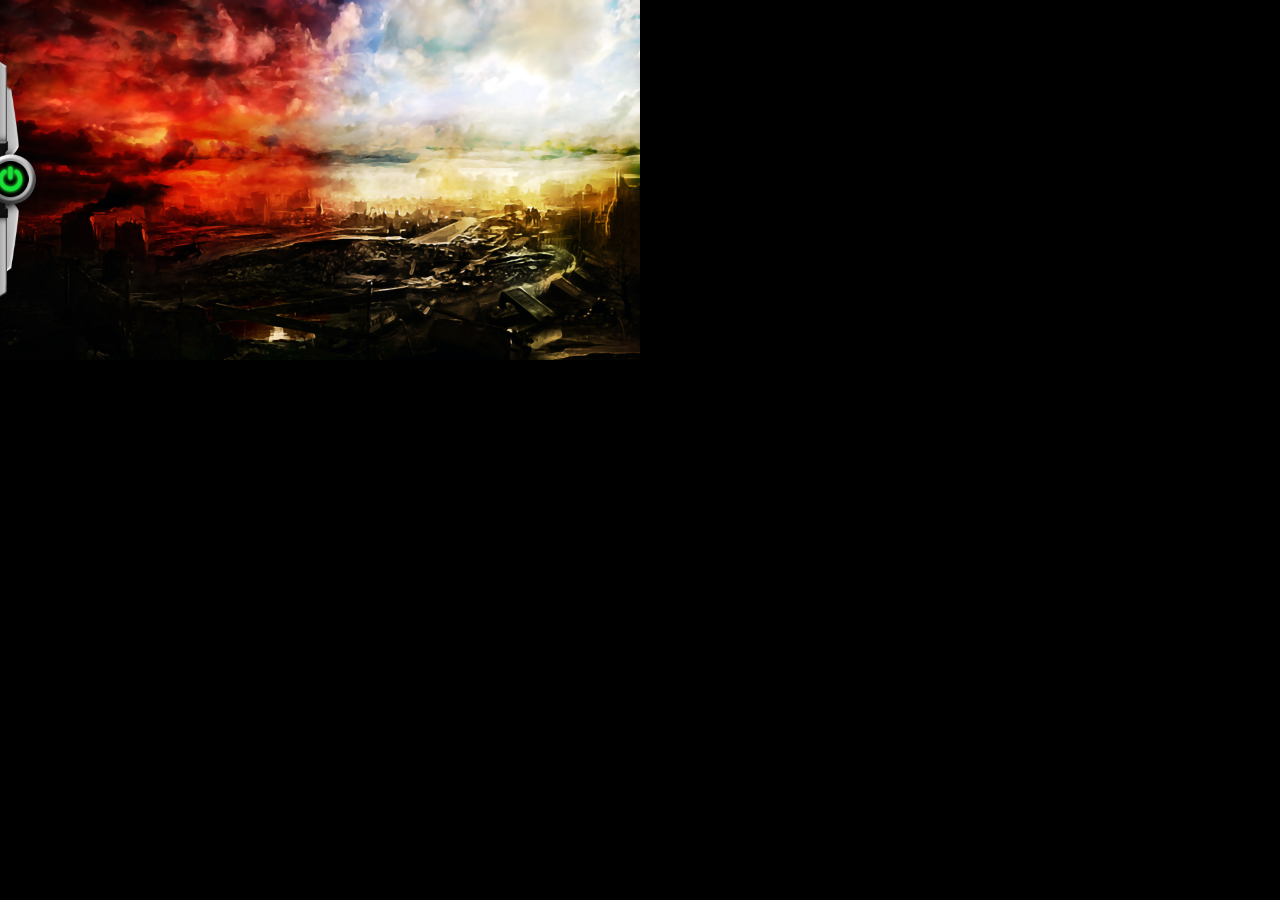
<file: www/index2.html>
<!DOCTYPE html5>
<html>
    <head>
        <meta charset="utf-8" />
        <meta name="format-detection" content="telephone=no" />
        <!-- WARNING: for iOS 7, remove the width=device-width and height=device-height attributes. See https://issues.apache.org/jira/browse/CB-4323 -->
        <!--        <meta name="viewport" content="user-scalable=no, initial-scale=1, maximum-scale=1, minimum-scale=1, width=device-width, height=device-height, target-densitydpi=device-dpi" />-->
        <link rel="stylesheet" type="text/css" href="font/stylesheet.css" />
        <link rel="stylesheet" type="text/css" href="css/index.css" />
        <title>World of Nemesis</title>
        <script type="text/javascript" src="./js/config.js"></script>
        <script type="text/javascript" src="./js/jquery.js"></script>
        <script type="text/javascript" src="./js/animatesprite.js"></script>
        <script type="text/javascript" src="./js/tool.js"></script>
        <script type="text/javascript" src="./js/game.js"></script>
        <script type="text/javascript" src="./js/ressources.js"></script>
        <script type="text/javascript" src="./js/lang.js"></script>
        <script type="text/javascript" src="./js/loadmap.js"></script>
        <script type="text/javascript" src="./js/interaction.js"></script>
    </head>
    <body>
        <iframe id="startframe" style="border:0;width:100%;height:99%;background:url('img/background_start.png') no-repeat center center;"></iframe>

        <!--        <script type="text/javascript" src="cordova.js"></script>-->
        <script type="text/javascript" src="js/init.js"></script>
        <script type="text/javascript">
			//app.initialize();
			

			$(window).load(function() {
				globalVars['screenW'] = 640;
				globalVars['screenH'] = 360;
				globalVars['typeScreen'] = 's';
				globalVars['typeScreen'] = 's';
				globalVars['multipleScreen'] = 1;
				if (globalVars['screenW'] > 1200) {
					globalVars['typeScreen'] = 'l';
					globalVars['multipleScreen'] = 2;
				}
				$('body').css({'position': 'absolute', 'top': '0px', 'left': '0px', 'width': globalVars['screenW'], 'height': globalVars['screenH'], 'font-size': globalVars['screenH'] * 0.04});
				globalVars['config'] = new Object();
				globalVars['config'].login = 'aaa';
				globalVars['config'].hightFx = true;

				device = {'platform': 'web'};

//var loadBar = getElement('', 'loadBar');
//    var divCheckUpdateApps = getElement('checkUpdateApps', 'infoLoadingScreen');
//    // on écris un text pour dire qu'on vérifie les mise a jour
//    loadBar.animate({'height': loadBar.attr('data-height') + 'px'}, 500, function() {
//        divCheckUpdateApps.html(lang('verifLastUpdate')).fadeIn();


				filesIsOk();
				 getElement('fondmenup').show();
				 getElement('intercom').animate({'left':'0'},function(){
				 menuGame();
				 });
//    });
//				signal('tt');
//				sceenParams();
//				didacticiel();
				
//test pour l'animation de sprite redimentionable
//				getElement('test').css({'background': '#d00', 'position': 'absolute', 'height': '300px', 'width': '200px', 'top': 0, 'left': 0});
//
//
//				$('#test').animateSprite({src: 'img/sprite-creature.png', sw: '400', sh: '400', nbc: '10', nbl: '1', anims: {'X0': [0,1,2,3,4,5,6,7,8,9]}, fps:10, redim:true})
			});
        </script>
	</body>
</html>
</file>
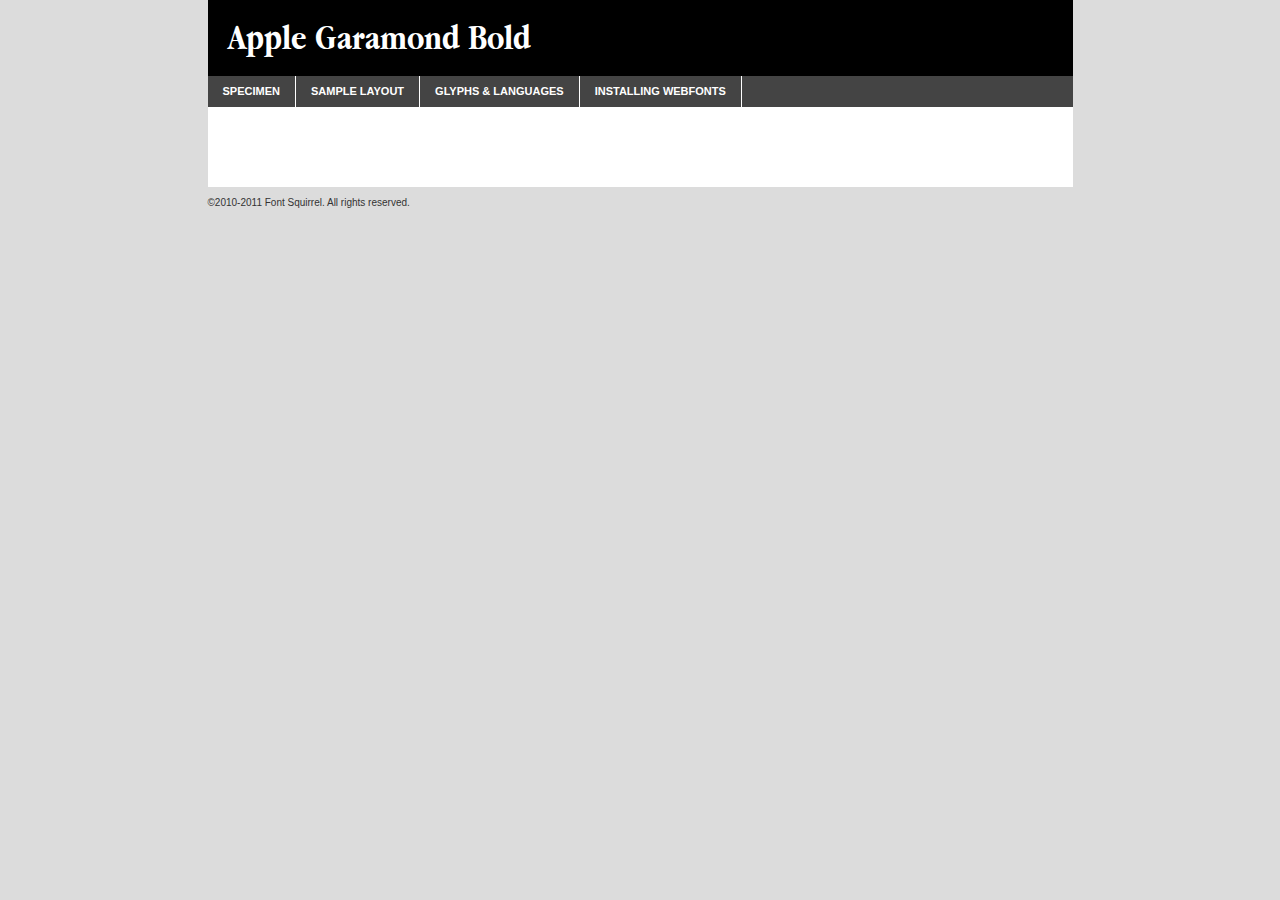
<file: www/font/applegaramond-bold-demo.html>
<!DOCTYPE html PUBLIC "-//W3C//DTD XHTML 1.0 Transitional//EN"
	"http://www.w3.org/TR/xhtml1/DTD/xhtml1-transitional.dtd">

<html xmlns="http://www.w3.org/1999/xhtml" xml:lang="en" lang="en">
<head>
	<meta http-equiv="Content-Type" content="text/html; charset=utf-8" />
	<script src="http://ajax.googleapis.com/ajax/libs/jquery/1.7.2/jquery.min.js" type="text/javascript" charset="utf-8"></script>
	<script src="specimen_files/easytabs.js" type="text/javascript" charset="utf-8"></script>
	<link rel="stylesheet" href="specimen_files/specimen_stylesheet.css" type="text/css" charset="utf-8" />
	<link rel="stylesheet" href="stylesheet.css" type="text/css" charset="utf-8" />

	<style type="text/css">
					body{
				font-family: 'apple_garamondbold';
							}
		</style>

	<title>Apple Garamond Bold Specimen</title>
	
	
	<script type="text/javascript" charset="utf-8">
		$(document).ready(function() {
			$('#container').easyTabs({defaultContent:1});
		});
	</script>
</head>

<body>
<div id="container">
	<div id="header">
		Apple Garamond Bold	</div>
	<ul class="tabs">
		<li><a href="#specimen">Specimen</a></li>
		<li><a href="#layout">Sample Layout</a></li>
				<li><a href="#glyphs">Glyphs &amp; Languages</a></li>
		<li><a href="#installing">Installing Webfonts</a></li>
		
	</ul>
	
	<div id="main_content">

		
			<div id="specimen">
		
				<div class="section">
					<div class="grid12 firstcol">
						<div class="huge">AaBb</div>
					</div>
				</div>
		
				<div class="section">
					<div class="glyph_range">A&#x200B;B&#x200b;C&#x200b;D&#x200b;E&#x200b;F&#x200b;G&#x200b;H&#x200b;I&#x200b;J&#x200b;K&#x200b;L&#x200b;M&#x200b;N&#x200b;O&#x200b;P&#x200b;Q&#x200b;R&#x200b;S&#x200b;T&#x200b;U&#x200b;V&#x200b;W&#x200b;X&#x200b;Y&#x200b;Z&#x200b;a&#x200b;b&#x200b;c&#x200b;d&#x200b;e&#x200b;f&#x200b;g&#x200b;h&#x200b;i&#x200b;j&#x200b;k&#x200b;l&#x200b;m&#x200b;n&#x200b;o&#x200b;p&#x200b;q&#x200b;r&#x200b;s&#x200b;t&#x200b;u&#x200b;v&#x200b;w&#x200b;x&#x200b;y&#x200b;z&#x200b;1&#x200b;2&#x200b;3&#x200b;4&#x200b;5&#x200b;6&#x200b;7&#x200b;8&#x200b;9&#x200b;0&#x200b;&amp;&#x200b;.&#x200b;,&#x200b;?&#x200b;!&#x200b;&#64;&#x200b;(&#x200b;)&#x200b;#&#x200b;$&#x200b;%&#x200b;*&#x200b;+&#x200b;-&#x200b;=&#x200b;:&#x200b;;</div>
				</div>
				<div class="section">
					<div class="grid12 firstcol">
						<table class="sample_table">
							<tr><td>10</td><td class="size10">abcdefghijklmnopqrstuvwxyzABCDEFGHIJKLMNOPQRSTUVWXYZ0123456789abcdefghijklmnopqrstuvwxyzABCDEFGHIJKLMNOPQRSTUVWXYZ0123456789abcdefghijklmnopqrstuvwxyzABCDEFGHIJKLMNOPQRSTUVWXYZ</td></tr>
							<tr><td>11</td><td class="size11">abcdefghijklmnopqrstuvwxyzABCDEFGHIJKLMNOPQRSTUVWXYZ0123456789abcdefghijklmnopqrstuvwxyzABCDEFGHIJKLMNOPQRSTUVWXYZ0123456789abcdefghijklmnopqrstuvwxyzABCDEFGHIJKLMNOPQRSTUVWXYZ</td></tr>
							<tr><td>12</td><td class="size12">abcdefghijklmnopqrstuvwxyzABCDEFGHIJKLMNOPQRSTUVWXYZ0123456789abcdefghijklmnopqrstuvwxyzABCDEFGHIJKLMNOPQRSTUVWXYZ0123456789abcdefghijklmnopqrstuvwxyzABCDEFGHIJKLMNOPQRSTUVWXYZ</td></tr>
							<tr><td>13</td><td class="size13">abcdefghijklmnopqrstuvwxyzABCDEFGHIJKLMNOPQRSTUVWXYZ0123456789abcdefghijklmnopqrstuvwxyzABCDEFGHIJKLMNOPQRSTUVWXYZ0123456789abcdefghijklmnopqrstuvwxyzABCDEFGHIJKLMNOPQRSTUVWXYZ</td></tr>
							<tr><td>14</td><td class="size14">abcdefghijklmnopqrstuvwxyzABCDEFGHIJKLMNOPQRSTUVWXYZ0123456789abcdefghijklmnopqrstuvwxyzABCDEFGHIJKLMNOPQRSTUVWXYZ0123456789abcdefghijklmnopqrstuvwxyzABCDEFGHIJKLMNOPQRSTUVWXYZ</td></tr>
							<tr><td>16</td><td class="size16">abcdefghijklmnopqrstuvwxyzABCDEFGHIJKLMNOPQRSTUVWXYZ0123456789abcdefghijklmnopqrstuvwxyzABCDEFGHIJKLMNOPQRSTUVWXYZ</td></tr>
							<tr><td>18</td><td class="size18">abcdefghijklmnopqrstuvwxyzABCDEFGHIJKLMNOPQRSTUVWXYZ0123456789abcdefghijklmnopqrstuvwxyzABCDEFGHIJKLMNOPQRSTUVWXYZ</td></tr>
							<tr><td>20</td><td class="size20">abcdefghijklmnopqrstuvwxyzABCDEFGHIJKLMNOPQRSTUVWXYZ0123456789abcdefghijklmnopqrstuvwxyzABCDEFGHIJKLMNOPQRSTUVWXYZ</td></tr>
							<tr><td>24</td><td class="size24">abcdefghijklmnopqrstuvwxyzABCDEFGHIJKLMNOPQRSTUVWXYZ0123456789abcdefghijklmnopqrstuvwxyzABCDEFGHIJKLMNOPQRSTUVWXYZ</td></tr>
							<tr><td>30</td><td class="size30">abcdefghijklmnopqrstuvwxyzABCDEFGHIJKLMNOPQRSTUVWXYZ0123456789abcdefghijklmnopqrstuvwxyzABCDEFGHIJKLMNOPQRSTUVWXYZ</td></tr>
							<tr><td>36</td><td class="size36">abcdefghijklmnopqrstuvwxyzABCDEFGHIJKLMNOPQRSTUVWXYZ0123456789abcdefghijklmnopqrstuvwxyzABCDEFGHIJKLMNOPQRSTUVWXYZ</td></tr>
							<tr><td>48</td><td class="size48">abcdefghijklmnopqrstuvwxyzABCDEFGHIJKLMNOPQRSTUVWXYZ0123456789abcdefghijklmnopqrstuvwxyzABCDEFGHIJKLMNOPQRSTUVWXYZ</td></tr>
							<tr><td>60</td><td class="size60">abcdefghijklmnopqrstuvwxyzABCDEFGHIJKLMNOPQRSTUVWXYZ0123456789abcdefghijklmnopqrstuvwxyzABCDEFGHIJKLMNOPQRSTUVWXYZ</td></tr>
							<tr><td>72</td><td class="size72">abcdefghijklmnopqrstuvwxyzABCDEFGHIJKLMNOPQRSTUVWXYZ0123456789abcdefghijklmnopqrstuvwxyzABCDEFGHIJKLMNOPQRSTUVWXYZ</td></tr>
							<tr><td>90</td><td class="size90">abcdefghijklmnopqrstuvwxyzABCDEFGHIJKLMNOPQRSTUVWXYZ0123456789abcdefghijklmnopqrstuvwxyzABCDEFGHIJKLMNOPQRSTUVWXYZ</td></tr>
						</table>
				
					</div>
			
				</div>
		
		
		
								<div class="section" id="bodycomparison">


										<div id="xheight">
				<div class="fontbody">&#x25FC;&#x25FC;&#x25FC;&#x25FC;&#x25FC;&#x25FC;&#x25FC;&#x25FC;&#x25FC;&#x25FC;&#x25FC;&#x25FC;&#x25FC;&#x25FC;&#x25FC;&#x25FC;&#x25FC;&#x25FC;&#x25FC;&#x25FC;&#x25FC;&#x25FC;&#x25FC;&#x25FC;&#x25FC;&#x25FC;&#x25FC;&#x25FC;&#x25FC;&#x25FC;&#x25FC;&#x25FC;&#x25FC;&#x25FC;&#x25FC;&#x25FC;&#x25FC;&#x25FC;&#x25FC;&#x25FC;&#x25FC;&#x25FC;&#x25FC;&#x25FC;&#x25FC;&#x25FC;&#x25FC;&#x25FC;&#x25FC;&#x25FC;&#x25FC;&#x25FC;&#x25FC;&#x25FC;&#x25FC;&#x25FC;&#x25FC;&#x25FC;&#x25FC;&#x25FC;&#x25FC;&#x25FC;&#x25FC;&#x25FC;&#x25FC;&#x25FC;&#x25FC;&#x25FC;&#x25FC;&#x25FC;&#x25FC;&#x25FC;&#x25FC;&#x25FC;&#x25FC;&#x25FC;&#x25FC;&#x25FC;&#x25FC;&#x25FC;&#x25FC;&#x25FC;&#x25FC;&#x25FC;&#x25FC;&#x25FC;&#x25FC;&#x25FC;&#x25FC;&#x25FC;&#x25FC;&#x25FC;&#x25FC;&#x25FC;&#x25FC;&#x25FC;&#x25FC;&#x25FC;&#x25FC;body</div><div class="arialbody">body</div><div class="verdanabody">body</div><div class="georgiabody">body</div></div>
										<div class="fontbody" style="z-index:1">
											body<span>Apple Garamond Bold</span>
										</div>
										<div class="arialbody" style="z-index:1">
											body<span>Arial</span>
										</div>
										<div class="verdanabody" style="z-index:1">
											body<span>Verdana</span>
										</div>
										<div class="georgiabody" style="z-index:1">
											body<span>Georgia</span>
										</div>



								</div>
		
		
				<div class="section psample psample_row1" id="">
					
					<div class="grid2 firstcol">
						<p class="size10"><span>10.</span>Aenean lacinia bibendum nulla sed consectetur. Fusce dapibus, tellus ac cursus commodo, tortor mauris condimentum nibh, ut fermentum massa justo sit amet risus. Nullam id dolor id nibh ultricies vehicula ut id elit. Cum sociis natoque penatibus et magnis dis parturient montes, nascetur ridiculus mus. Nulla vitae elit libero, a pharetra augue.</p>
			
					</div>
					<div class="grid3">
						<p class="size11"><span>11.</span>Aenean lacinia bibendum nulla sed consectetur. Fusce dapibus, tellus ac cursus commodo, tortor mauris condimentum nibh, ut fermentum massa justo sit amet risus. Nullam id dolor id nibh ultricies vehicula ut id elit. Cum sociis natoque penatibus et magnis dis parturient montes, nascetur ridiculus mus. Nulla vitae elit libero, a pharetra augue.</p>
			
					</div>
					<div class="grid3">
						<p class="size12"><span>12.</span>Aenean lacinia bibendum nulla sed consectetur. Fusce dapibus, tellus ac cursus commodo, tortor mauris condimentum nibh, ut fermentum massa justo sit amet risus. Nullam id dolor id nibh ultricies vehicula ut id elit. Cum sociis natoque penatibus et magnis dis parturient montes, nascetur ridiculus mus. Nulla vitae elit libero, a pharetra augue.</p>
			
					</div>
					<div class="grid4">
						<p class="size13"><span>13.</span>Aenean lacinia bibendum nulla sed consectetur. Fusce dapibus, tellus ac cursus commodo, tortor mauris condimentum nibh, ut fermentum massa justo sit amet risus. Nullam id dolor id nibh ultricies vehicula ut id elit. Cum sociis natoque penatibus et magnis dis parturient montes, nascetur ridiculus mus. Nulla vitae elit libero, a pharetra augue.</p>
			
					</div>
					<div class="white_blend"></div>
					
				</div>
				<div class="section psample psample_row2" id="">
					<div class="grid3 firstcol">
						<p class="size14"><span>14.</span>Aenean lacinia bibendum nulla sed consectetur. Fusce dapibus, tellus ac cursus commodo, tortor mauris condimentum nibh, ut fermentum massa justo sit amet risus. Nullam id dolor id nibh ultricies vehicula ut id elit. Cum sociis natoque penatibus et magnis dis parturient montes, nascetur ridiculus mus. Nulla vitae elit libero, a pharetra augue.</p>
			
					</div>
					<div class="grid4">
						<p class="size16"><span>16.</span>Aenean lacinia bibendum nulla sed consectetur. Fusce dapibus, tellus ac cursus commodo, tortor mauris condimentum nibh, ut fermentum massa justo sit amet risus. Nullam id dolor id nibh ultricies vehicula ut id elit. Cum sociis natoque penatibus et magnis dis parturient montes, nascetur ridiculus mus. Nulla vitae elit libero, a pharetra augue.</p>
			
					</div>
					<div class="grid5">
						<p class="size18"><span>18.</span>Aenean lacinia bibendum nulla sed consectetur. Fusce dapibus, tellus ac cursus commodo, tortor mauris condimentum nibh, ut fermentum massa justo sit amet risus. Nullam id dolor id nibh ultricies vehicula ut id elit. Cum sociis natoque penatibus et magnis dis parturient montes, nascetur ridiculus mus. Nulla vitae elit libero, a pharetra augue.</p>
			
					</div>

					<div class="white_blend"></div>

				</div>
				
				<div class="section psample psample_row3" id="">
					<div class="grid5 firstcol">
						<p class="size20"><span>20.</span>Aenean lacinia bibendum nulla sed consectetur. Fusce dapibus, tellus ac cursus commodo, tortor mauris condimentum nibh, ut fermentum massa justo sit amet risus. Nullam id dolor id nibh ultricies vehicula ut id elit. Cum sociis natoque penatibus et magnis dis parturient montes, nascetur ridiculus mus. Nulla vitae elit libero, a pharetra augue.</p>
					</div>
					<div class="grid7">
						<p class="size24"><span>24.</span>Aenean lacinia bibendum nulla sed consectetur. Fusce dapibus, tellus ac cursus commodo, tortor mauris condimentum nibh, ut fermentum massa justo sit amet risus. Nullam id dolor id nibh ultricies vehicula ut id elit. Cum sociis natoque penatibus et magnis dis parturient montes, nascetur ridiculus mus. Nulla vitae elit libero, a pharetra augue.</p>
					</div>
					
					<div class="white_blend"></div>
					
				</div>
				
				<div class="section psample psample_row4" id="">
					<div class="grid12 firstcol">
						<p class="size30"><span>30.</span>Aenean lacinia bibendum nulla sed consectetur. Fusce dapibus, tellus ac cursus commodo, tortor mauris condimentum nibh, ut fermentum massa justo sit amet risus. Nullam id dolor id nibh ultricies vehicula ut id elit. Cum sociis natoque penatibus et magnis dis parturient montes, nascetur ridiculus mus. Nulla vitae elit libero, a pharetra augue.</p>
					</div>
					<div class="white_blend"></div>
					
				</div>
				
				
				
				<div class="section psample psample_row1 fullreverse">
					<div class="grid2 firstcol">
						<p class="size10"><span>10.</span>Aenean lacinia bibendum nulla sed consectetur. Fusce dapibus, tellus ac cursus commodo, tortor mauris condimentum nibh, ut fermentum massa justo sit amet risus. Nullam id dolor id nibh ultricies vehicula ut id elit. Cum sociis natoque penatibus et magnis dis parturient montes, nascetur ridiculus mus. Nulla vitae elit libero, a pharetra augue.</p>
			
					</div>
					<div class="grid3">
						<p class="size11"><span>11.</span>Aenean lacinia bibendum nulla sed consectetur. Fusce dapibus, tellus ac cursus commodo, tortor mauris condimentum nibh, ut fermentum massa justo sit amet risus. Nullam id dolor id nibh ultricies vehicula ut id elit. Cum sociis natoque penatibus et magnis dis parturient montes, nascetur ridiculus mus. Nulla vitae elit libero, a pharetra augue.</p>
			
					</div>
					<div class="grid3">
						<p class="size12"><span>12.</span>Aenean lacinia bibendum nulla sed consectetur. Fusce dapibus, tellus ac cursus commodo, tortor mauris condimentum nibh, ut fermentum massa justo sit amet risus. Nullam id dolor id nibh ultricies vehicula ut id elit. Cum sociis natoque penatibus et magnis dis parturient montes, nascetur ridiculus mus. Nulla vitae elit libero, a pharetra augue.</p>
			
					</div>
					<div class="grid4">
						<p class="size13"><span>13.</span>Aenean lacinia bibendum nulla sed consectetur. Fusce dapibus, tellus ac cursus commodo, tortor mauris condimentum nibh, ut fermentum massa justo sit amet risus. Nullam id dolor id nibh ultricies vehicula ut id elit. Cum sociis natoque penatibus et magnis dis parturient montes, nascetur ridiculus mus. Nulla vitae elit libero, a pharetra augue.</p>
			
					</div>
					<div class="black_blend"></div>
					
				</div>
				
				<div class="section psample psample_row2 fullreverse">
					<div class="grid3 firstcol">
						<p class="size14"><span>14.</span>Aenean lacinia bibendum nulla sed consectetur. Fusce dapibus, tellus ac cursus commodo, tortor mauris condimentum nibh, ut fermentum massa justo sit amet risus. Nullam id dolor id nibh ultricies vehicula ut id elit. Cum sociis natoque penatibus et magnis dis parturient montes, nascetur ridiculus mus. Nulla vitae elit libero, a pharetra augue.</p>
			
					</div>
					<div class="grid4">
						<p class="size16"><span>16.</span>Aenean lacinia bibendum nulla sed consectetur. Fusce dapibus, tellus ac cursus commodo, tortor mauris condimentum nibh, ut fermentum massa justo sit amet risus. Nullam id dolor id nibh ultricies vehicula ut id elit. Cum sociis natoque penatibus et magnis dis parturient montes, nascetur ridiculus mus. Nulla vitae elit libero, a pharetra augue.</p>
			
					</div>
					<div class="grid5">
						<p class="size18"><span>18.</span>Aenean lacinia bibendum nulla sed consectetur. Fusce dapibus, tellus ac cursus commodo, tortor mauris condimentum nibh, ut fermentum massa justo sit amet risus. Nullam id dolor id nibh ultricies vehicula ut id elit. Cum sociis natoque penatibus et magnis dis parturient montes, nascetur ridiculus mus. Nulla vitae elit libero, a pharetra augue.</p>
			
					</div>
					<div class="black_blend"></div>

				</div>
				
				<div class="section psample fullreverse psample_row3" id="">
					<div class="grid5 firstcol">
						<p class="size20"><span>20.</span>Aenean lacinia bibendum nulla sed consectetur. Fusce dapibus, tellus ac cursus commodo, tortor mauris condimentum nibh, ut fermentum massa justo sit amet risus. Nullam id dolor id nibh ultricies vehicula ut id elit. Cum sociis natoque penatibus et magnis dis parturient montes, nascetur ridiculus mus. Nulla vitae elit libero, a pharetra augue.</p>
					</div>
					<div class="grid7">
						<p class="size24"><span>24.</span>Aenean lacinia bibendum nulla sed consectetur. Fusce dapibus, tellus ac cursus commodo, tortor mauris condimentum nibh, ut fermentum massa justo sit amet risus. Nullam id dolor id nibh ultricies vehicula ut id elit. Cum sociis natoque penatibus et magnis dis parturient montes, nascetur ridiculus mus. Nulla vitae elit libero, a pharetra augue.</p>
					</div>
					
					<div class="black_blend"></div>
					
				</div>
				
				<div class="section psample fullreverse psample_row4" id="" style="border-bottom: 20px #000 solid;">
					<div class="grid12 firstcol">
						<p class="size30"><span>30.</span>Aenean lacinia bibendum nulla sed consectetur. Fusce dapibus, tellus ac cursus commodo, tortor mauris condimentum nibh, ut fermentum massa justo sit amet risus. Nullam id dolor id nibh ultricies vehicula ut id elit. Cum sociis natoque penatibus et magnis dis parturient montes, nascetur ridiculus mus. Nulla vitae elit libero, a pharetra augue.</p>
					</div>
					<div class="black_blend"></div>
					
				</div>
				
				
				
				
			</div>
			
			<div id="layout">
				
				<div class="section">
					
					<div class="grid12 firstcol">
						<h1>Lorem Ipsum Dolor</h1>
						<h2>Etiam porta sem malesuada magna mollis euismod</h2>
						
						<p class="byline">By <a href="#link">Aenean Lacinia</a></p>
					</div>
				</div>
				<div class="section">
					<div class="grid8 firstcol">
						<p class="large">Donec sed odio dui. Morbi leo risus, porta ac consectetur ac, vestibulum at eros. Fusce dapibus, tellus ac cursus commodo, tortor mauris condimentum nibh, ut fermentum massa justo sit amet risus. </p>

						
						<h3>Pellentesque ornare sem</h3>

						<p>Maecenas sed diam eget risus varius blandit sit amet non magna. Maecenas faucibus mollis interdum. Donec ullamcorper nulla non metus auctor fringilla. Nullam id dolor id nibh ultricies vehicula ut id elit. Nullam id dolor id nibh ultricies vehicula ut id elit. </p>

						<p>Aenean eu leo quam. Pellentesque ornare sem lacinia quam venenatis vestibulum. Lorem ipsum dolor sit amet, consectetur adipiscing elit. Cum sociis natoque penatibus et magnis dis parturient montes, nascetur ridiculus mus. </p>

						<p>Nulla vitae elit libero, a pharetra augue. Praesent commodo cursus magna, vel scelerisque nisl consectetur et. Aenean lacinia bibendum nulla sed consectetur. </p>

						<p>Nullam quis risus eget urna mollis ornare vel eu leo. Nullam quis risus eget urna mollis ornare vel eu leo. Maecenas sed diam eget risus varius blandit sit amet non magna. Donec ullamcorper nulla non metus auctor fringilla. </p>

						<h3>Cras mattis consectetur</h3>

						<p>Aenean eu leo quam. Pellentesque ornare sem lacinia quam venenatis vestibulum. Aenean lacinia bibendum nulla sed consectetur. Integer posuere erat a ante venenatis dapibus posuere velit aliquet. Cras mattis consectetur purus sit amet fermentum. </p>

						<p>Nullam id dolor id nibh ultricies vehicula ut id elit. Nullam quis risus eget urna mollis ornare vel eu leo. Cras mattis consectetur purus sit amet fermentum.</p>
					</div>
					
					<div class="grid4 sidebar">
						
						<div class="box reverse">
							<p class="last">Nullam quis risus eget urna mollis ornare vel eu leo. Donec ullamcorper nulla non metus auctor fringilla. Cras mattis consectetur purus sit amet fermentum. Sed posuere consectetur est at lobortis. Lorem ipsum dolor sit amet, consectetur adipiscing elit. </p>
						</div>
						
						<p class="caption">Maecenas sed diam eget risus varius.</p>

						<p>Vestibulum id ligula porta felis euismod semper. Integer posuere erat a ante venenatis dapibus posuere velit aliquet. Vestibulum id ligula porta felis euismod semper. Sed posuere consectetur est at lobortis. Maecenas sed diam eget risus varius blandit sit amet non magna. Fusce dapibus, tellus ac cursus commodo, tortor mauris condimentum nibh, ut fermentum massa justo sit amet risus. </p>

					

						<p>Duis mollis, est non commodo luctus, nisi erat porttitor ligula, eget lacinia odio sem nec elit. Aenean lacinia bibendum nulla sed consectetur. Vivamus sagittis lacus vel augue laoreet rutrum faucibus dolor auctor. Aenean lacinia bibendum nulla sed consectetur. Nullam quis risus eget urna mollis ornare vel eu leo. </p>

						<p>Praesent commodo cursus magna, vel scelerisque nisl consectetur et. Donec ullamcorper nulla non metus auctor fringilla. Maecenas faucibus mollis interdum. Fusce dapibus, tellus ac cursus commodo, tortor mauris condimentum nibh, ut fermentum massa justo sit amet risus. </p>

					</div>
				</div>
				
			</div>


			



		<div id="glyphs">
			<div class="section">
				<div class="grid12 firstcol">
			
				<h1>Language Support</h1>
				<p>The subset of Apple Garamond Bold in this kit supports the following languages:<br />
			
					Albanian, Basque, Breton, Chamorro, Danish, Dutch, English, Faroese, Finnish, French, Frisian, Galician, German, Icelandic, Italian, Malagasy, Norwegian, Portuguese, Spanish, Swedish				</p>
				<h1>Glyph Chart</h1>
				<p>The subset of Apple Garamond Bold in this kit includes all the glyphs listed below. Unicode entities are included above each glyph to help you insert individual characters into your layout.</p>
				<div id="glyph_chart">
			
																														 <div><p>&amp;#13;</p>&#13;</div>
																				 <div><p>&amp;#32;</p>&#32;</div>
																				 <div><p>&amp;#33;</p>&#33;</div>
																				 <div><p>&amp;#34;</p>&#34;</div>
																				 <div><p>&amp;#35;</p>&#35;</div>
																				 <div><p>&amp;#36;</p>&#36;</div>
																				 <div><p>&amp;#37;</p>&#37;</div>
																				 <div><p>&amp;#38;</p>&#38;</div>
																				 <div><p>&amp;#39;</p>&#39;</div>
																				 <div><p>&amp;#40;</p>&#40;</div>
																				 <div><p>&amp;#41;</p>&#41;</div>
																				 <div><p>&amp;#42;</p>&#42;</div>
																				 <div><p>&amp;#43;</p>&#43;</div>
																				 <div><p>&amp;#44;</p>&#44;</div>
																				 <div><p>&amp;#45;</p>&#45;</div>
																				 <div><p>&amp;#46;</p>&#46;</div>
																				 <div><p>&amp;#47;</p>&#47;</div>
																				 <div><p>&amp;#48;</p>&#48;</div>
																				 <div><p>&amp;#49;</p>&#49;</div>
																				 <div><p>&amp;#50;</p>&#50;</div>
																				 <div><p>&amp;#51;</p>&#51;</div>
																				 <div><p>&amp;#52;</p>&#52;</div>
																				 <div><p>&amp;#53;</p>&#53;</div>
																				 <div><p>&amp;#54;</p>&#54;</div>
																				 <div><p>&amp;#55;</p>&#55;</div>
																				 <div><p>&amp;#56;</p>&#56;</div>
																				 <div><p>&amp;#57;</p>&#57;</div>
																				 <div><p>&amp;#58;</p>&#58;</div>
																				 <div><p>&amp;#59;</p>&#59;</div>
																				 <div><p>&amp;#60;</p>&#60;</div>
																				 <div><p>&amp;#61;</p>&#61;</div>
																				 <div><p>&amp;#62;</p>&#62;</div>
																				 <div><p>&amp;#63;</p>&#63;</div>
																				 <div><p>&amp;#64;</p>&#64;</div>
																				 <div><p>&amp;#65;</p>&#65;</div>
																				 <div><p>&amp;#66;</p>&#66;</div>
																				 <div><p>&amp;#67;</p>&#67;</div>
																				 <div><p>&amp;#68;</p>&#68;</div>
																				 <div><p>&amp;#69;</p>&#69;</div>
																				 <div><p>&amp;#70;</p>&#70;</div>
																				 <div><p>&amp;#71;</p>&#71;</div>
																				 <div><p>&amp;#72;</p>&#72;</div>
																				 <div><p>&amp;#73;</p>&#73;</div>
																				 <div><p>&amp;#74;</p>&#74;</div>
																				 <div><p>&amp;#75;</p>&#75;</div>
																				 <div><p>&amp;#76;</p>&#76;</div>
																				 <div><p>&amp;#77;</p>&#77;</div>
																				 <div><p>&amp;#78;</p>&#78;</div>
																				 <div><p>&amp;#79;</p>&#79;</div>
																				 <div><p>&amp;#80;</p>&#80;</div>
																				 <div><p>&amp;#81;</p>&#81;</div>
																				 <div><p>&amp;#82;</p>&#82;</div>
																				 <div><p>&amp;#83;</p>&#83;</div>
																				 <div><p>&amp;#84;</p>&#84;</div>
																				 <div><p>&amp;#85;</p>&#85;</div>
																				 <div><p>&amp;#86;</p>&#86;</div>
																				 <div><p>&amp;#87;</p>&#87;</div>
																				 <div><p>&amp;#88;</p>&#88;</div>
																				 <div><p>&amp;#89;</p>&#89;</div>
																				 <div><p>&amp;#90;</p>&#90;</div>
																				 <div><p>&amp;#91;</p>&#91;</div>
																				 <div><p>&amp;#92;</p>&#92;</div>
																				 <div><p>&amp;#93;</p>&#93;</div>
																				 <div><p>&amp;#94;</p>&#94;</div>
																				 <div><p>&amp;#95;</p>&#95;</div>
																				 <div><p>&amp;#96;</p>&#96;</div>
																				 <div><p>&amp;#97;</p>&#97;</div>
																				 <div><p>&amp;#98;</p>&#98;</div>
																				 <div><p>&amp;#99;</p>&#99;</div>
																				 <div><p>&amp;#100;</p>&#100;</div>
																				 <div><p>&amp;#101;</p>&#101;</div>
																				 <div><p>&amp;#102;</p>&#102;</div>
																				 <div><p>&amp;#103;</p>&#103;</div>
																				 <div><p>&amp;#104;</p>&#104;</div>
																				 <div><p>&amp;#105;</p>&#105;</div>
																				 <div><p>&amp;#106;</p>&#106;</div>
																				 <div><p>&amp;#107;</p>&#107;</div>
																				 <div><p>&amp;#108;</p>&#108;</div>
																				 <div><p>&amp;#109;</p>&#109;</div>
																				 <div><p>&amp;#110;</p>&#110;</div>
																				 <div><p>&amp;#111;</p>&#111;</div>
																				 <div><p>&amp;#112;</p>&#112;</div>
																				 <div><p>&amp;#113;</p>&#113;</div>
																				 <div><p>&amp;#114;</p>&#114;</div>
																				 <div><p>&amp;#115;</p>&#115;</div>
																				 <div><p>&amp;#116;</p>&#116;</div>
																				 <div><p>&amp;#117;</p>&#117;</div>
																				 <div><p>&amp;#118;</p>&#118;</div>
																				 <div><p>&amp;#119;</p>&#119;</div>
																				 <div><p>&amp;#120;</p>&#120;</div>
																				 <div><p>&amp;#121;</p>&#121;</div>
																				 <div><p>&amp;#122;</p>&#122;</div>
																				 <div><p>&amp;#123;</p>&#123;</div>
																				 <div><p>&amp;#124;</p>&#124;</div>
																				 <div><p>&amp;#125;</p>&#125;</div>
																				 <div><p>&amp;#126;</p>&#126;</div>
																				 <div><p>&amp;#160;</p>&#160;</div>
																				 <div><p>&amp;#161;</p>&#161;</div>
																				 <div><p>&amp;#162;</p>&#162;</div>
																				 <div><p>&amp;#163;</p>&#163;</div>
																				 <div><p>&amp;#164;</p>&#164;</div>
																				 <div><p>&amp;#165;</p>&#165;</div>
																				 <div><p>&amp;#166;</p>&#166;</div>
																				 <div><p>&amp;#167;</p>&#167;</div>
																				 <div><p>&amp;#168;</p>&#168;</div>
																				 <div><p>&amp;#169;</p>&#169;</div>
																				 <div><p>&amp;#170;</p>&#170;</div>
																				 <div><p>&amp;#171;</p>&#171;</div>
																				 <div><p>&amp;#172;</p>&#172;</div>
																				 <div><p>&amp;#173;</p>&#173;</div>
																				 <div><p>&amp;#174;</p>&#174;</div>
																				 <div><p>&amp;#175;</p>&#175;</div>
																				 <div><p>&amp;#176;</p>&#176;</div>
																				 <div><p>&amp;#177;</p>&#177;</div>
																				 <div><p>&amp;#178;</p>&#178;</div>
																				 <div><p>&amp;#179;</p>&#179;</div>
																				 <div><p>&amp;#180;</p>&#180;</div>
																				 <div><p>&amp;#182;</p>&#182;</div>
																				 <div><p>&amp;#183;</p>&#183;</div>
																				 <div><p>&amp;#184;</p>&#184;</div>
																				 <div><p>&amp;#185;</p>&#185;</div>
																				 <div><p>&amp;#186;</p>&#186;</div>
																				 <div><p>&amp;#187;</p>&#187;</div>
																				 <div><p>&amp;#188;</p>&#188;</div>
																				 <div><p>&amp;#189;</p>&#189;</div>
																				 <div><p>&amp;#190;</p>&#190;</div>
																				 <div><p>&amp;#191;</p>&#191;</div>
																				 <div><p>&amp;#192;</p>&#192;</div>
																				 <div><p>&amp;#193;</p>&#193;</div>
																				 <div><p>&amp;#194;</p>&#194;</div>
																				 <div><p>&amp;#195;</p>&#195;</div>
																				 <div><p>&amp;#196;</p>&#196;</div>
																				 <div><p>&amp;#197;</p>&#197;</div>
																				 <div><p>&amp;#198;</p>&#198;</div>
																				 <div><p>&amp;#199;</p>&#199;</div>
																				 <div><p>&amp;#200;</p>&#200;</div>
																				 <div><p>&amp;#201;</p>&#201;</div>
																				 <div><p>&amp;#202;</p>&#202;</div>
																				 <div><p>&amp;#203;</p>&#203;</div>
																				 <div><p>&amp;#204;</p>&#204;</div>
																				 <div><p>&amp;#205;</p>&#205;</div>
																				 <div><p>&amp;#206;</p>&#206;</div>
																				 <div><p>&amp;#207;</p>&#207;</div>
																				 <div><p>&amp;#208;</p>&#208;</div>
																				 <div><p>&amp;#209;</p>&#209;</div>
																				 <div><p>&amp;#210;</p>&#210;</div>
																				 <div><p>&amp;#211;</p>&#211;</div>
																				 <div><p>&amp;#212;</p>&#212;</div>
																				 <div><p>&amp;#213;</p>&#213;</div>
																				 <div><p>&amp;#214;</p>&#214;</div>
																				 <div><p>&amp;#215;</p>&#215;</div>
																				 <div><p>&amp;#216;</p>&#216;</div>
																				 <div><p>&amp;#217;</p>&#217;</div>
																				 <div><p>&amp;#218;</p>&#218;</div>
																				 <div><p>&amp;#219;</p>&#219;</div>
																				 <div><p>&amp;#220;</p>&#220;</div>
																				 <div><p>&amp;#221;</p>&#221;</div>
																				 <div><p>&amp;#222;</p>&#222;</div>
																				 <div><p>&amp;#223;</p>&#223;</div>
																				 <div><p>&amp;#224;</p>&#224;</div>
																				 <div><p>&amp;#225;</p>&#225;</div>
																				 <div><p>&amp;#226;</p>&#226;</div>
																				 <div><p>&amp;#227;</p>&#227;</div>
																				 <div><p>&amp;#228;</p>&#228;</div>
																				 <div><p>&amp;#229;</p>&#229;</div>
																				 <div><p>&amp;#230;</p>&#230;</div>
																				 <div><p>&amp;#231;</p>&#231;</div>
																				 <div><p>&amp;#232;</p>&#232;</div>
																				 <div><p>&amp;#233;</p>&#233;</div>
																				 <div><p>&amp;#234;</p>&#234;</div>
																				 <div><p>&amp;#235;</p>&#235;</div>
																				 <div><p>&amp;#236;</p>&#236;</div>
																				 <div><p>&amp;#237;</p>&#237;</div>
																				 <div><p>&amp;#238;</p>&#238;</div>
																				 <div><p>&amp;#239;</p>&#239;</div>
																				 <div><p>&amp;#240;</p>&#240;</div>
																				 <div><p>&amp;#241;</p>&#241;</div>
																				 <div><p>&amp;#242;</p>&#242;</div>
																				 <div><p>&amp;#243;</p>&#243;</div>
																				 <div><p>&amp;#244;</p>&#244;</div>
																				 <div><p>&amp;#245;</p>&#245;</div>
																				 <div><p>&amp;#246;</p>&#246;</div>
																				 <div><p>&amp;#247;</p>&#247;</div>
																				 <div><p>&amp;#248;</p>&#248;</div>
																				 <div><p>&amp;#249;</p>&#249;</div>
																				 <div><p>&amp;#250;</p>&#250;</div>
																				 <div><p>&amp;#251;</p>&#251;</div>
																				 <div><p>&amp;#252;</p>&#252;</div>
																				 <div><p>&amp;#253;</p>&#253;</div>
																				 <div><p>&amp;#254;</p>&#254;</div>
																				 <div><p>&amp;#255;</p>&#255;</div>
																				 <div><p>&amp;#338;</p>&#338;</div>
																				 <div><p>&amp;#339;</p>&#339;</div>
																				 <div><p>&amp;#376;</p>&#376;</div>
																				 <div><p>&amp;#710;</p>&#710;</div>
																				 <div><p>&amp;#732;</p>&#732;</div>
																				 <div><p>&amp;#8192;</p>&#8192;</div>
																				 <div><p>&amp;#8193;</p>&#8193;</div>
																				 <div><p>&amp;#8194;</p>&#8194;</div>
																				 <div><p>&amp;#8195;</p>&#8195;</div>
																				 <div><p>&amp;#8196;</p>&#8196;</div>
																				 <div><p>&amp;#8197;</p>&#8197;</div>
																				 <div><p>&amp;#8198;</p>&#8198;</div>
																				 <div><p>&amp;#8199;</p>&#8199;</div>
																				 <div><p>&amp;#8200;</p>&#8200;</div>
																				 <div><p>&amp;#8201;</p>&#8201;</div>
																				 <div><p>&amp;#8202;</p>&#8202;</div>
																				 <div><p>&amp;#8208;</p>&#8208;</div>
																				 <div><p>&amp;#8209;</p>&#8209;</div>
																				 <div><p>&amp;#8210;</p>&#8210;</div>
																				 <div><p>&amp;#8211;</p>&#8211;</div>
																				 <div><p>&amp;#8212;</p>&#8212;</div>
																				 <div><p>&amp;#8216;</p>&#8216;</div>
																				 <div><p>&amp;#8217;</p>&#8217;</div>
																				 <div><p>&amp;#8218;</p>&#8218;</div>
																				 <div><p>&amp;#8220;</p>&#8220;</div>
																				 <div><p>&amp;#8221;</p>&#8221;</div>
																				 <div><p>&amp;#8222;</p>&#8222;</div>
																				 <div><p>&amp;#8226;</p>&#8226;</div>
																				 <div><p>&amp;#8230;</p>&#8230;</div>
																				 <div><p>&amp;#8239;</p>&#8239;</div>
																				 <div><p>&amp;#8249;</p>&#8249;</div>
																				 <div><p>&amp;#8250;</p>&#8250;</div>
																				 <div><p>&amp;#8287;</p>&#8287;</div>
																				 <div><p>&amp;#8482;</p>&#8482;</div>
																				 <div><p>&amp;#9724;</p>&#9724;</div>
																				 <div><p>&amp;#64257;</p>&#64257;</div>
																				 <div><p>&amp;#64258;</p>&#64258;</div>
																												</div>	
				</div>
		
		
			</div>
		</div>
		
		
		<div id="specs">
			
		</div>
	
		<div id="installing">
			<div class="section">
				<div class="grid7 firstcol">
					<h1>Installing Webfonts</h1>
					
					<p>Webfonts are supported by all major browser platforms but not all in the same way. There are currently four different font formats that must be included in order to target all browsers. This includes TTF, WOFF, EOT and SVG.</p>
					
					<h2>1. Upload your webfonts</h2>
					<p>You must upload your webfont kit to your website. They should be in or near the same directory as your CSS files.</p>
					
					<h2>2. Include the webfont stylesheet</h2>
					<p>A special CSS @font-face declaration helps the various browsers select the appropriate font it needs without causing you a bunch of headaches. Learn more about this syntax by reading the <a href="http://www.fontspring.com/blog/further-hardening-of-the-bulletproof-syntax">Fontspring blog post</a> about it. The code for it is as follows:</p>


<code>
@font-face{ 
	font-family: 'MyWebFont';
	src: url('WebFont.eot');
	src: url('WebFont.eot?#iefix') format('embedded-opentype'),
	     url('WebFont.woff') format('woff'),
	     url('WebFont.ttf') format('truetype'),
	     url('WebFont.svg#webfont') format('svg');
}
</code>

	<p>We've already gone ahead and generated the code for you. All you have to do is link to the stylesheet in your HTML, like this:</p>
	<code>&lt;link rel=&quot;stylesheet&quot; href=&quot;stylesheet.css&quot; type=&quot;text/css&quot; charset=&quot;utf-8&quot; /&gt;</code>

					<h2>3. Modify your own stylesheet</h2>
					<p>To take advantage of your new fonts, you must tell your stylesheet to use them. Look at the original @font-face declaration above and find the property called "font-family." The name linked there will be what you use to reference the font. Prepend that webfont name to the font stack in the "font-family" property, inside the selector you want to change. For example:</p>
<code>p { font-family: 'WebFont', Arial, sans-serif; }</code>

<h2>4. Test</h2>
<p>Getting webfonts to work cross-browser <em>can</em> be tricky. Use the information in the sidebar to help you if you find that fonts aren't loading in a particular browser.</p>
				</div>
				
				<div class="grid5 sidebar">
					<div class="box">
						<h2>Troubleshooting<br />Font-Face Problems</h2>
						<p>Having trouble getting your webfonts to load in your new website? Here are some tips to sort out what might be the problem.</p>

						<h3>Fonts not showing in any browser</h3>

						<p>This sounds like you need to work on the plumbing. You either did not upload the fonts to the correct directory, or you did not link the fonts properly in the CSS. If you've confirmed that all this is correct and you still have a problem, take a look at your .htaccess file and see if requests are getting intercepted.</p>

						<h3>Fonts not loading in iPhone or iPad</h3>

						<p>The most common problem here is that you are serving the fonts from an IIS server. IIS refuses to serve files that have unknown MIME types. If that is the case, you must set the MIME type for SVG to "image/svg+xml" in the server settings. Follow these instructions from Microsoft if you need help.</p>

						<h3>Fonts not loading in Firefox</h3>

						<p>The primary reason for this failure? You are still using a version Firefox older than 3.5. So upgrade already! If that isn't it, then you are very likely serving fonts from a different domain. Firefox requires that all font assets be served from the same domain. Lastly it is possible that you need to add WOFF to your list of MIME types (if you are serving via IIS.)</p>

						<h3>Fonts not loading in IE</h3>

						<p>Are you looking at Internet Explorer on an actual Windows machine or are you cheating by using a service like Adobe BrowserLab? Many of these screenshot services do not render @font-face for IE. Best to test it on a real machine.</p>

						<h3>Fonts not loading in IE9</h3>

						<p>IE9, like Firefox, requires that fonts be served from the same domain as the website. Make sure that is the case.</p>
					</div>
				</div>
			</div>
			
		</div>
	
	</div>
	<div id="footer">
		<p>&copy;2010-2011 Font Squirrel. All rights reserved.</p>
	</div>
</div>
</body>
</html>
</file>
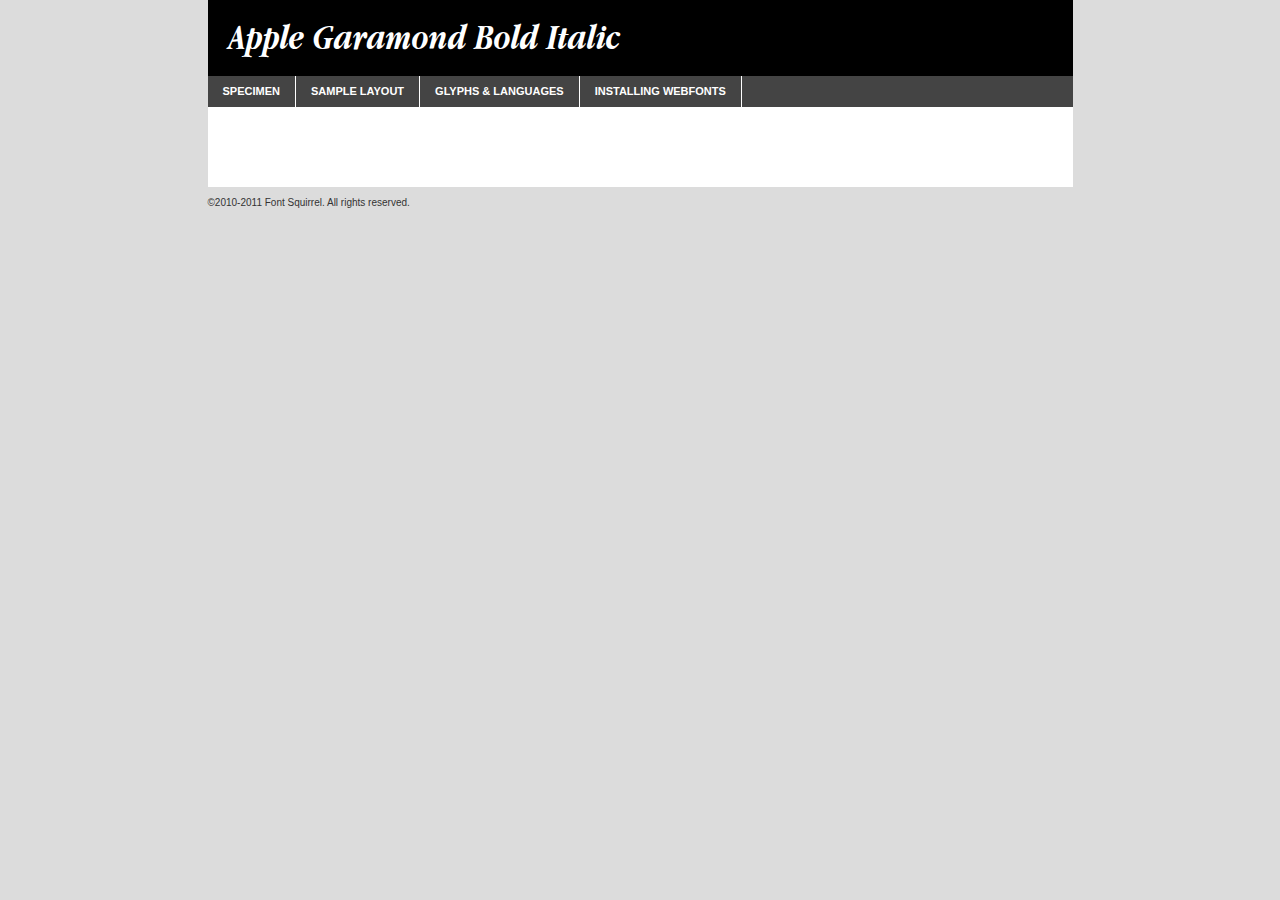
<file: www/font/applegaramond-bolditalic-demo.html>
<!DOCTYPE html PUBLIC "-//W3C//DTD XHTML 1.0 Transitional//EN"
	"http://www.w3.org/TR/xhtml1/DTD/xhtml1-transitional.dtd">

<html xmlns="http://www.w3.org/1999/xhtml" xml:lang="en" lang="en">
<head>
	<meta http-equiv="Content-Type" content="text/html; charset=utf-8" />
	<script src="http://ajax.googleapis.com/ajax/libs/jquery/1.7.2/jquery.min.js" type="text/javascript" charset="utf-8"></script>
	<script src="specimen_files/easytabs.js" type="text/javascript" charset="utf-8"></script>
	<link rel="stylesheet" href="specimen_files/specimen_stylesheet.css" type="text/css" charset="utf-8" />
	<link rel="stylesheet" href="stylesheet.css" type="text/css" charset="utf-8" />

	<style type="text/css">
					body{
				font-family: 'apple_garamondbold_italic';
							}
		</style>

	<title>Apple Garamond Bold Italic Specimen</title>
	
	
	<script type="text/javascript" charset="utf-8">
		$(document).ready(function() {
			$('#container').easyTabs({defaultContent:1});
		});
	</script>
</head>

<body>
<div id="container">
	<div id="header">
		Apple Garamond Bold Italic	</div>
	<ul class="tabs">
		<li><a href="#specimen">Specimen</a></li>
		<li><a href="#layout">Sample Layout</a></li>
				<li><a href="#glyphs">Glyphs &amp; Languages</a></li>
		<li><a href="#installing">Installing Webfonts</a></li>
		
	</ul>
	
	<div id="main_content">

		
			<div id="specimen">
		
				<div class="section">
					<div class="grid12 firstcol">
						<div class="huge">AaBb</div>
					</div>
				</div>
		
				<div class="section">
					<div class="glyph_range">A&#x200B;B&#x200b;C&#x200b;D&#x200b;E&#x200b;F&#x200b;G&#x200b;H&#x200b;I&#x200b;J&#x200b;K&#x200b;L&#x200b;M&#x200b;N&#x200b;O&#x200b;P&#x200b;Q&#x200b;R&#x200b;S&#x200b;T&#x200b;U&#x200b;V&#x200b;W&#x200b;X&#x200b;Y&#x200b;Z&#x200b;a&#x200b;b&#x200b;c&#x200b;d&#x200b;e&#x200b;f&#x200b;g&#x200b;h&#x200b;i&#x200b;j&#x200b;k&#x200b;l&#x200b;m&#x200b;n&#x200b;o&#x200b;p&#x200b;q&#x200b;r&#x200b;s&#x200b;t&#x200b;u&#x200b;v&#x200b;w&#x200b;x&#x200b;y&#x200b;z&#x200b;1&#x200b;2&#x200b;3&#x200b;4&#x200b;5&#x200b;6&#x200b;7&#x200b;8&#x200b;9&#x200b;0&#x200b;&amp;&#x200b;.&#x200b;,&#x200b;?&#x200b;!&#x200b;&#64;&#x200b;(&#x200b;)&#x200b;#&#x200b;$&#x200b;%&#x200b;*&#x200b;+&#x200b;-&#x200b;=&#x200b;:&#x200b;;</div>
				</div>
				<div class="section">
					<div class="grid12 firstcol">
						<table class="sample_table">
							<tr><td>10</td><td class="size10">abcdefghijklmnopqrstuvwxyzABCDEFGHIJKLMNOPQRSTUVWXYZ0123456789abcdefghijklmnopqrstuvwxyzABCDEFGHIJKLMNOPQRSTUVWXYZ0123456789abcdefghijklmnopqrstuvwxyzABCDEFGHIJKLMNOPQRSTUVWXYZ</td></tr>
							<tr><td>11</td><td class="size11">abcdefghijklmnopqrstuvwxyzABCDEFGHIJKLMNOPQRSTUVWXYZ0123456789abcdefghijklmnopqrstuvwxyzABCDEFGHIJKLMNOPQRSTUVWXYZ0123456789abcdefghijklmnopqrstuvwxyzABCDEFGHIJKLMNOPQRSTUVWXYZ</td></tr>
							<tr><td>12</td><td class="size12">abcdefghijklmnopqrstuvwxyzABCDEFGHIJKLMNOPQRSTUVWXYZ0123456789abcdefghijklmnopqrstuvwxyzABCDEFGHIJKLMNOPQRSTUVWXYZ0123456789abcdefghijklmnopqrstuvwxyzABCDEFGHIJKLMNOPQRSTUVWXYZ</td></tr>
							<tr><td>13</td><td class="size13">abcdefghijklmnopqrstuvwxyzABCDEFGHIJKLMNOPQRSTUVWXYZ0123456789abcdefghijklmnopqrstuvwxyzABCDEFGHIJKLMNOPQRSTUVWXYZ0123456789abcdefghijklmnopqrstuvwxyzABCDEFGHIJKLMNOPQRSTUVWXYZ</td></tr>
							<tr><td>14</td><td class="size14">abcdefghijklmnopqrstuvwxyzABCDEFGHIJKLMNOPQRSTUVWXYZ0123456789abcdefghijklmnopqrstuvwxyzABCDEFGHIJKLMNOPQRSTUVWXYZ0123456789abcdefghijklmnopqrstuvwxyzABCDEFGHIJKLMNOPQRSTUVWXYZ</td></tr>
							<tr><td>16</td><td class="size16">abcdefghijklmnopqrstuvwxyzABCDEFGHIJKLMNOPQRSTUVWXYZ0123456789abcdefghijklmnopqrstuvwxyzABCDEFGHIJKLMNOPQRSTUVWXYZ</td></tr>
							<tr><td>18</td><td class="size18">abcdefghijklmnopqrstuvwxyzABCDEFGHIJKLMNOPQRSTUVWXYZ0123456789abcdefghijklmnopqrstuvwxyzABCDEFGHIJKLMNOPQRSTUVWXYZ</td></tr>
							<tr><td>20</td><td class="size20">abcdefghijklmnopqrstuvwxyzABCDEFGHIJKLMNOPQRSTUVWXYZ0123456789abcdefghijklmnopqrstuvwxyzABCDEFGHIJKLMNOPQRSTUVWXYZ</td></tr>
							<tr><td>24</td><td class="size24">abcdefghijklmnopqrstuvwxyzABCDEFGHIJKLMNOPQRSTUVWXYZ0123456789abcdefghijklmnopqrstuvwxyzABCDEFGHIJKLMNOPQRSTUVWXYZ</td></tr>
							<tr><td>30</td><td class="size30">abcdefghijklmnopqrstuvwxyzABCDEFGHIJKLMNOPQRSTUVWXYZ0123456789abcdefghijklmnopqrstuvwxyzABCDEFGHIJKLMNOPQRSTUVWXYZ</td></tr>
							<tr><td>36</td><td class="size36">abcdefghijklmnopqrstuvwxyzABCDEFGHIJKLMNOPQRSTUVWXYZ0123456789abcdefghijklmnopqrstuvwxyzABCDEFGHIJKLMNOPQRSTUVWXYZ</td></tr>
							<tr><td>48</td><td class="size48">abcdefghijklmnopqrstuvwxyzABCDEFGHIJKLMNOPQRSTUVWXYZ0123456789abcdefghijklmnopqrstuvwxyzABCDEFGHIJKLMNOPQRSTUVWXYZ</td></tr>
							<tr><td>60</td><td class="size60">abcdefghijklmnopqrstuvwxyzABCDEFGHIJKLMNOPQRSTUVWXYZ0123456789abcdefghijklmnopqrstuvwxyzABCDEFGHIJKLMNOPQRSTUVWXYZ</td></tr>
							<tr><td>72</td><td class="size72">abcdefghijklmnopqrstuvwxyzABCDEFGHIJKLMNOPQRSTUVWXYZ0123456789abcdefghijklmnopqrstuvwxyzABCDEFGHIJKLMNOPQRSTUVWXYZ</td></tr>
							<tr><td>90</td><td class="size90">abcdefghijklmnopqrstuvwxyzABCDEFGHIJKLMNOPQRSTUVWXYZ0123456789abcdefghijklmnopqrstuvwxyzABCDEFGHIJKLMNOPQRSTUVWXYZ</td></tr>
						</table>
				
					</div>
			
				</div>
		
		
		
								<div class="section" id="bodycomparison">


										<div id="xheight">
				<div class="fontbody">&#x25FC;&#x25FC;&#x25FC;&#x25FC;&#x25FC;&#x25FC;&#x25FC;&#x25FC;&#x25FC;&#x25FC;&#x25FC;&#x25FC;&#x25FC;&#x25FC;&#x25FC;&#x25FC;&#x25FC;&#x25FC;&#x25FC;&#x25FC;&#x25FC;&#x25FC;&#x25FC;&#x25FC;&#x25FC;&#x25FC;&#x25FC;&#x25FC;&#x25FC;&#x25FC;&#x25FC;&#x25FC;&#x25FC;&#x25FC;&#x25FC;&#x25FC;&#x25FC;&#x25FC;&#x25FC;&#x25FC;&#x25FC;&#x25FC;&#x25FC;&#x25FC;&#x25FC;&#x25FC;&#x25FC;&#x25FC;&#x25FC;&#x25FC;&#x25FC;&#x25FC;&#x25FC;&#x25FC;&#x25FC;&#x25FC;&#x25FC;&#x25FC;&#x25FC;&#x25FC;&#x25FC;&#x25FC;&#x25FC;&#x25FC;&#x25FC;&#x25FC;&#x25FC;&#x25FC;&#x25FC;&#x25FC;&#x25FC;&#x25FC;&#x25FC;&#x25FC;&#x25FC;&#x25FC;&#x25FC;&#x25FC;&#x25FC;&#x25FC;&#x25FC;&#x25FC;&#x25FC;&#x25FC;&#x25FC;&#x25FC;&#x25FC;&#x25FC;&#x25FC;&#x25FC;&#x25FC;&#x25FC;&#x25FC;&#x25FC;&#x25FC;&#x25FC;&#x25FC;&#x25FC;&#x25FC;body</div><div class="arialbody">body</div><div class="verdanabody">body</div><div class="georgiabody">body</div></div>
										<div class="fontbody" style="z-index:1">
											body<span>Apple Garamond Bold Italic</span>
										</div>
										<div class="arialbody" style="z-index:1">
											body<span>Arial</span>
										</div>
										<div class="verdanabody" style="z-index:1">
											body<span>Verdana</span>
										</div>
										<div class="georgiabody" style="z-index:1">
											body<span>Georgia</span>
										</div>



								</div>
		
		
				<div class="section psample psample_row1" id="">
					
					<div class="grid2 firstcol">
						<p class="size10"><span>10.</span>Aenean lacinia bibendum nulla sed consectetur. Fusce dapibus, tellus ac cursus commodo, tortor mauris condimentum nibh, ut fermentum massa justo sit amet risus. Nullam id dolor id nibh ultricies vehicula ut id elit. Cum sociis natoque penatibus et magnis dis parturient montes, nascetur ridiculus mus. Nulla vitae elit libero, a pharetra augue.</p>
			
					</div>
					<div class="grid3">
						<p class="size11"><span>11.</span>Aenean lacinia bibendum nulla sed consectetur. Fusce dapibus, tellus ac cursus commodo, tortor mauris condimentum nibh, ut fermentum massa justo sit amet risus. Nullam id dolor id nibh ultricies vehicula ut id elit. Cum sociis natoque penatibus et magnis dis parturient montes, nascetur ridiculus mus. Nulla vitae elit libero, a pharetra augue.</p>
			
					</div>
					<div class="grid3">
						<p class="size12"><span>12.</span>Aenean lacinia bibendum nulla sed consectetur. Fusce dapibus, tellus ac cursus commodo, tortor mauris condimentum nibh, ut fermentum massa justo sit amet risus. Nullam id dolor id nibh ultricies vehicula ut id elit. Cum sociis natoque penatibus et magnis dis parturient montes, nascetur ridiculus mus. Nulla vitae elit libero, a pharetra augue.</p>
			
					</div>
					<div class="grid4">
						<p class="size13"><span>13.</span>Aenean lacinia bibendum nulla sed consectetur. Fusce dapibus, tellus ac cursus commodo, tortor mauris condimentum nibh, ut fermentum massa justo sit amet risus. Nullam id dolor id nibh ultricies vehicula ut id elit. Cum sociis natoque penatibus et magnis dis parturient montes, nascetur ridiculus mus. Nulla vitae elit libero, a pharetra augue.</p>
			
					</div>
					<div class="white_blend"></div>
					
				</div>
				<div class="section psample psample_row2" id="">
					<div class="grid3 firstcol">
						<p class="size14"><span>14.</span>Aenean lacinia bibendum nulla sed consectetur. Fusce dapibus, tellus ac cursus commodo, tortor mauris condimentum nibh, ut fermentum massa justo sit amet risus. Nullam id dolor id nibh ultricies vehicula ut id elit. Cum sociis natoque penatibus et magnis dis parturient montes, nascetur ridiculus mus. Nulla vitae elit libero, a pharetra augue.</p>
			
					</div>
					<div class="grid4">
						<p class="size16"><span>16.</span>Aenean lacinia bibendum nulla sed consectetur. Fusce dapibus, tellus ac cursus commodo, tortor mauris condimentum nibh, ut fermentum massa justo sit amet risus. Nullam id dolor id nibh ultricies vehicula ut id elit. Cum sociis natoque penatibus et magnis dis parturient montes, nascetur ridiculus mus. Nulla vitae elit libero, a pharetra augue.</p>
			
					</div>
					<div class="grid5">
						<p class="size18"><span>18.</span>Aenean lacinia bibendum nulla sed consectetur. Fusce dapibus, tellus ac cursus commodo, tortor mauris condimentum nibh, ut fermentum massa justo sit amet risus. Nullam id dolor id nibh ultricies vehicula ut id elit. Cum sociis natoque penatibus et magnis dis parturient montes, nascetur ridiculus mus. Nulla vitae elit libero, a pharetra augue.</p>
			
					</div>

					<div class="white_blend"></div>

				</div>
				
				<div class="section psample psample_row3" id="">
					<div class="grid5 firstcol">
						<p class="size20"><span>20.</span>Aenean lacinia bibendum nulla sed consectetur. Fusce dapibus, tellus ac cursus commodo, tortor mauris condimentum nibh, ut fermentum massa justo sit amet risus. Nullam id dolor id nibh ultricies vehicula ut id elit. Cum sociis natoque penatibus et magnis dis parturient montes, nascetur ridiculus mus. Nulla vitae elit libero, a pharetra augue.</p>
					</div>
					<div class="grid7">
						<p class="size24"><span>24.</span>Aenean lacinia bibendum nulla sed consectetur. Fusce dapibus, tellus ac cursus commodo, tortor mauris condimentum nibh, ut fermentum massa justo sit amet risus. Nullam id dolor id nibh ultricies vehicula ut id elit. Cum sociis natoque penatibus et magnis dis parturient montes, nascetur ridiculus mus. Nulla vitae elit libero, a pharetra augue.</p>
					</div>
					
					<div class="white_blend"></div>
					
				</div>
				
				<div class="section psample psample_row4" id="">
					<div class="grid12 firstcol">
						<p class="size30"><span>30.</span>Aenean lacinia bibendum nulla sed consectetur. Fusce dapibus, tellus ac cursus commodo, tortor mauris condimentum nibh, ut fermentum massa justo sit amet risus. Nullam id dolor id nibh ultricies vehicula ut id elit. Cum sociis natoque penatibus et magnis dis parturient montes, nascetur ridiculus mus. Nulla vitae elit libero, a pharetra augue.</p>
					</div>
					<div class="white_blend"></div>
					
				</div>
				
				
				
				<div class="section psample psample_row1 fullreverse">
					<div class="grid2 firstcol">
						<p class="size10"><span>10.</span>Aenean lacinia bibendum nulla sed consectetur. Fusce dapibus, tellus ac cursus commodo, tortor mauris condimentum nibh, ut fermentum massa justo sit amet risus. Nullam id dolor id nibh ultricies vehicula ut id elit. Cum sociis natoque penatibus et magnis dis parturient montes, nascetur ridiculus mus. Nulla vitae elit libero, a pharetra augue.</p>
			
					</div>
					<div class="grid3">
						<p class="size11"><span>11.</span>Aenean lacinia bibendum nulla sed consectetur. Fusce dapibus, tellus ac cursus commodo, tortor mauris condimentum nibh, ut fermentum massa justo sit amet risus. Nullam id dolor id nibh ultricies vehicula ut id elit. Cum sociis natoque penatibus et magnis dis parturient montes, nascetur ridiculus mus. Nulla vitae elit libero, a pharetra augue.</p>
			
					</div>
					<div class="grid3">
						<p class="size12"><span>12.</span>Aenean lacinia bibendum nulla sed consectetur. Fusce dapibus, tellus ac cursus commodo, tortor mauris condimentum nibh, ut fermentum massa justo sit amet risus. Nullam id dolor id nibh ultricies vehicula ut id elit. Cum sociis natoque penatibus et magnis dis parturient montes, nascetur ridiculus mus. Nulla vitae elit libero, a pharetra augue.</p>
			
					</div>
					<div class="grid4">
						<p class="size13"><span>13.</span>Aenean lacinia bibendum nulla sed consectetur. Fusce dapibus, tellus ac cursus commodo, tortor mauris condimentum nibh, ut fermentum massa justo sit amet risus. Nullam id dolor id nibh ultricies vehicula ut id elit. Cum sociis natoque penatibus et magnis dis parturient montes, nascetur ridiculus mus. Nulla vitae elit libero, a pharetra augue.</p>
			
					</div>
					<div class="black_blend"></div>
					
				</div>
				
				<div class="section psample psample_row2 fullreverse">
					<div class="grid3 firstcol">
						<p class="size14"><span>14.</span>Aenean lacinia bibendum nulla sed consectetur. Fusce dapibus, tellus ac cursus commodo, tortor mauris condimentum nibh, ut fermentum massa justo sit amet risus. Nullam id dolor id nibh ultricies vehicula ut id elit. Cum sociis natoque penatibus et magnis dis parturient montes, nascetur ridiculus mus. Nulla vitae elit libero, a pharetra augue.</p>
			
					</div>
					<div class="grid4">
						<p class="size16"><span>16.</span>Aenean lacinia bibendum nulla sed consectetur. Fusce dapibus, tellus ac cursus commodo, tortor mauris condimentum nibh, ut fermentum massa justo sit amet risus. Nullam id dolor id nibh ultricies vehicula ut id elit. Cum sociis natoque penatibus et magnis dis parturient montes, nascetur ridiculus mus. Nulla vitae elit libero, a pharetra augue.</p>
			
					</div>
					<div class="grid5">
						<p class="size18"><span>18.</span>Aenean lacinia bibendum nulla sed consectetur. Fusce dapibus, tellus ac cursus commodo, tortor mauris condimentum nibh, ut fermentum massa justo sit amet risus. Nullam id dolor id nibh ultricies vehicula ut id elit. Cum sociis natoque penatibus et magnis dis parturient montes, nascetur ridiculus mus. Nulla vitae elit libero, a pharetra augue.</p>
			
					</div>
					<div class="black_blend"></div>

				</div>
				
				<div class="section psample fullreverse psample_row3" id="">
					<div class="grid5 firstcol">
						<p class="size20"><span>20.</span>Aenean lacinia bibendum nulla sed consectetur. Fusce dapibus, tellus ac cursus commodo, tortor mauris condimentum nibh, ut fermentum massa justo sit amet risus. Nullam id dolor id nibh ultricies vehicula ut id elit. Cum sociis natoque penatibus et magnis dis parturient montes, nascetur ridiculus mus. Nulla vitae elit libero, a pharetra augue.</p>
					</div>
					<div class="grid7">
						<p class="size24"><span>24.</span>Aenean lacinia bibendum nulla sed consectetur. Fusce dapibus, tellus ac cursus commodo, tortor mauris condimentum nibh, ut fermentum massa justo sit amet risus. Nullam id dolor id nibh ultricies vehicula ut id elit. Cum sociis natoque penatibus et magnis dis parturient montes, nascetur ridiculus mus. Nulla vitae elit libero, a pharetra augue.</p>
					</div>
					
					<div class="black_blend"></div>
					
				</div>
				
				<div class="section psample fullreverse psample_row4" id="" style="border-bottom: 20px #000 solid;">
					<div class="grid12 firstcol">
						<p class="size30"><span>30.</span>Aenean lacinia bibendum nulla sed consectetur. Fusce dapibus, tellus ac cursus commodo, tortor mauris condimentum nibh, ut fermentum massa justo sit amet risus. Nullam id dolor id nibh ultricies vehicula ut id elit. Cum sociis natoque penatibus et magnis dis parturient montes, nascetur ridiculus mus. Nulla vitae elit libero, a pharetra augue.</p>
					</div>
					<div class="black_blend"></div>
					
				</div>
				
				
				
				
			</div>
			
			<div id="layout">
				
				<div class="section">
					
					<div class="grid12 firstcol">
						<h1>Lorem Ipsum Dolor</h1>
						<h2>Etiam porta sem malesuada magna mollis euismod</h2>
						
						<p class="byline">By <a href="#link">Aenean Lacinia</a></p>
					</div>
				</div>
				<div class="section">
					<div class="grid8 firstcol">
						<p class="large">Donec sed odio dui. Morbi leo risus, porta ac consectetur ac, vestibulum at eros. Fusce dapibus, tellus ac cursus commodo, tortor mauris condimentum nibh, ut fermentum massa justo sit amet risus. </p>

						
						<h3>Pellentesque ornare sem</h3>

						<p>Maecenas sed diam eget risus varius blandit sit amet non magna. Maecenas faucibus mollis interdum. Donec ullamcorper nulla non metus auctor fringilla. Nullam id dolor id nibh ultricies vehicula ut id elit. Nullam id dolor id nibh ultricies vehicula ut id elit. </p>

						<p>Aenean eu leo quam. Pellentesque ornare sem lacinia quam venenatis vestibulum. Lorem ipsum dolor sit amet, consectetur adipiscing elit. Cum sociis natoque penatibus et magnis dis parturient montes, nascetur ridiculus mus. </p>

						<p>Nulla vitae elit libero, a pharetra augue. Praesent commodo cursus magna, vel scelerisque nisl consectetur et. Aenean lacinia bibendum nulla sed consectetur. </p>

						<p>Nullam quis risus eget urna mollis ornare vel eu leo. Nullam quis risus eget urna mollis ornare vel eu leo. Maecenas sed diam eget risus varius blandit sit amet non magna. Donec ullamcorper nulla non metus auctor fringilla. </p>

						<h3>Cras mattis consectetur</h3>

						<p>Aenean eu leo quam. Pellentesque ornare sem lacinia quam venenatis vestibulum. Aenean lacinia bibendum nulla sed consectetur. Integer posuere erat a ante venenatis dapibus posuere velit aliquet. Cras mattis consectetur purus sit amet fermentum. </p>

						<p>Nullam id dolor id nibh ultricies vehicula ut id elit. Nullam quis risus eget urna mollis ornare vel eu leo. Cras mattis consectetur purus sit amet fermentum.</p>
					</div>
					
					<div class="grid4 sidebar">
						
						<div class="box reverse">
							<p class="last">Nullam quis risus eget urna mollis ornare vel eu leo. Donec ullamcorper nulla non metus auctor fringilla. Cras mattis consectetur purus sit amet fermentum. Sed posuere consectetur est at lobortis. Lorem ipsum dolor sit amet, consectetur adipiscing elit. </p>
						</div>
						
						<p class="caption">Maecenas sed diam eget risus varius.</p>

						<p>Vestibulum id ligula porta felis euismod semper. Integer posuere erat a ante venenatis dapibus posuere velit aliquet. Vestibulum id ligula porta felis euismod semper. Sed posuere consectetur est at lobortis. Maecenas sed diam eget risus varius blandit sit amet non magna. Fusce dapibus, tellus ac cursus commodo, tortor mauris condimentum nibh, ut fermentum massa justo sit amet risus. </p>

					

						<p>Duis mollis, est non commodo luctus, nisi erat porttitor ligula, eget lacinia odio sem nec elit. Aenean lacinia bibendum nulla sed consectetur. Vivamus sagittis lacus vel augue laoreet rutrum faucibus dolor auctor. Aenean lacinia bibendum nulla sed consectetur. Nullam quis risus eget urna mollis ornare vel eu leo. </p>

						<p>Praesent commodo cursus magna, vel scelerisque nisl consectetur et. Donec ullamcorper nulla non metus auctor fringilla. Maecenas faucibus mollis interdum. Fusce dapibus, tellus ac cursus commodo, tortor mauris condimentum nibh, ut fermentum massa justo sit amet risus. </p>

					</div>
				</div>
				
			</div>


			



		<div id="glyphs">
			<div class="section">
				<div class="grid12 firstcol">
			
				<h1>Language Support</h1>
				<p>The subset of Apple Garamond Bold Italic in this kit supports the following languages:<br />
			
					Albanian, Basque, Breton, Chamorro, Danish, Dutch, English, Faroese, Finnish, French, Frisian, Galician, German, Icelandic, Italian, Malagasy, Norwegian, Portuguese, Spanish, Swedish				</p>
				<h1>Glyph Chart</h1>
				<p>The subset of Apple Garamond Bold Italic in this kit includes all the glyphs listed below. Unicode entities are included above each glyph to help you insert individual characters into your layout.</p>
				<div id="glyph_chart">
			
																														 <div><p>&amp;#13;</p>&#13;</div>
																				 <div><p>&amp;#32;</p>&#32;</div>
																				 <div><p>&amp;#33;</p>&#33;</div>
																				 <div><p>&amp;#34;</p>&#34;</div>
																				 <div><p>&amp;#35;</p>&#35;</div>
																				 <div><p>&amp;#36;</p>&#36;</div>
																				 <div><p>&amp;#37;</p>&#37;</div>
																				 <div><p>&amp;#38;</p>&#38;</div>
																				 <div><p>&amp;#39;</p>&#39;</div>
																				 <div><p>&amp;#40;</p>&#40;</div>
																				 <div><p>&amp;#41;</p>&#41;</div>
																				 <div><p>&amp;#42;</p>&#42;</div>
																				 <div><p>&amp;#43;</p>&#43;</div>
																				 <div><p>&amp;#44;</p>&#44;</div>
																				 <div><p>&amp;#45;</p>&#45;</div>
																				 <div><p>&amp;#46;</p>&#46;</div>
																				 <div><p>&amp;#47;</p>&#47;</div>
																				 <div><p>&amp;#48;</p>&#48;</div>
																				 <div><p>&amp;#49;</p>&#49;</div>
																				 <div><p>&amp;#50;</p>&#50;</div>
																				 <div><p>&amp;#51;</p>&#51;</div>
																				 <div><p>&amp;#52;</p>&#52;</div>
																				 <div><p>&amp;#53;</p>&#53;</div>
																				 <div><p>&amp;#54;</p>&#54;</div>
																				 <div><p>&amp;#55;</p>&#55;</div>
																				 <div><p>&amp;#56;</p>&#56;</div>
																				 <div><p>&amp;#57;</p>&#57;</div>
																				 <div><p>&amp;#58;</p>&#58;</div>
																				 <div><p>&amp;#59;</p>&#59;</div>
																				 <div><p>&amp;#60;</p>&#60;</div>
																				 <div><p>&amp;#61;</p>&#61;</div>
																				 <div><p>&amp;#62;</p>&#62;</div>
																				 <div><p>&amp;#63;</p>&#63;</div>
																				 <div><p>&amp;#64;</p>&#64;</div>
																				 <div><p>&amp;#65;</p>&#65;</div>
																				 <div><p>&amp;#66;</p>&#66;</div>
																				 <div><p>&amp;#67;</p>&#67;</div>
																				 <div><p>&amp;#68;</p>&#68;</div>
																				 <div><p>&amp;#69;</p>&#69;</div>
																				 <div><p>&amp;#70;</p>&#70;</div>
																				 <div><p>&amp;#71;</p>&#71;</div>
																				 <div><p>&amp;#72;</p>&#72;</div>
																				 <div><p>&amp;#73;</p>&#73;</div>
																				 <div><p>&amp;#74;</p>&#74;</div>
																				 <div><p>&amp;#75;</p>&#75;</div>
																				 <div><p>&amp;#76;</p>&#76;</div>
																				 <div><p>&amp;#77;</p>&#77;</div>
																				 <div><p>&amp;#78;</p>&#78;</div>
																				 <div><p>&amp;#79;</p>&#79;</div>
																				 <div><p>&amp;#80;</p>&#80;</div>
																				 <div><p>&amp;#81;</p>&#81;</div>
																				 <div><p>&amp;#82;</p>&#82;</div>
																				 <div><p>&amp;#83;</p>&#83;</div>
																				 <div><p>&amp;#84;</p>&#84;</div>
																				 <div><p>&amp;#85;</p>&#85;</div>
																				 <div><p>&amp;#86;</p>&#86;</div>
																				 <div><p>&amp;#87;</p>&#87;</div>
																				 <div><p>&amp;#88;</p>&#88;</div>
																				 <div><p>&amp;#89;</p>&#89;</div>
																				 <div><p>&amp;#90;</p>&#90;</div>
																				 <div><p>&amp;#91;</p>&#91;</div>
																				 <div><p>&amp;#92;</p>&#92;</div>
																				 <div><p>&amp;#93;</p>&#93;</div>
																				 <div><p>&amp;#94;</p>&#94;</div>
																				 <div><p>&amp;#95;</p>&#95;</div>
																				 <div><p>&amp;#96;</p>&#96;</div>
																				 <div><p>&amp;#97;</p>&#97;</div>
																				 <div><p>&amp;#98;</p>&#98;</div>
																				 <div><p>&amp;#99;</p>&#99;</div>
																				 <div><p>&amp;#100;</p>&#100;</div>
																				 <div><p>&amp;#101;</p>&#101;</div>
																				 <div><p>&amp;#102;</p>&#102;</div>
																				 <div><p>&amp;#103;</p>&#103;</div>
																				 <div><p>&amp;#104;</p>&#104;</div>
																				 <div><p>&amp;#105;</p>&#105;</div>
																				 <div><p>&amp;#106;</p>&#106;</div>
																				 <div><p>&amp;#107;</p>&#107;</div>
																				 <div><p>&amp;#108;</p>&#108;</div>
																				 <div><p>&amp;#109;</p>&#109;</div>
																				 <div><p>&amp;#110;</p>&#110;</div>
																				 <div><p>&amp;#111;</p>&#111;</div>
																				 <div><p>&amp;#112;</p>&#112;</div>
																				 <div><p>&amp;#113;</p>&#113;</div>
																				 <div><p>&amp;#114;</p>&#114;</div>
																				 <div><p>&amp;#115;</p>&#115;</div>
																				 <div><p>&amp;#116;</p>&#116;</div>
																				 <div><p>&amp;#117;</p>&#117;</div>
																				 <div><p>&amp;#118;</p>&#118;</div>
																				 <div><p>&amp;#119;</p>&#119;</div>
																				 <div><p>&amp;#120;</p>&#120;</div>
																				 <div><p>&amp;#121;</p>&#121;</div>
																				 <div><p>&amp;#122;</p>&#122;</div>
																				 <div><p>&amp;#123;</p>&#123;</div>
																				 <div><p>&amp;#124;</p>&#124;</div>
																				 <div><p>&amp;#125;</p>&#125;</div>
																				 <div><p>&amp;#126;</p>&#126;</div>
																				 <div><p>&amp;#160;</p>&#160;</div>
																				 <div><p>&amp;#161;</p>&#161;</div>
																				 <div><p>&amp;#162;</p>&#162;</div>
																				 <div><p>&amp;#163;</p>&#163;</div>
																				 <div><p>&amp;#164;</p>&#164;</div>
																				 <div><p>&amp;#165;</p>&#165;</div>
																				 <div><p>&amp;#166;</p>&#166;</div>
																				 <div><p>&amp;#167;</p>&#167;</div>
																				 <div><p>&amp;#168;</p>&#168;</div>
																				 <div><p>&amp;#169;</p>&#169;</div>
																				 <div><p>&amp;#170;</p>&#170;</div>
																				 <div><p>&amp;#171;</p>&#171;</div>
																				 <div><p>&amp;#172;</p>&#172;</div>
																				 <div><p>&amp;#173;</p>&#173;</div>
																				 <div><p>&amp;#174;</p>&#174;</div>
																				 <div><p>&amp;#175;</p>&#175;</div>
																				 <div><p>&amp;#176;</p>&#176;</div>
																				 <div><p>&amp;#177;</p>&#177;</div>
																				 <div><p>&amp;#178;</p>&#178;</div>
																				 <div><p>&amp;#179;</p>&#179;</div>
																				 <div><p>&amp;#180;</p>&#180;</div>
																				 <div><p>&amp;#182;</p>&#182;</div>
																				 <div><p>&amp;#183;</p>&#183;</div>
																				 <div><p>&amp;#184;</p>&#184;</div>
																				 <div><p>&amp;#185;</p>&#185;</div>
																				 <div><p>&amp;#186;</p>&#186;</div>
																				 <div><p>&amp;#187;</p>&#187;</div>
																				 <div><p>&amp;#188;</p>&#188;</div>
																				 <div><p>&amp;#189;</p>&#189;</div>
																				 <div><p>&amp;#190;</p>&#190;</div>
																				 <div><p>&amp;#191;</p>&#191;</div>
																				 <div><p>&amp;#192;</p>&#192;</div>
																				 <div><p>&amp;#193;</p>&#193;</div>
																				 <div><p>&amp;#194;</p>&#194;</div>
																				 <div><p>&amp;#195;</p>&#195;</div>
																				 <div><p>&amp;#196;</p>&#196;</div>
																				 <div><p>&amp;#197;</p>&#197;</div>
																				 <div><p>&amp;#198;</p>&#198;</div>
																				 <div><p>&amp;#199;</p>&#199;</div>
																				 <div><p>&amp;#200;</p>&#200;</div>
																				 <div><p>&amp;#201;</p>&#201;</div>
																				 <div><p>&amp;#202;</p>&#202;</div>
																				 <div><p>&amp;#203;</p>&#203;</div>
																				 <div><p>&amp;#204;</p>&#204;</div>
																				 <div><p>&amp;#205;</p>&#205;</div>
																				 <div><p>&amp;#206;</p>&#206;</div>
																				 <div><p>&amp;#207;</p>&#207;</div>
																				 <div><p>&amp;#208;</p>&#208;</div>
																				 <div><p>&amp;#209;</p>&#209;</div>
																				 <div><p>&amp;#210;</p>&#210;</div>
																				 <div><p>&amp;#211;</p>&#211;</div>
																				 <div><p>&amp;#212;</p>&#212;</div>
																				 <div><p>&amp;#213;</p>&#213;</div>
																				 <div><p>&amp;#214;</p>&#214;</div>
																				 <div><p>&amp;#215;</p>&#215;</div>
																				 <div><p>&amp;#216;</p>&#216;</div>
																				 <div><p>&amp;#217;</p>&#217;</div>
																				 <div><p>&amp;#218;</p>&#218;</div>
																				 <div><p>&amp;#219;</p>&#219;</div>
																				 <div><p>&amp;#220;</p>&#220;</div>
																				 <div><p>&amp;#221;</p>&#221;</div>
																				 <div><p>&amp;#222;</p>&#222;</div>
																				 <div><p>&amp;#223;</p>&#223;</div>
																				 <div><p>&amp;#224;</p>&#224;</div>
																				 <div><p>&amp;#225;</p>&#225;</div>
																				 <div><p>&amp;#226;</p>&#226;</div>
																				 <div><p>&amp;#227;</p>&#227;</div>
																				 <div><p>&amp;#228;</p>&#228;</div>
																				 <div><p>&amp;#229;</p>&#229;</div>
																				 <div><p>&amp;#230;</p>&#230;</div>
																				 <div><p>&amp;#231;</p>&#231;</div>
																				 <div><p>&amp;#232;</p>&#232;</div>
																				 <div><p>&amp;#233;</p>&#233;</div>
																				 <div><p>&amp;#234;</p>&#234;</div>
																				 <div><p>&amp;#235;</p>&#235;</div>
																				 <div><p>&amp;#236;</p>&#236;</div>
																				 <div><p>&amp;#237;</p>&#237;</div>
																				 <div><p>&amp;#238;</p>&#238;</div>
																				 <div><p>&amp;#239;</p>&#239;</div>
																				 <div><p>&amp;#240;</p>&#240;</div>
																				 <div><p>&amp;#241;</p>&#241;</div>
																				 <div><p>&amp;#242;</p>&#242;</div>
																				 <div><p>&amp;#243;</p>&#243;</div>
																				 <div><p>&amp;#244;</p>&#244;</div>
																				 <div><p>&amp;#245;</p>&#245;</div>
																				 <div><p>&amp;#246;</p>&#246;</div>
																				 <div><p>&amp;#247;</p>&#247;</div>
																				 <div><p>&amp;#248;</p>&#248;</div>
																				 <div><p>&amp;#249;</p>&#249;</div>
																				 <div><p>&amp;#250;</p>&#250;</div>
																				 <div><p>&amp;#251;</p>&#251;</div>
																				 <div><p>&amp;#252;</p>&#252;</div>
																				 <div><p>&amp;#253;</p>&#253;</div>
																				 <div><p>&amp;#254;</p>&#254;</div>
																				 <div><p>&amp;#255;</p>&#255;</div>
																				 <div><p>&amp;#338;</p>&#338;</div>
																				 <div><p>&amp;#339;</p>&#339;</div>
																				 <div><p>&amp;#376;</p>&#376;</div>
																				 <div><p>&amp;#710;</p>&#710;</div>
																				 <div><p>&amp;#732;</p>&#732;</div>
																				 <div><p>&amp;#8192;</p>&#8192;</div>
																				 <div><p>&amp;#8193;</p>&#8193;</div>
																				 <div><p>&amp;#8194;</p>&#8194;</div>
																				 <div><p>&amp;#8195;</p>&#8195;</div>
																				 <div><p>&amp;#8196;</p>&#8196;</div>
																				 <div><p>&amp;#8197;</p>&#8197;</div>
																				 <div><p>&amp;#8198;</p>&#8198;</div>
																				 <div><p>&amp;#8199;</p>&#8199;</div>
																				 <div><p>&amp;#8200;</p>&#8200;</div>
																				 <div><p>&amp;#8201;</p>&#8201;</div>
																				 <div><p>&amp;#8202;</p>&#8202;</div>
																				 <div><p>&amp;#8208;</p>&#8208;</div>
																				 <div><p>&amp;#8209;</p>&#8209;</div>
																				 <div><p>&amp;#8210;</p>&#8210;</div>
																				 <div><p>&amp;#8211;</p>&#8211;</div>
																				 <div><p>&amp;#8212;</p>&#8212;</div>
																				 <div><p>&amp;#8216;</p>&#8216;</div>
																				 <div><p>&amp;#8217;</p>&#8217;</div>
																				 <div><p>&amp;#8218;</p>&#8218;</div>
																				 <div><p>&amp;#8220;</p>&#8220;</div>
																				 <div><p>&amp;#8221;</p>&#8221;</div>
																				 <div><p>&amp;#8222;</p>&#8222;</div>
																				 <div><p>&amp;#8226;</p>&#8226;</div>
																				 <div><p>&amp;#8230;</p>&#8230;</div>
																				 <div><p>&amp;#8239;</p>&#8239;</div>
																				 <div><p>&amp;#8249;</p>&#8249;</div>
																				 <div><p>&amp;#8250;</p>&#8250;</div>
																				 <div><p>&amp;#8287;</p>&#8287;</div>
																				 <div><p>&amp;#8482;</p>&#8482;</div>
																				 <div><p>&amp;#9724;</p>&#9724;</div>
																				 <div><p>&amp;#64257;</p>&#64257;</div>
																				 <div><p>&amp;#64258;</p>&#64258;</div>
																												</div>	
				</div>
		
		
			</div>
		</div>
		
		
		<div id="specs">
			
		</div>
	
		<div id="installing">
			<div class="section">
				<div class="grid7 firstcol">
					<h1>Installing Webfonts</h1>
					
					<p>Webfonts are supported by all major browser platforms but not all in the same way. There are currently four different font formats that must be included in order to target all browsers. This includes TTF, WOFF, EOT and SVG.</p>
					
					<h2>1. Upload your webfonts</h2>
					<p>You must upload your webfont kit to your website. They should be in or near the same directory as your CSS files.</p>
					
					<h2>2. Include the webfont stylesheet</h2>
					<p>A special CSS @font-face declaration helps the various browsers select the appropriate font it needs without causing you a bunch of headaches. Learn more about this syntax by reading the <a href="http://www.fontspring.com/blog/further-hardening-of-the-bulletproof-syntax">Fontspring blog post</a> about it. The code for it is as follows:</p>


<code>
@font-face{ 
	font-family: 'MyWebFont';
	src: url('WebFont.eot');
	src: url('WebFont.eot?#iefix') format('embedded-opentype'),
	     url('WebFont.woff') format('woff'),
	     url('WebFont.ttf') format('truetype'),
	     url('WebFont.svg#webfont') format('svg');
}
</code>

	<p>We've already gone ahead and generated the code for you. All you have to do is link to the stylesheet in your HTML, like this:</p>
	<code>&lt;link rel=&quot;stylesheet&quot; href=&quot;stylesheet.css&quot; type=&quot;text/css&quot; charset=&quot;utf-8&quot; /&gt;</code>

					<h2>3. Modify your own stylesheet</h2>
					<p>To take advantage of your new fonts, you must tell your stylesheet to use them. Look at the original @font-face declaration above and find the property called "font-family." The name linked there will be what you use to reference the font. Prepend that webfont name to the font stack in the "font-family" property, inside the selector you want to change. For example:</p>
<code>p { font-family: 'WebFont', Arial, sans-serif; }</code>

<h2>4. Test</h2>
<p>Getting webfonts to work cross-browser <em>can</em> be tricky. Use the information in the sidebar to help you if you find that fonts aren't loading in a particular browser.</p>
				</div>
				
				<div class="grid5 sidebar">
					<div class="box">
						<h2>Troubleshooting<br />Font-Face Problems</h2>
						<p>Having trouble getting your webfonts to load in your new website? Here are some tips to sort out what might be the problem.</p>

						<h3>Fonts not showing in any browser</h3>

						<p>This sounds like you need to work on the plumbing. You either did not upload the fonts to the correct directory, or you did not link the fonts properly in the CSS. If you've confirmed that all this is correct and you still have a problem, take a look at your .htaccess file and see if requests are getting intercepted.</p>

						<h3>Fonts not loading in iPhone or iPad</h3>

						<p>The most common problem here is that you are serving the fonts from an IIS server. IIS refuses to serve files that have unknown MIME types. If that is the case, you must set the MIME type for SVG to "image/svg+xml" in the server settings. Follow these instructions from Microsoft if you need help.</p>

						<h3>Fonts not loading in Firefox</h3>

						<p>The primary reason for this failure? You are still using a version Firefox older than 3.5. So upgrade already! If that isn't it, then you are very likely serving fonts from a different domain. Firefox requires that all font assets be served from the same domain. Lastly it is possible that you need to add WOFF to your list of MIME types (if you are serving via IIS.)</p>

						<h3>Fonts not loading in IE</h3>

						<p>Are you looking at Internet Explorer on an actual Windows machine or are you cheating by using a service like Adobe BrowserLab? Many of these screenshot services do not render @font-face for IE. Best to test it on a real machine.</p>

						<h3>Fonts not loading in IE9</h3>

						<p>IE9, like Firefox, requires that fonts be served from the same domain as the website. Make sure that is the case.</p>
					</div>
				</div>
			</div>
			
		</div>
	
	</div>
	<div id="footer">
		<p>&copy;2010-2011 Font Squirrel. All rights reserved.</p>
	</div>
</div>
</body>
</html>
</file>
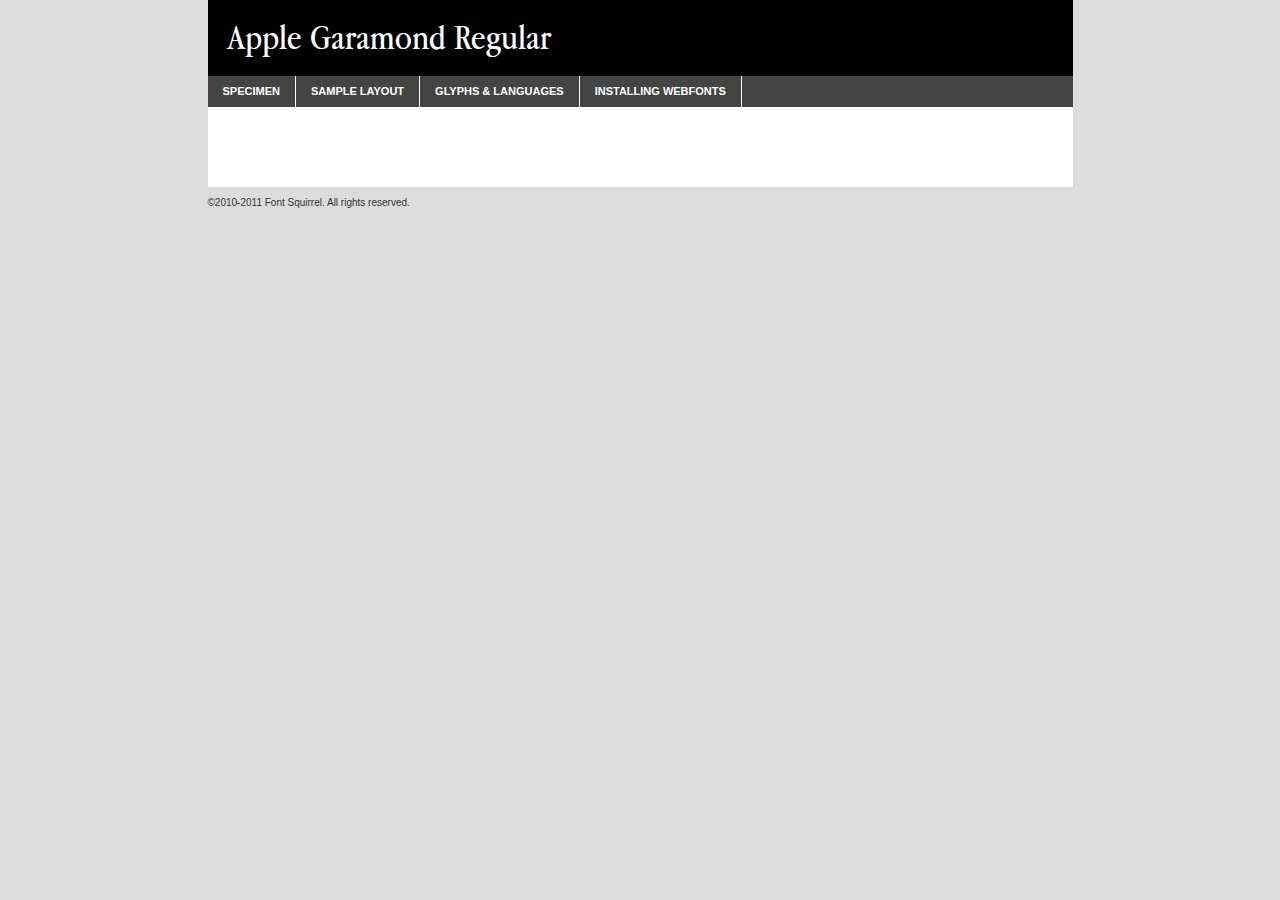
<file: www/font/applegaramond-demo.html>
<!DOCTYPE html PUBLIC "-//W3C//DTD XHTML 1.0 Transitional//EN"
	"http://www.w3.org/TR/xhtml1/DTD/xhtml1-transitional.dtd">

<html xmlns="http://www.w3.org/1999/xhtml" xml:lang="en" lang="en">
<head>
	<meta http-equiv="Content-Type" content="text/html; charset=utf-8" />
	<script src="http://ajax.googleapis.com/ajax/libs/jquery/1.7.2/jquery.min.js" type="text/javascript" charset="utf-8"></script>
	<script src="specimen_files/easytabs.js" type="text/javascript" charset="utf-8"></script>
	<link rel="stylesheet" href="specimen_files/specimen_stylesheet.css" type="text/css" charset="utf-8" />
	<link rel="stylesheet" href="stylesheet.css" type="text/css" charset="utf-8" />

	<style type="text/css">
					body{
				font-family: 'apple_garamondregular';
							}
		</style>

	<title>Apple Garamond Regular Specimen</title>
	
	
	<script type="text/javascript" charset="utf-8">
		$(document).ready(function() {
			$('#container').easyTabs({defaultContent:1});
		});
	</script>
</head>

<body>
<div id="container">
	<div id="header">
		Apple Garamond Regular	</div>
	<ul class="tabs">
		<li><a href="#specimen">Specimen</a></li>
		<li><a href="#layout">Sample Layout</a></li>
				<li><a href="#glyphs">Glyphs &amp; Languages</a></li>
		<li><a href="#installing">Installing Webfonts</a></li>
		
	</ul>
	
	<div id="main_content">

		
			<div id="specimen">
		
				<div class="section">
					<div class="grid12 firstcol">
						<div class="huge">AaBb</div>
					</div>
				</div>
		
				<div class="section">
					<div class="glyph_range">A&#x200B;B&#x200b;C&#x200b;D&#x200b;E&#x200b;F&#x200b;G&#x200b;H&#x200b;I&#x200b;J&#x200b;K&#x200b;L&#x200b;M&#x200b;N&#x200b;O&#x200b;P&#x200b;Q&#x200b;R&#x200b;S&#x200b;T&#x200b;U&#x200b;V&#x200b;W&#x200b;X&#x200b;Y&#x200b;Z&#x200b;a&#x200b;b&#x200b;c&#x200b;d&#x200b;e&#x200b;f&#x200b;g&#x200b;h&#x200b;i&#x200b;j&#x200b;k&#x200b;l&#x200b;m&#x200b;n&#x200b;o&#x200b;p&#x200b;q&#x200b;r&#x200b;s&#x200b;t&#x200b;u&#x200b;v&#x200b;w&#x200b;x&#x200b;y&#x200b;z&#x200b;1&#x200b;2&#x200b;3&#x200b;4&#x200b;5&#x200b;6&#x200b;7&#x200b;8&#x200b;9&#x200b;0&#x200b;&amp;&#x200b;.&#x200b;,&#x200b;?&#x200b;!&#x200b;&#64;&#x200b;(&#x200b;)&#x200b;#&#x200b;$&#x200b;%&#x200b;*&#x200b;+&#x200b;-&#x200b;=&#x200b;:&#x200b;;</div>
				</div>
				<div class="section">
					<div class="grid12 firstcol">
						<table class="sample_table">
							<tr><td>10</td><td class="size10">abcdefghijklmnopqrstuvwxyzABCDEFGHIJKLMNOPQRSTUVWXYZ0123456789abcdefghijklmnopqrstuvwxyzABCDEFGHIJKLMNOPQRSTUVWXYZ0123456789abcdefghijklmnopqrstuvwxyzABCDEFGHIJKLMNOPQRSTUVWXYZ</td></tr>
							<tr><td>11</td><td class="size11">abcdefghijklmnopqrstuvwxyzABCDEFGHIJKLMNOPQRSTUVWXYZ0123456789abcdefghijklmnopqrstuvwxyzABCDEFGHIJKLMNOPQRSTUVWXYZ0123456789abcdefghijklmnopqrstuvwxyzABCDEFGHIJKLMNOPQRSTUVWXYZ</td></tr>
							<tr><td>12</td><td class="size12">abcdefghijklmnopqrstuvwxyzABCDEFGHIJKLMNOPQRSTUVWXYZ0123456789abcdefghijklmnopqrstuvwxyzABCDEFGHIJKLMNOPQRSTUVWXYZ0123456789abcdefghijklmnopqrstuvwxyzABCDEFGHIJKLMNOPQRSTUVWXYZ</td></tr>
							<tr><td>13</td><td class="size13">abcdefghijklmnopqrstuvwxyzABCDEFGHIJKLMNOPQRSTUVWXYZ0123456789abcdefghijklmnopqrstuvwxyzABCDEFGHIJKLMNOPQRSTUVWXYZ0123456789abcdefghijklmnopqrstuvwxyzABCDEFGHIJKLMNOPQRSTUVWXYZ</td></tr>
							<tr><td>14</td><td class="size14">abcdefghijklmnopqrstuvwxyzABCDEFGHIJKLMNOPQRSTUVWXYZ0123456789abcdefghijklmnopqrstuvwxyzABCDEFGHIJKLMNOPQRSTUVWXYZ0123456789abcdefghijklmnopqrstuvwxyzABCDEFGHIJKLMNOPQRSTUVWXYZ</td></tr>
							<tr><td>16</td><td class="size16">abcdefghijklmnopqrstuvwxyzABCDEFGHIJKLMNOPQRSTUVWXYZ0123456789abcdefghijklmnopqrstuvwxyzABCDEFGHIJKLMNOPQRSTUVWXYZ</td></tr>
							<tr><td>18</td><td class="size18">abcdefghijklmnopqrstuvwxyzABCDEFGHIJKLMNOPQRSTUVWXYZ0123456789abcdefghijklmnopqrstuvwxyzABCDEFGHIJKLMNOPQRSTUVWXYZ</td></tr>
							<tr><td>20</td><td class="size20">abcdefghijklmnopqrstuvwxyzABCDEFGHIJKLMNOPQRSTUVWXYZ0123456789abcdefghijklmnopqrstuvwxyzABCDEFGHIJKLMNOPQRSTUVWXYZ</td></tr>
							<tr><td>24</td><td class="size24">abcdefghijklmnopqrstuvwxyzABCDEFGHIJKLMNOPQRSTUVWXYZ0123456789abcdefghijklmnopqrstuvwxyzABCDEFGHIJKLMNOPQRSTUVWXYZ</td></tr>
							<tr><td>30</td><td class="size30">abcdefghijklmnopqrstuvwxyzABCDEFGHIJKLMNOPQRSTUVWXYZ0123456789abcdefghijklmnopqrstuvwxyzABCDEFGHIJKLMNOPQRSTUVWXYZ</td></tr>
							<tr><td>36</td><td class="size36">abcdefghijklmnopqrstuvwxyzABCDEFGHIJKLMNOPQRSTUVWXYZ0123456789abcdefghijklmnopqrstuvwxyzABCDEFGHIJKLMNOPQRSTUVWXYZ</td></tr>
							<tr><td>48</td><td class="size48">abcdefghijklmnopqrstuvwxyzABCDEFGHIJKLMNOPQRSTUVWXYZ0123456789abcdefghijklmnopqrstuvwxyzABCDEFGHIJKLMNOPQRSTUVWXYZ</td></tr>
							<tr><td>60</td><td class="size60">abcdefghijklmnopqrstuvwxyzABCDEFGHIJKLMNOPQRSTUVWXYZ0123456789abcdefghijklmnopqrstuvwxyzABCDEFGHIJKLMNOPQRSTUVWXYZ</td></tr>
							<tr><td>72</td><td class="size72">abcdefghijklmnopqrstuvwxyzABCDEFGHIJKLMNOPQRSTUVWXYZ0123456789abcdefghijklmnopqrstuvwxyzABCDEFGHIJKLMNOPQRSTUVWXYZ</td></tr>
							<tr><td>90</td><td class="size90">abcdefghijklmnopqrstuvwxyzABCDEFGHIJKLMNOPQRSTUVWXYZ0123456789abcdefghijklmnopqrstuvwxyzABCDEFGHIJKLMNOPQRSTUVWXYZ</td></tr>
						</table>
				
					</div>
			
				</div>
		
		
		
								<div class="section" id="bodycomparison">


										<div id="xheight">
				<div class="fontbody">&#x25FC;&#x25FC;&#x25FC;&#x25FC;&#x25FC;&#x25FC;&#x25FC;&#x25FC;&#x25FC;&#x25FC;&#x25FC;&#x25FC;&#x25FC;&#x25FC;&#x25FC;&#x25FC;&#x25FC;&#x25FC;&#x25FC;&#x25FC;&#x25FC;&#x25FC;&#x25FC;&#x25FC;&#x25FC;&#x25FC;&#x25FC;&#x25FC;&#x25FC;&#x25FC;&#x25FC;&#x25FC;&#x25FC;&#x25FC;&#x25FC;&#x25FC;&#x25FC;&#x25FC;&#x25FC;&#x25FC;&#x25FC;&#x25FC;&#x25FC;&#x25FC;&#x25FC;&#x25FC;&#x25FC;&#x25FC;&#x25FC;&#x25FC;&#x25FC;&#x25FC;&#x25FC;&#x25FC;&#x25FC;&#x25FC;&#x25FC;&#x25FC;&#x25FC;&#x25FC;&#x25FC;&#x25FC;&#x25FC;&#x25FC;&#x25FC;&#x25FC;&#x25FC;&#x25FC;&#x25FC;&#x25FC;&#x25FC;&#x25FC;&#x25FC;&#x25FC;&#x25FC;&#x25FC;&#x25FC;&#x25FC;&#x25FC;&#x25FC;&#x25FC;&#x25FC;&#x25FC;&#x25FC;&#x25FC;&#x25FC;&#x25FC;&#x25FC;&#x25FC;&#x25FC;&#x25FC;&#x25FC;&#x25FC;&#x25FC;&#x25FC;&#x25FC;&#x25FC;&#x25FC;&#x25FC;body</div><div class="arialbody">body</div><div class="verdanabody">body</div><div class="georgiabody">body</div></div>
										<div class="fontbody" style="z-index:1">
											body<span>Apple Garamond Regular</span>
										</div>
										<div class="arialbody" style="z-index:1">
											body<span>Arial</span>
										</div>
										<div class="verdanabody" style="z-index:1">
											body<span>Verdana</span>
										</div>
										<div class="georgiabody" style="z-index:1">
											body<span>Georgia</span>
										</div>



								</div>
		
		
				<div class="section psample psample_row1" id="">
					
					<div class="grid2 firstcol">
						<p class="size10"><span>10.</span>Aenean lacinia bibendum nulla sed consectetur. Fusce dapibus, tellus ac cursus commodo, tortor mauris condimentum nibh, ut fermentum massa justo sit amet risus. Nullam id dolor id nibh ultricies vehicula ut id elit. Cum sociis natoque penatibus et magnis dis parturient montes, nascetur ridiculus mus. Nulla vitae elit libero, a pharetra augue.</p>
			
					</div>
					<div class="grid3">
						<p class="size11"><span>11.</span>Aenean lacinia bibendum nulla sed consectetur. Fusce dapibus, tellus ac cursus commodo, tortor mauris condimentum nibh, ut fermentum massa justo sit amet risus. Nullam id dolor id nibh ultricies vehicula ut id elit. Cum sociis natoque penatibus et magnis dis parturient montes, nascetur ridiculus mus. Nulla vitae elit libero, a pharetra augue.</p>
			
					</div>
					<div class="grid3">
						<p class="size12"><span>12.</span>Aenean lacinia bibendum nulla sed consectetur. Fusce dapibus, tellus ac cursus commodo, tortor mauris condimentum nibh, ut fermentum massa justo sit amet risus. Nullam id dolor id nibh ultricies vehicula ut id elit. Cum sociis natoque penatibus et magnis dis parturient montes, nascetur ridiculus mus. Nulla vitae elit libero, a pharetra augue.</p>
			
					</div>
					<div class="grid4">
						<p class="size13"><span>13.</span>Aenean lacinia bibendum nulla sed consectetur. Fusce dapibus, tellus ac cursus commodo, tortor mauris condimentum nibh, ut fermentum massa justo sit amet risus. Nullam id dolor id nibh ultricies vehicula ut id elit. Cum sociis natoque penatibus et magnis dis parturient montes, nascetur ridiculus mus. Nulla vitae elit libero, a pharetra augue.</p>
			
					</div>
					<div class="white_blend"></div>
					
				</div>
				<div class="section psample psample_row2" id="">
					<div class="grid3 firstcol">
						<p class="size14"><span>14.</span>Aenean lacinia bibendum nulla sed consectetur. Fusce dapibus, tellus ac cursus commodo, tortor mauris condimentum nibh, ut fermentum massa justo sit amet risus. Nullam id dolor id nibh ultricies vehicula ut id elit. Cum sociis natoque penatibus et magnis dis parturient montes, nascetur ridiculus mus. Nulla vitae elit libero, a pharetra augue.</p>
			
					</div>
					<div class="grid4">
						<p class="size16"><span>16.</span>Aenean lacinia bibendum nulla sed consectetur. Fusce dapibus, tellus ac cursus commodo, tortor mauris condimentum nibh, ut fermentum massa justo sit amet risus. Nullam id dolor id nibh ultricies vehicula ut id elit. Cum sociis natoque penatibus et magnis dis parturient montes, nascetur ridiculus mus. Nulla vitae elit libero, a pharetra augue.</p>
			
					</div>
					<div class="grid5">
						<p class="size18"><span>18.</span>Aenean lacinia bibendum nulla sed consectetur. Fusce dapibus, tellus ac cursus commodo, tortor mauris condimentum nibh, ut fermentum massa justo sit amet risus. Nullam id dolor id nibh ultricies vehicula ut id elit. Cum sociis natoque penatibus et magnis dis parturient montes, nascetur ridiculus mus. Nulla vitae elit libero, a pharetra augue.</p>
			
					</div>

					<div class="white_blend"></div>

				</div>
				
				<div class="section psample psample_row3" id="">
					<div class="grid5 firstcol">
						<p class="size20"><span>20.</span>Aenean lacinia bibendum nulla sed consectetur. Fusce dapibus, tellus ac cursus commodo, tortor mauris condimentum nibh, ut fermentum massa justo sit amet risus. Nullam id dolor id nibh ultricies vehicula ut id elit. Cum sociis natoque penatibus et magnis dis parturient montes, nascetur ridiculus mus. Nulla vitae elit libero, a pharetra augue.</p>
					</div>
					<div class="grid7">
						<p class="size24"><span>24.</span>Aenean lacinia bibendum nulla sed consectetur. Fusce dapibus, tellus ac cursus commodo, tortor mauris condimentum nibh, ut fermentum massa justo sit amet risus. Nullam id dolor id nibh ultricies vehicula ut id elit. Cum sociis natoque penatibus et magnis dis parturient montes, nascetur ridiculus mus. Nulla vitae elit libero, a pharetra augue.</p>
					</div>
					
					<div class="white_blend"></div>
					
				</div>
				
				<div class="section psample psample_row4" id="">
					<div class="grid12 firstcol">
						<p class="size30"><span>30.</span>Aenean lacinia bibendum nulla sed consectetur. Fusce dapibus, tellus ac cursus commodo, tortor mauris condimentum nibh, ut fermentum massa justo sit amet risus. Nullam id dolor id nibh ultricies vehicula ut id elit. Cum sociis natoque penatibus et magnis dis parturient montes, nascetur ridiculus mus. Nulla vitae elit libero, a pharetra augue.</p>
					</div>
					<div class="white_blend"></div>
					
				</div>
				
				
				
				<div class="section psample psample_row1 fullreverse">
					<div class="grid2 firstcol">
						<p class="size10"><span>10.</span>Aenean lacinia bibendum nulla sed consectetur. Fusce dapibus, tellus ac cursus commodo, tortor mauris condimentum nibh, ut fermentum massa justo sit amet risus. Nullam id dolor id nibh ultricies vehicula ut id elit. Cum sociis natoque penatibus et magnis dis parturient montes, nascetur ridiculus mus. Nulla vitae elit libero, a pharetra augue.</p>
			
					</div>
					<div class="grid3">
						<p class="size11"><span>11.</span>Aenean lacinia bibendum nulla sed consectetur. Fusce dapibus, tellus ac cursus commodo, tortor mauris condimentum nibh, ut fermentum massa justo sit amet risus. Nullam id dolor id nibh ultricies vehicula ut id elit. Cum sociis natoque penatibus et magnis dis parturient montes, nascetur ridiculus mus. Nulla vitae elit libero, a pharetra augue.</p>
			
					</div>
					<div class="grid3">
						<p class="size12"><span>12.</span>Aenean lacinia bibendum nulla sed consectetur. Fusce dapibus, tellus ac cursus commodo, tortor mauris condimentum nibh, ut fermentum massa justo sit amet risus. Nullam id dolor id nibh ultricies vehicula ut id elit. Cum sociis natoque penatibus et magnis dis parturient montes, nascetur ridiculus mus. Nulla vitae elit libero, a pharetra augue.</p>
			
					</div>
					<div class="grid4">
						<p class="size13"><span>13.</span>Aenean lacinia bibendum nulla sed consectetur. Fusce dapibus, tellus ac cursus commodo, tortor mauris condimentum nibh, ut fermentum massa justo sit amet risus. Nullam id dolor id nibh ultricies vehicula ut id elit. Cum sociis natoque penatibus et magnis dis parturient montes, nascetur ridiculus mus. Nulla vitae elit libero, a pharetra augue.</p>
			
					</div>
					<div class="black_blend"></div>
					
				</div>
				
				<div class="section psample psample_row2 fullreverse">
					<div class="grid3 firstcol">
						<p class="size14"><span>14.</span>Aenean lacinia bibendum nulla sed consectetur. Fusce dapibus, tellus ac cursus commodo, tortor mauris condimentum nibh, ut fermentum massa justo sit amet risus. Nullam id dolor id nibh ultricies vehicula ut id elit. Cum sociis natoque penatibus et magnis dis parturient montes, nascetur ridiculus mus. Nulla vitae elit libero, a pharetra augue.</p>
			
					</div>
					<div class="grid4">
						<p class="size16"><span>16.</span>Aenean lacinia bibendum nulla sed consectetur. Fusce dapibus, tellus ac cursus commodo, tortor mauris condimentum nibh, ut fermentum massa justo sit amet risus. Nullam id dolor id nibh ultricies vehicula ut id elit. Cum sociis natoque penatibus et magnis dis parturient montes, nascetur ridiculus mus. Nulla vitae elit libero, a pharetra augue.</p>
			
					</div>
					<div class="grid5">
						<p class="size18"><span>18.</span>Aenean lacinia bibendum nulla sed consectetur. Fusce dapibus, tellus ac cursus commodo, tortor mauris condimentum nibh, ut fermentum massa justo sit amet risus. Nullam id dolor id nibh ultricies vehicula ut id elit. Cum sociis natoque penatibus et magnis dis parturient montes, nascetur ridiculus mus. Nulla vitae elit libero, a pharetra augue.</p>
			
					</div>
					<div class="black_blend"></div>

				</div>
				
				<div class="section psample fullreverse psample_row3" id="">
					<div class="grid5 firstcol">
						<p class="size20"><span>20.</span>Aenean lacinia bibendum nulla sed consectetur. Fusce dapibus, tellus ac cursus commodo, tortor mauris condimentum nibh, ut fermentum massa justo sit amet risus. Nullam id dolor id nibh ultricies vehicula ut id elit. Cum sociis natoque penatibus et magnis dis parturient montes, nascetur ridiculus mus. Nulla vitae elit libero, a pharetra augue.</p>
					</div>
					<div class="grid7">
						<p class="size24"><span>24.</span>Aenean lacinia bibendum nulla sed consectetur. Fusce dapibus, tellus ac cursus commodo, tortor mauris condimentum nibh, ut fermentum massa justo sit amet risus. Nullam id dolor id nibh ultricies vehicula ut id elit. Cum sociis natoque penatibus et magnis dis parturient montes, nascetur ridiculus mus. Nulla vitae elit libero, a pharetra augue.</p>
					</div>
					
					<div class="black_blend"></div>
					
				</div>
				
				<div class="section psample fullreverse psample_row4" id="" style="border-bottom: 20px #000 solid;">
					<div class="grid12 firstcol">
						<p class="size30"><span>30.</span>Aenean lacinia bibendum nulla sed consectetur. Fusce dapibus, tellus ac cursus commodo, tortor mauris condimentum nibh, ut fermentum massa justo sit amet risus. Nullam id dolor id nibh ultricies vehicula ut id elit. Cum sociis natoque penatibus et magnis dis parturient montes, nascetur ridiculus mus. Nulla vitae elit libero, a pharetra augue.</p>
					</div>
					<div class="black_blend"></div>
					
				</div>
				
				
				
				
			</div>
			
			<div id="layout">
				
				<div class="section">
					
					<div class="grid12 firstcol">
						<h1>Lorem Ipsum Dolor</h1>
						<h2>Etiam porta sem malesuada magna mollis euismod</h2>
						
						<p class="byline">By <a href="#link">Aenean Lacinia</a></p>
					</div>
				</div>
				<div class="section">
					<div class="grid8 firstcol">
						<p class="large">Donec sed odio dui. Morbi leo risus, porta ac consectetur ac, vestibulum at eros. Fusce dapibus, tellus ac cursus commodo, tortor mauris condimentum nibh, ut fermentum massa justo sit amet risus. </p>

						
						<h3>Pellentesque ornare sem</h3>

						<p>Maecenas sed diam eget risus varius blandit sit amet non magna. Maecenas faucibus mollis interdum. Donec ullamcorper nulla non metus auctor fringilla. Nullam id dolor id nibh ultricies vehicula ut id elit. Nullam id dolor id nibh ultricies vehicula ut id elit. </p>

						<p>Aenean eu leo quam. Pellentesque ornare sem lacinia quam venenatis vestibulum. Lorem ipsum dolor sit amet, consectetur adipiscing elit. Cum sociis natoque penatibus et magnis dis parturient montes, nascetur ridiculus mus. </p>

						<p>Nulla vitae elit libero, a pharetra augue. Praesent commodo cursus magna, vel scelerisque nisl consectetur et. Aenean lacinia bibendum nulla sed consectetur. </p>

						<p>Nullam quis risus eget urna mollis ornare vel eu leo. Nullam quis risus eget urna mollis ornare vel eu leo. Maecenas sed diam eget risus varius blandit sit amet non magna. Donec ullamcorper nulla non metus auctor fringilla. </p>

						<h3>Cras mattis consectetur</h3>

						<p>Aenean eu leo quam. Pellentesque ornare sem lacinia quam venenatis vestibulum. Aenean lacinia bibendum nulla sed consectetur. Integer posuere erat a ante venenatis dapibus posuere velit aliquet. Cras mattis consectetur purus sit amet fermentum. </p>

						<p>Nullam id dolor id nibh ultricies vehicula ut id elit. Nullam quis risus eget urna mollis ornare vel eu leo. Cras mattis consectetur purus sit amet fermentum.</p>
					</div>
					
					<div class="grid4 sidebar">
						
						<div class="box reverse">
							<p class="last">Nullam quis risus eget urna mollis ornare vel eu leo. Donec ullamcorper nulla non metus auctor fringilla. Cras mattis consectetur purus sit amet fermentum. Sed posuere consectetur est at lobortis. Lorem ipsum dolor sit amet, consectetur adipiscing elit. </p>
						</div>
						
						<p class="caption">Maecenas sed diam eget risus varius.</p>

						<p>Vestibulum id ligula porta felis euismod semper. Integer posuere erat a ante venenatis dapibus posuere velit aliquet. Vestibulum id ligula porta felis euismod semper. Sed posuere consectetur est at lobortis. Maecenas sed diam eget risus varius blandit sit amet non magna. Fusce dapibus, tellus ac cursus commodo, tortor mauris condimentum nibh, ut fermentum massa justo sit amet risus. </p>

					

						<p>Duis mollis, est non commodo luctus, nisi erat porttitor ligula, eget lacinia odio sem nec elit. Aenean lacinia bibendum nulla sed consectetur. Vivamus sagittis lacus vel augue laoreet rutrum faucibus dolor auctor. Aenean lacinia bibendum nulla sed consectetur. Nullam quis risus eget urna mollis ornare vel eu leo. </p>

						<p>Praesent commodo cursus magna, vel scelerisque nisl consectetur et. Donec ullamcorper nulla non metus auctor fringilla. Maecenas faucibus mollis interdum. Fusce dapibus, tellus ac cursus commodo, tortor mauris condimentum nibh, ut fermentum massa justo sit amet risus. </p>

					</div>
				</div>
				
			</div>


			



		<div id="glyphs">
			<div class="section">
				<div class="grid12 firstcol">
			
				<h1>Language Support</h1>
				<p>The subset of Apple Garamond Regular in this kit supports the following languages:<br />
			
					Albanian, Basque, Breton, Chamorro, Danish, Dutch, English, Faroese, Finnish, French, Frisian, Galician, German, Icelandic, Italian, Malagasy, Norwegian, Portuguese, Spanish, Swedish				</p>
				<h1>Glyph Chart</h1>
				<p>The subset of Apple Garamond Regular in this kit includes all the glyphs listed below. Unicode entities are included above each glyph to help you insert individual characters into your layout.</p>
				<div id="glyph_chart">
			
																														 <div><p>&amp;#13;</p>&#13;</div>
																				 <div><p>&amp;#32;</p>&#32;</div>
																				 <div><p>&amp;#33;</p>&#33;</div>
																				 <div><p>&amp;#34;</p>&#34;</div>
																				 <div><p>&amp;#35;</p>&#35;</div>
																				 <div><p>&amp;#36;</p>&#36;</div>
																				 <div><p>&amp;#37;</p>&#37;</div>
																				 <div><p>&amp;#38;</p>&#38;</div>
																				 <div><p>&amp;#39;</p>&#39;</div>
																				 <div><p>&amp;#40;</p>&#40;</div>
																				 <div><p>&amp;#41;</p>&#41;</div>
																				 <div><p>&amp;#42;</p>&#42;</div>
																				 <div><p>&amp;#43;</p>&#43;</div>
																				 <div><p>&amp;#44;</p>&#44;</div>
																				 <div><p>&amp;#45;</p>&#45;</div>
																				 <div><p>&amp;#46;</p>&#46;</div>
																				 <div><p>&amp;#47;</p>&#47;</div>
																				 <div><p>&amp;#48;</p>&#48;</div>
																				 <div><p>&amp;#49;</p>&#49;</div>
																				 <div><p>&amp;#50;</p>&#50;</div>
																				 <div><p>&amp;#51;</p>&#51;</div>
																				 <div><p>&amp;#52;</p>&#52;</div>
																				 <div><p>&amp;#53;</p>&#53;</div>
																				 <div><p>&amp;#54;</p>&#54;</div>
																				 <div><p>&amp;#55;</p>&#55;</div>
																				 <div><p>&amp;#56;</p>&#56;</div>
																				 <div><p>&amp;#57;</p>&#57;</div>
																				 <div><p>&amp;#58;</p>&#58;</div>
																				 <div><p>&amp;#59;</p>&#59;</div>
																				 <div><p>&amp;#60;</p>&#60;</div>
																				 <div><p>&amp;#61;</p>&#61;</div>
																				 <div><p>&amp;#62;</p>&#62;</div>
																				 <div><p>&amp;#63;</p>&#63;</div>
																				 <div><p>&amp;#64;</p>&#64;</div>
																				 <div><p>&amp;#65;</p>&#65;</div>
																				 <div><p>&amp;#66;</p>&#66;</div>
																				 <div><p>&amp;#67;</p>&#67;</div>
																				 <div><p>&amp;#68;</p>&#68;</div>
																				 <div><p>&amp;#69;</p>&#69;</div>
																				 <div><p>&amp;#70;</p>&#70;</div>
																				 <div><p>&amp;#71;</p>&#71;</div>
																				 <div><p>&amp;#72;</p>&#72;</div>
																				 <div><p>&amp;#73;</p>&#73;</div>
																				 <div><p>&amp;#74;</p>&#74;</div>
																				 <div><p>&amp;#75;</p>&#75;</div>
																				 <div><p>&amp;#76;</p>&#76;</div>
																				 <div><p>&amp;#77;</p>&#77;</div>
																				 <div><p>&amp;#78;</p>&#78;</div>
																				 <div><p>&amp;#79;</p>&#79;</div>
																				 <div><p>&amp;#80;</p>&#80;</div>
																				 <div><p>&amp;#81;</p>&#81;</div>
																				 <div><p>&amp;#82;</p>&#82;</div>
																				 <div><p>&amp;#83;</p>&#83;</div>
																				 <div><p>&amp;#84;</p>&#84;</div>
																				 <div><p>&amp;#85;</p>&#85;</div>
																				 <div><p>&amp;#86;</p>&#86;</div>
																				 <div><p>&amp;#87;</p>&#87;</div>
																				 <div><p>&amp;#88;</p>&#88;</div>
																				 <div><p>&amp;#89;</p>&#89;</div>
																				 <div><p>&amp;#90;</p>&#90;</div>
																				 <div><p>&amp;#91;</p>&#91;</div>
																				 <div><p>&amp;#92;</p>&#92;</div>
																				 <div><p>&amp;#93;</p>&#93;</div>
																				 <div><p>&amp;#94;</p>&#94;</div>
																				 <div><p>&amp;#95;</p>&#95;</div>
																				 <div><p>&amp;#96;</p>&#96;</div>
																				 <div><p>&amp;#97;</p>&#97;</div>
																				 <div><p>&amp;#98;</p>&#98;</div>
																				 <div><p>&amp;#99;</p>&#99;</div>
																				 <div><p>&amp;#100;</p>&#100;</div>
																				 <div><p>&amp;#101;</p>&#101;</div>
																				 <div><p>&amp;#102;</p>&#102;</div>
																				 <div><p>&amp;#103;</p>&#103;</div>
																				 <div><p>&amp;#104;</p>&#104;</div>
																				 <div><p>&amp;#105;</p>&#105;</div>
																				 <div><p>&amp;#106;</p>&#106;</div>
																				 <div><p>&amp;#107;</p>&#107;</div>
																				 <div><p>&amp;#108;</p>&#108;</div>
																				 <div><p>&amp;#109;</p>&#109;</div>
																				 <div><p>&amp;#110;</p>&#110;</div>
																				 <div><p>&amp;#111;</p>&#111;</div>
																				 <div><p>&amp;#112;</p>&#112;</div>
																				 <div><p>&amp;#113;</p>&#113;</div>
																				 <div><p>&amp;#114;</p>&#114;</div>
																				 <div><p>&amp;#115;</p>&#115;</div>
																				 <div><p>&amp;#116;</p>&#116;</div>
																				 <div><p>&amp;#117;</p>&#117;</div>
																				 <div><p>&amp;#118;</p>&#118;</div>
																				 <div><p>&amp;#119;</p>&#119;</div>
																				 <div><p>&amp;#120;</p>&#120;</div>
																				 <div><p>&amp;#121;</p>&#121;</div>
																				 <div><p>&amp;#122;</p>&#122;</div>
																				 <div><p>&amp;#123;</p>&#123;</div>
																				 <div><p>&amp;#124;</p>&#124;</div>
																				 <div><p>&amp;#125;</p>&#125;</div>
																				 <div><p>&amp;#126;</p>&#126;</div>
																				 <div><p>&amp;#160;</p>&#160;</div>
																				 <div><p>&amp;#161;</p>&#161;</div>
																				 <div><p>&amp;#162;</p>&#162;</div>
																				 <div><p>&amp;#163;</p>&#163;</div>
																				 <div><p>&amp;#164;</p>&#164;</div>
																				 <div><p>&amp;#165;</p>&#165;</div>
																				 <div><p>&amp;#166;</p>&#166;</div>
																				 <div><p>&amp;#167;</p>&#167;</div>
																				 <div><p>&amp;#168;</p>&#168;</div>
																				 <div><p>&amp;#169;</p>&#169;</div>
																				 <div><p>&amp;#170;</p>&#170;</div>
																				 <div><p>&amp;#171;</p>&#171;</div>
																				 <div><p>&amp;#172;</p>&#172;</div>
																				 <div><p>&amp;#173;</p>&#173;</div>
																				 <div><p>&amp;#174;</p>&#174;</div>
																				 <div><p>&amp;#175;</p>&#175;</div>
																				 <div><p>&amp;#176;</p>&#176;</div>
																				 <div><p>&amp;#177;</p>&#177;</div>
																				 <div><p>&amp;#178;</p>&#178;</div>
																				 <div><p>&amp;#179;</p>&#179;</div>
																				 <div><p>&amp;#180;</p>&#180;</div>
																				 <div><p>&amp;#182;</p>&#182;</div>
																				 <div><p>&amp;#183;</p>&#183;</div>
																				 <div><p>&amp;#184;</p>&#184;</div>
																				 <div><p>&amp;#185;</p>&#185;</div>
																				 <div><p>&amp;#186;</p>&#186;</div>
																				 <div><p>&amp;#187;</p>&#187;</div>
																				 <div><p>&amp;#188;</p>&#188;</div>
																				 <div><p>&amp;#189;</p>&#189;</div>
																				 <div><p>&amp;#190;</p>&#190;</div>
																				 <div><p>&amp;#191;</p>&#191;</div>
																				 <div><p>&amp;#192;</p>&#192;</div>
																				 <div><p>&amp;#193;</p>&#193;</div>
																				 <div><p>&amp;#194;</p>&#194;</div>
																				 <div><p>&amp;#195;</p>&#195;</div>
																				 <div><p>&amp;#196;</p>&#196;</div>
																				 <div><p>&amp;#197;</p>&#197;</div>
																				 <div><p>&amp;#198;</p>&#198;</div>
																				 <div><p>&amp;#199;</p>&#199;</div>
																				 <div><p>&amp;#200;</p>&#200;</div>
																				 <div><p>&amp;#201;</p>&#201;</div>
																				 <div><p>&amp;#202;</p>&#202;</div>
																				 <div><p>&amp;#203;</p>&#203;</div>
																				 <div><p>&amp;#204;</p>&#204;</div>
																				 <div><p>&amp;#205;</p>&#205;</div>
																				 <div><p>&amp;#206;</p>&#206;</div>
																				 <div><p>&amp;#207;</p>&#207;</div>
																				 <div><p>&amp;#208;</p>&#208;</div>
																				 <div><p>&amp;#209;</p>&#209;</div>
																				 <div><p>&amp;#210;</p>&#210;</div>
																				 <div><p>&amp;#211;</p>&#211;</div>
																				 <div><p>&amp;#212;</p>&#212;</div>
																				 <div><p>&amp;#213;</p>&#213;</div>
																				 <div><p>&amp;#214;</p>&#214;</div>
																				 <div><p>&amp;#215;</p>&#215;</div>
																				 <div><p>&amp;#216;</p>&#216;</div>
																				 <div><p>&amp;#217;</p>&#217;</div>
																				 <div><p>&amp;#218;</p>&#218;</div>
																				 <div><p>&amp;#219;</p>&#219;</div>
																				 <div><p>&amp;#220;</p>&#220;</div>
																				 <div><p>&amp;#221;</p>&#221;</div>
																				 <div><p>&amp;#222;</p>&#222;</div>
																				 <div><p>&amp;#223;</p>&#223;</div>
																				 <div><p>&amp;#224;</p>&#224;</div>
																				 <div><p>&amp;#225;</p>&#225;</div>
																				 <div><p>&amp;#226;</p>&#226;</div>
																				 <div><p>&amp;#227;</p>&#227;</div>
																				 <div><p>&amp;#228;</p>&#228;</div>
																				 <div><p>&amp;#229;</p>&#229;</div>
																				 <div><p>&amp;#230;</p>&#230;</div>
																				 <div><p>&amp;#231;</p>&#231;</div>
																				 <div><p>&amp;#232;</p>&#232;</div>
																				 <div><p>&amp;#233;</p>&#233;</div>
																				 <div><p>&amp;#234;</p>&#234;</div>
																				 <div><p>&amp;#235;</p>&#235;</div>
																				 <div><p>&amp;#236;</p>&#236;</div>
																				 <div><p>&amp;#237;</p>&#237;</div>
																				 <div><p>&amp;#238;</p>&#238;</div>
																				 <div><p>&amp;#239;</p>&#239;</div>
																				 <div><p>&amp;#240;</p>&#240;</div>
																				 <div><p>&amp;#241;</p>&#241;</div>
																				 <div><p>&amp;#242;</p>&#242;</div>
																				 <div><p>&amp;#243;</p>&#243;</div>
																				 <div><p>&amp;#244;</p>&#244;</div>
																				 <div><p>&amp;#245;</p>&#245;</div>
																				 <div><p>&amp;#246;</p>&#246;</div>
																				 <div><p>&amp;#247;</p>&#247;</div>
																				 <div><p>&amp;#248;</p>&#248;</div>
																				 <div><p>&amp;#249;</p>&#249;</div>
																				 <div><p>&amp;#250;</p>&#250;</div>
																				 <div><p>&amp;#251;</p>&#251;</div>
																				 <div><p>&amp;#252;</p>&#252;</div>
																				 <div><p>&amp;#253;</p>&#253;</div>
																				 <div><p>&amp;#254;</p>&#254;</div>
																				 <div><p>&amp;#255;</p>&#255;</div>
																				 <div><p>&amp;#338;</p>&#338;</div>
																				 <div><p>&amp;#339;</p>&#339;</div>
																				 <div><p>&amp;#376;</p>&#376;</div>
																				 <div><p>&amp;#710;</p>&#710;</div>
																				 <div><p>&amp;#732;</p>&#732;</div>
																				 <div><p>&amp;#8192;</p>&#8192;</div>
																				 <div><p>&amp;#8193;</p>&#8193;</div>
																				 <div><p>&amp;#8194;</p>&#8194;</div>
																				 <div><p>&amp;#8195;</p>&#8195;</div>
																				 <div><p>&amp;#8196;</p>&#8196;</div>
																				 <div><p>&amp;#8197;</p>&#8197;</div>
																				 <div><p>&amp;#8198;</p>&#8198;</div>
																				 <div><p>&amp;#8199;</p>&#8199;</div>
																				 <div><p>&amp;#8200;</p>&#8200;</div>
																				 <div><p>&amp;#8201;</p>&#8201;</div>
																				 <div><p>&amp;#8202;</p>&#8202;</div>
																				 <div><p>&amp;#8208;</p>&#8208;</div>
																				 <div><p>&amp;#8209;</p>&#8209;</div>
																				 <div><p>&amp;#8210;</p>&#8210;</div>
																				 <div><p>&amp;#8211;</p>&#8211;</div>
																				 <div><p>&amp;#8212;</p>&#8212;</div>
																				 <div><p>&amp;#8216;</p>&#8216;</div>
																				 <div><p>&amp;#8217;</p>&#8217;</div>
																				 <div><p>&amp;#8218;</p>&#8218;</div>
																				 <div><p>&amp;#8220;</p>&#8220;</div>
																				 <div><p>&amp;#8221;</p>&#8221;</div>
																				 <div><p>&amp;#8222;</p>&#8222;</div>
																				 <div><p>&amp;#8226;</p>&#8226;</div>
																				 <div><p>&amp;#8230;</p>&#8230;</div>
																				 <div><p>&amp;#8239;</p>&#8239;</div>
																				 <div><p>&amp;#8249;</p>&#8249;</div>
																				 <div><p>&amp;#8250;</p>&#8250;</div>
																				 <div><p>&amp;#8287;</p>&#8287;</div>
																				 <div><p>&amp;#8482;</p>&#8482;</div>
																				 <div><p>&amp;#9724;</p>&#9724;</div>
																				 <div><p>&amp;#64257;</p>&#64257;</div>
																				 <div><p>&amp;#64258;</p>&#64258;</div>
																												</div>	
				</div>
		
		
			</div>
		</div>
		
		
		<div id="specs">
			
		</div>
	
		<div id="installing">
			<div class="section">
				<div class="grid7 firstcol">
					<h1>Installing Webfonts</h1>
					
					<p>Webfonts are supported by all major browser platforms but not all in the same way. There are currently four different font formats that must be included in order to target all browsers. This includes TTF, WOFF, EOT and SVG.</p>
					
					<h2>1. Upload your webfonts</h2>
					<p>You must upload your webfont kit to your website. They should be in or near the same directory as your CSS files.</p>
					
					<h2>2. Include the webfont stylesheet</h2>
					<p>A special CSS @font-face declaration helps the various browsers select the appropriate font it needs without causing you a bunch of headaches. Learn more about this syntax by reading the <a href="http://www.fontspring.com/blog/further-hardening-of-the-bulletproof-syntax">Fontspring blog post</a> about it. The code for it is as follows:</p>


<code>
@font-face{ 
	font-family: 'MyWebFont';
	src: url('WebFont.eot');
	src: url('WebFont.eot?#iefix') format('embedded-opentype'),
	     url('WebFont.woff') format('woff'),
	     url('WebFont.ttf') format('truetype'),
	     url('WebFont.svg#webfont') format('svg');
}
</code>

	<p>We've already gone ahead and generated the code for you. All you have to do is link to the stylesheet in your HTML, like this:</p>
	<code>&lt;link rel=&quot;stylesheet&quot; href=&quot;stylesheet.css&quot; type=&quot;text/css&quot; charset=&quot;utf-8&quot; /&gt;</code>

					<h2>3. Modify your own stylesheet</h2>
					<p>To take advantage of your new fonts, you must tell your stylesheet to use them. Look at the original @font-face declaration above and find the property called "font-family." The name linked there will be what you use to reference the font. Prepend that webfont name to the font stack in the "font-family" property, inside the selector you want to change. For example:</p>
<code>p { font-family: 'WebFont', Arial, sans-serif; }</code>

<h2>4. Test</h2>
<p>Getting webfonts to work cross-browser <em>can</em> be tricky. Use the information in the sidebar to help you if you find that fonts aren't loading in a particular browser.</p>
				</div>
				
				<div class="grid5 sidebar">
					<div class="box">
						<h2>Troubleshooting<br />Font-Face Problems</h2>
						<p>Having trouble getting your webfonts to load in your new website? Here are some tips to sort out what might be the problem.</p>

						<h3>Fonts not showing in any browser</h3>

						<p>This sounds like you need to work on the plumbing. You either did not upload the fonts to the correct directory, or you did not link the fonts properly in the CSS. If you've confirmed that all this is correct and you still have a problem, take a look at your .htaccess file and see if requests are getting intercepted.</p>

						<h3>Fonts not loading in iPhone or iPad</h3>

						<p>The most common problem here is that you are serving the fonts from an IIS server. IIS refuses to serve files that have unknown MIME types. If that is the case, you must set the MIME type for SVG to "image/svg+xml" in the server settings. Follow these instructions from Microsoft if you need help.</p>

						<h3>Fonts not loading in Firefox</h3>

						<p>The primary reason for this failure? You are still using a version Firefox older than 3.5. So upgrade already! If that isn't it, then you are very likely serving fonts from a different domain. Firefox requires that all font assets be served from the same domain. Lastly it is possible that you need to add WOFF to your list of MIME types (if you are serving via IIS.)</p>

						<h3>Fonts not loading in IE</h3>

						<p>Are you looking at Internet Explorer on an actual Windows machine or are you cheating by using a service like Adobe BrowserLab? Many of these screenshot services do not render @font-face for IE. Best to test it on a real machine.</p>

						<h3>Fonts not loading in IE9</h3>

						<p>IE9, like Firefox, requires that fonts be served from the same domain as the website. Make sure that is the case.</p>
					</div>
				</div>
			</div>
			
		</div>
	
	</div>
	<div id="footer">
		<p>&copy;2010-2011 Font Squirrel. All rights reserved.</p>
	</div>
</div>
</body>
</html>
</file>
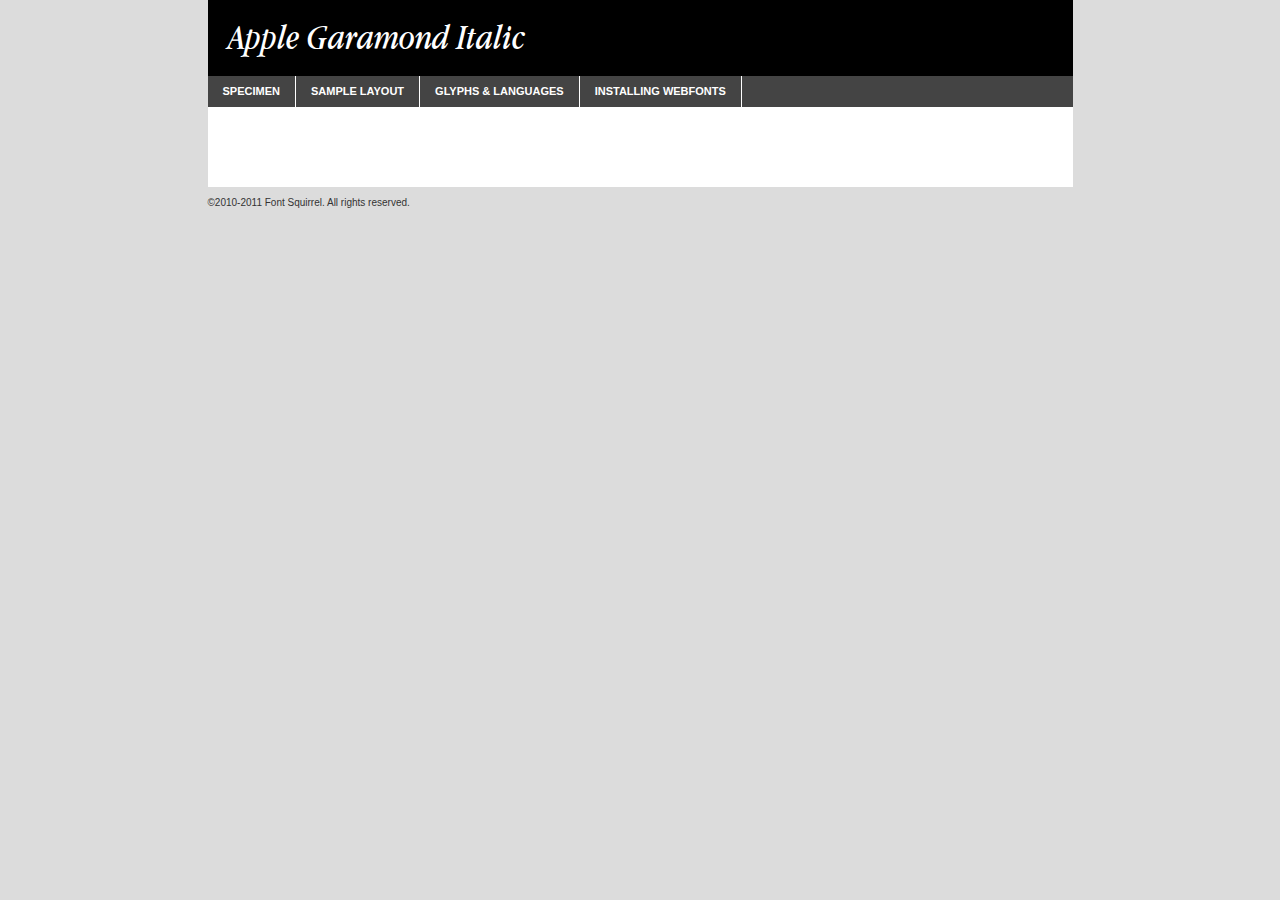
<file: www/font/applegaramond-italic-demo.html>
<!DOCTYPE html PUBLIC "-//W3C//DTD XHTML 1.0 Transitional//EN"
	"http://www.w3.org/TR/xhtml1/DTD/xhtml1-transitional.dtd">

<html xmlns="http://www.w3.org/1999/xhtml" xml:lang="en" lang="en">
<head>
	<meta http-equiv="Content-Type" content="text/html; charset=utf-8" />
	<script src="http://ajax.googleapis.com/ajax/libs/jquery/1.7.2/jquery.min.js" type="text/javascript" charset="utf-8"></script>
	<script src="specimen_files/easytabs.js" type="text/javascript" charset="utf-8"></script>
	<link rel="stylesheet" href="specimen_files/specimen_stylesheet.css" type="text/css" charset="utf-8" />
	<link rel="stylesheet" href="stylesheet.css" type="text/css" charset="utf-8" />

	<style type="text/css">
					body{
				font-family: 'apple_garamonditalic';
							}
		</style>

	<title>Apple Garamond Italic Specimen</title>
	
	
	<script type="text/javascript" charset="utf-8">
		$(document).ready(function() {
			$('#container').easyTabs({defaultContent:1});
		});
	</script>
</head>

<body>
<div id="container">
	<div id="header">
		Apple Garamond Italic	</div>
	<ul class="tabs">
		<li><a href="#specimen">Specimen</a></li>
		<li><a href="#layout">Sample Layout</a></li>
				<li><a href="#glyphs">Glyphs &amp; Languages</a></li>
		<li><a href="#installing">Installing Webfonts</a></li>
		
	</ul>
	
	<div id="main_content">

		
			<div id="specimen">
		
				<div class="section">
					<div class="grid12 firstcol">
						<div class="huge">AaBb</div>
					</div>
				</div>
		
				<div class="section">
					<div class="glyph_range">A&#x200B;B&#x200b;C&#x200b;D&#x200b;E&#x200b;F&#x200b;G&#x200b;H&#x200b;I&#x200b;J&#x200b;K&#x200b;L&#x200b;M&#x200b;N&#x200b;O&#x200b;P&#x200b;Q&#x200b;R&#x200b;S&#x200b;T&#x200b;U&#x200b;V&#x200b;W&#x200b;X&#x200b;Y&#x200b;Z&#x200b;a&#x200b;b&#x200b;c&#x200b;d&#x200b;e&#x200b;f&#x200b;g&#x200b;h&#x200b;i&#x200b;j&#x200b;k&#x200b;l&#x200b;m&#x200b;n&#x200b;o&#x200b;p&#x200b;q&#x200b;r&#x200b;s&#x200b;t&#x200b;u&#x200b;v&#x200b;w&#x200b;x&#x200b;y&#x200b;z&#x200b;1&#x200b;2&#x200b;3&#x200b;4&#x200b;5&#x200b;6&#x200b;7&#x200b;8&#x200b;9&#x200b;0&#x200b;&amp;&#x200b;.&#x200b;,&#x200b;?&#x200b;!&#x200b;&#64;&#x200b;(&#x200b;)&#x200b;#&#x200b;$&#x200b;%&#x200b;*&#x200b;+&#x200b;-&#x200b;=&#x200b;:&#x200b;;</div>
				</div>
				<div class="section">
					<div class="grid12 firstcol">
						<table class="sample_table">
							<tr><td>10</td><td class="size10">abcdefghijklmnopqrstuvwxyzABCDEFGHIJKLMNOPQRSTUVWXYZ0123456789abcdefghijklmnopqrstuvwxyzABCDEFGHIJKLMNOPQRSTUVWXYZ0123456789abcdefghijklmnopqrstuvwxyzABCDEFGHIJKLMNOPQRSTUVWXYZ</td></tr>
							<tr><td>11</td><td class="size11">abcdefghijklmnopqrstuvwxyzABCDEFGHIJKLMNOPQRSTUVWXYZ0123456789abcdefghijklmnopqrstuvwxyzABCDEFGHIJKLMNOPQRSTUVWXYZ0123456789abcdefghijklmnopqrstuvwxyzABCDEFGHIJKLMNOPQRSTUVWXYZ</td></tr>
							<tr><td>12</td><td class="size12">abcdefghijklmnopqrstuvwxyzABCDEFGHIJKLMNOPQRSTUVWXYZ0123456789abcdefghijklmnopqrstuvwxyzABCDEFGHIJKLMNOPQRSTUVWXYZ0123456789abcdefghijklmnopqrstuvwxyzABCDEFGHIJKLMNOPQRSTUVWXYZ</td></tr>
							<tr><td>13</td><td class="size13">abcdefghijklmnopqrstuvwxyzABCDEFGHIJKLMNOPQRSTUVWXYZ0123456789abcdefghijklmnopqrstuvwxyzABCDEFGHIJKLMNOPQRSTUVWXYZ0123456789abcdefghijklmnopqrstuvwxyzABCDEFGHIJKLMNOPQRSTUVWXYZ</td></tr>
							<tr><td>14</td><td class="size14">abcdefghijklmnopqrstuvwxyzABCDEFGHIJKLMNOPQRSTUVWXYZ0123456789abcdefghijklmnopqrstuvwxyzABCDEFGHIJKLMNOPQRSTUVWXYZ0123456789abcdefghijklmnopqrstuvwxyzABCDEFGHIJKLMNOPQRSTUVWXYZ</td></tr>
							<tr><td>16</td><td class="size16">abcdefghijklmnopqrstuvwxyzABCDEFGHIJKLMNOPQRSTUVWXYZ0123456789abcdefghijklmnopqrstuvwxyzABCDEFGHIJKLMNOPQRSTUVWXYZ</td></tr>
							<tr><td>18</td><td class="size18">abcdefghijklmnopqrstuvwxyzABCDEFGHIJKLMNOPQRSTUVWXYZ0123456789abcdefghijklmnopqrstuvwxyzABCDEFGHIJKLMNOPQRSTUVWXYZ</td></tr>
							<tr><td>20</td><td class="size20">abcdefghijklmnopqrstuvwxyzABCDEFGHIJKLMNOPQRSTUVWXYZ0123456789abcdefghijklmnopqrstuvwxyzABCDEFGHIJKLMNOPQRSTUVWXYZ</td></tr>
							<tr><td>24</td><td class="size24">abcdefghijklmnopqrstuvwxyzABCDEFGHIJKLMNOPQRSTUVWXYZ0123456789abcdefghijklmnopqrstuvwxyzABCDEFGHIJKLMNOPQRSTUVWXYZ</td></tr>
							<tr><td>30</td><td class="size30">abcdefghijklmnopqrstuvwxyzABCDEFGHIJKLMNOPQRSTUVWXYZ0123456789abcdefghijklmnopqrstuvwxyzABCDEFGHIJKLMNOPQRSTUVWXYZ</td></tr>
							<tr><td>36</td><td class="size36">abcdefghijklmnopqrstuvwxyzABCDEFGHIJKLMNOPQRSTUVWXYZ0123456789abcdefghijklmnopqrstuvwxyzABCDEFGHIJKLMNOPQRSTUVWXYZ</td></tr>
							<tr><td>48</td><td class="size48">abcdefghijklmnopqrstuvwxyzABCDEFGHIJKLMNOPQRSTUVWXYZ0123456789abcdefghijklmnopqrstuvwxyzABCDEFGHIJKLMNOPQRSTUVWXYZ</td></tr>
							<tr><td>60</td><td class="size60">abcdefghijklmnopqrstuvwxyzABCDEFGHIJKLMNOPQRSTUVWXYZ0123456789abcdefghijklmnopqrstuvwxyzABCDEFGHIJKLMNOPQRSTUVWXYZ</td></tr>
							<tr><td>72</td><td class="size72">abcdefghijklmnopqrstuvwxyzABCDEFGHIJKLMNOPQRSTUVWXYZ0123456789abcdefghijklmnopqrstuvwxyzABCDEFGHIJKLMNOPQRSTUVWXYZ</td></tr>
							<tr><td>90</td><td class="size90">abcdefghijklmnopqrstuvwxyzABCDEFGHIJKLMNOPQRSTUVWXYZ0123456789abcdefghijklmnopqrstuvwxyzABCDEFGHIJKLMNOPQRSTUVWXYZ</td></tr>
						</table>
				
					</div>
			
				</div>
		
		
		
								<div class="section" id="bodycomparison">


										<div id="xheight">
				<div class="fontbody">&#x25FC;&#x25FC;&#x25FC;&#x25FC;&#x25FC;&#x25FC;&#x25FC;&#x25FC;&#x25FC;&#x25FC;&#x25FC;&#x25FC;&#x25FC;&#x25FC;&#x25FC;&#x25FC;&#x25FC;&#x25FC;&#x25FC;&#x25FC;&#x25FC;&#x25FC;&#x25FC;&#x25FC;&#x25FC;&#x25FC;&#x25FC;&#x25FC;&#x25FC;&#x25FC;&#x25FC;&#x25FC;&#x25FC;&#x25FC;&#x25FC;&#x25FC;&#x25FC;&#x25FC;&#x25FC;&#x25FC;&#x25FC;&#x25FC;&#x25FC;&#x25FC;&#x25FC;&#x25FC;&#x25FC;&#x25FC;&#x25FC;&#x25FC;&#x25FC;&#x25FC;&#x25FC;&#x25FC;&#x25FC;&#x25FC;&#x25FC;&#x25FC;&#x25FC;&#x25FC;&#x25FC;&#x25FC;&#x25FC;&#x25FC;&#x25FC;&#x25FC;&#x25FC;&#x25FC;&#x25FC;&#x25FC;&#x25FC;&#x25FC;&#x25FC;&#x25FC;&#x25FC;&#x25FC;&#x25FC;&#x25FC;&#x25FC;&#x25FC;&#x25FC;&#x25FC;&#x25FC;&#x25FC;&#x25FC;&#x25FC;&#x25FC;&#x25FC;&#x25FC;&#x25FC;&#x25FC;&#x25FC;&#x25FC;&#x25FC;&#x25FC;&#x25FC;&#x25FC;&#x25FC;&#x25FC;body</div><div class="arialbody">body</div><div class="verdanabody">body</div><div class="georgiabody">body</div></div>
										<div class="fontbody" style="z-index:1">
											body<span>Apple Garamond Italic</span>
										</div>
										<div class="arialbody" style="z-index:1">
											body<span>Arial</span>
										</div>
										<div class="verdanabody" style="z-index:1">
											body<span>Verdana</span>
										</div>
										<div class="georgiabody" style="z-index:1">
											body<span>Georgia</span>
										</div>



								</div>
		
		
				<div class="section psample psample_row1" id="">
					
					<div class="grid2 firstcol">
						<p class="size10"><span>10.</span>Aenean lacinia bibendum nulla sed consectetur. Fusce dapibus, tellus ac cursus commodo, tortor mauris condimentum nibh, ut fermentum massa justo sit amet risus. Nullam id dolor id nibh ultricies vehicula ut id elit. Cum sociis natoque penatibus et magnis dis parturient montes, nascetur ridiculus mus. Nulla vitae elit libero, a pharetra augue.</p>
			
					</div>
					<div class="grid3">
						<p class="size11"><span>11.</span>Aenean lacinia bibendum nulla sed consectetur. Fusce dapibus, tellus ac cursus commodo, tortor mauris condimentum nibh, ut fermentum massa justo sit amet risus. Nullam id dolor id nibh ultricies vehicula ut id elit. Cum sociis natoque penatibus et magnis dis parturient montes, nascetur ridiculus mus. Nulla vitae elit libero, a pharetra augue.</p>
			
					</div>
					<div class="grid3">
						<p class="size12"><span>12.</span>Aenean lacinia bibendum nulla sed consectetur. Fusce dapibus, tellus ac cursus commodo, tortor mauris condimentum nibh, ut fermentum massa justo sit amet risus. Nullam id dolor id nibh ultricies vehicula ut id elit. Cum sociis natoque penatibus et magnis dis parturient montes, nascetur ridiculus mus. Nulla vitae elit libero, a pharetra augue.</p>
			
					</div>
					<div class="grid4">
						<p class="size13"><span>13.</span>Aenean lacinia bibendum nulla sed consectetur. Fusce dapibus, tellus ac cursus commodo, tortor mauris condimentum nibh, ut fermentum massa justo sit amet risus. Nullam id dolor id nibh ultricies vehicula ut id elit. Cum sociis natoque penatibus et magnis dis parturient montes, nascetur ridiculus mus. Nulla vitae elit libero, a pharetra augue.</p>
			
					</div>
					<div class="white_blend"></div>
					
				</div>
				<div class="section psample psample_row2" id="">
					<div class="grid3 firstcol">
						<p class="size14"><span>14.</span>Aenean lacinia bibendum nulla sed consectetur. Fusce dapibus, tellus ac cursus commodo, tortor mauris condimentum nibh, ut fermentum massa justo sit amet risus. Nullam id dolor id nibh ultricies vehicula ut id elit. Cum sociis natoque penatibus et magnis dis parturient montes, nascetur ridiculus mus. Nulla vitae elit libero, a pharetra augue.</p>
			
					</div>
					<div class="grid4">
						<p class="size16"><span>16.</span>Aenean lacinia bibendum nulla sed consectetur. Fusce dapibus, tellus ac cursus commodo, tortor mauris condimentum nibh, ut fermentum massa justo sit amet risus. Nullam id dolor id nibh ultricies vehicula ut id elit. Cum sociis natoque penatibus et magnis dis parturient montes, nascetur ridiculus mus. Nulla vitae elit libero, a pharetra augue.</p>
			
					</div>
					<div class="grid5">
						<p class="size18"><span>18.</span>Aenean lacinia bibendum nulla sed consectetur. Fusce dapibus, tellus ac cursus commodo, tortor mauris condimentum nibh, ut fermentum massa justo sit amet risus. Nullam id dolor id nibh ultricies vehicula ut id elit. Cum sociis natoque penatibus et magnis dis parturient montes, nascetur ridiculus mus. Nulla vitae elit libero, a pharetra augue.</p>
			
					</div>

					<div class="white_blend"></div>

				</div>
				
				<div class="section psample psample_row3" id="">
					<div class="grid5 firstcol">
						<p class="size20"><span>20.</span>Aenean lacinia bibendum nulla sed consectetur. Fusce dapibus, tellus ac cursus commodo, tortor mauris condimentum nibh, ut fermentum massa justo sit amet risus. Nullam id dolor id nibh ultricies vehicula ut id elit. Cum sociis natoque penatibus et magnis dis parturient montes, nascetur ridiculus mus. Nulla vitae elit libero, a pharetra augue.</p>
					</div>
					<div class="grid7">
						<p class="size24"><span>24.</span>Aenean lacinia bibendum nulla sed consectetur. Fusce dapibus, tellus ac cursus commodo, tortor mauris condimentum nibh, ut fermentum massa justo sit amet risus. Nullam id dolor id nibh ultricies vehicula ut id elit. Cum sociis natoque penatibus et magnis dis parturient montes, nascetur ridiculus mus. Nulla vitae elit libero, a pharetra augue.</p>
					</div>
					
					<div class="white_blend"></div>
					
				</div>
				
				<div class="section psample psample_row4" id="">
					<div class="grid12 firstcol">
						<p class="size30"><span>30.</span>Aenean lacinia bibendum nulla sed consectetur. Fusce dapibus, tellus ac cursus commodo, tortor mauris condimentum nibh, ut fermentum massa justo sit amet risus. Nullam id dolor id nibh ultricies vehicula ut id elit. Cum sociis natoque penatibus et magnis dis parturient montes, nascetur ridiculus mus. Nulla vitae elit libero, a pharetra augue.</p>
					</div>
					<div class="white_blend"></div>
					
				</div>
				
				
				
				<div class="section psample psample_row1 fullreverse">
					<div class="grid2 firstcol">
						<p class="size10"><span>10.</span>Aenean lacinia bibendum nulla sed consectetur. Fusce dapibus, tellus ac cursus commodo, tortor mauris condimentum nibh, ut fermentum massa justo sit amet risus. Nullam id dolor id nibh ultricies vehicula ut id elit. Cum sociis natoque penatibus et magnis dis parturient montes, nascetur ridiculus mus. Nulla vitae elit libero, a pharetra augue.</p>
			
					</div>
					<div class="grid3">
						<p class="size11"><span>11.</span>Aenean lacinia bibendum nulla sed consectetur. Fusce dapibus, tellus ac cursus commodo, tortor mauris condimentum nibh, ut fermentum massa justo sit amet risus. Nullam id dolor id nibh ultricies vehicula ut id elit. Cum sociis natoque penatibus et magnis dis parturient montes, nascetur ridiculus mus. Nulla vitae elit libero, a pharetra augue.</p>
			
					</div>
					<div class="grid3">
						<p class="size12"><span>12.</span>Aenean lacinia bibendum nulla sed consectetur. Fusce dapibus, tellus ac cursus commodo, tortor mauris condimentum nibh, ut fermentum massa justo sit amet risus. Nullam id dolor id nibh ultricies vehicula ut id elit. Cum sociis natoque penatibus et magnis dis parturient montes, nascetur ridiculus mus. Nulla vitae elit libero, a pharetra augue.</p>
			
					</div>
					<div class="grid4">
						<p class="size13"><span>13.</span>Aenean lacinia bibendum nulla sed consectetur. Fusce dapibus, tellus ac cursus commodo, tortor mauris condimentum nibh, ut fermentum massa justo sit amet risus. Nullam id dolor id nibh ultricies vehicula ut id elit. Cum sociis natoque penatibus et magnis dis parturient montes, nascetur ridiculus mus. Nulla vitae elit libero, a pharetra augue.</p>
			
					</div>
					<div class="black_blend"></div>
					
				</div>
				
				<div class="section psample psample_row2 fullreverse">
					<div class="grid3 firstcol">
						<p class="size14"><span>14.</span>Aenean lacinia bibendum nulla sed consectetur. Fusce dapibus, tellus ac cursus commodo, tortor mauris condimentum nibh, ut fermentum massa justo sit amet risus. Nullam id dolor id nibh ultricies vehicula ut id elit. Cum sociis natoque penatibus et magnis dis parturient montes, nascetur ridiculus mus. Nulla vitae elit libero, a pharetra augue.</p>
			
					</div>
					<div class="grid4">
						<p class="size16"><span>16.</span>Aenean lacinia bibendum nulla sed consectetur. Fusce dapibus, tellus ac cursus commodo, tortor mauris condimentum nibh, ut fermentum massa justo sit amet risus. Nullam id dolor id nibh ultricies vehicula ut id elit. Cum sociis natoque penatibus et magnis dis parturient montes, nascetur ridiculus mus. Nulla vitae elit libero, a pharetra augue.</p>
			
					</div>
					<div class="grid5">
						<p class="size18"><span>18.</span>Aenean lacinia bibendum nulla sed consectetur. Fusce dapibus, tellus ac cursus commodo, tortor mauris condimentum nibh, ut fermentum massa justo sit amet risus. Nullam id dolor id nibh ultricies vehicula ut id elit. Cum sociis natoque penatibus et magnis dis parturient montes, nascetur ridiculus mus. Nulla vitae elit libero, a pharetra augue.</p>
			
					</div>
					<div class="black_blend"></div>

				</div>
				
				<div class="section psample fullreverse psample_row3" id="">
					<div class="grid5 firstcol">
						<p class="size20"><span>20.</span>Aenean lacinia bibendum nulla sed consectetur. Fusce dapibus, tellus ac cursus commodo, tortor mauris condimentum nibh, ut fermentum massa justo sit amet risus. Nullam id dolor id nibh ultricies vehicula ut id elit. Cum sociis natoque penatibus et magnis dis parturient montes, nascetur ridiculus mus. Nulla vitae elit libero, a pharetra augue.</p>
					</div>
					<div class="grid7">
						<p class="size24"><span>24.</span>Aenean lacinia bibendum nulla sed consectetur. Fusce dapibus, tellus ac cursus commodo, tortor mauris condimentum nibh, ut fermentum massa justo sit amet risus. Nullam id dolor id nibh ultricies vehicula ut id elit. Cum sociis natoque penatibus et magnis dis parturient montes, nascetur ridiculus mus. Nulla vitae elit libero, a pharetra augue.</p>
					</div>
					
					<div class="black_blend"></div>
					
				</div>
				
				<div class="section psample fullreverse psample_row4" id="" style="border-bottom: 20px #000 solid;">
					<div class="grid12 firstcol">
						<p class="size30"><span>30.</span>Aenean lacinia bibendum nulla sed consectetur. Fusce dapibus, tellus ac cursus commodo, tortor mauris condimentum nibh, ut fermentum massa justo sit amet risus. Nullam id dolor id nibh ultricies vehicula ut id elit. Cum sociis natoque penatibus et magnis dis parturient montes, nascetur ridiculus mus. Nulla vitae elit libero, a pharetra augue.</p>
					</div>
					<div class="black_blend"></div>
					
				</div>
				
				
				
				
			</div>
			
			<div id="layout">
				
				<div class="section">
					
					<div class="grid12 firstcol">
						<h1>Lorem Ipsum Dolor</h1>
						<h2>Etiam porta sem malesuada magna mollis euismod</h2>
						
						<p class="byline">By <a href="#link">Aenean Lacinia</a></p>
					</div>
				</div>
				<div class="section">
					<div class="grid8 firstcol">
						<p class="large">Donec sed odio dui. Morbi leo risus, porta ac consectetur ac, vestibulum at eros. Fusce dapibus, tellus ac cursus commodo, tortor mauris condimentum nibh, ut fermentum massa justo sit amet risus. </p>

						
						<h3>Pellentesque ornare sem</h3>

						<p>Maecenas sed diam eget risus varius blandit sit amet non magna. Maecenas faucibus mollis interdum. Donec ullamcorper nulla non metus auctor fringilla. Nullam id dolor id nibh ultricies vehicula ut id elit. Nullam id dolor id nibh ultricies vehicula ut id elit. </p>

						<p>Aenean eu leo quam. Pellentesque ornare sem lacinia quam venenatis vestibulum. Lorem ipsum dolor sit amet, consectetur adipiscing elit. Cum sociis natoque penatibus et magnis dis parturient montes, nascetur ridiculus mus. </p>

						<p>Nulla vitae elit libero, a pharetra augue. Praesent commodo cursus magna, vel scelerisque nisl consectetur et. Aenean lacinia bibendum nulla sed consectetur. </p>

						<p>Nullam quis risus eget urna mollis ornare vel eu leo. Nullam quis risus eget urna mollis ornare vel eu leo. Maecenas sed diam eget risus varius blandit sit amet non magna. Donec ullamcorper nulla non metus auctor fringilla. </p>

						<h3>Cras mattis consectetur</h3>

						<p>Aenean eu leo quam. Pellentesque ornare sem lacinia quam venenatis vestibulum. Aenean lacinia bibendum nulla sed consectetur. Integer posuere erat a ante venenatis dapibus posuere velit aliquet. Cras mattis consectetur purus sit amet fermentum. </p>

						<p>Nullam id dolor id nibh ultricies vehicula ut id elit. Nullam quis risus eget urna mollis ornare vel eu leo. Cras mattis consectetur purus sit amet fermentum.</p>
					</div>
					
					<div class="grid4 sidebar">
						
						<div class="box reverse">
							<p class="last">Nullam quis risus eget urna mollis ornare vel eu leo. Donec ullamcorper nulla non metus auctor fringilla. Cras mattis consectetur purus sit amet fermentum. Sed posuere consectetur est at lobortis. Lorem ipsum dolor sit amet, consectetur adipiscing elit. </p>
						</div>
						
						<p class="caption">Maecenas sed diam eget risus varius.</p>

						<p>Vestibulum id ligula porta felis euismod semper. Integer posuere erat a ante venenatis dapibus posuere velit aliquet. Vestibulum id ligula porta felis euismod semper. Sed posuere consectetur est at lobortis. Maecenas sed diam eget risus varius blandit sit amet non magna. Fusce dapibus, tellus ac cursus commodo, tortor mauris condimentum nibh, ut fermentum massa justo sit amet risus. </p>

					

						<p>Duis mollis, est non commodo luctus, nisi erat porttitor ligula, eget lacinia odio sem nec elit. Aenean lacinia bibendum nulla sed consectetur. Vivamus sagittis lacus vel augue laoreet rutrum faucibus dolor auctor. Aenean lacinia bibendum nulla sed consectetur. Nullam quis risus eget urna mollis ornare vel eu leo. </p>

						<p>Praesent commodo cursus magna, vel scelerisque nisl consectetur et. Donec ullamcorper nulla non metus auctor fringilla. Maecenas faucibus mollis interdum. Fusce dapibus, tellus ac cursus commodo, tortor mauris condimentum nibh, ut fermentum massa justo sit amet risus. </p>

					</div>
				</div>
				
			</div>


			



		<div id="glyphs">
			<div class="section">
				<div class="grid12 firstcol">
			
				<h1>Language Support</h1>
				<p>The subset of Apple Garamond Italic in this kit supports the following languages:<br />
			
					Albanian, Basque, Breton, Chamorro, Danish, Dutch, English, Faroese, Finnish, French, Frisian, Galician, German, Icelandic, Italian, Malagasy, Norwegian, Portuguese, Spanish, Swedish				</p>
				<h1>Glyph Chart</h1>
				<p>The subset of Apple Garamond Italic in this kit includes all the glyphs listed below. Unicode entities are included above each glyph to help you insert individual characters into your layout.</p>
				<div id="glyph_chart">
			
																														 <div><p>&amp;#13;</p>&#13;</div>
																				 <div><p>&amp;#32;</p>&#32;</div>
																				 <div><p>&amp;#33;</p>&#33;</div>
																				 <div><p>&amp;#34;</p>&#34;</div>
																				 <div><p>&amp;#35;</p>&#35;</div>
																				 <div><p>&amp;#36;</p>&#36;</div>
																				 <div><p>&amp;#37;</p>&#37;</div>
																				 <div><p>&amp;#38;</p>&#38;</div>
																				 <div><p>&amp;#39;</p>&#39;</div>
																				 <div><p>&amp;#40;</p>&#40;</div>
																				 <div><p>&amp;#41;</p>&#41;</div>
																				 <div><p>&amp;#42;</p>&#42;</div>
																				 <div><p>&amp;#43;</p>&#43;</div>
																				 <div><p>&amp;#44;</p>&#44;</div>
																				 <div><p>&amp;#45;</p>&#45;</div>
																				 <div><p>&amp;#46;</p>&#46;</div>
																				 <div><p>&amp;#47;</p>&#47;</div>
																				 <div><p>&amp;#48;</p>&#48;</div>
																				 <div><p>&amp;#49;</p>&#49;</div>
																				 <div><p>&amp;#50;</p>&#50;</div>
																				 <div><p>&amp;#51;</p>&#51;</div>
																				 <div><p>&amp;#52;</p>&#52;</div>
																				 <div><p>&amp;#53;</p>&#53;</div>
																				 <div><p>&amp;#54;</p>&#54;</div>
																				 <div><p>&amp;#55;</p>&#55;</div>
																				 <div><p>&amp;#56;</p>&#56;</div>
																				 <div><p>&amp;#57;</p>&#57;</div>
																				 <div><p>&amp;#58;</p>&#58;</div>
																				 <div><p>&amp;#59;</p>&#59;</div>
																				 <div><p>&amp;#60;</p>&#60;</div>
																				 <div><p>&amp;#61;</p>&#61;</div>
																				 <div><p>&amp;#62;</p>&#62;</div>
																				 <div><p>&amp;#63;</p>&#63;</div>
																				 <div><p>&amp;#64;</p>&#64;</div>
																				 <div><p>&amp;#65;</p>&#65;</div>
																				 <div><p>&amp;#66;</p>&#66;</div>
																				 <div><p>&amp;#67;</p>&#67;</div>
																				 <div><p>&amp;#68;</p>&#68;</div>
																				 <div><p>&amp;#69;</p>&#69;</div>
																				 <div><p>&amp;#70;</p>&#70;</div>
																				 <div><p>&amp;#71;</p>&#71;</div>
																				 <div><p>&amp;#72;</p>&#72;</div>
																				 <div><p>&amp;#73;</p>&#73;</div>
																				 <div><p>&amp;#74;</p>&#74;</div>
																				 <div><p>&amp;#75;</p>&#75;</div>
																				 <div><p>&amp;#76;</p>&#76;</div>
																				 <div><p>&amp;#77;</p>&#77;</div>
																				 <div><p>&amp;#78;</p>&#78;</div>
																				 <div><p>&amp;#79;</p>&#79;</div>
																				 <div><p>&amp;#80;</p>&#80;</div>
																				 <div><p>&amp;#81;</p>&#81;</div>
																				 <div><p>&amp;#82;</p>&#82;</div>
																				 <div><p>&amp;#83;</p>&#83;</div>
																				 <div><p>&amp;#84;</p>&#84;</div>
																				 <div><p>&amp;#85;</p>&#85;</div>
																				 <div><p>&amp;#86;</p>&#86;</div>
																				 <div><p>&amp;#87;</p>&#87;</div>
																				 <div><p>&amp;#88;</p>&#88;</div>
																				 <div><p>&amp;#89;</p>&#89;</div>
																				 <div><p>&amp;#90;</p>&#90;</div>
																				 <div><p>&amp;#91;</p>&#91;</div>
																				 <div><p>&amp;#92;</p>&#92;</div>
																				 <div><p>&amp;#93;</p>&#93;</div>
																				 <div><p>&amp;#94;</p>&#94;</div>
																				 <div><p>&amp;#95;</p>&#95;</div>
																				 <div><p>&amp;#96;</p>&#96;</div>
																				 <div><p>&amp;#97;</p>&#97;</div>
																				 <div><p>&amp;#98;</p>&#98;</div>
																				 <div><p>&amp;#99;</p>&#99;</div>
																				 <div><p>&amp;#100;</p>&#100;</div>
																				 <div><p>&amp;#101;</p>&#101;</div>
																				 <div><p>&amp;#102;</p>&#102;</div>
																				 <div><p>&amp;#103;</p>&#103;</div>
																				 <div><p>&amp;#104;</p>&#104;</div>
																				 <div><p>&amp;#105;</p>&#105;</div>
																				 <div><p>&amp;#106;</p>&#106;</div>
																				 <div><p>&amp;#107;</p>&#107;</div>
																				 <div><p>&amp;#108;</p>&#108;</div>
																				 <div><p>&amp;#109;</p>&#109;</div>
																				 <div><p>&amp;#110;</p>&#110;</div>
																				 <div><p>&amp;#111;</p>&#111;</div>
																				 <div><p>&amp;#112;</p>&#112;</div>
																				 <div><p>&amp;#113;</p>&#113;</div>
																				 <div><p>&amp;#114;</p>&#114;</div>
																				 <div><p>&amp;#115;</p>&#115;</div>
																				 <div><p>&amp;#116;</p>&#116;</div>
																				 <div><p>&amp;#117;</p>&#117;</div>
																				 <div><p>&amp;#118;</p>&#118;</div>
																				 <div><p>&amp;#119;</p>&#119;</div>
																				 <div><p>&amp;#120;</p>&#120;</div>
																				 <div><p>&amp;#121;</p>&#121;</div>
																				 <div><p>&amp;#122;</p>&#122;</div>
																				 <div><p>&amp;#123;</p>&#123;</div>
																				 <div><p>&amp;#124;</p>&#124;</div>
																				 <div><p>&amp;#125;</p>&#125;</div>
																				 <div><p>&amp;#126;</p>&#126;</div>
																				 <div><p>&amp;#160;</p>&#160;</div>
																				 <div><p>&amp;#161;</p>&#161;</div>
																				 <div><p>&amp;#162;</p>&#162;</div>
																				 <div><p>&amp;#163;</p>&#163;</div>
																				 <div><p>&amp;#164;</p>&#164;</div>
																				 <div><p>&amp;#165;</p>&#165;</div>
																				 <div><p>&amp;#166;</p>&#166;</div>
																				 <div><p>&amp;#167;</p>&#167;</div>
																				 <div><p>&amp;#168;</p>&#168;</div>
																				 <div><p>&amp;#169;</p>&#169;</div>
																				 <div><p>&amp;#170;</p>&#170;</div>
																				 <div><p>&amp;#171;</p>&#171;</div>
																				 <div><p>&amp;#172;</p>&#172;</div>
																				 <div><p>&amp;#173;</p>&#173;</div>
																				 <div><p>&amp;#174;</p>&#174;</div>
																				 <div><p>&amp;#175;</p>&#175;</div>
																				 <div><p>&amp;#176;</p>&#176;</div>
																				 <div><p>&amp;#177;</p>&#177;</div>
																				 <div><p>&amp;#178;</p>&#178;</div>
																				 <div><p>&amp;#179;</p>&#179;</div>
																				 <div><p>&amp;#180;</p>&#180;</div>
																				 <div><p>&amp;#182;</p>&#182;</div>
																				 <div><p>&amp;#183;</p>&#183;</div>
																				 <div><p>&amp;#184;</p>&#184;</div>
																				 <div><p>&amp;#185;</p>&#185;</div>
																				 <div><p>&amp;#186;</p>&#186;</div>
																				 <div><p>&amp;#187;</p>&#187;</div>
																				 <div><p>&amp;#188;</p>&#188;</div>
																				 <div><p>&amp;#189;</p>&#189;</div>
																				 <div><p>&amp;#190;</p>&#190;</div>
																				 <div><p>&amp;#191;</p>&#191;</div>
																				 <div><p>&amp;#192;</p>&#192;</div>
																				 <div><p>&amp;#193;</p>&#193;</div>
																				 <div><p>&amp;#194;</p>&#194;</div>
																				 <div><p>&amp;#195;</p>&#195;</div>
																				 <div><p>&amp;#196;</p>&#196;</div>
																				 <div><p>&amp;#197;</p>&#197;</div>
																				 <div><p>&amp;#198;</p>&#198;</div>
																				 <div><p>&amp;#199;</p>&#199;</div>
																				 <div><p>&amp;#200;</p>&#200;</div>
																				 <div><p>&amp;#201;</p>&#201;</div>
																				 <div><p>&amp;#202;</p>&#202;</div>
																				 <div><p>&amp;#203;</p>&#203;</div>
																				 <div><p>&amp;#204;</p>&#204;</div>
																				 <div><p>&amp;#205;</p>&#205;</div>
																				 <div><p>&amp;#206;</p>&#206;</div>
																				 <div><p>&amp;#207;</p>&#207;</div>
																				 <div><p>&amp;#208;</p>&#208;</div>
																				 <div><p>&amp;#209;</p>&#209;</div>
																				 <div><p>&amp;#210;</p>&#210;</div>
																				 <div><p>&amp;#211;</p>&#211;</div>
																				 <div><p>&amp;#212;</p>&#212;</div>
																				 <div><p>&amp;#213;</p>&#213;</div>
																				 <div><p>&amp;#214;</p>&#214;</div>
																				 <div><p>&amp;#215;</p>&#215;</div>
																				 <div><p>&amp;#216;</p>&#216;</div>
																				 <div><p>&amp;#217;</p>&#217;</div>
																				 <div><p>&amp;#218;</p>&#218;</div>
																				 <div><p>&amp;#219;</p>&#219;</div>
																				 <div><p>&amp;#220;</p>&#220;</div>
																				 <div><p>&amp;#221;</p>&#221;</div>
																				 <div><p>&amp;#222;</p>&#222;</div>
																				 <div><p>&amp;#223;</p>&#223;</div>
																				 <div><p>&amp;#224;</p>&#224;</div>
																				 <div><p>&amp;#225;</p>&#225;</div>
																				 <div><p>&amp;#226;</p>&#226;</div>
																				 <div><p>&amp;#227;</p>&#227;</div>
																				 <div><p>&amp;#228;</p>&#228;</div>
																				 <div><p>&amp;#229;</p>&#229;</div>
																				 <div><p>&amp;#230;</p>&#230;</div>
																				 <div><p>&amp;#231;</p>&#231;</div>
																				 <div><p>&amp;#232;</p>&#232;</div>
																				 <div><p>&amp;#233;</p>&#233;</div>
																				 <div><p>&amp;#234;</p>&#234;</div>
																				 <div><p>&amp;#235;</p>&#235;</div>
																				 <div><p>&amp;#236;</p>&#236;</div>
																				 <div><p>&amp;#237;</p>&#237;</div>
																				 <div><p>&amp;#238;</p>&#238;</div>
																				 <div><p>&amp;#239;</p>&#239;</div>
																				 <div><p>&amp;#240;</p>&#240;</div>
																				 <div><p>&amp;#241;</p>&#241;</div>
																				 <div><p>&amp;#242;</p>&#242;</div>
																				 <div><p>&amp;#243;</p>&#243;</div>
																				 <div><p>&amp;#244;</p>&#244;</div>
																				 <div><p>&amp;#245;</p>&#245;</div>
																				 <div><p>&amp;#246;</p>&#246;</div>
																				 <div><p>&amp;#247;</p>&#247;</div>
																				 <div><p>&amp;#248;</p>&#248;</div>
																				 <div><p>&amp;#249;</p>&#249;</div>
																				 <div><p>&amp;#250;</p>&#250;</div>
																				 <div><p>&amp;#251;</p>&#251;</div>
																				 <div><p>&amp;#252;</p>&#252;</div>
																				 <div><p>&amp;#253;</p>&#253;</div>
																				 <div><p>&amp;#254;</p>&#254;</div>
																				 <div><p>&amp;#255;</p>&#255;</div>
																				 <div><p>&amp;#338;</p>&#338;</div>
																				 <div><p>&amp;#339;</p>&#339;</div>
																				 <div><p>&amp;#376;</p>&#376;</div>
																				 <div><p>&amp;#710;</p>&#710;</div>
																				 <div><p>&amp;#732;</p>&#732;</div>
																				 <div><p>&amp;#8192;</p>&#8192;</div>
																				 <div><p>&amp;#8193;</p>&#8193;</div>
																				 <div><p>&amp;#8194;</p>&#8194;</div>
																				 <div><p>&amp;#8195;</p>&#8195;</div>
																				 <div><p>&amp;#8196;</p>&#8196;</div>
																				 <div><p>&amp;#8197;</p>&#8197;</div>
																				 <div><p>&amp;#8198;</p>&#8198;</div>
																				 <div><p>&amp;#8199;</p>&#8199;</div>
																				 <div><p>&amp;#8200;</p>&#8200;</div>
																				 <div><p>&amp;#8201;</p>&#8201;</div>
																				 <div><p>&amp;#8202;</p>&#8202;</div>
																				 <div><p>&amp;#8208;</p>&#8208;</div>
																				 <div><p>&amp;#8209;</p>&#8209;</div>
																				 <div><p>&amp;#8210;</p>&#8210;</div>
																				 <div><p>&amp;#8211;</p>&#8211;</div>
																				 <div><p>&amp;#8212;</p>&#8212;</div>
																				 <div><p>&amp;#8216;</p>&#8216;</div>
																				 <div><p>&amp;#8217;</p>&#8217;</div>
																				 <div><p>&amp;#8218;</p>&#8218;</div>
																				 <div><p>&amp;#8220;</p>&#8220;</div>
																				 <div><p>&amp;#8221;</p>&#8221;</div>
																				 <div><p>&amp;#8222;</p>&#8222;</div>
																				 <div><p>&amp;#8226;</p>&#8226;</div>
																				 <div><p>&amp;#8230;</p>&#8230;</div>
																				 <div><p>&amp;#8239;</p>&#8239;</div>
																				 <div><p>&amp;#8249;</p>&#8249;</div>
																				 <div><p>&amp;#8250;</p>&#8250;</div>
																				 <div><p>&amp;#8287;</p>&#8287;</div>
																				 <div><p>&amp;#8482;</p>&#8482;</div>
																				 <div><p>&amp;#9724;</p>&#9724;</div>
																				 <div><p>&amp;#64257;</p>&#64257;</div>
																				 <div><p>&amp;#64258;</p>&#64258;</div>
																												</div>	
				</div>
		
		
			</div>
		</div>
		
		
		<div id="specs">
			
		</div>
	
		<div id="installing">
			<div class="section">
				<div class="grid7 firstcol">
					<h1>Installing Webfonts</h1>
					
					<p>Webfonts are supported by all major browser platforms but not all in the same way. There are currently four different font formats that must be included in order to target all browsers. This includes TTF, WOFF, EOT and SVG.</p>
					
					<h2>1. Upload your webfonts</h2>
					<p>You must upload your webfont kit to your website. They should be in or near the same directory as your CSS files.</p>
					
					<h2>2. Include the webfont stylesheet</h2>
					<p>A special CSS @font-face declaration helps the various browsers select the appropriate font it needs without causing you a bunch of headaches. Learn more about this syntax by reading the <a href="http://www.fontspring.com/blog/further-hardening-of-the-bulletproof-syntax">Fontspring blog post</a> about it. The code for it is as follows:</p>


<code>
@font-face{ 
	font-family: 'MyWebFont';
	src: url('WebFont.eot');
	src: url('WebFont.eot?#iefix') format('embedded-opentype'),
	     url('WebFont.woff') format('woff'),
	     url('WebFont.ttf') format('truetype'),
	     url('WebFont.svg#webfont') format('svg');
}
</code>

	<p>We've already gone ahead and generated the code for you. All you have to do is link to the stylesheet in your HTML, like this:</p>
	<code>&lt;link rel=&quot;stylesheet&quot; href=&quot;stylesheet.css&quot; type=&quot;text/css&quot; charset=&quot;utf-8&quot; /&gt;</code>

					<h2>3. Modify your own stylesheet</h2>
					<p>To take advantage of your new fonts, you must tell your stylesheet to use them. Look at the original @font-face declaration above and find the property called "font-family." The name linked there will be what you use to reference the font. Prepend that webfont name to the font stack in the "font-family" property, inside the selector you want to change. For example:</p>
<code>p { font-family: 'WebFont', Arial, sans-serif; }</code>

<h2>4. Test</h2>
<p>Getting webfonts to work cross-browser <em>can</em> be tricky. Use the information in the sidebar to help you if you find that fonts aren't loading in a particular browser.</p>
				</div>
				
				<div class="grid5 sidebar">
					<div class="box">
						<h2>Troubleshooting<br />Font-Face Problems</h2>
						<p>Having trouble getting your webfonts to load in your new website? Here are some tips to sort out what might be the problem.</p>

						<h3>Fonts not showing in any browser</h3>

						<p>This sounds like you need to work on the plumbing. You either did not upload the fonts to the correct directory, or you did not link the fonts properly in the CSS. If you've confirmed that all this is correct and you still have a problem, take a look at your .htaccess file and see if requests are getting intercepted.</p>

						<h3>Fonts not loading in iPhone or iPad</h3>

						<p>The most common problem here is that you are serving the fonts from an IIS server. IIS refuses to serve files that have unknown MIME types. If that is the case, you must set the MIME type for SVG to "image/svg+xml" in the server settings. Follow these instructions from Microsoft if you need help.</p>

						<h3>Fonts not loading in Firefox</h3>

						<p>The primary reason for this failure? You are still using a version Firefox older than 3.5. So upgrade already! If that isn't it, then you are very likely serving fonts from a different domain. Firefox requires that all font assets be served from the same domain. Lastly it is possible that you need to add WOFF to your list of MIME types (if you are serving via IIS.)</p>

						<h3>Fonts not loading in IE</h3>

						<p>Are you looking at Internet Explorer on an actual Windows machine or are you cheating by using a service like Adobe BrowserLab? Many of these screenshot services do not render @font-face for IE. Best to test it on a real machine.</p>

						<h3>Fonts not loading in IE9</h3>

						<p>IE9, like Firefox, requires that fonts be served from the same domain as the website. Make sure that is the case.</p>
					</div>
				</div>
			</div>
			
		</div>
	
	</div>
	<div id="footer">
		<p>&copy;2010-2011 Font Squirrel. All rights reserved.</p>
	</div>
</div>
</body>
</html>
</file>
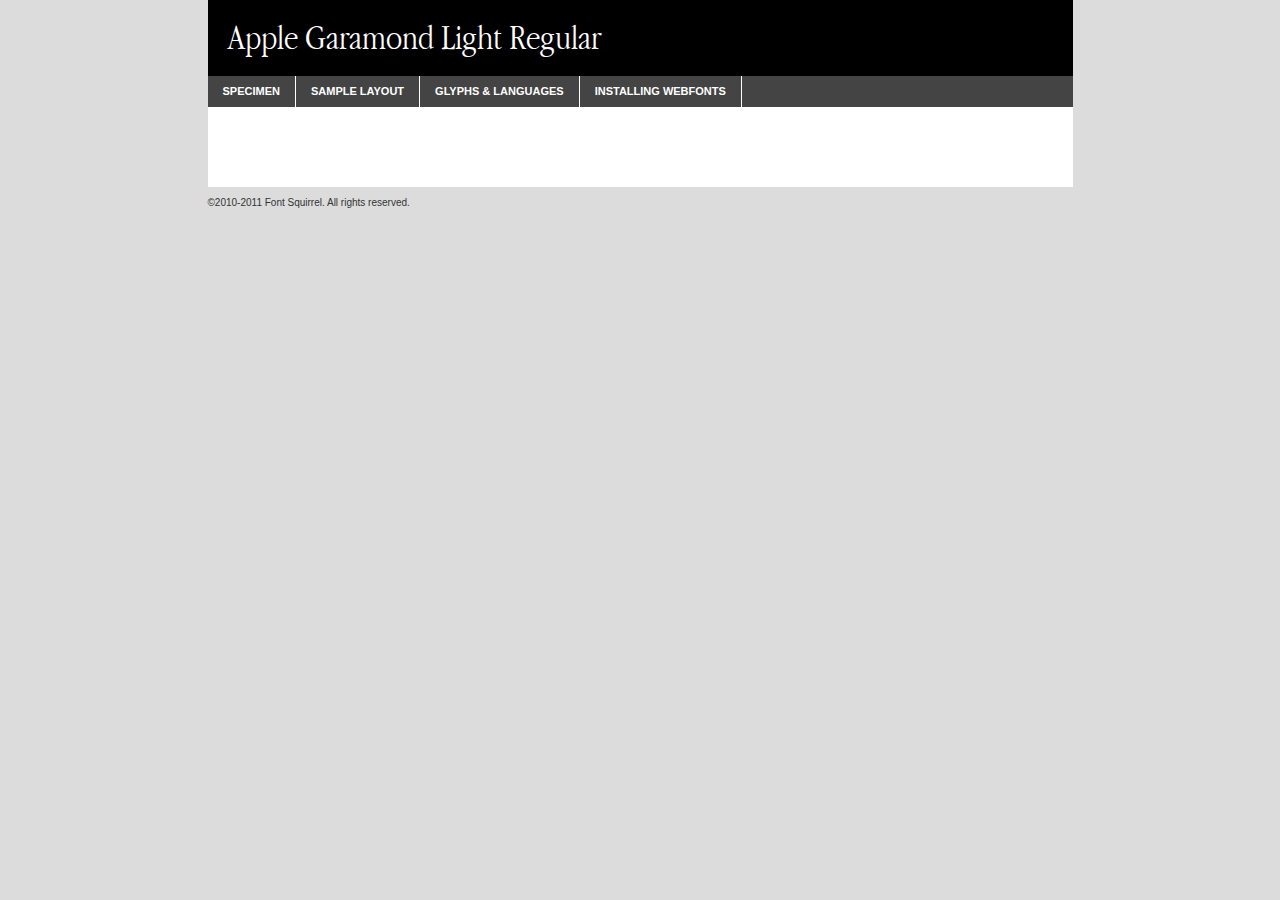
<file: www/font/applegaramond-light-demo.html>
<!DOCTYPE html PUBLIC "-//W3C//DTD XHTML 1.0 Transitional//EN"
	"http://www.w3.org/TR/xhtml1/DTD/xhtml1-transitional.dtd">

<html xmlns="http://www.w3.org/1999/xhtml" xml:lang="en" lang="en">
<head>
	<meta http-equiv="Content-Type" content="text/html; charset=utf-8" />
	<script src="http://ajax.googleapis.com/ajax/libs/jquery/1.7.2/jquery.min.js" type="text/javascript" charset="utf-8"></script>
	<script src="specimen_files/easytabs.js" type="text/javascript" charset="utf-8"></script>
	<link rel="stylesheet" href="specimen_files/specimen_stylesheet.css" type="text/css" charset="utf-8" />
	<link rel="stylesheet" href="stylesheet.css" type="text/css" charset="utf-8" />

	<style type="text/css">
					body{
				font-family: 'apple_garamond_lightregular';
							}
		</style>

	<title>Apple Garamond Light Regular Specimen</title>
	
	
	<script type="text/javascript" charset="utf-8">
		$(document).ready(function() {
			$('#container').easyTabs({defaultContent:1});
		});
	</script>
</head>

<body>
<div id="container">
	<div id="header">
		Apple Garamond Light Regular	</div>
	<ul class="tabs">
		<li><a href="#specimen">Specimen</a></li>
		<li><a href="#layout">Sample Layout</a></li>
				<li><a href="#glyphs">Glyphs &amp; Languages</a></li>
		<li><a href="#installing">Installing Webfonts</a></li>
		
	</ul>
	
	<div id="main_content">

		
			<div id="specimen">
		
				<div class="section">
					<div class="grid12 firstcol">
						<div class="huge">AaBb</div>
					</div>
				</div>
		
				<div class="section">
					<div class="glyph_range">A&#x200B;B&#x200b;C&#x200b;D&#x200b;E&#x200b;F&#x200b;G&#x200b;H&#x200b;I&#x200b;J&#x200b;K&#x200b;L&#x200b;M&#x200b;N&#x200b;O&#x200b;P&#x200b;Q&#x200b;R&#x200b;S&#x200b;T&#x200b;U&#x200b;V&#x200b;W&#x200b;X&#x200b;Y&#x200b;Z&#x200b;a&#x200b;b&#x200b;c&#x200b;d&#x200b;e&#x200b;f&#x200b;g&#x200b;h&#x200b;i&#x200b;j&#x200b;k&#x200b;l&#x200b;m&#x200b;n&#x200b;o&#x200b;p&#x200b;q&#x200b;r&#x200b;s&#x200b;t&#x200b;u&#x200b;v&#x200b;w&#x200b;x&#x200b;y&#x200b;z&#x200b;1&#x200b;2&#x200b;3&#x200b;4&#x200b;5&#x200b;6&#x200b;7&#x200b;8&#x200b;9&#x200b;0&#x200b;&amp;&#x200b;.&#x200b;,&#x200b;?&#x200b;!&#x200b;&#64;&#x200b;(&#x200b;)&#x200b;#&#x200b;$&#x200b;%&#x200b;*&#x200b;+&#x200b;-&#x200b;=&#x200b;:&#x200b;;</div>
				</div>
				<div class="section">
					<div class="grid12 firstcol">
						<table class="sample_table">
							<tr><td>10</td><td class="size10">abcdefghijklmnopqrstuvwxyzABCDEFGHIJKLMNOPQRSTUVWXYZ0123456789abcdefghijklmnopqrstuvwxyzABCDEFGHIJKLMNOPQRSTUVWXYZ0123456789abcdefghijklmnopqrstuvwxyzABCDEFGHIJKLMNOPQRSTUVWXYZ</td></tr>
							<tr><td>11</td><td class="size11">abcdefghijklmnopqrstuvwxyzABCDEFGHIJKLMNOPQRSTUVWXYZ0123456789abcdefghijklmnopqrstuvwxyzABCDEFGHIJKLMNOPQRSTUVWXYZ0123456789abcdefghijklmnopqrstuvwxyzABCDEFGHIJKLMNOPQRSTUVWXYZ</td></tr>
							<tr><td>12</td><td class="size12">abcdefghijklmnopqrstuvwxyzABCDEFGHIJKLMNOPQRSTUVWXYZ0123456789abcdefghijklmnopqrstuvwxyzABCDEFGHIJKLMNOPQRSTUVWXYZ0123456789abcdefghijklmnopqrstuvwxyzABCDEFGHIJKLMNOPQRSTUVWXYZ</td></tr>
							<tr><td>13</td><td class="size13">abcdefghijklmnopqrstuvwxyzABCDEFGHIJKLMNOPQRSTUVWXYZ0123456789abcdefghijklmnopqrstuvwxyzABCDEFGHIJKLMNOPQRSTUVWXYZ0123456789abcdefghijklmnopqrstuvwxyzABCDEFGHIJKLMNOPQRSTUVWXYZ</td></tr>
							<tr><td>14</td><td class="size14">abcdefghijklmnopqrstuvwxyzABCDEFGHIJKLMNOPQRSTUVWXYZ0123456789abcdefghijklmnopqrstuvwxyzABCDEFGHIJKLMNOPQRSTUVWXYZ0123456789abcdefghijklmnopqrstuvwxyzABCDEFGHIJKLMNOPQRSTUVWXYZ</td></tr>
							<tr><td>16</td><td class="size16">abcdefghijklmnopqrstuvwxyzABCDEFGHIJKLMNOPQRSTUVWXYZ0123456789abcdefghijklmnopqrstuvwxyzABCDEFGHIJKLMNOPQRSTUVWXYZ</td></tr>
							<tr><td>18</td><td class="size18">abcdefghijklmnopqrstuvwxyzABCDEFGHIJKLMNOPQRSTUVWXYZ0123456789abcdefghijklmnopqrstuvwxyzABCDEFGHIJKLMNOPQRSTUVWXYZ</td></tr>
							<tr><td>20</td><td class="size20">abcdefghijklmnopqrstuvwxyzABCDEFGHIJKLMNOPQRSTUVWXYZ0123456789abcdefghijklmnopqrstuvwxyzABCDEFGHIJKLMNOPQRSTUVWXYZ</td></tr>
							<tr><td>24</td><td class="size24">abcdefghijklmnopqrstuvwxyzABCDEFGHIJKLMNOPQRSTUVWXYZ0123456789abcdefghijklmnopqrstuvwxyzABCDEFGHIJKLMNOPQRSTUVWXYZ</td></tr>
							<tr><td>30</td><td class="size30">abcdefghijklmnopqrstuvwxyzABCDEFGHIJKLMNOPQRSTUVWXYZ0123456789abcdefghijklmnopqrstuvwxyzABCDEFGHIJKLMNOPQRSTUVWXYZ</td></tr>
							<tr><td>36</td><td class="size36">abcdefghijklmnopqrstuvwxyzABCDEFGHIJKLMNOPQRSTUVWXYZ0123456789abcdefghijklmnopqrstuvwxyzABCDEFGHIJKLMNOPQRSTUVWXYZ</td></tr>
							<tr><td>48</td><td class="size48">abcdefghijklmnopqrstuvwxyzABCDEFGHIJKLMNOPQRSTUVWXYZ0123456789abcdefghijklmnopqrstuvwxyzABCDEFGHIJKLMNOPQRSTUVWXYZ</td></tr>
							<tr><td>60</td><td class="size60">abcdefghijklmnopqrstuvwxyzABCDEFGHIJKLMNOPQRSTUVWXYZ0123456789abcdefghijklmnopqrstuvwxyzABCDEFGHIJKLMNOPQRSTUVWXYZ</td></tr>
							<tr><td>72</td><td class="size72">abcdefghijklmnopqrstuvwxyzABCDEFGHIJKLMNOPQRSTUVWXYZ0123456789abcdefghijklmnopqrstuvwxyzABCDEFGHIJKLMNOPQRSTUVWXYZ</td></tr>
							<tr><td>90</td><td class="size90">abcdefghijklmnopqrstuvwxyzABCDEFGHIJKLMNOPQRSTUVWXYZ0123456789abcdefghijklmnopqrstuvwxyzABCDEFGHIJKLMNOPQRSTUVWXYZ</td></tr>
						</table>
				
					</div>
			
				</div>
		
		
		
								<div class="section" id="bodycomparison">


										<div id="xheight">
				<div class="fontbody">&#x25FC;&#x25FC;&#x25FC;&#x25FC;&#x25FC;&#x25FC;&#x25FC;&#x25FC;&#x25FC;&#x25FC;&#x25FC;&#x25FC;&#x25FC;&#x25FC;&#x25FC;&#x25FC;&#x25FC;&#x25FC;&#x25FC;&#x25FC;&#x25FC;&#x25FC;&#x25FC;&#x25FC;&#x25FC;&#x25FC;&#x25FC;&#x25FC;&#x25FC;&#x25FC;&#x25FC;&#x25FC;&#x25FC;&#x25FC;&#x25FC;&#x25FC;&#x25FC;&#x25FC;&#x25FC;&#x25FC;&#x25FC;&#x25FC;&#x25FC;&#x25FC;&#x25FC;&#x25FC;&#x25FC;&#x25FC;&#x25FC;&#x25FC;&#x25FC;&#x25FC;&#x25FC;&#x25FC;&#x25FC;&#x25FC;&#x25FC;&#x25FC;&#x25FC;&#x25FC;&#x25FC;&#x25FC;&#x25FC;&#x25FC;&#x25FC;&#x25FC;&#x25FC;&#x25FC;&#x25FC;&#x25FC;&#x25FC;&#x25FC;&#x25FC;&#x25FC;&#x25FC;&#x25FC;&#x25FC;&#x25FC;&#x25FC;&#x25FC;&#x25FC;&#x25FC;&#x25FC;&#x25FC;&#x25FC;&#x25FC;&#x25FC;&#x25FC;&#x25FC;&#x25FC;&#x25FC;&#x25FC;&#x25FC;&#x25FC;&#x25FC;&#x25FC;&#x25FC;&#x25FC;&#x25FC;body</div><div class="arialbody">body</div><div class="verdanabody">body</div><div class="georgiabody">body</div></div>
										<div class="fontbody" style="z-index:1">
											body<span>Apple Garamond Light Regular</span>
										</div>
										<div class="arialbody" style="z-index:1">
											body<span>Arial</span>
										</div>
										<div class="verdanabody" style="z-index:1">
											body<span>Verdana</span>
										</div>
										<div class="georgiabody" style="z-index:1">
											body<span>Georgia</span>
										</div>



								</div>
		
		
				<div class="section psample psample_row1" id="">
					
					<div class="grid2 firstcol">
						<p class="size10"><span>10.</span>Aenean lacinia bibendum nulla sed consectetur. Fusce dapibus, tellus ac cursus commodo, tortor mauris condimentum nibh, ut fermentum massa justo sit amet risus. Nullam id dolor id nibh ultricies vehicula ut id elit. Cum sociis natoque penatibus et magnis dis parturient montes, nascetur ridiculus mus. Nulla vitae elit libero, a pharetra augue.</p>
			
					</div>
					<div class="grid3">
						<p class="size11"><span>11.</span>Aenean lacinia bibendum nulla sed consectetur. Fusce dapibus, tellus ac cursus commodo, tortor mauris condimentum nibh, ut fermentum massa justo sit amet risus. Nullam id dolor id nibh ultricies vehicula ut id elit. Cum sociis natoque penatibus et magnis dis parturient montes, nascetur ridiculus mus. Nulla vitae elit libero, a pharetra augue.</p>
			
					</div>
					<div class="grid3">
						<p class="size12"><span>12.</span>Aenean lacinia bibendum nulla sed consectetur. Fusce dapibus, tellus ac cursus commodo, tortor mauris condimentum nibh, ut fermentum massa justo sit amet risus. Nullam id dolor id nibh ultricies vehicula ut id elit. Cum sociis natoque penatibus et magnis dis parturient montes, nascetur ridiculus mus. Nulla vitae elit libero, a pharetra augue.</p>
			
					</div>
					<div class="grid4">
						<p class="size13"><span>13.</span>Aenean lacinia bibendum nulla sed consectetur. Fusce dapibus, tellus ac cursus commodo, tortor mauris condimentum nibh, ut fermentum massa justo sit amet risus. Nullam id dolor id nibh ultricies vehicula ut id elit. Cum sociis natoque penatibus et magnis dis parturient montes, nascetur ridiculus mus. Nulla vitae elit libero, a pharetra augue.</p>
			
					</div>
					<div class="white_blend"></div>
					
				</div>
				<div class="section psample psample_row2" id="">
					<div class="grid3 firstcol">
						<p class="size14"><span>14.</span>Aenean lacinia bibendum nulla sed consectetur. Fusce dapibus, tellus ac cursus commodo, tortor mauris condimentum nibh, ut fermentum massa justo sit amet risus. Nullam id dolor id nibh ultricies vehicula ut id elit. Cum sociis natoque penatibus et magnis dis parturient montes, nascetur ridiculus mus. Nulla vitae elit libero, a pharetra augue.</p>
			
					</div>
					<div class="grid4">
						<p class="size16"><span>16.</span>Aenean lacinia bibendum nulla sed consectetur. Fusce dapibus, tellus ac cursus commodo, tortor mauris condimentum nibh, ut fermentum massa justo sit amet risus. Nullam id dolor id nibh ultricies vehicula ut id elit. Cum sociis natoque penatibus et magnis dis parturient montes, nascetur ridiculus mus. Nulla vitae elit libero, a pharetra augue.</p>
			
					</div>
					<div class="grid5">
						<p class="size18"><span>18.</span>Aenean lacinia bibendum nulla sed consectetur. Fusce dapibus, tellus ac cursus commodo, tortor mauris condimentum nibh, ut fermentum massa justo sit amet risus. Nullam id dolor id nibh ultricies vehicula ut id elit. Cum sociis natoque penatibus et magnis dis parturient montes, nascetur ridiculus mus. Nulla vitae elit libero, a pharetra augue.</p>
			
					</div>

					<div class="white_blend"></div>

				</div>
				
				<div class="section psample psample_row3" id="">
					<div class="grid5 firstcol">
						<p class="size20"><span>20.</span>Aenean lacinia bibendum nulla sed consectetur. Fusce dapibus, tellus ac cursus commodo, tortor mauris condimentum nibh, ut fermentum massa justo sit amet risus. Nullam id dolor id nibh ultricies vehicula ut id elit. Cum sociis natoque penatibus et magnis dis parturient montes, nascetur ridiculus mus. Nulla vitae elit libero, a pharetra augue.</p>
					</div>
					<div class="grid7">
						<p class="size24"><span>24.</span>Aenean lacinia bibendum nulla sed consectetur. Fusce dapibus, tellus ac cursus commodo, tortor mauris condimentum nibh, ut fermentum massa justo sit amet risus. Nullam id dolor id nibh ultricies vehicula ut id elit. Cum sociis natoque penatibus et magnis dis parturient montes, nascetur ridiculus mus. Nulla vitae elit libero, a pharetra augue.</p>
					</div>
					
					<div class="white_blend"></div>
					
				</div>
				
				<div class="section psample psample_row4" id="">
					<div class="grid12 firstcol">
						<p class="size30"><span>30.</span>Aenean lacinia bibendum nulla sed consectetur. Fusce dapibus, tellus ac cursus commodo, tortor mauris condimentum nibh, ut fermentum massa justo sit amet risus. Nullam id dolor id nibh ultricies vehicula ut id elit. Cum sociis natoque penatibus et magnis dis parturient montes, nascetur ridiculus mus. Nulla vitae elit libero, a pharetra augue.</p>
					</div>
					<div class="white_blend"></div>
					
				</div>
				
				
				
				<div class="section psample psample_row1 fullreverse">
					<div class="grid2 firstcol">
						<p class="size10"><span>10.</span>Aenean lacinia bibendum nulla sed consectetur. Fusce dapibus, tellus ac cursus commodo, tortor mauris condimentum nibh, ut fermentum massa justo sit amet risus. Nullam id dolor id nibh ultricies vehicula ut id elit. Cum sociis natoque penatibus et magnis dis parturient montes, nascetur ridiculus mus. Nulla vitae elit libero, a pharetra augue.</p>
			
					</div>
					<div class="grid3">
						<p class="size11"><span>11.</span>Aenean lacinia bibendum nulla sed consectetur. Fusce dapibus, tellus ac cursus commodo, tortor mauris condimentum nibh, ut fermentum massa justo sit amet risus. Nullam id dolor id nibh ultricies vehicula ut id elit. Cum sociis natoque penatibus et magnis dis parturient montes, nascetur ridiculus mus. Nulla vitae elit libero, a pharetra augue.</p>
			
					</div>
					<div class="grid3">
						<p class="size12"><span>12.</span>Aenean lacinia bibendum nulla sed consectetur. Fusce dapibus, tellus ac cursus commodo, tortor mauris condimentum nibh, ut fermentum massa justo sit amet risus. Nullam id dolor id nibh ultricies vehicula ut id elit. Cum sociis natoque penatibus et magnis dis parturient montes, nascetur ridiculus mus. Nulla vitae elit libero, a pharetra augue.</p>
			
					</div>
					<div class="grid4">
						<p class="size13"><span>13.</span>Aenean lacinia bibendum nulla sed consectetur. Fusce dapibus, tellus ac cursus commodo, tortor mauris condimentum nibh, ut fermentum massa justo sit amet risus. Nullam id dolor id nibh ultricies vehicula ut id elit. Cum sociis natoque penatibus et magnis dis parturient montes, nascetur ridiculus mus. Nulla vitae elit libero, a pharetra augue.</p>
			
					</div>
					<div class="black_blend"></div>
					
				</div>
				
				<div class="section psample psample_row2 fullreverse">
					<div class="grid3 firstcol">
						<p class="size14"><span>14.</span>Aenean lacinia bibendum nulla sed consectetur. Fusce dapibus, tellus ac cursus commodo, tortor mauris condimentum nibh, ut fermentum massa justo sit amet risus. Nullam id dolor id nibh ultricies vehicula ut id elit. Cum sociis natoque penatibus et magnis dis parturient montes, nascetur ridiculus mus. Nulla vitae elit libero, a pharetra augue.</p>
			
					</div>
					<div class="grid4">
						<p class="size16"><span>16.</span>Aenean lacinia bibendum nulla sed consectetur. Fusce dapibus, tellus ac cursus commodo, tortor mauris condimentum nibh, ut fermentum massa justo sit amet risus. Nullam id dolor id nibh ultricies vehicula ut id elit. Cum sociis natoque penatibus et magnis dis parturient montes, nascetur ridiculus mus. Nulla vitae elit libero, a pharetra augue.</p>
			
					</div>
					<div class="grid5">
						<p class="size18"><span>18.</span>Aenean lacinia bibendum nulla sed consectetur. Fusce dapibus, tellus ac cursus commodo, tortor mauris condimentum nibh, ut fermentum massa justo sit amet risus. Nullam id dolor id nibh ultricies vehicula ut id elit. Cum sociis natoque penatibus et magnis dis parturient montes, nascetur ridiculus mus. Nulla vitae elit libero, a pharetra augue.</p>
			
					</div>
					<div class="black_blend"></div>

				</div>
				
				<div class="section psample fullreverse psample_row3" id="">
					<div class="grid5 firstcol">
						<p class="size20"><span>20.</span>Aenean lacinia bibendum nulla sed consectetur. Fusce dapibus, tellus ac cursus commodo, tortor mauris condimentum nibh, ut fermentum massa justo sit amet risus. Nullam id dolor id nibh ultricies vehicula ut id elit. Cum sociis natoque penatibus et magnis dis parturient montes, nascetur ridiculus mus. Nulla vitae elit libero, a pharetra augue.</p>
					</div>
					<div class="grid7">
						<p class="size24"><span>24.</span>Aenean lacinia bibendum nulla sed consectetur. Fusce dapibus, tellus ac cursus commodo, tortor mauris condimentum nibh, ut fermentum massa justo sit amet risus. Nullam id dolor id nibh ultricies vehicula ut id elit. Cum sociis natoque penatibus et magnis dis parturient montes, nascetur ridiculus mus. Nulla vitae elit libero, a pharetra augue.</p>
					</div>
					
					<div class="black_blend"></div>
					
				</div>
				
				<div class="section psample fullreverse psample_row4" id="" style="border-bottom: 20px #000 solid;">
					<div class="grid12 firstcol">
						<p class="size30"><span>30.</span>Aenean lacinia bibendum nulla sed consectetur. Fusce dapibus, tellus ac cursus commodo, tortor mauris condimentum nibh, ut fermentum massa justo sit amet risus. Nullam id dolor id nibh ultricies vehicula ut id elit. Cum sociis natoque penatibus et magnis dis parturient montes, nascetur ridiculus mus. Nulla vitae elit libero, a pharetra augue.</p>
					</div>
					<div class="black_blend"></div>
					
				</div>
				
				
				
				
			</div>
			
			<div id="layout">
				
				<div class="section">
					
					<div class="grid12 firstcol">
						<h1>Lorem Ipsum Dolor</h1>
						<h2>Etiam porta sem malesuada magna mollis euismod</h2>
						
						<p class="byline">By <a href="#link">Aenean Lacinia</a></p>
					</div>
				</div>
				<div class="section">
					<div class="grid8 firstcol">
						<p class="large">Donec sed odio dui. Morbi leo risus, porta ac consectetur ac, vestibulum at eros. Fusce dapibus, tellus ac cursus commodo, tortor mauris condimentum nibh, ut fermentum massa justo sit amet risus. </p>

						
						<h3>Pellentesque ornare sem</h3>

						<p>Maecenas sed diam eget risus varius blandit sit amet non magna. Maecenas faucibus mollis interdum. Donec ullamcorper nulla non metus auctor fringilla. Nullam id dolor id nibh ultricies vehicula ut id elit. Nullam id dolor id nibh ultricies vehicula ut id elit. </p>

						<p>Aenean eu leo quam. Pellentesque ornare sem lacinia quam venenatis vestibulum. Lorem ipsum dolor sit amet, consectetur adipiscing elit. Cum sociis natoque penatibus et magnis dis parturient montes, nascetur ridiculus mus. </p>

						<p>Nulla vitae elit libero, a pharetra augue. Praesent commodo cursus magna, vel scelerisque nisl consectetur et. Aenean lacinia bibendum nulla sed consectetur. </p>

						<p>Nullam quis risus eget urna mollis ornare vel eu leo. Nullam quis risus eget urna mollis ornare vel eu leo. Maecenas sed diam eget risus varius blandit sit amet non magna. Donec ullamcorper nulla non metus auctor fringilla. </p>

						<h3>Cras mattis consectetur</h3>

						<p>Aenean eu leo quam. Pellentesque ornare sem lacinia quam venenatis vestibulum. Aenean lacinia bibendum nulla sed consectetur. Integer posuere erat a ante venenatis dapibus posuere velit aliquet. Cras mattis consectetur purus sit amet fermentum. </p>

						<p>Nullam id dolor id nibh ultricies vehicula ut id elit. Nullam quis risus eget urna mollis ornare vel eu leo. Cras mattis consectetur purus sit amet fermentum.</p>
					</div>
					
					<div class="grid4 sidebar">
						
						<div class="box reverse">
							<p class="last">Nullam quis risus eget urna mollis ornare vel eu leo. Donec ullamcorper nulla non metus auctor fringilla. Cras mattis consectetur purus sit amet fermentum. Sed posuere consectetur est at lobortis. Lorem ipsum dolor sit amet, consectetur adipiscing elit. </p>
						</div>
						
						<p class="caption">Maecenas sed diam eget risus varius.</p>

						<p>Vestibulum id ligula porta felis euismod semper. Integer posuere erat a ante venenatis dapibus posuere velit aliquet. Vestibulum id ligula porta felis euismod semper. Sed posuere consectetur est at lobortis. Maecenas sed diam eget risus varius blandit sit amet non magna. Fusce dapibus, tellus ac cursus commodo, tortor mauris condimentum nibh, ut fermentum massa justo sit amet risus. </p>

					

						<p>Duis mollis, est non commodo luctus, nisi erat porttitor ligula, eget lacinia odio sem nec elit. Aenean lacinia bibendum nulla sed consectetur. Vivamus sagittis lacus vel augue laoreet rutrum faucibus dolor auctor. Aenean lacinia bibendum nulla sed consectetur. Nullam quis risus eget urna mollis ornare vel eu leo. </p>

						<p>Praesent commodo cursus magna, vel scelerisque nisl consectetur et. Donec ullamcorper nulla non metus auctor fringilla. Maecenas faucibus mollis interdum. Fusce dapibus, tellus ac cursus commodo, tortor mauris condimentum nibh, ut fermentum massa justo sit amet risus. </p>

					</div>
				</div>
				
			</div>


			



		<div id="glyphs">
			<div class="section">
				<div class="grid12 firstcol">
			
				<h1>Language Support</h1>
				<p>The subset of Apple Garamond Light Regular in this kit supports the following languages:<br />
			
					Albanian, Basque, Breton, Chamorro, Danish, Dutch, English, Faroese, Finnish, French, Frisian, Galician, German, Icelandic, Italian, Malagasy, Norwegian, Portuguese, Spanish, Swedish				</p>
				<h1>Glyph Chart</h1>
				<p>The subset of Apple Garamond Light Regular in this kit includes all the glyphs listed below. Unicode entities are included above each glyph to help you insert individual characters into your layout.</p>
				<div id="glyph_chart">
			
																														 <div><p>&amp;#13;</p>&#13;</div>
																				 <div><p>&amp;#32;</p>&#32;</div>
																				 <div><p>&amp;#33;</p>&#33;</div>
																				 <div><p>&amp;#34;</p>&#34;</div>
																				 <div><p>&amp;#35;</p>&#35;</div>
																				 <div><p>&amp;#36;</p>&#36;</div>
																				 <div><p>&amp;#37;</p>&#37;</div>
																				 <div><p>&amp;#38;</p>&#38;</div>
																				 <div><p>&amp;#39;</p>&#39;</div>
																				 <div><p>&amp;#40;</p>&#40;</div>
																				 <div><p>&amp;#41;</p>&#41;</div>
																				 <div><p>&amp;#42;</p>&#42;</div>
																				 <div><p>&amp;#43;</p>&#43;</div>
																				 <div><p>&amp;#44;</p>&#44;</div>
																				 <div><p>&amp;#45;</p>&#45;</div>
																				 <div><p>&amp;#46;</p>&#46;</div>
																				 <div><p>&amp;#47;</p>&#47;</div>
																				 <div><p>&amp;#48;</p>&#48;</div>
																				 <div><p>&amp;#49;</p>&#49;</div>
																				 <div><p>&amp;#50;</p>&#50;</div>
																				 <div><p>&amp;#51;</p>&#51;</div>
																				 <div><p>&amp;#52;</p>&#52;</div>
																				 <div><p>&amp;#53;</p>&#53;</div>
																				 <div><p>&amp;#54;</p>&#54;</div>
																				 <div><p>&amp;#55;</p>&#55;</div>
																				 <div><p>&amp;#56;</p>&#56;</div>
																				 <div><p>&amp;#57;</p>&#57;</div>
																				 <div><p>&amp;#58;</p>&#58;</div>
																				 <div><p>&amp;#59;</p>&#59;</div>
																				 <div><p>&amp;#60;</p>&#60;</div>
																				 <div><p>&amp;#61;</p>&#61;</div>
																				 <div><p>&amp;#62;</p>&#62;</div>
																				 <div><p>&amp;#63;</p>&#63;</div>
																				 <div><p>&amp;#64;</p>&#64;</div>
																				 <div><p>&amp;#65;</p>&#65;</div>
																				 <div><p>&amp;#66;</p>&#66;</div>
																				 <div><p>&amp;#67;</p>&#67;</div>
																				 <div><p>&amp;#68;</p>&#68;</div>
																				 <div><p>&amp;#69;</p>&#69;</div>
																				 <div><p>&amp;#70;</p>&#70;</div>
																				 <div><p>&amp;#71;</p>&#71;</div>
																				 <div><p>&amp;#72;</p>&#72;</div>
																				 <div><p>&amp;#73;</p>&#73;</div>
																				 <div><p>&amp;#74;</p>&#74;</div>
																				 <div><p>&amp;#75;</p>&#75;</div>
																				 <div><p>&amp;#76;</p>&#76;</div>
																				 <div><p>&amp;#77;</p>&#77;</div>
																				 <div><p>&amp;#78;</p>&#78;</div>
																				 <div><p>&amp;#79;</p>&#79;</div>
																				 <div><p>&amp;#80;</p>&#80;</div>
																				 <div><p>&amp;#81;</p>&#81;</div>
																				 <div><p>&amp;#82;</p>&#82;</div>
																				 <div><p>&amp;#83;</p>&#83;</div>
																				 <div><p>&amp;#84;</p>&#84;</div>
																				 <div><p>&amp;#85;</p>&#85;</div>
																				 <div><p>&amp;#86;</p>&#86;</div>
																				 <div><p>&amp;#87;</p>&#87;</div>
																				 <div><p>&amp;#88;</p>&#88;</div>
																				 <div><p>&amp;#89;</p>&#89;</div>
																				 <div><p>&amp;#90;</p>&#90;</div>
																				 <div><p>&amp;#91;</p>&#91;</div>
																				 <div><p>&amp;#92;</p>&#92;</div>
																				 <div><p>&amp;#93;</p>&#93;</div>
																				 <div><p>&amp;#94;</p>&#94;</div>
																				 <div><p>&amp;#95;</p>&#95;</div>
																				 <div><p>&amp;#96;</p>&#96;</div>
																				 <div><p>&amp;#97;</p>&#97;</div>
																				 <div><p>&amp;#98;</p>&#98;</div>
																				 <div><p>&amp;#99;</p>&#99;</div>
																				 <div><p>&amp;#100;</p>&#100;</div>
																				 <div><p>&amp;#101;</p>&#101;</div>
																				 <div><p>&amp;#102;</p>&#102;</div>
																				 <div><p>&amp;#103;</p>&#103;</div>
																				 <div><p>&amp;#104;</p>&#104;</div>
																				 <div><p>&amp;#105;</p>&#105;</div>
																				 <div><p>&amp;#106;</p>&#106;</div>
																				 <div><p>&amp;#107;</p>&#107;</div>
																				 <div><p>&amp;#108;</p>&#108;</div>
																				 <div><p>&amp;#109;</p>&#109;</div>
																				 <div><p>&amp;#110;</p>&#110;</div>
																				 <div><p>&amp;#111;</p>&#111;</div>
																				 <div><p>&amp;#112;</p>&#112;</div>
																				 <div><p>&amp;#113;</p>&#113;</div>
																				 <div><p>&amp;#114;</p>&#114;</div>
																				 <div><p>&amp;#115;</p>&#115;</div>
																				 <div><p>&amp;#116;</p>&#116;</div>
																				 <div><p>&amp;#117;</p>&#117;</div>
																				 <div><p>&amp;#118;</p>&#118;</div>
																				 <div><p>&amp;#119;</p>&#119;</div>
																				 <div><p>&amp;#120;</p>&#120;</div>
																				 <div><p>&amp;#121;</p>&#121;</div>
																				 <div><p>&amp;#122;</p>&#122;</div>
																				 <div><p>&amp;#123;</p>&#123;</div>
																				 <div><p>&amp;#124;</p>&#124;</div>
																				 <div><p>&amp;#125;</p>&#125;</div>
																				 <div><p>&amp;#126;</p>&#126;</div>
																				 <div><p>&amp;#160;</p>&#160;</div>
																				 <div><p>&amp;#161;</p>&#161;</div>
																				 <div><p>&amp;#162;</p>&#162;</div>
																				 <div><p>&amp;#163;</p>&#163;</div>
																				 <div><p>&amp;#164;</p>&#164;</div>
																				 <div><p>&amp;#165;</p>&#165;</div>
																				 <div><p>&amp;#166;</p>&#166;</div>
																				 <div><p>&amp;#167;</p>&#167;</div>
																				 <div><p>&amp;#168;</p>&#168;</div>
																				 <div><p>&amp;#169;</p>&#169;</div>
																				 <div><p>&amp;#170;</p>&#170;</div>
																				 <div><p>&amp;#171;</p>&#171;</div>
																				 <div><p>&amp;#172;</p>&#172;</div>
																				 <div><p>&amp;#173;</p>&#173;</div>
																				 <div><p>&amp;#174;</p>&#174;</div>
																				 <div><p>&amp;#175;</p>&#175;</div>
																				 <div><p>&amp;#176;</p>&#176;</div>
																				 <div><p>&amp;#177;</p>&#177;</div>
																				 <div><p>&amp;#178;</p>&#178;</div>
																				 <div><p>&amp;#179;</p>&#179;</div>
																				 <div><p>&amp;#180;</p>&#180;</div>
																				 <div><p>&amp;#182;</p>&#182;</div>
																				 <div><p>&amp;#183;</p>&#183;</div>
																				 <div><p>&amp;#184;</p>&#184;</div>
																				 <div><p>&amp;#185;</p>&#185;</div>
																				 <div><p>&amp;#186;</p>&#186;</div>
																				 <div><p>&amp;#187;</p>&#187;</div>
																				 <div><p>&amp;#188;</p>&#188;</div>
																				 <div><p>&amp;#189;</p>&#189;</div>
																				 <div><p>&amp;#190;</p>&#190;</div>
																				 <div><p>&amp;#191;</p>&#191;</div>
																				 <div><p>&amp;#192;</p>&#192;</div>
																				 <div><p>&amp;#193;</p>&#193;</div>
																				 <div><p>&amp;#194;</p>&#194;</div>
																				 <div><p>&amp;#195;</p>&#195;</div>
																				 <div><p>&amp;#196;</p>&#196;</div>
																				 <div><p>&amp;#197;</p>&#197;</div>
																				 <div><p>&amp;#198;</p>&#198;</div>
																				 <div><p>&amp;#199;</p>&#199;</div>
																				 <div><p>&amp;#200;</p>&#200;</div>
																				 <div><p>&amp;#201;</p>&#201;</div>
																				 <div><p>&amp;#202;</p>&#202;</div>
																				 <div><p>&amp;#203;</p>&#203;</div>
																				 <div><p>&amp;#204;</p>&#204;</div>
																				 <div><p>&amp;#205;</p>&#205;</div>
																				 <div><p>&amp;#206;</p>&#206;</div>
																				 <div><p>&amp;#207;</p>&#207;</div>
																				 <div><p>&amp;#208;</p>&#208;</div>
																				 <div><p>&amp;#209;</p>&#209;</div>
																				 <div><p>&amp;#210;</p>&#210;</div>
																				 <div><p>&amp;#211;</p>&#211;</div>
																				 <div><p>&amp;#212;</p>&#212;</div>
																				 <div><p>&amp;#213;</p>&#213;</div>
																				 <div><p>&amp;#214;</p>&#214;</div>
																				 <div><p>&amp;#215;</p>&#215;</div>
																				 <div><p>&amp;#216;</p>&#216;</div>
																				 <div><p>&amp;#217;</p>&#217;</div>
																				 <div><p>&amp;#218;</p>&#218;</div>
																				 <div><p>&amp;#219;</p>&#219;</div>
																				 <div><p>&amp;#220;</p>&#220;</div>
																				 <div><p>&amp;#221;</p>&#221;</div>
																				 <div><p>&amp;#222;</p>&#222;</div>
																				 <div><p>&amp;#223;</p>&#223;</div>
																				 <div><p>&amp;#224;</p>&#224;</div>
																				 <div><p>&amp;#225;</p>&#225;</div>
																				 <div><p>&amp;#226;</p>&#226;</div>
																				 <div><p>&amp;#227;</p>&#227;</div>
																				 <div><p>&amp;#228;</p>&#228;</div>
																				 <div><p>&amp;#229;</p>&#229;</div>
																				 <div><p>&amp;#230;</p>&#230;</div>
																				 <div><p>&amp;#231;</p>&#231;</div>
																				 <div><p>&amp;#232;</p>&#232;</div>
																				 <div><p>&amp;#233;</p>&#233;</div>
																				 <div><p>&amp;#234;</p>&#234;</div>
																				 <div><p>&amp;#235;</p>&#235;</div>
																				 <div><p>&amp;#236;</p>&#236;</div>
																				 <div><p>&amp;#237;</p>&#237;</div>
																				 <div><p>&amp;#238;</p>&#238;</div>
																				 <div><p>&amp;#239;</p>&#239;</div>
																				 <div><p>&amp;#240;</p>&#240;</div>
																				 <div><p>&amp;#241;</p>&#241;</div>
																				 <div><p>&amp;#242;</p>&#242;</div>
																				 <div><p>&amp;#243;</p>&#243;</div>
																				 <div><p>&amp;#244;</p>&#244;</div>
																				 <div><p>&amp;#245;</p>&#245;</div>
																				 <div><p>&amp;#246;</p>&#246;</div>
																				 <div><p>&amp;#247;</p>&#247;</div>
																				 <div><p>&amp;#248;</p>&#248;</div>
																				 <div><p>&amp;#249;</p>&#249;</div>
																				 <div><p>&amp;#250;</p>&#250;</div>
																				 <div><p>&amp;#251;</p>&#251;</div>
																				 <div><p>&amp;#252;</p>&#252;</div>
																				 <div><p>&amp;#253;</p>&#253;</div>
																				 <div><p>&amp;#254;</p>&#254;</div>
																				 <div><p>&amp;#255;</p>&#255;</div>
																				 <div><p>&amp;#338;</p>&#338;</div>
																				 <div><p>&amp;#339;</p>&#339;</div>
																				 <div><p>&amp;#376;</p>&#376;</div>
																				 <div><p>&amp;#710;</p>&#710;</div>
																				 <div><p>&amp;#732;</p>&#732;</div>
																				 <div><p>&amp;#8192;</p>&#8192;</div>
																				 <div><p>&amp;#8193;</p>&#8193;</div>
																				 <div><p>&amp;#8194;</p>&#8194;</div>
																				 <div><p>&amp;#8195;</p>&#8195;</div>
																				 <div><p>&amp;#8196;</p>&#8196;</div>
																				 <div><p>&amp;#8197;</p>&#8197;</div>
																				 <div><p>&amp;#8198;</p>&#8198;</div>
																				 <div><p>&amp;#8199;</p>&#8199;</div>
																				 <div><p>&amp;#8200;</p>&#8200;</div>
																				 <div><p>&amp;#8201;</p>&#8201;</div>
																				 <div><p>&amp;#8202;</p>&#8202;</div>
																				 <div><p>&amp;#8208;</p>&#8208;</div>
																				 <div><p>&amp;#8209;</p>&#8209;</div>
																				 <div><p>&amp;#8210;</p>&#8210;</div>
																				 <div><p>&amp;#8211;</p>&#8211;</div>
																				 <div><p>&amp;#8212;</p>&#8212;</div>
																				 <div><p>&amp;#8216;</p>&#8216;</div>
																				 <div><p>&amp;#8217;</p>&#8217;</div>
																				 <div><p>&amp;#8218;</p>&#8218;</div>
																				 <div><p>&amp;#8220;</p>&#8220;</div>
																				 <div><p>&amp;#8221;</p>&#8221;</div>
																				 <div><p>&amp;#8222;</p>&#8222;</div>
																				 <div><p>&amp;#8226;</p>&#8226;</div>
																				 <div><p>&amp;#8230;</p>&#8230;</div>
																				 <div><p>&amp;#8239;</p>&#8239;</div>
																				 <div><p>&amp;#8249;</p>&#8249;</div>
																				 <div><p>&amp;#8250;</p>&#8250;</div>
																				 <div><p>&amp;#8287;</p>&#8287;</div>
																				 <div><p>&amp;#8482;</p>&#8482;</div>
																				 <div><p>&amp;#9724;</p>&#9724;</div>
																				 <div><p>&amp;#64257;</p>&#64257;</div>
																				 <div><p>&amp;#64258;</p>&#64258;</div>
																												</div>	
				</div>
		
		
			</div>
		</div>
		
		
		<div id="specs">
			
		</div>
	
		<div id="installing">
			<div class="section">
				<div class="grid7 firstcol">
					<h1>Installing Webfonts</h1>
					
					<p>Webfonts are supported by all major browser platforms but not all in the same way. There are currently four different font formats that must be included in order to target all browsers. This includes TTF, WOFF, EOT and SVG.</p>
					
					<h2>1. Upload your webfonts</h2>
					<p>You must upload your webfont kit to your website. They should be in or near the same directory as your CSS files.</p>
					
					<h2>2. Include the webfont stylesheet</h2>
					<p>A special CSS @font-face declaration helps the various browsers select the appropriate font it needs without causing you a bunch of headaches. Learn more about this syntax by reading the <a href="http://www.fontspring.com/blog/further-hardening-of-the-bulletproof-syntax">Fontspring blog post</a> about it. The code for it is as follows:</p>


<code>
@font-face{ 
	font-family: 'MyWebFont';
	src: url('WebFont.eot');
	src: url('WebFont.eot?#iefix') format('embedded-opentype'),
	     url('WebFont.woff') format('woff'),
	     url('WebFont.ttf') format('truetype'),
	     url('WebFont.svg#webfont') format('svg');
}
</code>

	<p>We've already gone ahead and generated the code for you. All you have to do is link to the stylesheet in your HTML, like this:</p>
	<code>&lt;link rel=&quot;stylesheet&quot; href=&quot;stylesheet.css&quot; type=&quot;text/css&quot; charset=&quot;utf-8&quot; /&gt;</code>

					<h2>3. Modify your own stylesheet</h2>
					<p>To take advantage of your new fonts, you must tell your stylesheet to use them. Look at the original @font-face declaration above and find the property called "font-family." The name linked there will be what you use to reference the font. Prepend that webfont name to the font stack in the "font-family" property, inside the selector you want to change. For example:</p>
<code>p { font-family: 'WebFont', Arial, sans-serif; }</code>

<h2>4. Test</h2>
<p>Getting webfonts to work cross-browser <em>can</em> be tricky. Use the information in the sidebar to help you if you find that fonts aren't loading in a particular browser.</p>
				</div>
				
				<div class="grid5 sidebar">
					<div class="box">
						<h2>Troubleshooting<br />Font-Face Problems</h2>
						<p>Having trouble getting your webfonts to load in your new website? Here are some tips to sort out what might be the problem.</p>

						<h3>Fonts not showing in any browser</h3>

						<p>This sounds like you need to work on the plumbing. You either did not upload the fonts to the correct directory, or you did not link the fonts properly in the CSS. If you've confirmed that all this is correct and you still have a problem, take a look at your .htaccess file and see if requests are getting intercepted.</p>

						<h3>Fonts not loading in iPhone or iPad</h3>

						<p>The most common problem here is that you are serving the fonts from an IIS server. IIS refuses to serve files that have unknown MIME types. If that is the case, you must set the MIME type for SVG to "image/svg+xml" in the server settings. Follow these instructions from Microsoft if you need help.</p>

						<h3>Fonts not loading in Firefox</h3>

						<p>The primary reason for this failure? You are still using a version Firefox older than 3.5. So upgrade already! If that isn't it, then you are very likely serving fonts from a different domain. Firefox requires that all font assets be served from the same domain. Lastly it is possible that you need to add WOFF to your list of MIME types (if you are serving via IIS.)</p>

						<h3>Fonts not loading in IE</h3>

						<p>Are you looking at Internet Explorer on an actual Windows machine or are you cheating by using a service like Adobe BrowserLab? Many of these screenshot services do not render @font-face for IE. Best to test it on a real machine.</p>

						<h3>Fonts not loading in IE9</h3>

						<p>IE9, like Firefox, requires that fonts be served from the same domain as the website. Make sure that is the case.</p>
					</div>
				</div>
			</div>
			
		</div>
	
	</div>
	<div id="footer">
		<p>&copy;2010-2011 Font Squirrel. All rights reserved.</p>
	</div>
</div>
</body>
</html>
</file>
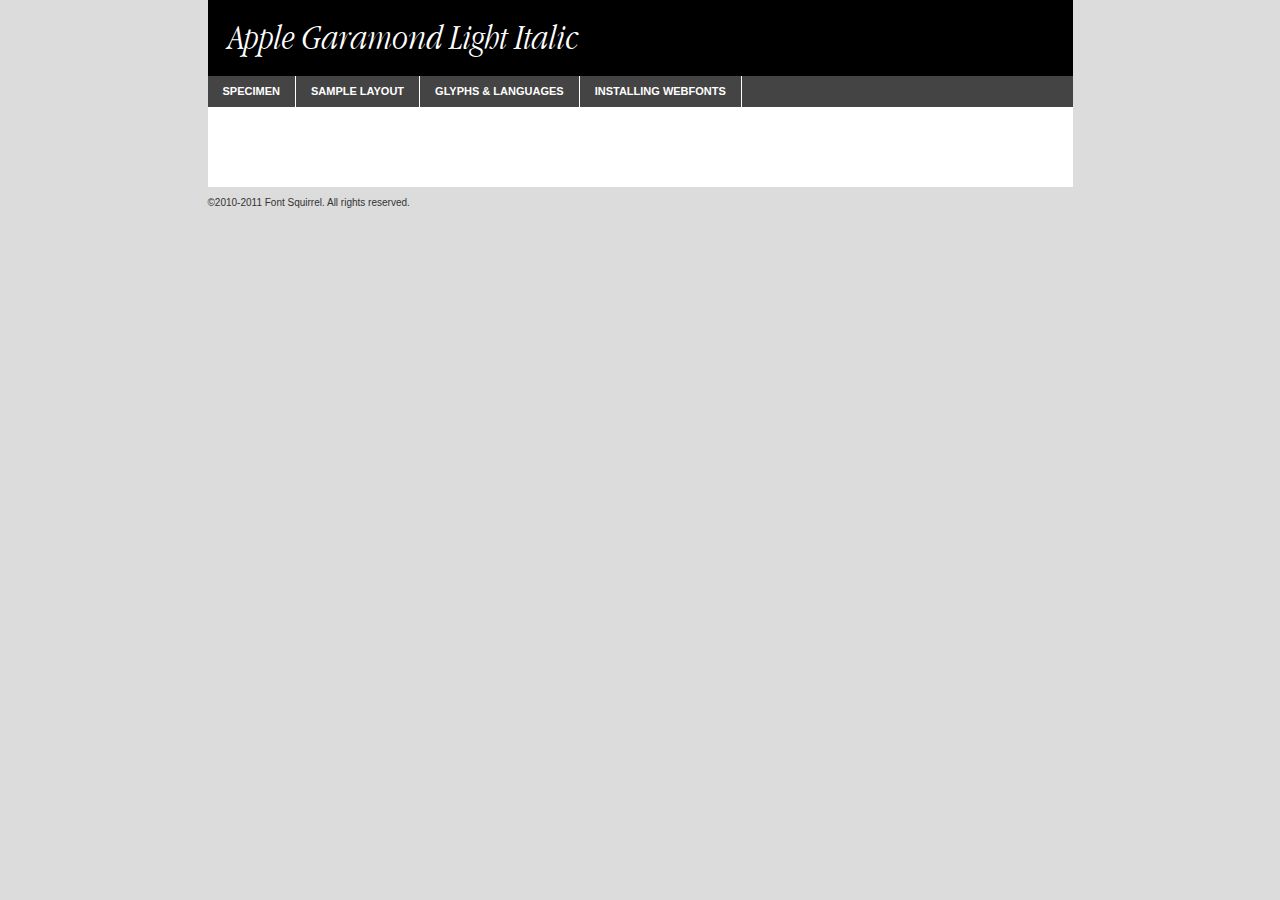
<file: www/font/applegaramond-lightitalic-demo.html>
<!DOCTYPE html PUBLIC "-//W3C//DTD XHTML 1.0 Transitional//EN"
	"http://www.w3.org/TR/xhtml1/DTD/xhtml1-transitional.dtd">

<html xmlns="http://www.w3.org/1999/xhtml" xml:lang="en" lang="en">
<head>
	<meta http-equiv="Content-Type" content="text/html; charset=utf-8" />
	<script src="http://ajax.googleapis.com/ajax/libs/jquery/1.7.2/jquery.min.js" type="text/javascript" charset="utf-8"></script>
	<script src="specimen_files/easytabs.js" type="text/javascript" charset="utf-8"></script>
	<link rel="stylesheet" href="specimen_files/specimen_stylesheet.css" type="text/css" charset="utf-8" />
	<link rel="stylesheet" href="stylesheet.css" type="text/css" charset="utf-8" />

	<style type="text/css">
					body{
				font-family: 'apple_garamond_lightitalic';
							}
		</style>

	<title>Apple Garamond Light Italic Specimen</title>
	
	
	<script type="text/javascript" charset="utf-8">
		$(document).ready(function() {
			$('#container').easyTabs({defaultContent:1});
		});
	</script>
</head>

<body>
<div id="container">
	<div id="header">
		Apple Garamond Light Italic	</div>
	<ul class="tabs">
		<li><a href="#specimen">Specimen</a></li>
		<li><a href="#layout">Sample Layout</a></li>
				<li><a href="#glyphs">Glyphs &amp; Languages</a></li>
		<li><a href="#installing">Installing Webfonts</a></li>
		
	</ul>
	
	<div id="main_content">

		
			<div id="specimen">
		
				<div class="section">
					<div class="grid12 firstcol">
						<div class="huge">AaBb</div>
					</div>
				</div>
		
				<div class="section">
					<div class="glyph_range">A&#x200B;B&#x200b;C&#x200b;D&#x200b;E&#x200b;F&#x200b;G&#x200b;H&#x200b;I&#x200b;J&#x200b;K&#x200b;L&#x200b;M&#x200b;N&#x200b;O&#x200b;P&#x200b;Q&#x200b;R&#x200b;S&#x200b;T&#x200b;U&#x200b;V&#x200b;W&#x200b;X&#x200b;Y&#x200b;Z&#x200b;a&#x200b;b&#x200b;c&#x200b;d&#x200b;e&#x200b;f&#x200b;g&#x200b;h&#x200b;i&#x200b;j&#x200b;k&#x200b;l&#x200b;m&#x200b;n&#x200b;o&#x200b;p&#x200b;q&#x200b;r&#x200b;s&#x200b;t&#x200b;u&#x200b;v&#x200b;w&#x200b;x&#x200b;y&#x200b;z&#x200b;1&#x200b;2&#x200b;3&#x200b;4&#x200b;5&#x200b;6&#x200b;7&#x200b;8&#x200b;9&#x200b;0&#x200b;&amp;&#x200b;.&#x200b;,&#x200b;?&#x200b;!&#x200b;&#64;&#x200b;(&#x200b;)&#x200b;#&#x200b;$&#x200b;%&#x200b;*&#x200b;+&#x200b;-&#x200b;=&#x200b;:&#x200b;;</div>
				</div>
				<div class="section">
					<div class="grid12 firstcol">
						<table class="sample_table">
							<tr><td>10</td><td class="size10">abcdefghijklmnopqrstuvwxyzABCDEFGHIJKLMNOPQRSTUVWXYZ0123456789abcdefghijklmnopqrstuvwxyzABCDEFGHIJKLMNOPQRSTUVWXYZ0123456789abcdefghijklmnopqrstuvwxyzABCDEFGHIJKLMNOPQRSTUVWXYZ</td></tr>
							<tr><td>11</td><td class="size11">abcdefghijklmnopqrstuvwxyzABCDEFGHIJKLMNOPQRSTUVWXYZ0123456789abcdefghijklmnopqrstuvwxyzABCDEFGHIJKLMNOPQRSTUVWXYZ0123456789abcdefghijklmnopqrstuvwxyzABCDEFGHIJKLMNOPQRSTUVWXYZ</td></tr>
							<tr><td>12</td><td class="size12">abcdefghijklmnopqrstuvwxyzABCDEFGHIJKLMNOPQRSTUVWXYZ0123456789abcdefghijklmnopqrstuvwxyzABCDEFGHIJKLMNOPQRSTUVWXYZ0123456789abcdefghijklmnopqrstuvwxyzABCDEFGHIJKLMNOPQRSTUVWXYZ</td></tr>
							<tr><td>13</td><td class="size13">abcdefghijklmnopqrstuvwxyzABCDEFGHIJKLMNOPQRSTUVWXYZ0123456789abcdefghijklmnopqrstuvwxyzABCDEFGHIJKLMNOPQRSTUVWXYZ0123456789abcdefghijklmnopqrstuvwxyzABCDEFGHIJKLMNOPQRSTUVWXYZ</td></tr>
							<tr><td>14</td><td class="size14">abcdefghijklmnopqrstuvwxyzABCDEFGHIJKLMNOPQRSTUVWXYZ0123456789abcdefghijklmnopqrstuvwxyzABCDEFGHIJKLMNOPQRSTUVWXYZ0123456789abcdefghijklmnopqrstuvwxyzABCDEFGHIJKLMNOPQRSTUVWXYZ</td></tr>
							<tr><td>16</td><td class="size16">abcdefghijklmnopqrstuvwxyzABCDEFGHIJKLMNOPQRSTUVWXYZ0123456789abcdefghijklmnopqrstuvwxyzABCDEFGHIJKLMNOPQRSTUVWXYZ</td></tr>
							<tr><td>18</td><td class="size18">abcdefghijklmnopqrstuvwxyzABCDEFGHIJKLMNOPQRSTUVWXYZ0123456789abcdefghijklmnopqrstuvwxyzABCDEFGHIJKLMNOPQRSTUVWXYZ</td></tr>
							<tr><td>20</td><td class="size20">abcdefghijklmnopqrstuvwxyzABCDEFGHIJKLMNOPQRSTUVWXYZ0123456789abcdefghijklmnopqrstuvwxyzABCDEFGHIJKLMNOPQRSTUVWXYZ</td></tr>
							<tr><td>24</td><td class="size24">abcdefghijklmnopqrstuvwxyzABCDEFGHIJKLMNOPQRSTUVWXYZ0123456789abcdefghijklmnopqrstuvwxyzABCDEFGHIJKLMNOPQRSTUVWXYZ</td></tr>
							<tr><td>30</td><td class="size30">abcdefghijklmnopqrstuvwxyzABCDEFGHIJKLMNOPQRSTUVWXYZ0123456789abcdefghijklmnopqrstuvwxyzABCDEFGHIJKLMNOPQRSTUVWXYZ</td></tr>
							<tr><td>36</td><td class="size36">abcdefghijklmnopqrstuvwxyzABCDEFGHIJKLMNOPQRSTUVWXYZ0123456789abcdefghijklmnopqrstuvwxyzABCDEFGHIJKLMNOPQRSTUVWXYZ</td></tr>
							<tr><td>48</td><td class="size48">abcdefghijklmnopqrstuvwxyzABCDEFGHIJKLMNOPQRSTUVWXYZ0123456789abcdefghijklmnopqrstuvwxyzABCDEFGHIJKLMNOPQRSTUVWXYZ</td></tr>
							<tr><td>60</td><td class="size60">abcdefghijklmnopqrstuvwxyzABCDEFGHIJKLMNOPQRSTUVWXYZ0123456789abcdefghijklmnopqrstuvwxyzABCDEFGHIJKLMNOPQRSTUVWXYZ</td></tr>
							<tr><td>72</td><td class="size72">abcdefghijklmnopqrstuvwxyzABCDEFGHIJKLMNOPQRSTUVWXYZ0123456789abcdefghijklmnopqrstuvwxyzABCDEFGHIJKLMNOPQRSTUVWXYZ</td></tr>
							<tr><td>90</td><td class="size90">abcdefghijklmnopqrstuvwxyzABCDEFGHIJKLMNOPQRSTUVWXYZ0123456789abcdefghijklmnopqrstuvwxyzABCDEFGHIJKLMNOPQRSTUVWXYZ</td></tr>
						</table>
				
					</div>
			
				</div>
		
		
		
								<div class="section" id="bodycomparison">


										<div id="xheight">
				<div class="fontbody">&#x25FC;&#x25FC;&#x25FC;&#x25FC;&#x25FC;&#x25FC;&#x25FC;&#x25FC;&#x25FC;&#x25FC;&#x25FC;&#x25FC;&#x25FC;&#x25FC;&#x25FC;&#x25FC;&#x25FC;&#x25FC;&#x25FC;&#x25FC;&#x25FC;&#x25FC;&#x25FC;&#x25FC;&#x25FC;&#x25FC;&#x25FC;&#x25FC;&#x25FC;&#x25FC;&#x25FC;&#x25FC;&#x25FC;&#x25FC;&#x25FC;&#x25FC;&#x25FC;&#x25FC;&#x25FC;&#x25FC;&#x25FC;&#x25FC;&#x25FC;&#x25FC;&#x25FC;&#x25FC;&#x25FC;&#x25FC;&#x25FC;&#x25FC;&#x25FC;&#x25FC;&#x25FC;&#x25FC;&#x25FC;&#x25FC;&#x25FC;&#x25FC;&#x25FC;&#x25FC;&#x25FC;&#x25FC;&#x25FC;&#x25FC;&#x25FC;&#x25FC;&#x25FC;&#x25FC;&#x25FC;&#x25FC;&#x25FC;&#x25FC;&#x25FC;&#x25FC;&#x25FC;&#x25FC;&#x25FC;&#x25FC;&#x25FC;&#x25FC;&#x25FC;&#x25FC;&#x25FC;&#x25FC;&#x25FC;&#x25FC;&#x25FC;&#x25FC;&#x25FC;&#x25FC;&#x25FC;&#x25FC;&#x25FC;&#x25FC;&#x25FC;&#x25FC;&#x25FC;&#x25FC;&#x25FC;body</div><div class="arialbody">body</div><div class="verdanabody">body</div><div class="georgiabody">body</div></div>
										<div class="fontbody" style="z-index:1">
											body<span>Apple Garamond Light Italic</span>
										</div>
										<div class="arialbody" style="z-index:1">
											body<span>Arial</span>
										</div>
										<div class="verdanabody" style="z-index:1">
											body<span>Verdana</span>
										</div>
										<div class="georgiabody" style="z-index:1">
											body<span>Georgia</span>
										</div>



								</div>
		
		
				<div class="section psample psample_row1" id="">
					
					<div class="grid2 firstcol">
						<p class="size10"><span>10.</span>Aenean lacinia bibendum nulla sed consectetur. Fusce dapibus, tellus ac cursus commodo, tortor mauris condimentum nibh, ut fermentum massa justo sit amet risus. Nullam id dolor id nibh ultricies vehicula ut id elit. Cum sociis natoque penatibus et magnis dis parturient montes, nascetur ridiculus mus. Nulla vitae elit libero, a pharetra augue.</p>
			
					</div>
					<div class="grid3">
						<p class="size11"><span>11.</span>Aenean lacinia bibendum nulla sed consectetur. Fusce dapibus, tellus ac cursus commodo, tortor mauris condimentum nibh, ut fermentum massa justo sit amet risus. Nullam id dolor id nibh ultricies vehicula ut id elit. Cum sociis natoque penatibus et magnis dis parturient montes, nascetur ridiculus mus. Nulla vitae elit libero, a pharetra augue.</p>
			
					</div>
					<div class="grid3">
						<p class="size12"><span>12.</span>Aenean lacinia bibendum nulla sed consectetur. Fusce dapibus, tellus ac cursus commodo, tortor mauris condimentum nibh, ut fermentum massa justo sit amet risus. Nullam id dolor id nibh ultricies vehicula ut id elit. Cum sociis natoque penatibus et magnis dis parturient montes, nascetur ridiculus mus. Nulla vitae elit libero, a pharetra augue.</p>
			
					</div>
					<div class="grid4">
						<p class="size13"><span>13.</span>Aenean lacinia bibendum nulla sed consectetur. Fusce dapibus, tellus ac cursus commodo, tortor mauris condimentum nibh, ut fermentum massa justo sit amet risus. Nullam id dolor id nibh ultricies vehicula ut id elit. Cum sociis natoque penatibus et magnis dis parturient montes, nascetur ridiculus mus. Nulla vitae elit libero, a pharetra augue.</p>
			
					</div>
					<div class="white_blend"></div>
					
				</div>
				<div class="section psample psample_row2" id="">
					<div class="grid3 firstcol">
						<p class="size14"><span>14.</span>Aenean lacinia bibendum nulla sed consectetur. Fusce dapibus, tellus ac cursus commodo, tortor mauris condimentum nibh, ut fermentum massa justo sit amet risus. Nullam id dolor id nibh ultricies vehicula ut id elit. Cum sociis natoque penatibus et magnis dis parturient montes, nascetur ridiculus mus. Nulla vitae elit libero, a pharetra augue.</p>
			
					</div>
					<div class="grid4">
						<p class="size16"><span>16.</span>Aenean lacinia bibendum nulla sed consectetur. Fusce dapibus, tellus ac cursus commodo, tortor mauris condimentum nibh, ut fermentum massa justo sit amet risus. Nullam id dolor id nibh ultricies vehicula ut id elit. Cum sociis natoque penatibus et magnis dis parturient montes, nascetur ridiculus mus. Nulla vitae elit libero, a pharetra augue.</p>
			
					</div>
					<div class="grid5">
						<p class="size18"><span>18.</span>Aenean lacinia bibendum nulla sed consectetur. Fusce dapibus, tellus ac cursus commodo, tortor mauris condimentum nibh, ut fermentum massa justo sit amet risus. Nullam id dolor id nibh ultricies vehicula ut id elit. Cum sociis natoque penatibus et magnis dis parturient montes, nascetur ridiculus mus. Nulla vitae elit libero, a pharetra augue.</p>
			
					</div>

					<div class="white_blend"></div>

				</div>
				
				<div class="section psample psample_row3" id="">
					<div class="grid5 firstcol">
						<p class="size20"><span>20.</span>Aenean lacinia bibendum nulla sed consectetur. Fusce dapibus, tellus ac cursus commodo, tortor mauris condimentum nibh, ut fermentum massa justo sit amet risus. Nullam id dolor id nibh ultricies vehicula ut id elit. Cum sociis natoque penatibus et magnis dis parturient montes, nascetur ridiculus mus. Nulla vitae elit libero, a pharetra augue.</p>
					</div>
					<div class="grid7">
						<p class="size24"><span>24.</span>Aenean lacinia bibendum nulla sed consectetur. Fusce dapibus, tellus ac cursus commodo, tortor mauris condimentum nibh, ut fermentum massa justo sit amet risus. Nullam id dolor id nibh ultricies vehicula ut id elit. Cum sociis natoque penatibus et magnis dis parturient montes, nascetur ridiculus mus. Nulla vitae elit libero, a pharetra augue.</p>
					</div>
					
					<div class="white_blend"></div>
					
				</div>
				
				<div class="section psample psample_row4" id="">
					<div class="grid12 firstcol">
						<p class="size30"><span>30.</span>Aenean lacinia bibendum nulla sed consectetur. Fusce dapibus, tellus ac cursus commodo, tortor mauris condimentum nibh, ut fermentum massa justo sit amet risus. Nullam id dolor id nibh ultricies vehicula ut id elit. Cum sociis natoque penatibus et magnis dis parturient montes, nascetur ridiculus mus. Nulla vitae elit libero, a pharetra augue.</p>
					</div>
					<div class="white_blend"></div>
					
				</div>
				
				
				
				<div class="section psample psample_row1 fullreverse">
					<div class="grid2 firstcol">
						<p class="size10"><span>10.</span>Aenean lacinia bibendum nulla sed consectetur. Fusce dapibus, tellus ac cursus commodo, tortor mauris condimentum nibh, ut fermentum massa justo sit amet risus. Nullam id dolor id nibh ultricies vehicula ut id elit. Cum sociis natoque penatibus et magnis dis parturient montes, nascetur ridiculus mus. Nulla vitae elit libero, a pharetra augue.</p>
			
					</div>
					<div class="grid3">
						<p class="size11"><span>11.</span>Aenean lacinia bibendum nulla sed consectetur. Fusce dapibus, tellus ac cursus commodo, tortor mauris condimentum nibh, ut fermentum massa justo sit amet risus. Nullam id dolor id nibh ultricies vehicula ut id elit. Cum sociis natoque penatibus et magnis dis parturient montes, nascetur ridiculus mus. Nulla vitae elit libero, a pharetra augue.</p>
			
					</div>
					<div class="grid3">
						<p class="size12"><span>12.</span>Aenean lacinia bibendum nulla sed consectetur. Fusce dapibus, tellus ac cursus commodo, tortor mauris condimentum nibh, ut fermentum massa justo sit amet risus. Nullam id dolor id nibh ultricies vehicula ut id elit. Cum sociis natoque penatibus et magnis dis parturient montes, nascetur ridiculus mus. Nulla vitae elit libero, a pharetra augue.</p>
			
					</div>
					<div class="grid4">
						<p class="size13"><span>13.</span>Aenean lacinia bibendum nulla sed consectetur. Fusce dapibus, tellus ac cursus commodo, tortor mauris condimentum nibh, ut fermentum massa justo sit amet risus. Nullam id dolor id nibh ultricies vehicula ut id elit. Cum sociis natoque penatibus et magnis dis parturient montes, nascetur ridiculus mus. Nulla vitae elit libero, a pharetra augue.</p>
			
					</div>
					<div class="black_blend"></div>
					
				</div>
				
				<div class="section psample psample_row2 fullreverse">
					<div class="grid3 firstcol">
						<p class="size14"><span>14.</span>Aenean lacinia bibendum nulla sed consectetur. Fusce dapibus, tellus ac cursus commodo, tortor mauris condimentum nibh, ut fermentum massa justo sit amet risus. Nullam id dolor id nibh ultricies vehicula ut id elit. Cum sociis natoque penatibus et magnis dis parturient montes, nascetur ridiculus mus. Nulla vitae elit libero, a pharetra augue.</p>
			
					</div>
					<div class="grid4">
						<p class="size16"><span>16.</span>Aenean lacinia bibendum nulla sed consectetur. Fusce dapibus, tellus ac cursus commodo, tortor mauris condimentum nibh, ut fermentum massa justo sit amet risus. Nullam id dolor id nibh ultricies vehicula ut id elit. Cum sociis natoque penatibus et magnis dis parturient montes, nascetur ridiculus mus. Nulla vitae elit libero, a pharetra augue.</p>
			
					</div>
					<div class="grid5">
						<p class="size18"><span>18.</span>Aenean lacinia bibendum nulla sed consectetur. Fusce dapibus, tellus ac cursus commodo, tortor mauris condimentum nibh, ut fermentum massa justo sit amet risus. Nullam id dolor id nibh ultricies vehicula ut id elit. Cum sociis natoque penatibus et magnis dis parturient montes, nascetur ridiculus mus. Nulla vitae elit libero, a pharetra augue.</p>
			
					</div>
					<div class="black_blend"></div>

				</div>
				
				<div class="section psample fullreverse psample_row3" id="">
					<div class="grid5 firstcol">
						<p class="size20"><span>20.</span>Aenean lacinia bibendum nulla sed consectetur. Fusce dapibus, tellus ac cursus commodo, tortor mauris condimentum nibh, ut fermentum massa justo sit amet risus. Nullam id dolor id nibh ultricies vehicula ut id elit. Cum sociis natoque penatibus et magnis dis parturient montes, nascetur ridiculus mus. Nulla vitae elit libero, a pharetra augue.</p>
					</div>
					<div class="grid7">
						<p class="size24"><span>24.</span>Aenean lacinia bibendum nulla sed consectetur. Fusce dapibus, tellus ac cursus commodo, tortor mauris condimentum nibh, ut fermentum massa justo sit amet risus. Nullam id dolor id nibh ultricies vehicula ut id elit. Cum sociis natoque penatibus et magnis dis parturient montes, nascetur ridiculus mus. Nulla vitae elit libero, a pharetra augue.</p>
					</div>
					
					<div class="black_blend"></div>
					
				</div>
				
				<div class="section psample fullreverse psample_row4" id="" style="border-bottom: 20px #000 solid;">
					<div class="grid12 firstcol">
						<p class="size30"><span>30.</span>Aenean lacinia bibendum nulla sed consectetur. Fusce dapibus, tellus ac cursus commodo, tortor mauris condimentum nibh, ut fermentum massa justo sit amet risus. Nullam id dolor id nibh ultricies vehicula ut id elit. Cum sociis natoque penatibus et magnis dis parturient montes, nascetur ridiculus mus. Nulla vitae elit libero, a pharetra augue.</p>
					</div>
					<div class="black_blend"></div>
					
				</div>
				
				
				
				
			</div>
			
			<div id="layout">
				
				<div class="section">
					
					<div class="grid12 firstcol">
						<h1>Lorem Ipsum Dolor</h1>
						<h2>Etiam porta sem malesuada magna mollis euismod</h2>
						
						<p class="byline">By <a href="#link">Aenean Lacinia</a></p>
					</div>
				</div>
				<div class="section">
					<div class="grid8 firstcol">
						<p class="large">Donec sed odio dui. Morbi leo risus, porta ac consectetur ac, vestibulum at eros. Fusce dapibus, tellus ac cursus commodo, tortor mauris condimentum nibh, ut fermentum massa justo sit amet risus. </p>

						
						<h3>Pellentesque ornare sem</h3>

						<p>Maecenas sed diam eget risus varius blandit sit amet non magna. Maecenas faucibus mollis interdum. Donec ullamcorper nulla non metus auctor fringilla. Nullam id dolor id nibh ultricies vehicula ut id elit. Nullam id dolor id nibh ultricies vehicula ut id elit. </p>

						<p>Aenean eu leo quam. Pellentesque ornare sem lacinia quam venenatis vestibulum. Lorem ipsum dolor sit amet, consectetur adipiscing elit. Cum sociis natoque penatibus et magnis dis parturient montes, nascetur ridiculus mus. </p>

						<p>Nulla vitae elit libero, a pharetra augue. Praesent commodo cursus magna, vel scelerisque nisl consectetur et. Aenean lacinia bibendum nulla sed consectetur. </p>

						<p>Nullam quis risus eget urna mollis ornare vel eu leo. Nullam quis risus eget urna mollis ornare vel eu leo. Maecenas sed diam eget risus varius blandit sit amet non magna. Donec ullamcorper nulla non metus auctor fringilla. </p>

						<h3>Cras mattis consectetur</h3>

						<p>Aenean eu leo quam. Pellentesque ornare sem lacinia quam venenatis vestibulum. Aenean lacinia bibendum nulla sed consectetur. Integer posuere erat a ante venenatis dapibus posuere velit aliquet. Cras mattis consectetur purus sit amet fermentum. </p>

						<p>Nullam id dolor id nibh ultricies vehicula ut id elit. Nullam quis risus eget urna mollis ornare vel eu leo. Cras mattis consectetur purus sit amet fermentum.</p>
					</div>
					
					<div class="grid4 sidebar">
						
						<div class="box reverse">
							<p class="last">Nullam quis risus eget urna mollis ornare vel eu leo. Donec ullamcorper nulla non metus auctor fringilla. Cras mattis consectetur purus sit amet fermentum. Sed posuere consectetur est at lobortis. Lorem ipsum dolor sit amet, consectetur adipiscing elit. </p>
						</div>
						
						<p class="caption">Maecenas sed diam eget risus varius.</p>

						<p>Vestibulum id ligula porta felis euismod semper. Integer posuere erat a ante venenatis dapibus posuere velit aliquet. Vestibulum id ligula porta felis euismod semper. Sed posuere consectetur est at lobortis. Maecenas sed diam eget risus varius blandit sit amet non magna. Fusce dapibus, tellus ac cursus commodo, tortor mauris condimentum nibh, ut fermentum massa justo sit amet risus. </p>

					

						<p>Duis mollis, est non commodo luctus, nisi erat porttitor ligula, eget lacinia odio sem nec elit. Aenean lacinia bibendum nulla sed consectetur. Vivamus sagittis lacus vel augue laoreet rutrum faucibus dolor auctor. Aenean lacinia bibendum nulla sed consectetur. Nullam quis risus eget urna mollis ornare vel eu leo. </p>

						<p>Praesent commodo cursus magna, vel scelerisque nisl consectetur et. Donec ullamcorper nulla non metus auctor fringilla. Maecenas faucibus mollis interdum. Fusce dapibus, tellus ac cursus commodo, tortor mauris condimentum nibh, ut fermentum massa justo sit amet risus. </p>

					</div>
				</div>
				
			</div>


			



		<div id="glyphs">
			<div class="section">
				<div class="grid12 firstcol">
			
				<h1>Language Support</h1>
				<p>The subset of Apple Garamond Light Italic in this kit supports the following languages:<br />
			
					Albanian, Basque, Breton, Chamorro, Danish, Dutch, English, Faroese, Finnish, French, Frisian, Galician, German, Icelandic, Italian, Malagasy, Norwegian, Portuguese, Spanish, Swedish				</p>
				<h1>Glyph Chart</h1>
				<p>The subset of Apple Garamond Light Italic in this kit includes all the glyphs listed below. Unicode entities are included above each glyph to help you insert individual characters into your layout.</p>
				<div id="glyph_chart">
			
																														 <div><p>&amp;#13;</p>&#13;</div>
																				 <div><p>&amp;#32;</p>&#32;</div>
																				 <div><p>&amp;#33;</p>&#33;</div>
																				 <div><p>&amp;#34;</p>&#34;</div>
																				 <div><p>&amp;#35;</p>&#35;</div>
																				 <div><p>&amp;#36;</p>&#36;</div>
																				 <div><p>&amp;#37;</p>&#37;</div>
																				 <div><p>&amp;#38;</p>&#38;</div>
																				 <div><p>&amp;#39;</p>&#39;</div>
																				 <div><p>&amp;#40;</p>&#40;</div>
																				 <div><p>&amp;#41;</p>&#41;</div>
																				 <div><p>&amp;#42;</p>&#42;</div>
																				 <div><p>&amp;#43;</p>&#43;</div>
																				 <div><p>&amp;#44;</p>&#44;</div>
																				 <div><p>&amp;#45;</p>&#45;</div>
																				 <div><p>&amp;#46;</p>&#46;</div>
																				 <div><p>&amp;#47;</p>&#47;</div>
																				 <div><p>&amp;#48;</p>&#48;</div>
																				 <div><p>&amp;#49;</p>&#49;</div>
																				 <div><p>&amp;#50;</p>&#50;</div>
																				 <div><p>&amp;#51;</p>&#51;</div>
																				 <div><p>&amp;#52;</p>&#52;</div>
																				 <div><p>&amp;#53;</p>&#53;</div>
																				 <div><p>&amp;#54;</p>&#54;</div>
																				 <div><p>&amp;#55;</p>&#55;</div>
																				 <div><p>&amp;#56;</p>&#56;</div>
																				 <div><p>&amp;#57;</p>&#57;</div>
																				 <div><p>&amp;#58;</p>&#58;</div>
																				 <div><p>&amp;#59;</p>&#59;</div>
																				 <div><p>&amp;#60;</p>&#60;</div>
																				 <div><p>&amp;#61;</p>&#61;</div>
																				 <div><p>&amp;#62;</p>&#62;</div>
																				 <div><p>&amp;#63;</p>&#63;</div>
																				 <div><p>&amp;#64;</p>&#64;</div>
																				 <div><p>&amp;#65;</p>&#65;</div>
																				 <div><p>&amp;#66;</p>&#66;</div>
																				 <div><p>&amp;#67;</p>&#67;</div>
																				 <div><p>&amp;#68;</p>&#68;</div>
																				 <div><p>&amp;#69;</p>&#69;</div>
																				 <div><p>&amp;#70;</p>&#70;</div>
																				 <div><p>&amp;#71;</p>&#71;</div>
																				 <div><p>&amp;#72;</p>&#72;</div>
																				 <div><p>&amp;#73;</p>&#73;</div>
																				 <div><p>&amp;#74;</p>&#74;</div>
																				 <div><p>&amp;#75;</p>&#75;</div>
																				 <div><p>&amp;#76;</p>&#76;</div>
																				 <div><p>&amp;#77;</p>&#77;</div>
																				 <div><p>&amp;#78;</p>&#78;</div>
																				 <div><p>&amp;#79;</p>&#79;</div>
																				 <div><p>&amp;#80;</p>&#80;</div>
																				 <div><p>&amp;#81;</p>&#81;</div>
																				 <div><p>&amp;#82;</p>&#82;</div>
																				 <div><p>&amp;#83;</p>&#83;</div>
																				 <div><p>&amp;#84;</p>&#84;</div>
																				 <div><p>&amp;#85;</p>&#85;</div>
																				 <div><p>&amp;#86;</p>&#86;</div>
																				 <div><p>&amp;#87;</p>&#87;</div>
																				 <div><p>&amp;#88;</p>&#88;</div>
																				 <div><p>&amp;#89;</p>&#89;</div>
																				 <div><p>&amp;#90;</p>&#90;</div>
																				 <div><p>&amp;#91;</p>&#91;</div>
																				 <div><p>&amp;#92;</p>&#92;</div>
																				 <div><p>&amp;#93;</p>&#93;</div>
																				 <div><p>&amp;#94;</p>&#94;</div>
																				 <div><p>&amp;#95;</p>&#95;</div>
																				 <div><p>&amp;#96;</p>&#96;</div>
																				 <div><p>&amp;#97;</p>&#97;</div>
																				 <div><p>&amp;#98;</p>&#98;</div>
																				 <div><p>&amp;#99;</p>&#99;</div>
																				 <div><p>&amp;#100;</p>&#100;</div>
																				 <div><p>&amp;#101;</p>&#101;</div>
																				 <div><p>&amp;#102;</p>&#102;</div>
																				 <div><p>&amp;#103;</p>&#103;</div>
																				 <div><p>&amp;#104;</p>&#104;</div>
																				 <div><p>&amp;#105;</p>&#105;</div>
																				 <div><p>&amp;#106;</p>&#106;</div>
																				 <div><p>&amp;#107;</p>&#107;</div>
																				 <div><p>&amp;#108;</p>&#108;</div>
																				 <div><p>&amp;#109;</p>&#109;</div>
																				 <div><p>&amp;#110;</p>&#110;</div>
																				 <div><p>&amp;#111;</p>&#111;</div>
																				 <div><p>&amp;#112;</p>&#112;</div>
																				 <div><p>&amp;#113;</p>&#113;</div>
																				 <div><p>&amp;#114;</p>&#114;</div>
																				 <div><p>&amp;#115;</p>&#115;</div>
																				 <div><p>&amp;#116;</p>&#116;</div>
																				 <div><p>&amp;#117;</p>&#117;</div>
																				 <div><p>&amp;#118;</p>&#118;</div>
																				 <div><p>&amp;#119;</p>&#119;</div>
																				 <div><p>&amp;#120;</p>&#120;</div>
																				 <div><p>&amp;#121;</p>&#121;</div>
																				 <div><p>&amp;#122;</p>&#122;</div>
																				 <div><p>&amp;#123;</p>&#123;</div>
																				 <div><p>&amp;#124;</p>&#124;</div>
																				 <div><p>&amp;#125;</p>&#125;</div>
																				 <div><p>&amp;#126;</p>&#126;</div>
																				 <div><p>&amp;#160;</p>&#160;</div>
																				 <div><p>&amp;#161;</p>&#161;</div>
																				 <div><p>&amp;#162;</p>&#162;</div>
																				 <div><p>&amp;#163;</p>&#163;</div>
																				 <div><p>&amp;#164;</p>&#164;</div>
																				 <div><p>&amp;#165;</p>&#165;</div>
																				 <div><p>&amp;#166;</p>&#166;</div>
																				 <div><p>&amp;#167;</p>&#167;</div>
																				 <div><p>&amp;#168;</p>&#168;</div>
																				 <div><p>&amp;#169;</p>&#169;</div>
																				 <div><p>&amp;#170;</p>&#170;</div>
																				 <div><p>&amp;#171;</p>&#171;</div>
																				 <div><p>&amp;#172;</p>&#172;</div>
																				 <div><p>&amp;#173;</p>&#173;</div>
																				 <div><p>&amp;#174;</p>&#174;</div>
																				 <div><p>&amp;#175;</p>&#175;</div>
																				 <div><p>&amp;#176;</p>&#176;</div>
																				 <div><p>&amp;#177;</p>&#177;</div>
																				 <div><p>&amp;#178;</p>&#178;</div>
																				 <div><p>&amp;#179;</p>&#179;</div>
																				 <div><p>&amp;#180;</p>&#180;</div>
																				 <div><p>&amp;#182;</p>&#182;</div>
																				 <div><p>&amp;#183;</p>&#183;</div>
																				 <div><p>&amp;#184;</p>&#184;</div>
																				 <div><p>&amp;#185;</p>&#185;</div>
																				 <div><p>&amp;#186;</p>&#186;</div>
																				 <div><p>&amp;#187;</p>&#187;</div>
																				 <div><p>&amp;#188;</p>&#188;</div>
																				 <div><p>&amp;#189;</p>&#189;</div>
																				 <div><p>&amp;#190;</p>&#190;</div>
																				 <div><p>&amp;#191;</p>&#191;</div>
																				 <div><p>&amp;#192;</p>&#192;</div>
																				 <div><p>&amp;#193;</p>&#193;</div>
																				 <div><p>&amp;#194;</p>&#194;</div>
																				 <div><p>&amp;#195;</p>&#195;</div>
																				 <div><p>&amp;#196;</p>&#196;</div>
																				 <div><p>&amp;#197;</p>&#197;</div>
																				 <div><p>&amp;#198;</p>&#198;</div>
																				 <div><p>&amp;#199;</p>&#199;</div>
																				 <div><p>&amp;#200;</p>&#200;</div>
																				 <div><p>&amp;#201;</p>&#201;</div>
																				 <div><p>&amp;#202;</p>&#202;</div>
																				 <div><p>&amp;#203;</p>&#203;</div>
																				 <div><p>&amp;#204;</p>&#204;</div>
																				 <div><p>&amp;#205;</p>&#205;</div>
																				 <div><p>&amp;#206;</p>&#206;</div>
																				 <div><p>&amp;#207;</p>&#207;</div>
																				 <div><p>&amp;#208;</p>&#208;</div>
																				 <div><p>&amp;#209;</p>&#209;</div>
																				 <div><p>&amp;#210;</p>&#210;</div>
																				 <div><p>&amp;#211;</p>&#211;</div>
																				 <div><p>&amp;#212;</p>&#212;</div>
																				 <div><p>&amp;#213;</p>&#213;</div>
																				 <div><p>&amp;#214;</p>&#214;</div>
																				 <div><p>&amp;#215;</p>&#215;</div>
																				 <div><p>&amp;#216;</p>&#216;</div>
																				 <div><p>&amp;#217;</p>&#217;</div>
																				 <div><p>&amp;#218;</p>&#218;</div>
																				 <div><p>&amp;#219;</p>&#219;</div>
																				 <div><p>&amp;#220;</p>&#220;</div>
																				 <div><p>&amp;#221;</p>&#221;</div>
																				 <div><p>&amp;#222;</p>&#222;</div>
																				 <div><p>&amp;#223;</p>&#223;</div>
																				 <div><p>&amp;#224;</p>&#224;</div>
																				 <div><p>&amp;#225;</p>&#225;</div>
																				 <div><p>&amp;#226;</p>&#226;</div>
																				 <div><p>&amp;#227;</p>&#227;</div>
																				 <div><p>&amp;#228;</p>&#228;</div>
																				 <div><p>&amp;#229;</p>&#229;</div>
																				 <div><p>&amp;#230;</p>&#230;</div>
																				 <div><p>&amp;#231;</p>&#231;</div>
																				 <div><p>&amp;#232;</p>&#232;</div>
																				 <div><p>&amp;#233;</p>&#233;</div>
																				 <div><p>&amp;#234;</p>&#234;</div>
																				 <div><p>&amp;#235;</p>&#235;</div>
																				 <div><p>&amp;#236;</p>&#236;</div>
																				 <div><p>&amp;#237;</p>&#237;</div>
																				 <div><p>&amp;#238;</p>&#238;</div>
																				 <div><p>&amp;#239;</p>&#239;</div>
																				 <div><p>&amp;#240;</p>&#240;</div>
																				 <div><p>&amp;#241;</p>&#241;</div>
																				 <div><p>&amp;#242;</p>&#242;</div>
																				 <div><p>&amp;#243;</p>&#243;</div>
																				 <div><p>&amp;#244;</p>&#244;</div>
																				 <div><p>&amp;#245;</p>&#245;</div>
																				 <div><p>&amp;#246;</p>&#246;</div>
																				 <div><p>&amp;#247;</p>&#247;</div>
																				 <div><p>&amp;#248;</p>&#248;</div>
																				 <div><p>&amp;#249;</p>&#249;</div>
																				 <div><p>&amp;#250;</p>&#250;</div>
																				 <div><p>&amp;#251;</p>&#251;</div>
																				 <div><p>&amp;#252;</p>&#252;</div>
																				 <div><p>&amp;#253;</p>&#253;</div>
																				 <div><p>&amp;#254;</p>&#254;</div>
																				 <div><p>&amp;#255;</p>&#255;</div>
																				 <div><p>&amp;#338;</p>&#338;</div>
																				 <div><p>&amp;#339;</p>&#339;</div>
																				 <div><p>&amp;#376;</p>&#376;</div>
																				 <div><p>&amp;#710;</p>&#710;</div>
																				 <div><p>&amp;#732;</p>&#732;</div>
																				 <div><p>&amp;#8192;</p>&#8192;</div>
																				 <div><p>&amp;#8193;</p>&#8193;</div>
																				 <div><p>&amp;#8194;</p>&#8194;</div>
																				 <div><p>&amp;#8195;</p>&#8195;</div>
																				 <div><p>&amp;#8196;</p>&#8196;</div>
																				 <div><p>&amp;#8197;</p>&#8197;</div>
																				 <div><p>&amp;#8198;</p>&#8198;</div>
																				 <div><p>&amp;#8199;</p>&#8199;</div>
																				 <div><p>&amp;#8200;</p>&#8200;</div>
																				 <div><p>&amp;#8201;</p>&#8201;</div>
																				 <div><p>&amp;#8202;</p>&#8202;</div>
																				 <div><p>&amp;#8208;</p>&#8208;</div>
																				 <div><p>&amp;#8209;</p>&#8209;</div>
																				 <div><p>&amp;#8210;</p>&#8210;</div>
																				 <div><p>&amp;#8211;</p>&#8211;</div>
																				 <div><p>&amp;#8212;</p>&#8212;</div>
																				 <div><p>&amp;#8216;</p>&#8216;</div>
																				 <div><p>&amp;#8217;</p>&#8217;</div>
																				 <div><p>&amp;#8218;</p>&#8218;</div>
																				 <div><p>&amp;#8220;</p>&#8220;</div>
																				 <div><p>&amp;#8221;</p>&#8221;</div>
																				 <div><p>&amp;#8222;</p>&#8222;</div>
																				 <div><p>&amp;#8226;</p>&#8226;</div>
																				 <div><p>&amp;#8230;</p>&#8230;</div>
																				 <div><p>&amp;#8239;</p>&#8239;</div>
																				 <div><p>&amp;#8249;</p>&#8249;</div>
																				 <div><p>&amp;#8250;</p>&#8250;</div>
																				 <div><p>&amp;#8287;</p>&#8287;</div>
																				 <div><p>&amp;#8482;</p>&#8482;</div>
																				 <div><p>&amp;#9724;</p>&#9724;</div>
																				 <div><p>&amp;#64257;</p>&#64257;</div>
																				 <div><p>&amp;#64258;</p>&#64258;</div>
																												</div>	
				</div>
		
		
			</div>
		</div>
		
		
		<div id="specs">
			
		</div>
	
		<div id="installing">
			<div class="section">
				<div class="grid7 firstcol">
					<h1>Installing Webfonts</h1>
					
					<p>Webfonts are supported by all major browser platforms but not all in the same way. There are currently four different font formats that must be included in order to target all browsers. This includes TTF, WOFF, EOT and SVG.</p>
					
					<h2>1. Upload your webfonts</h2>
					<p>You must upload your webfont kit to your website. They should be in or near the same directory as your CSS files.</p>
					
					<h2>2. Include the webfont stylesheet</h2>
					<p>A special CSS @font-face declaration helps the various browsers select the appropriate font it needs without causing you a bunch of headaches. Learn more about this syntax by reading the <a href="http://www.fontspring.com/blog/further-hardening-of-the-bulletproof-syntax">Fontspring blog post</a> about it. The code for it is as follows:</p>


<code>
@font-face{ 
	font-family: 'MyWebFont';
	src: url('WebFont.eot');
	src: url('WebFont.eot?#iefix') format('embedded-opentype'),
	     url('WebFont.woff') format('woff'),
	     url('WebFont.ttf') format('truetype'),
	     url('WebFont.svg#webfont') format('svg');
}
</code>

	<p>We've already gone ahead and generated the code for you. All you have to do is link to the stylesheet in your HTML, like this:</p>
	<code>&lt;link rel=&quot;stylesheet&quot; href=&quot;stylesheet.css&quot; type=&quot;text/css&quot; charset=&quot;utf-8&quot; /&gt;</code>

					<h2>3. Modify your own stylesheet</h2>
					<p>To take advantage of your new fonts, you must tell your stylesheet to use them. Look at the original @font-face declaration above and find the property called "font-family." The name linked there will be what you use to reference the font. Prepend that webfont name to the font stack in the "font-family" property, inside the selector you want to change. For example:</p>
<code>p { font-family: 'WebFont', Arial, sans-serif; }</code>

<h2>4. Test</h2>
<p>Getting webfonts to work cross-browser <em>can</em> be tricky. Use the information in the sidebar to help you if you find that fonts aren't loading in a particular browser.</p>
				</div>
				
				<div class="grid5 sidebar">
					<div class="box">
						<h2>Troubleshooting<br />Font-Face Problems</h2>
						<p>Having trouble getting your webfonts to load in your new website? Here are some tips to sort out what might be the problem.</p>

						<h3>Fonts not showing in any browser</h3>

						<p>This sounds like you need to work on the plumbing. You either did not upload the fonts to the correct directory, or you did not link the fonts properly in the CSS. If you've confirmed that all this is correct and you still have a problem, take a look at your .htaccess file and see if requests are getting intercepted.</p>

						<h3>Fonts not loading in iPhone or iPad</h3>

						<p>The most common problem here is that you are serving the fonts from an IIS server. IIS refuses to serve files that have unknown MIME types. If that is the case, you must set the MIME type for SVG to "image/svg+xml" in the server settings. Follow these instructions from Microsoft if you need help.</p>

						<h3>Fonts not loading in Firefox</h3>

						<p>The primary reason for this failure? You are still using a version Firefox older than 3.5. So upgrade already! If that isn't it, then you are very likely serving fonts from a different domain. Firefox requires that all font assets be served from the same domain. Lastly it is possible that you need to add WOFF to your list of MIME types (if you are serving via IIS.)</p>

						<h3>Fonts not loading in IE</h3>

						<p>Are you looking at Internet Explorer on an actual Windows machine or are you cheating by using a service like Adobe BrowserLab? Many of these screenshot services do not render @font-face for IE. Best to test it on a real machine.</p>

						<h3>Fonts not loading in IE9</h3>

						<p>IE9, like Firefox, requires that fonts be served from the same domain as the website. Make sure that is the case.</p>
					</div>
				</div>
			</div>
			
		</div>
	
	</div>
	<div id="footer">
		<p>&copy;2010-2011 Font Squirrel. All rights reserved.</p>
	</div>
</div>
</body>
</html>
</file>
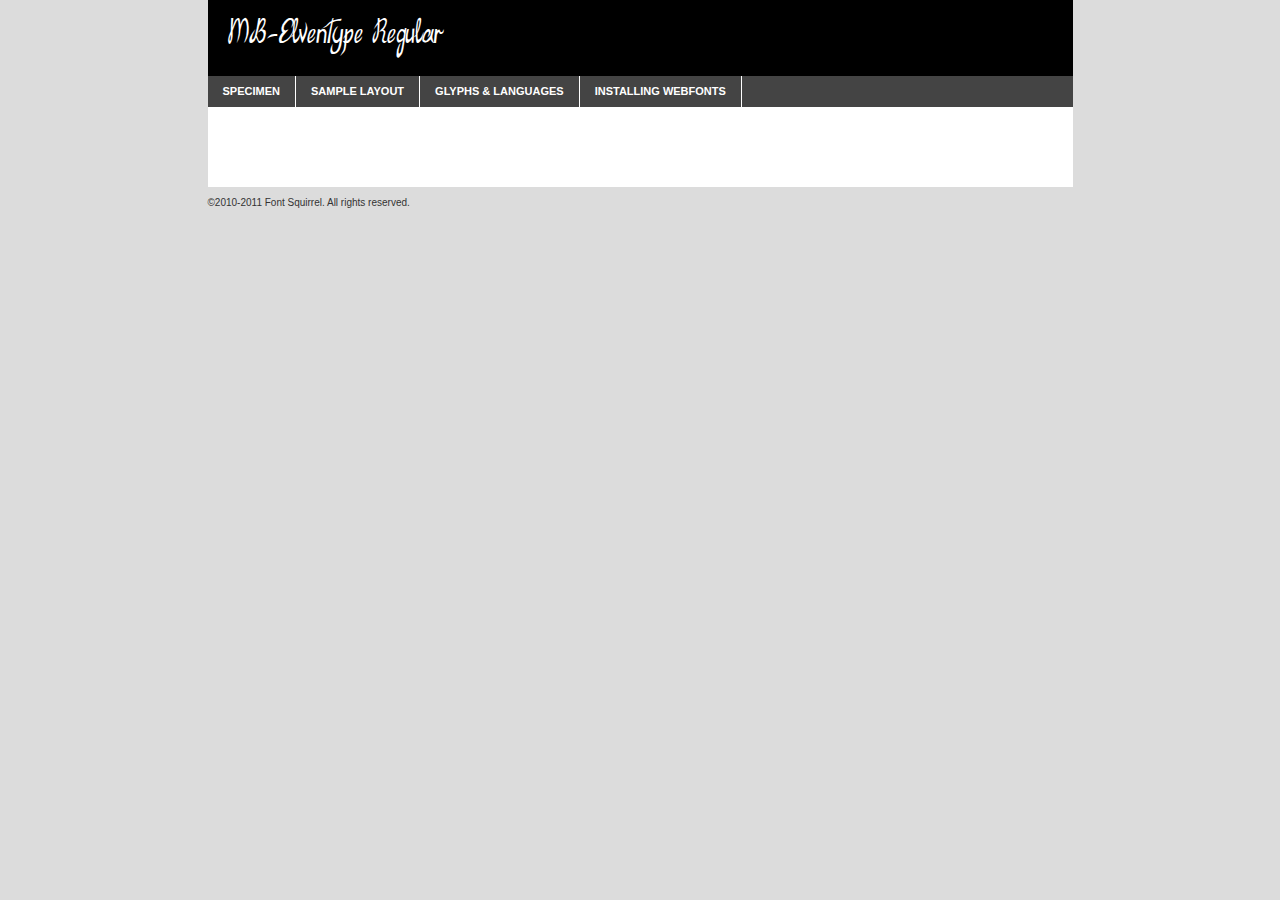
<file: www/font/elven-demo.html>
<!DOCTYPE html PUBLIC "-//W3C//DTD XHTML 1.0 Transitional//EN"
	"http://www.w3.org/TR/xhtml1/DTD/xhtml1-transitional.dtd">

<html xmlns="http://www.w3.org/1999/xhtml" xml:lang="en" lang="en">
<head>
	<meta http-equiv="Content-Type" content="text/html; charset=utf-8" />
	<script src="http://ajax.googleapis.com/ajax/libs/jquery/1.7.2/jquery.min.js" type="text/javascript" charset="utf-8"></script>
	<script src="specimen_files/easytabs.js" type="text/javascript" charset="utf-8"></script>
	<link rel="stylesheet" href="specimen_files/specimen_stylesheet.css" type="text/css" charset="utf-8" />
	<link rel="stylesheet" href="stylesheet.css" type="text/css" charset="utf-8" />

	<style type="text/css">
					body{
				font-family: 'mb-elventype_regular';
							}
		</style>

	<title>MB-ElvenType  Regular Specimen</title>
	
	
	<script type="text/javascript" charset="utf-8">
		$(document).ready(function() {
			$('#container').easyTabs({defaultContent:1});
		});
	</script>
</head>

<body>
<div id="container">
	<div id="header">
		MB-ElvenType  Regular	</div>
	<ul class="tabs">
		<li><a href="#specimen">Specimen</a></li>
		<li><a href="#layout">Sample Layout</a></li>
				<li><a href="#glyphs">Glyphs &amp; Languages</a></li>
		<li><a href="#installing">Installing Webfonts</a></li>
		
	</ul>
	
	<div id="main_content">

		
			<div id="specimen">
		
				<div class="section">
					<div class="grid12 firstcol">
						<div class="huge">AaBb</div>
					</div>
				</div>
		
				<div class="section">
					<div class="glyph_range">A&#x200B;B&#x200b;C&#x200b;D&#x200b;E&#x200b;F&#x200b;G&#x200b;H&#x200b;I&#x200b;J&#x200b;K&#x200b;L&#x200b;M&#x200b;N&#x200b;O&#x200b;P&#x200b;Q&#x200b;R&#x200b;S&#x200b;T&#x200b;U&#x200b;V&#x200b;W&#x200b;X&#x200b;Y&#x200b;Z&#x200b;a&#x200b;b&#x200b;c&#x200b;d&#x200b;e&#x200b;f&#x200b;g&#x200b;h&#x200b;i&#x200b;j&#x200b;k&#x200b;l&#x200b;m&#x200b;n&#x200b;o&#x200b;p&#x200b;q&#x200b;r&#x200b;s&#x200b;t&#x200b;u&#x200b;v&#x200b;w&#x200b;x&#x200b;y&#x200b;z&#x200b;1&#x200b;2&#x200b;3&#x200b;4&#x200b;5&#x200b;6&#x200b;7&#x200b;8&#x200b;9&#x200b;0&#x200b;&amp;&#x200b;.&#x200b;,&#x200b;?&#x200b;!&#x200b;&#64;&#x200b;(&#x200b;)&#x200b;#&#x200b;$&#x200b;%&#x200b;*&#x200b;+&#x200b;-&#x200b;=&#x200b;:&#x200b;;</div>
				</div>
				<div class="section">
					<div class="grid12 firstcol">
						<table class="sample_table">
							<tr><td>10</td><td class="size10">abcdefghijklmnopqrstuvwxyzABCDEFGHIJKLMNOPQRSTUVWXYZ0123456789abcdefghijklmnopqrstuvwxyzABCDEFGHIJKLMNOPQRSTUVWXYZ0123456789abcdefghijklmnopqrstuvwxyzABCDEFGHIJKLMNOPQRSTUVWXYZ</td></tr>
							<tr><td>11</td><td class="size11">abcdefghijklmnopqrstuvwxyzABCDEFGHIJKLMNOPQRSTUVWXYZ0123456789abcdefghijklmnopqrstuvwxyzABCDEFGHIJKLMNOPQRSTUVWXYZ0123456789abcdefghijklmnopqrstuvwxyzABCDEFGHIJKLMNOPQRSTUVWXYZ</td></tr>
							<tr><td>12</td><td class="size12">abcdefghijklmnopqrstuvwxyzABCDEFGHIJKLMNOPQRSTUVWXYZ0123456789abcdefghijklmnopqrstuvwxyzABCDEFGHIJKLMNOPQRSTUVWXYZ0123456789abcdefghijklmnopqrstuvwxyzABCDEFGHIJKLMNOPQRSTUVWXYZ</td></tr>
							<tr><td>13</td><td class="size13">abcdefghijklmnopqrstuvwxyzABCDEFGHIJKLMNOPQRSTUVWXYZ0123456789abcdefghijklmnopqrstuvwxyzABCDEFGHIJKLMNOPQRSTUVWXYZ0123456789abcdefghijklmnopqrstuvwxyzABCDEFGHIJKLMNOPQRSTUVWXYZ</td></tr>
							<tr><td>14</td><td class="size14">abcdefghijklmnopqrstuvwxyzABCDEFGHIJKLMNOPQRSTUVWXYZ0123456789abcdefghijklmnopqrstuvwxyzABCDEFGHIJKLMNOPQRSTUVWXYZ0123456789abcdefghijklmnopqrstuvwxyzABCDEFGHIJKLMNOPQRSTUVWXYZ</td></tr>
							<tr><td>16</td><td class="size16">abcdefghijklmnopqrstuvwxyzABCDEFGHIJKLMNOPQRSTUVWXYZ0123456789abcdefghijklmnopqrstuvwxyzABCDEFGHIJKLMNOPQRSTUVWXYZ</td></tr>
							<tr><td>18</td><td class="size18">abcdefghijklmnopqrstuvwxyzABCDEFGHIJKLMNOPQRSTUVWXYZ0123456789abcdefghijklmnopqrstuvwxyzABCDEFGHIJKLMNOPQRSTUVWXYZ</td></tr>
							<tr><td>20</td><td class="size20">abcdefghijklmnopqrstuvwxyzABCDEFGHIJKLMNOPQRSTUVWXYZ0123456789abcdefghijklmnopqrstuvwxyzABCDEFGHIJKLMNOPQRSTUVWXYZ</td></tr>
							<tr><td>24</td><td class="size24">abcdefghijklmnopqrstuvwxyzABCDEFGHIJKLMNOPQRSTUVWXYZ0123456789abcdefghijklmnopqrstuvwxyzABCDEFGHIJKLMNOPQRSTUVWXYZ</td></tr>
							<tr><td>30</td><td class="size30">abcdefghijklmnopqrstuvwxyzABCDEFGHIJKLMNOPQRSTUVWXYZ0123456789abcdefghijklmnopqrstuvwxyzABCDEFGHIJKLMNOPQRSTUVWXYZ</td></tr>
							<tr><td>36</td><td class="size36">abcdefghijklmnopqrstuvwxyzABCDEFGHIJKLMNOPQRSTUVWXYZ0123456789abcdefghijklmnopqrstuvwxyzABCDEFGHIJKLMNOPQRSTUVWXYZ</td></tr>
							<tr><td>48</td><td class="size48">abcdefghijklmnopqrstuvwxyzABCDEFGHIJKLMNOPQRSTUVWXYZ0123456789abcdefghijklmnopqrstuvwxyzABCDEFGHIJKLMNOPQRSTUVWXYZ</td></tr>
							<tr><td>60</td><td class="size60">abcdefghijklmnopqrstuvwxyzABCDEFGHIJKLMNOPQRSTUVWXYZ0123456789abcdefghijklmnopqrstuvwxyzABCDEFGHIJKLMNOPQRSTUVWXYZ</td></tr>
							<tr><td>72</td><td class="size72">abcdefghijklmnopqrstuvwxyzABCDEFGHIJKLMNOPQRSTUVWXYZ0123456789abcdefghijklmnopqrstuvwxyzABCDEFGHIJKLMNOPQRSTUVWXYZ</td></tr>
							<tr><td>90</td><td class="size90">abcdefghijklmnopqrstuvwxyzABCDEFGHIJKLMNOPQRSTUVWXYZ0123456789abcdefghijklmnopqrstuvwxyzABCDEFGHIJKLMNOPQRSTUVWXYZ</td></tr>
						</table>
				
					</div>
			
				</div>
		
		
		
								<div class="section" id="bodycomparison">


										<div id="xheight">
				<div class="fontbody">&#x25FC;&#x25FC;&#x25FC;&#x25FC;&#x25FC;&#x25FC;&#x25FC;&#x25FC;&#x25FC;&#x25FC;&#x25FC;&#x25FC;&#x25FC;&#x25FC;&#x25FC;&#x25FC;&#x25FC;&#x25FC;&#x25FC;&#x25FC;&#x25FC;&#x25FC;&#x25FC;&#x25FC;&#x25FC;&#x25FC;&#x25FC;&#x25FC;&#x25FC;&#x25FC;&#x25FC;&#x25FC;&#x25FC;&#x25FC;&#x25FC;&#x25FC;&#x25FC;&#x25FC;&#x25FC;&#x25FC;&#x25FC;&#x25FC;&#x25FC;&#x25FC;&#x25FC;&#x25FC;&#x25FC;&#x25FC;&#x25FC;&#x25FC;&#x25FC;&#x25FC;&#x25FC;&#x25FC;&#x25FC;&#x25FC;&#x25FC;&#x25FC;&#x25FC;&#x25FC;&#x25FC;&#x25FC;&#x25FC;&#x25FC;&#x25FC;&#x25FC;&#x25FC;&#x25FC;&#x25FC;&#x25FC;&#x25FC;&#x25FC;&#x25FC;&#x25FC;&#x25FC;&#x25FC;&#x25FC;&#x25FC;&#x25FC;&#x25FC;&#x25FC;&#x25FC;&#x25FC;&#x25FC;&#x25FC;&#x25FC;&#x25FC;&#x25FC;&#x25FC;&#x25FC;&#x25FC;&#x25FC;&#x25FC;&#x25FC;&#x25FC;&#x25FC;&#x25FC;&#x25FC;&#x25FC;body</div><div class="arialbody">body</div><div class="verdanabody">body</div><div class="georgiabody">body</div></div>
										<div class="fontbody" style="z-index:1">
											body<span>MB-ElvenType  Regular</span>
										</div>
										<div class="arialbody" style="z-index:1">
											body<span>Arial</span>
										</div>
										<div class="verdanabody" style="z-index:1">
											body<span>Verdana</span>
										</div>
										<div class="georgiabody" style="z-index:1">
											body<span>Georgia</span>
										</div>



								</div>
		
		
				<div class="section psample psample_row1" id="">
					
					<div class="grid2 firstcol">
						<p class="size10"><span>10.</span>Aenean lacinia bibendum nulla sed consectetur. Fusce dapibus, tellus ac cursus commodo, tortor mauris condimentum nibh, ut fermentum massa justo sit amet risus. Nullam id dolor id nibh ultricies vehicula ut id elit. Cum sociis natoque penatibus et magnis dis parturient montes, nascetur ridiculus mus. Nulla vitae elit libero, a pharetra augue.</p>
			
					</div>
					<div class="grid3">
						<p class="size11"><span>11.</span>Aenean lacinia bibendum nulla sed consectetur. Fusce dapibus, tellus ac cursus commodo, tortor mauris condimentum nibh, ut fermentum massa justo sit amet risus. Nullam id dolor id nibh ultricies vehicula ut id elit. Cum sociis natoque penatibus et magnis dis parturient montes, nascetur ridiculus mus. Nulla vitae elit libero, a pharetra augue.</p>
			
					</div>
					<div class="grid3">
						<p class="size12"><span>12.</span>Aenean lacinia bibendum nulla sed consectetur. Fusce dapibus, tellus ac cursus commodo, tortor mauris condimentum nibh, ut fermentum massa justo sit amet risus. Nullam id dolor id nibh ultricies vehicula ut id elit. Cum sociis natoque penatibus et magnis dis parturient montes, nascetur ridiculus mus. Nulla vitae elit libero, a pharetra augue.</p>
			
					</div>
					<div class="grid4">
						<p class="size13"><span>13.</span>Aenean lacinia bibendum nulla sed consectetur. Fusce dapibus, tellus ac cursus commodo, tortor mauris condimentum nibh, ut fermentum massa justo sit amet risus. Nullam id dolor id nibh ultricies vehicula ut id elit. Cum sociis natoque penatibus et magnis dis parturient montes, nascetur ridiculus mus. Nulla vitae elit libero, a pharetra augue.</p>
			
					</div>
					<div class="white_blend"></div>
					
				</div>
				<div class="section psample psample_row2" id="">
					<div class="grid3 firstcol">
						<p class="size14"><span>14.</span>Aenean lacinia bibendum nulla sed consectetur. Fusce dapibus, tellus ac cursus commodo, tortor mauris condimentum nibh, ut fermentum massa justo sit amet risus. Nullam id dolor id nibh ultricies vehicula ut id elit. Cum sociis natoque penatibus et magnis dis parturient montes, nascetur ridiculus mus. Nulla vitae elit libero, a pharetra augue.</p>
			
					</div>
					<div class="grid4">
						<p class="size16"><span>16.</span>Aenean lacinia bibendum nulla sed consectetur. Fusce dapibus, tellus ac cursus commodo, tortor mauris condimentum nibh, ut fermentum massa justo sit amet risus. Nullam id dolor id nibh ultricies vehicula ut id elit. Cum sociis natoque penatibus et magnis dis parturient montes, nascetur ridiculus mus. Nulla vitae elit libero, a pharetra augue.</p>
			
					</div>
					<div class="grid5">
						<p class="size18"><span>18.</span>Aenean lacinia bibendum nulla sed consectetur. Fusce dapibus, tellus ac cursus commodo, tortor mauris condimentum nibh, ut fermentum massa justo sit amet risus. Nullam id dolor id nibh ultricies vehicula ut id elit. Cum sociis natoque penatibus et magnis dis parturient montes, nascetur ridiculus mus. Nulla vitae elit libero, a pharetra augue.</p>
			
					</div>

					<div class="white_blend"></div>

				</div>
				
				<div class="section psample psample_row3" id="">
					<div class="grid5 firstcol">
						<p class="size20"><span>20.</span>Aenean lacinia bibendum nulla sed consectetur. Fusce dapibus, tellus ac cursus commodo, tortor mauris condimentum nibh, ut fermentum massa justo sit amet risus. Nullam id dolor id nibh ultricies vehicula ut id elit. Cum sociis natoque penatibus et magnis dis parturient montes, nascetur ridiculus mus. Nulla vitae elit libero, a pharetra augue.</p>
					</div>
					<div class="grid7">
						<p class="size24"><span>24.</span>Aenean lacinia bibendum nulla sed consectetur. Fusce dapibus, tellus ac cursus commodo, tortor mauris condimentum nibh, ut fermentum massa justo sit amet risus. Nullam id dolor id nibh ultricies vehicula ut id elit. Cum sociis natoque penatibus et magnis dis parturient montes, nascetur ridiculus mus. Nulla vitae elit libero, a pharetra augue.</p>
					</div>
					
					<div class="white_blend"></div>
					
				</div>
				
				<div class="section psample psample_row4" id="">
					<div class="grid12 firstcol">
						<p class="size30"><span>30.</span>Aenean lacinia bibendum nulla sed consectetur. Fusce dapibus, tellus ac cursus commodo, tortor mauris condimentum nibh, ut fermentum massa justo sit amet risus. Nullam id dolor id nibh ultricies vehicula ut id elit. Cum sociis natoque penatibus et magnis dis parturient montes, nascetur ridiculus mus. Nulla vitae elit libero, a pharetra augue.</p>
					</div>
					<div class="white_blend"></div>
					
				</div>
				
				
				
				<div class="section psample psample_row1 fullreverse">
					<div class="grid2 firstcol">
						<p class="size10"><span>10.</span>Aenean lacinia bibendum nulla sed consectetur. Fusce dapibus, tellus ac cursus commodo, tortor mauris condimentum nibh, ut fermentum massa justo sit amet risus. Nullam id dolor id nibh ultricies vehicula ut id elit. Cum sociis natoque penatibus et magnis dis parturient montes, nascetur ridiculus mus. Nulla vitae elit libero, a pharetra augue.</p>
			
					</div>
					<div class="grid3">
						<p class="size11"><span>11.</span>Aenean lacinia bibendum nulla sed consectetur. Fusce dapibus, tellus ac cursus commodo, tortor mauris condimentum nibh, ut fermentum massa justo sit amet risus. Nullam id dolor id nibh ultricies vehicula ut id elit. Cum sociis natoque penatibus et magnis dis parturient montes, nascetur ridiculus mus. Nulla vitae elit libero, a pharetra augue.</p>
			
					</div>
					<div class="grid3">
						<p class="size12"><span>12.</span>Aenean lacinia bibendum nulla sed consectetur. Fusce dapibus, tellus ac cursus commodo, tortor mauris condimentum nibh, ut fermentum massa justo sit amet risus. Nullam id dolor id nibh ultricies vehicula ut id elit. Cum sociis natoque penatibus et magnis dis parturient montes, nascetur ridiculus mus. Nulla vitae elit libero, a pharetra augue.</p>
			
					</div>
					<div class="grid4">
						<p class="size13"><span>13.</span>Aenean lacinia bibendum nulla sed consectetur. Fusce dapibus, tellus ac cursus commodo, tortor mauris condimentum nibh, ut fermentum massa justo sit amet risus. Nullam id dolor id nibh ultricies vehicula ut id elit. Cum sociis natoque penatibus et magnis dis parturient montes, nascetur ridiculus mus. Nulla vitae elit libero, a pharetra augue.</p>
			
					</div>
					<div class="black_blend"></div>
					
				</div>
				
				<div class="section psample psample_row2 fullreverse">
					<div class="grid3 firstcol">
						<p class="size14"><span>14.</span>Aenean lacinia bibendum nulla sed consectetur. Fusce dapibus, tellus ac cursus commodo, tortor mauris condimentum nibh, ut fermentum massa justo sit amet risus. Nullam id dolor id nibh ultricies vehicula ut id elit. Cum sociis natoque penatibus et magnis dis parturient montes, nascetur ridiculus mus. Nulla vitae elit libero, a pharetra augue.</p>
			
					</div>
					<div class="grid4">
						<p class="size16"><span>16.</span>Aenean lacinia bibendum nulla sed consectetur. Fusce dapibus, tellus ac cursus commodo, tortor mauris condimentum nibh, ut fermentum massa justo sit amet risus. Nullam id dolor id nibh ultricies vehicula ut id elit. Cum sociis natoque penatibus et magnis dis parturient montes, nascetur ridiculus mus. Nulla vitae elit libero, a pharetra augue.</p>
			
					</div>
					<div class="grid5">
						<p class="size18"><span>18.</span>Aenean lacinia bibendum nulla sed consectetur. Fusce dapibus, tellus ac cursus commodo, tortor mauris condimentum nibh, ut fermentum massa justo sit amet risus. Nullam id dolor id nibh ultricies vehicula ut id elit. Cum sociis natoque penatibus et magnis dis parturient montes, nascetur ridiculus mus. Nulla vitae elit libero, a pharetra augue.</p>
			
					</div>
					<div class="black_blend"></div>

				</div>
				
				<div class="section psample fullreverse psample_row3" id="">
					<div class="grid5 firstcol">
						<p class="size20"><span>20.</span>Aenean lacinia bibendum nulla sed consectetur. Fusce dapibus, tellus ac cursus commodo, tortor mauris condimentum nibh, ut fermentum massa justo sit amet risus. Nullam id dolor id nibh ultricies vehicula ut id elit. Cum sociis natoque penatibus et magnis dis parturient montes, nascetur ridiculus mus. Nulla vitae elit libero, a pharetra augue.</p>
					</div>
					<div class="grid7">
						<p class="size24"><span>24.</span>Aenean lacinia bibendum nulla sed consectetur. Fusce dapibus, tellus ac cursus commodo, tortor mauris condimentum nibh, ut fermentum massa justo sit amet risus. Nullam id dolor id nibh ultricies vehicula ut id elit. Cum sociis natoque penatibus et magnis dis parturient montes, nascetur ridiculus mus. Nulla vitae elit libero, a pharetra augue.</p>
					</div>
					
					<div class="black_blend"></div>
					
				</div>
				
				<div class="section psample fullreverse psample_row4" id="" style="border-bottom: 20px #000 solid;">
					<div class="grid12 firstcol">
						<p class="size30"><span>30.</span>Aenean lacinia bibendum nulla sed consectetur. Fusce dapibus, tellus ac cursus commodo, tortor mauris condimentum nibh, ut fermentum massa justo sit amet risus. Nullam id dolor id nibh ultricies vehicula ut id elit. Cum sociis natoque penatibus et magnis dis parturient montes, nascetur ridiculus mus. Nulla vitae elit libero, a pharetra augue.</p>
					</div>
					<div class="black_blend"></div>
					
				</div>
				
				
				
				
			</div>
			
			<div id="layout">
				
				<div class="section">
					
					<div class="grid12 firstcol">
						<h1>Lorem Ipsum Dolor</h1>
						<h2>Etiam porta sem malesuada magna mollis euismod</h2>
						
						<p class="byline">By <a href="#link">Aenean Lacinia</a></p>
					</div>
				</div>
				<div class="section">
					<div class="grid8 firstcol">
						<p class="large">Donec sed odio dui. Morbi leo risus, porta ac consectetur ac, vestibulum at eros. Fusce dapibus, tellus ac cursus commodo, tortor mauris condimentum nibh, ut fermentum massa justo sit amet risus. </p>

						
						<h3>Pellentesque ornare sem</h3>

						<p>Maecenas sed diam eget risus varius blandit sit amet non magna. Maecenas faucibus mollis interdum. Donec ullamcorper nulla non metus auctor fringilla. Nullam id dolor id nibh ultricies vehicula ut id elit. Nullam id dolor id nibh ultricies vehicula ut id elit. </p>

						<p>Aenean eu leo quam. Pellentesque ornare sem lacinia quam venenatis vestibulum. Lorem ipsum dolor sit amet, consectetur adipiscing elit. Cum sociis natoque penatibus et magnis dis parturient montes, nascetur ridiculus mus. </p>

						<p>Nulla vitae elit libero, a pharetra augue. Praesent commodo cursus magna, vel scelerisque nisl consectetur et. Aenean lacinia bibendum nulla sed consectetur. </p>

						<p>Nullam quis risus eget urna mollis ornare vel eu leo. Nullam quis risus eget urna mollis ornare vel eu leo. Maecenas sed diam eget risus varius blandit sit amet non magna. Donec ullamcorper nulla non metus auctor fringilla. </p>

						<h3>Cras mattis consectetur</h3>

						<p>Aenean eu leo quam. Pellentesque ornare sem lacinia quam venenatis vestibulum. Aenean lacinia bibendum nulla sed consectetur. Integer posuere erat a ante venenatis dapibus posuere velit aliquet. Cras mattis consectetur purus sit amet fermentum. </p>

						<p>Nullam id dolor id nibh ultricies vehicula ut id elit. Nullam quis risus eget urna mollis ornare vel eu leo. Cras mattis consectetur purus sit amet fermentum.</p>
					</div>
					
					<div class="grid4 sidebar">
						
						<div class="box reverse">
							<p class="last">Nullam quis risus eget urna mollis ornare vel eu leo. Donec ullamcorper nulla non metus auctor fringilla. Cras mattis consectetur purus sit amet fermentum. Sed posuere consectetur est at lobortis. Lorem ipsum dolor sit amet, consectetur adipiscing elit. </p>
						</div>
						
						<p class="caption">Maecenas sed diam eget risus varius.</p>

						<p>Vestibulum id ligula porta felis euismod semper. Integer posuere erat a ante venenatis dapibus posuere velit aliquet. Vestibulum id ligula porta felis euismod semper. Sed posuere consectetur est at lobortis. Maecenas sed diam eget risus varius blandit sit amet non magna. Fusce dapibus, tellus ac cursus commodo, tortor mauris condimentum nibh, ut fermentum massa justo sit amet risus. </p>

					

						<p>Duis mollis, est non commodo luctus, nisi erat porttitor ligula, eget lacinia odio sem nec elit. Aenean lacinia bibendum nulla sed consectetur. Vivamus sagittis lacus vel augue laoreet rutrum faucibus dolor auctor. Aenean lacinia bibendum nulla sed consectetur. Nullam quis risus eget urna mollis ornare vel eu leo. </p>

						<p>Praesent commodo cursus magna, vel scelerisque nisl consectetur et. Donec ullamcorper nulla non metus auctor fringilla. Maecenas faucibus mollis interdum. Fusce dapibus, tellus ac cursus commodo, tortor mauris condimentum nibh, ut fermentum massa justo sit amet risus. </p>

					</div>
				</div>
				
			</div>


			



		<div id="glyphs">
			<div class="section">
				<div class="grid12 firstcol">
			
				<h1>Language Support</h1>
				<p>The subset of MB-ElvenType  Regular in this kit supports the following languages:<br />
			
					Albanian, Basque, Breton, Chamorro, Danish, English, Faroese, Finnish, Frisian, Galician, German, Icelandic, Italian, Malagasy, Norwegian, Portuguese, Spanish, Swedish				</p>
				<h1>Glyph Chart</h1>
				<p>The subset of MB-ElvenType  Regular in this kit includes all the glyphs listed below. Unicode entities are included above each glyph to help you insert individual characters into your layout.</p>
				<div id="glyph_chart">
			
																														 <div><p>&amp;#13;</p>&#13;</div>
																				 <div><p>&amp;#32;</p>&#32;</div>
																				 <div><p>&amp;#33;</p>&#33;</div>
																				 <div><p>&amp;#34;</p>&#34;</div>
																				 <div><p>&amp;#35;</p>&#35;</div>
																				 <div><p>&amp;#36;</p>&#36;</div>
																				 <div><p>&amp;#37;</p>&#37;</div>
																				 <div><p>&amp;#38;</p>&#38;</div>
																				 <div><p>&amp;#39;</p>&#39;</div>
																				 <div><p>&amp;#40;</p>&#40;</div>
																				 <div><p>&amp;#41;</p>&#41;</div>
																				 <div><p>&amp;#42;</p>&#42;</div>
																				 <div><p>&amp;#43;</p>&#43;</div>
																				 <div><p>&amp;#44;</p>&#44;</div>
																				 <div><p>&amp;#45;</p>&#45;</div>
																				 <div><p>&amp;#46;</p>&#46;</div>
																				 <div><p>&amp;#47;</p>&#47;</div>
																				 <div><p>&amp;#48;</p>&#48;</div>
																				 <div><p>&amp;#49;</p>&#49;</div>
																				 <div><p>&amp;#50;</p>&#50;</div>
																				 <div><p>&amp;#51;</p>&#51;</div>
																				 <div><p>&amp;#52;</p>&#52;</div>
																				 <div><p>&amp;#53;</p>&#53;</div>
																				 <div><p>&amp;#54;</p>&#54;</div>
																				 <div><p>&amp;#55;</p>&#55;</div>
																				 <div><p>&amp;#56;</p>&#56;</div>
																				 <div><p>&amp;#57;</p>&#57;</div>
																				 <div><p>&amp;#58;</p>&#58;</div>
																				 <div><p>&amp;#59;</p>&#59;</div>
																				 <div><p>&amp;#60;</p>&#60;</div>
																				 <div><p>&amp;#61;</p>&#61;</div>
																				 <div><p>&amp;#62;</p>&#62;</div>
																				 <div><p>&amp;#63;</p>&#63;</div>
																				 <div><p>&amp;#64;</p>&#64;</div>
																				 <div><p>&amp;#65;</p>&#65;</div>
																				 <div><p>&amp;#66;</p>&#66;</div>
																				 <div><p>&amp;#67;</p>&#67;</div>
																				 <div><p>&amp;#68;</p>&#68;</div>
																				 <div><p>&amp;#69;</p>&#69;</div>
																				 <div><p>&amp;#70;</p>&#70;</div>
																				 <div><p>&amp;#71;</p>&#71;</div>
																				 <div><p>&amp;#72;</p>&#72;</div>
																				 <div><p>&amp;#73;</p>&#73;</div>
																				 <div><p>&amp;#74;</p>&#74;</div>
																				 <div><p>&amp;#75;</p>&#75;</div>
																				 <div><p>&amp;#76;</p>&#76;</div>
																				 <div><p>&amp;#77;</p>&#77;</div>
																				 <div><p>&amp;#78;</p>&#78;</div>
																				 <div><p>&amp;#79;</p>&#79;</div>
																				 <div><p>&amp;#80;</p>&#80;</div>
																				 <div><p>&amp;#81;</p>&#81;</div>
																				 <div><p>&amp;#82;</p>&#82;</div>
																				 <div><p>&amp;#83;</p>&#83;</div>
																				 <div><p>&amp;#84;</p>&#84;</div>
																				 <div><p>&amp;#85;</p>&#85;</div>
																				 <div><p>&amp;#86;</p>&#86;</div>
																				 <div><p>&amp;#87;</p>&#87;</div>
																				 <div><p>&amp;#88;</p>&#88;</div>
																				 <div><p>&amp;#89;</p>&#89;</div>
																				 <div><p>&amp;#90;</p>&#90;</div>
																				 <div><p>&amp;#91;</p>&#91;</div>
																				 <div><p>&amp;#92;</p>&#92;</div>
																				 <div><p>&amp;#93;</p>&#93;</div>
																				 <div><p>&amp;#94;</p>&#94;</div>
																				 <div><p>&amp;#95;</p>&#95;</div>
																				 <div><p>&amp;#96;</p>&#96;</div>
																				 <div><p>&amp;#97;</p>&#97;</div>
																				 <div><p>&amp;#98;</p>&#98;</div>
																				 <div><p>&amp;#99;</p>&#99;</div>
																				 <div><p>&amp;#100;</p>&#100;</div>
																				 <div><p>&amp;#101;</p>&#101;</div>
																				 <div><p>&amp;#102;</p>&#102;</div>
																				 <div><p>&amp;#103;</p>&#103;</div>
																				 <div><p>&amp;#104;</p>&#104;</div>
																				 <div><p>&amp;#105;</p>&#105;</div>
																				 <div><p>&amp;#106;</p>&#106;</div>
																				 <div><p>&amp;#107;</p>&#107;</div>
																				 <div><p>&amp;#108;</p>&#108;</div>
																				 <div><p>&amp;#109;</p>&#109;</div>
																				 <div><p>&amp;#110;</p>&#110;</div>
																				 <div><p>&amp;#111;</p>&#111;</div>
																				 <div><p>&amp;#112;</p>&#112;</div>
																				 <div><p>&amp;#113;</p>&#113;</div>
																				 <div><p>&amp;#114;</p>&#114;</div>
																				 <div><p>&amp;#115;</p>&#115;</div>
																				 <div><p>&amp;#116;</p>&#116;</div>
																				 <div><p>&amp;#117;</p>&#117;</div>
																				 <div><p>&amp;#118;</p>&#118;</div>
																				 <div><p>&amp;#119;</p>&#119;</div>
																				 <div><p>&amp;#120;</p>&#120;</div>
																				 <div><p>&amp;#121;</p>&#121;</div>
																				 <div><p>&amp;#122;</p>&#122;</div>
																				 <div><p>&amp;#123;</p>&#123;</div>
																				 <div><p>&amp;#124;</p>&#124;</div>
																				 <div><p>&amp;#125;</p>&#125;</div>
																				 <div><p>&amp;#126;</p>&#126;</div>
																				 <div><p>&amp;#160;</p>&#160;</div>
																				 <div><p>&amp;#161;</p>&#161;</div>
																				 <div><p>&amp;#162;</p>&#162;</div>
																				 <div><p>&amp;#163;</p>&#163;</div>
																				 <div><p>&amp;#164;</p>&#164;</div>
																				 <div><p>&amp;#165;</p>&#165;</div>
																				 <div><p>&amp;#166;</p>&#166;</div>
																				 <div><p>&amp;#167;</p>&#167;</div>
																				 <div><p>&amp;#168;</p>&#168;</div>
																				 <div><p>&amp;#169;</p>&#169;</div>
																				 <div><p>&amp;#170;</p>&#170;</div>
																				 <div><p>&amp;#171;</p>&#171;</div>
																				 <div><p>&amp;#172;</p>&#172;</div>
																				 <div><p>&amp;#173;</p>&#173;</div>
																				 <div><p>&amp;#174;</p>&#174;</div>
																				 <div><p>&amp;#175;</p>&#175;</div>
																				 <div><p>&amp;#176;</p>&#176;</div>
																				 <div><p>&amp;#177;</p>&#177;</div>
																				 <div><p>&amp;#178;</p>&#178;</div>
																				 <div><p>&amp;#179;</p>&#179;</div>
																				 <div><p>&amp;#180;</p>&#180;</div>
																				 <div><p>&amp;#181;</p>&#181;</div>
																				 <div><p>&amp;#182;</p>&#182;</div>
																				 <div><p>&amp;#183;</p>&#183;</div>
																				 <div><p>&amp;#184;</p>&#184;</div>
																				 <div><p>&amp;#185;</p>&#185;</div>
																				 <div><p>&amp;#186;</p>&#186;</div>
																				 <div><p>&amp;#187;</p>&#187;</div>
																				 <div><p>&amp;#188;</p>&#188;</div>
																				 <div><p>&amp;#189;</p>&#189;</div>
																				 <div><p>&amp;#190;</p>&#190;</div>
																				 <div><p>&amp;#191;</p>&#191;</div>
																				 <div><p>&amp;#192;</p>&#192;</div>
																				 <div><p>&amp;#193;</p>&#193;</div>
																				 <div><p>&amp;#194;</p>&#194;</div>
																				 <div><p>&amp;#195;</p>&#195;</div>
																				 <div><p>&amp;#196;</p>&#196;</div>
																				 <div><p>&amp;#197;</p>&#197;</div>
																				 <div><p>&amp;#198;</p>&#198;</div>
																				 <div><p>&amp;#199;</p>&#199;</div>
																				 <div><p>&amp;#200;</p>&#200;</div>
																				 <div><p>&amp;#201;</p>&#201;</div>
																				 <div><p>&amp;#202;</p>&#202;</div>
																				 <div><p>&amp;#203;</p>&#203;</div>
																				 <div><p>&amp;#204;</p>&#204;</div>
																				 <div><p>&amp;#205;</p>&#205;</div>
																				 <div><p>&amp;#206;</p>&#206;</div>
																				 <div><p>&amp;#207;</p>&#207;</div>
																				 <div><p>&amp;#208;</p>&#208;</div>
																				 <div><p>&amp;#209;</p>&#209;</div>
																				 <div><p>&amp;#210;</p>&#210;</div>
																				 <div><p>&amp;#211;</p>&#211;</div>
																				 <div><p>&amp;#212;</p>&#212;</div>
																				 <div><p>&amp;#213;</p>&#213;</div>
																				 <div><p>&amp;#214;</p>&#214;</div>
																				 <div><p>&amp;#215;</p>&#215;</div>
																				 <div><p>&amp;#216;</p>&#216;</div>
																				 <div><p>&amp;#217;</p>&#217;</div>
																				 <div><p>&amp;#218;</p>&#218;</div>
																				 <div><p>&amp;#219;</p>&#219;</div>
																				 <div><p>&amp;#220;</p>&#220;</div>
																				 <div><p>&amp;#221;</p>&#221;</div>
																				 <div><p>&amp;#222;</p>&#222;</div>
																				 <div><p>&amp;#223;</p>&#223;</div>
																				 <div><p>&amp;#224;</p>&#224;</div>
																				 <div><p>&amp;#225;</p>&#225;</div>
																				 <div><p>&amp;#226;</p>&#226;</div>
																				 <div><p>&amp;#227;</p>&#227;</div>
																				 <div><p>&amp;#228;</p>&#228;</div>
																				 <div><p>&amp;#229;</p>&#229;</div>
																				 <div><p>&amp;#230;</p>&#230;</div>
																				 <div><p>&amp;#231;</p>&#231;</div>
																				 <div><p>&amp;#232;</p>&#232;</div>
																				 <div><p>&amp;#233;</p>&#233;</div>
																				 <div><p>&amp;#234;</p>&#234;</div>
																				 <div><p>&amp;#235;</p>&#235;</div>
																				 <div><p>&amp;#236;</p>&#236;</div>
																				 <div><p>&amp;#237;</p>&#237;</div>
																				 <div><p>&amp;#238;</p>&#238;</div>
																				 <div><p>&amp;#239;</p>&#239;</div>
																				 <div><p>&amp;#240;</p>&#240;</div>
																				 <div><p>&amp;#241;</p>&#241;</div>
																				 <div><p>&amp;#242;</p>&#242;</div>
																				 <div><p>&amp;#243;</p>&#243;</div>
																				 <div><p>&amp;#244;</p>&#244;</div>
																				 <div><p>&amp;#245;</p>&#245;</div>
																				 <div><p>&amp;#246;</p>&#246;</div>
																				 <div><p>&amp;#247;</p>&#247;</div>
																				 <div><p>&amp;#248;</p>&#248;</div>
																				 <div><p>&amp;#249;</p>&#249;</div>
																				 <div><p>&amp;#250;</p>&#250;</div>
																				 <div><p>&amp;#251;</p>&#251;</div>
																				 <div><p>&amp;#252;</p>&#252;</div>
																				 <div><p>&amp;#253;</p>&#253;</div>
																				 <div><p>&amp;#254;</p>&#254;</div>
																				 <div><p>&amp;#255;</p>&#255;</div>
																				 <div><p>&amp;#710;</p>&#710;</div>
																				 <div><p>&amp;#732;</p>&#732;</div>
																				 <div><p>&amp;#8192;</p>&#8192;</div>
																				 <div><p>&amp;#8193;</p>&#8193;</div>
																				 <div><p>&amp;#8194;</p>&#8194;</div>
																				 <div><p>&amp;#8195;</p>&#8195;</div>
																				 <div><p>&amp;#8196;</p>&#8196;</div>
																				 <div><p>&amp;#8197;</p>&#8197;</div>
																				 <div><p>&amp;#8198;</p>&#8198;</div>
																				 <div><p>&amp;#8199;</p>&#8199;</div>
																				 <div><p>&amp;#8200;</p>&#8200;</div>
																				 <div><p>&amp;#8201;</p>&#8201;</div>
																				 <div><p>&amp;#8202;</p>&#8202;</div>
																				 <div><p>&amp;#8208;</p>&#8208;</div>
																				 <div><p>&amp;#8209;</p>&#8209;</div>
																				 <div><p>&amp;#8210;</p>&#8210;</div>
																				 <div><p>&amp;#8211;</p>&#8211;</div>
																				 <div><p>&amp;#8212;</p>&#8212;</div>
																				 <div><p>&amp;#8216;</p>&#8216;</div>
																				 <div><p>&amp;#8217;</p>&#8217;</div>
																				 <div><p>&amp;#8218;</p>&#8218;</div>
																				 <div><p>&amp;#8220;</p>&#8220;</div>
																				 <div><p>&amp;#8221;</p>&#8221;</div>
																				 <div><p>&amp;#8222;</p>&#8222;</div>
																				 <div><p>&amp;#8226;</p>&#8226;</div>
																				 <div><p>&amp;#8230;</p>&#8230;</div>
																				 <div><p>&amp;#8239;</p>&#8239;</div>
																				 <div><p>&amp;#8249;</p>&#8249;</div>
																				 <div><p>&amp;#8250;</p>&#8250;</div>
																				 <div><p>&amp;#8287;</p>&#8287;</div>
																				 <div><p>&amp;#8364;</p>&#8364;</div>
																				 <div><p>&amp;#8482;</p>&#8482;</div>
																				 <div><p>&amp;#9724;</p>&#9724;</div>
																												</div>	
				</div>
		
		
			</div>
		</div>
		
		
		<div id="specs">
			
		</div>
	
		<div id="installing">
			<div class="section">
				<div class="grid7 firstcol">
					<h1>Installing Webfonts</h1>
					
					<p>Webfonts are supported by all major browser platforms but not all in the same way. There are currently four different font formats that must be included in order to target all browsers. This includes TTF, WOFF, EOT and SVG.</p>
					
					<h2>1. Upload your webfonts</h2>
					<p>You must upload your webfont kit to your website. They should be in or near the same directory as your CSS files.</p>
					
					<h2>2. Include the webfont stylesheet</h2>
					<p>A special CSS @font-face declaration helps the various browsers select the appropriate font it needs without causing you a bunch of headaches. Learn more about this syntax by reading the <a href="http://www.fontspring.com/blog/further-hardening-of-the-bulletproof-syntax">Fontspring blog post</a> about it. The code for it is as follows:</p>


<code>
@font-face{ 
	font-family: 'MyWebFont';
	src: url('WebFont.eot');
	src: url('WebFont.eot?#iefix') format('embedded-opentype'),
	     url('WebFont.woff') format('woff'),
	     url('WebFont.ttf') format('truetype'),
	     url('WebFont.svg#webfont') format('svg');
}
</code>

	<p>We've already gone ahead and generated the code for you. All you have to do is link to the stylesheet in your HTML, like this:</p>
	<code>&lt;link rel=&quot;stylesheet&quot; href=&quot;stylesheet.css&quot; type=&quot;text/css&quot; charset=&quot;utf-8&quot; /&gt;</code>

					<h2>3. Modify your own stylesheet</h2>
					<p>To take advantage of your new fonts, you must tell your stylesheet to use them. Look at the original @font-face declaration above and find the property called "font-family." The name linked there will be what you use to reference the font. Prepend that webfont name to the font stack in the "font-family" property, inside the selector you want to change. For example:</p>
<code>p { font-family: 'WebFont', Arial, sans-serif; }</code>

<h2>4. Test</h2>
<p>Getting webfonts to work cross-browser <em>can</em> be tricky. Use the information in the sidebar to help you if you find that fonts aren't loading in a particular browser.</p>
				</div>
				
				<div class="grid5 sidebar">
					<div class="box">
						<h2>Troubleshooting<br />Font-Face Problems</h2>
						<p>Having trouble getting your webfonts to load in your new website? Here are some tips to sort out what might be the problem.</p>

						<h3>Fonts not showing in any browser</h3>

						<p>This sounds like you need to work on the plumbing. You either did not upload the fonts to the correct directory, or you did not link the fonts properly in the CSS. If you've confirmed that all this is correct and you still have a problem, take a look at your .htaccess file and see if requests are getting intercepted.</p>

						<h3>Fonts not loading in iPhone or iPad</h3>

						<p>The most common problem here is that you are serving the fonts from an IIS server. IIS refuses to serve files that have unknown MIME types. If that is the case, you must set the MIME type for SVG to "image/svg+xml" in the server settings. Follow these instructions from Microsoft if you need help.</p>

						<h3>Fonts not loading in Firefox</h3>

						<p>The primary reason for this failure? You are still using a version Firefox older than 3.5. So upgrade already! If that isn't it, then you are very likely serving fonts from a different domain. Firefox requires that all font assets be served from the same domain. Lastly it is possible that you need to add WOFF to your list of MIME types (if you are serving via IIS.)</p>

						<h3>Fonts not loading in IE</h3>

						<p>Are you looking at Internet Explorer on an actual Windows machine or are you cheating by using a service like Adobe BrowserLab? Many of these screenshot services do not render @font-face for IE. Best to test it on a real machine.</p>

						<h3>Fonts not loading in IE9</h3>

						<p>IE9, like Firefox, requires that fonts be served from the same domain as the website. Make sure that is the case.</p>
					</div>
				</div>
			</div>
			
		</div>
	
	</div>
	<div id="footer">
		<p>&copy;2010-2011 Font Squirrel. All rights reserved.</p>
	</div>
</div>
</body>
</html>
</file>
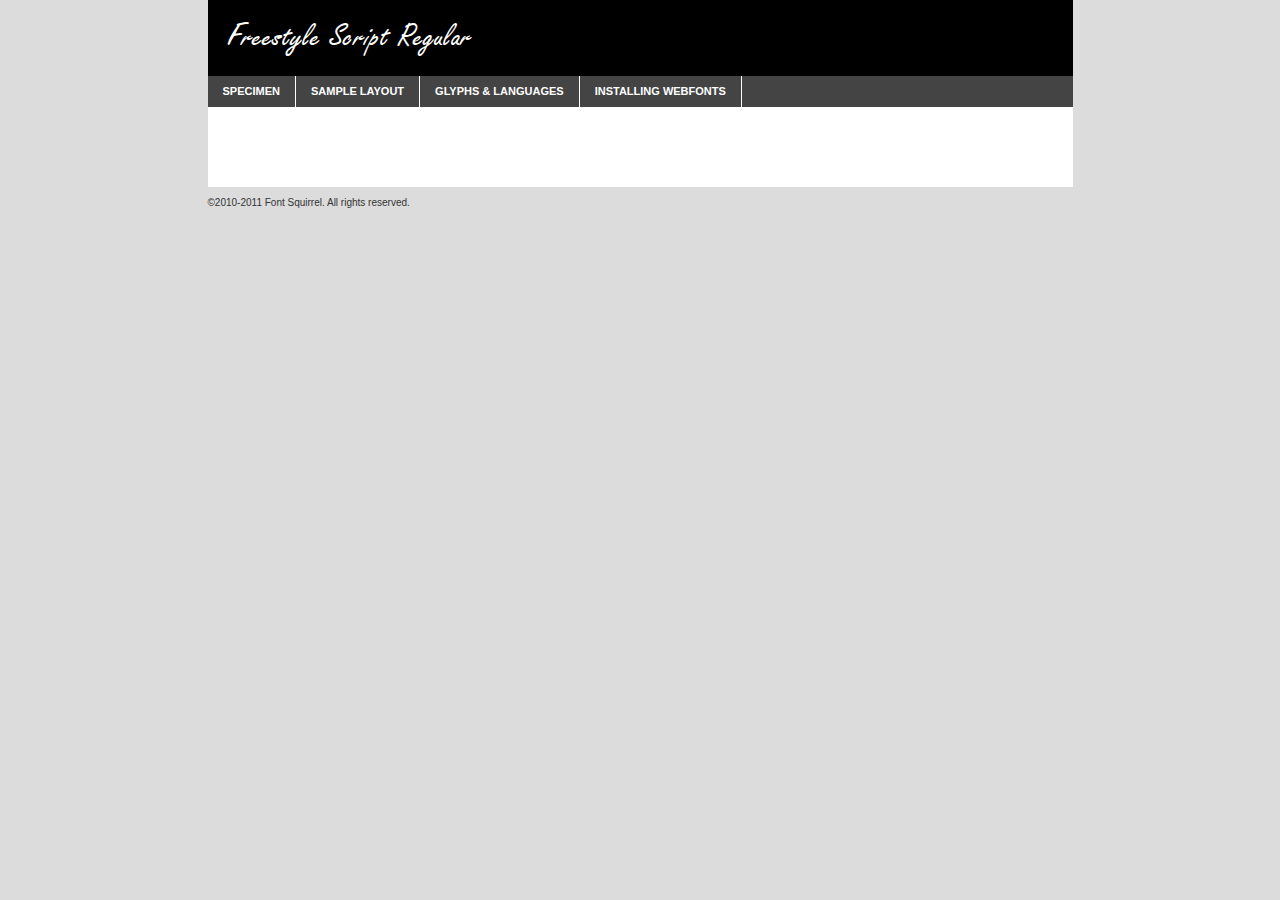
<file: www/font/freescpt-demo.html>
<!DOCTYPE html PUBLIC "-//W3C//DTD XHTML 1.0 Transitional//EN"
	"http://www.w3.org/TR/xhtml1/DTD/xhtml1-transitional.dtd">

<html xmlns="http://www.w3.org/1999/xhtml" xml:lang="en" lang="en">
<head>
	<meta http-equiv="Content-Type" content="text/html; charset=utf-8" />
	<script src="http://ajax.googleapis.com/ajax/libs/jquery/1.7.2/jquery.min.js" type="text/javascript" charset="utf-8"></script>
	<script src="specimen_files/easytabs.js" type="text/javascript" charset="utf-8"></script>
	<link rel="stylesheet" href="specimen_files/specimen_stylesheet.css" type="text/css" charset="utf-8" />
	<link rel="stylesheet" href="stylesheet.css" type="text/css" charset="utf-8" />

	<style type="text/css">
					body{
				font-family: 'freestyle_scriptregular';
							}
		</style>

	<title>Freestyle Script Regular Specimen</title>
	
	
	<script type="text/javascript" charset="utf-8">
		$(document).ready(function() {
			$('#container').easyTabs({defaultContent:1});
		});
	</script>
</head>

<body>
<div id="container">
	<div id="header">
		Freestyle Script Regular	</div>
	<ul class="tabs">
		<li><a href="#specimen">Specimen</a></li>
		<li><a href="#layout">Sample Layout</a></li>
				<li><a href="#glyphs">Glyphs &amp; Languages</a></li>
		<li><a href="#installing">Installing Webfonts</a></li>
		
	</ul>
	
	<div id="main_content">

		
			<div id="specimen">
		
				<div class="section">
					<div class="grid12 firstcol">
						<div class="huge">AaBb</div>
					</div>
				</div>
		
				<div class="section">
					<div class="glyph_range">A&#x200B;B&#x200b;C&#x200b;D&#x200b;E&#x200b;F&#x200b;G&#x200b;H&#x200b;I&#x200b;J&#x200b;K&#x200b;L&#x200b;M&#x200b;N&#x200b;O&#x200b;P&#x200b;Q&#x200b;R&#x200b;S&#x200b;T&#x200b;U&#x200b;V&#x200b;W&#x200b;X&#x200b;Y&#x200b;Z&#x200b;a&#x200b;b&#x200b;c&#x200b;d&#x200b;e&#x200b;f&#x200b;g&#x200b;h&#x200b;i&#x200b;j&#x200b;k&#x200b;l&#x200b;m&#x200b;n&#x200b;o&#x200b;p&#x200b;q&#x200b;r&#x200b;s&#x200b;t&#x200b;u&#x200b;v&#x200b;w&#x200b;x&#x200b;y&#x200b;z&#x200b;1&#x200b;2&#x200b;3&#x200b;4&#x200b;5&#x200b;6&#x200b;7&#x200b;8&#x200b;9&#x200b;0&#x200b;&amp;&#x200b;.&#x200b;,&#x200b;?&#x200b;!&#x200b;&#64;&#x200b;(&#x200b;)&#x200b;#&#x200b;$&#x200b;%&#x200b;*&#x200b;+&#x200b;-&#x200b;=&#x200b;:&#x200b;;</div>
				</div>
				<div class="section">
					<div class="grid12 firstcol">
						<table class="sample_table">
							<tr><td>10</td><td class="size10">abcdefghijklmnopqrstuvwxyzABCDEFGHIJKLMNOPQRSTUVWXYZ0123456789abcdefghijklmnopqrstuvwxyzABCDEFGHIJKLMNOPQRSTUVWXYZ0123456789abcdefghijklmnopqrstuvwxyzABCDEFGHIJKLMNOPQRSTUVWXYZ</td></tr>
							<tr><td>11</td><td class="size11">abcdefghijklmnopqrstuvwxyzABCDEFGHIJKLMNOPQRSTUVWXYZ0123456789abcdefghijklmnopqrstuvwxyzABCDEFGHIJKLMNOPQRSTUVWXYZ0123456789abcdefghijklmnopqrstuvwxyzABCDEFGHIJKLMNOPQRSTUVWXYZ</td></tr>
							<tr><td>12</td><td class="size12">abcdefghijklmnopqrstuvwxyzABCDEFGHIJKLMNOPQRSTUVWXYZ0123456789abcdefghijklmnopqrstuvwxyzABCDEFGHIJKLMNOPQRSTUVWXYZ0123456789abcdefghijklmnopqrstuvwxyzABCDEFGHIJKLMNOPQRSTUVWXYZ</td></tr>
							<tr><td>13</td><td class="size13">abcdefghijklmnopqrstuvwxyzABCDEFGHIJKLMNOPQRSTUVWXYZ0123456789abcdefghijklmnopqrstuvwxyzABCDEFGHIJKLMNOPQRSTUVWXYZ0123456789abcdefghijklmnopqrstuvwxyzABCDEFGHIJKLMNOPQRSTUVWXYZ</td></tr>
							<tr><td>14</td><td class="size14">abcdefghijklmnopqrstuvwxyzABCDEFGHIJKLMNOPQRSTUVWXYZ0123456789abcdefghijklmnopqrstuvwxyzABCDEFGHIJKLMNOPQRSTUVWXYZ0123456789abcdefghijklmnopqrstuvwxyzABCDEFGHIJKLMNOPQRSTUVWXYZ</td></tr>
							<tr><td>16</td><td class="size16">abcdefghijklmnopqrstuvwxyzABCDEFGHIJKLMNOPQRSTUVWXYZ0123456789abcdefghijklmnopqrstuvwxyzABCDEFGHIJKLMNOPQRSTUVWXYZ</td></tr>
							<tr><td>18</td><td class="size18">abcdefghijklmnopqrstuvwxyzABCDEFGHIJKLMNOPQRSTUVWXYZ0123456789abcdefghijklmnopqrstuvwxyzABCDEFGHIJKLMNOPQRSTUVWXYZ</td></tr>
							<tr><td>20</td><td class="size20">abcdefghijklmnopqrstuvwxyzABCDEFGHIJKLMNOPQRSTUVWXYZ0123456789abcdefghijklmnopqrstuvwxyzABCDEFGHIJKLMNOPQRSTUVWXYZ</td></tr>
							<tr><td>24</td><td class="size24">abcdefghijklmnopqrstuvwxyzABCDEFGHIJKLMNOPQRSTUVWXYZ0123456789abcdefghijklmnopqrstuvwxyzABCDEFGHIJKLMNOPQRSTUVWXYZ</td></tr>
							<tr><td>30</td><td class="size30">abcdefghijklmnopqrstuvwxyzABCDEFGHIJKLMNOPQRSTUVWXYZ0123456789abcdefghijklmnopqrstuvwxyzABCDEFGHIJKLMNOPQRSTUVWXYZ</td></tr>
							<tr><td>36</td><td class="size36">abcdefghijklmnopqrstuvwxyzABCDEFGHIJKLMNOPQRSTUVWXYZ0123456789abcdefghijklmnopqrstuvwxyzABCDEFGHIJKLMNOPQRSTUVWXYZ</td></tr>
							<tr><td>48</td><td class="size48">abcdefghijklmnopqrstuvwxyzABCDEFGHIJKLMNOPQRSTUVWXYZ0123456789abcdefghijklmnopqrstuvwxyzABCDEFGHIJKLMNOPQRSTUVWXYZ</td></tr>
							<tr><td>60</td><td class="size60">abcdefghijklmnopqrstuvwxyzABCDEFGHIJKLMNOPQRSTUVWXYZ0123456789abcdefghijklmnopqrstuvwxyzABCDEFGHIJKLMNOPQRSTUVWXYZ</td></tr>
							<tr><td>72</td><td class="size72">abcdefghijklmnopqrstuvwxyzABCDEFGHIJKLMNOPQRSTUVWXYZ0123456789abcdefghijklmnopqrstuvwxyzABCDEFGHIJKLMNOPQRSTUVWXYZ</td></tr>
							<tr><td>90</td><td class="size90">abcdefghijklmnopqrstuvwxyzABCDEFGHIJKLMNOPQRSTUVWXYZ0123456789abcdefghijklmnopqrstuvwxyzABCDEFGHIJKLMNOPQRSTUVWXYZ</td></tr>
						</table>
				
					</div>
			
				</div>
		
		
		
								<div class="section" id="bodycomparison">


										<div id="xheight">
				<div class="fontbody">&#x25FC;&#x25FC;&#x25FC;&#x25FC;&#x25FC;&#x25FC;&#x25FC;&#x25FC;&#x25FC;&#x25FC;&#x25FC;&#x25FC;&#x25FC;&#x25FC;&#x25FC;&#x25FC;&#x25FC;&#x25FC;&#x25FC;&#x25FC;&#x25FC;&#x25FC;&#x25FC;&#x25FC;&#x25FC;&#x25FC;&#x25FC;&#x25FC;&#x25FC;&#x25FC;&#x25FC;&#x25FC;&#x25FC;&#x25FC;&#x25FC;&#x25FC;&#x25FC;&#x25FC;&#x25FC;&#x25FC;&#x25FC;&#x25FC;&#x25FC;&#x25FC;&#x25FC;&#x25FC;&#x25FC;&#x25FC;&#x25FC;&#x25FC;&#x25FC;&#x25FC;&#x25FC;&#x25FC;&#x25FC;&#x25FC;&#x25FC;&#x25FC;&#x25FC;&#x25FC;&#x25FC;&#x25FC;&#x25FC;&#x25FC;&#x25FC;&#x25FC;&#x25FC;&#x25FC;&#x25FC;&#x25FC;&#x25FC;&#x25FC;&#x25FC;&#x25FC;&#x25FC;&#x25FC;&#x25FC;&#x25FC;&#x25FC;&#x25FC;&#x25FC;&#x25FC;&#x25FC;&#x25FC;&#x25FC;&#x25FC;&#x25FC;&#x25FC;&#x25FC;&#x25FC;&#x25FC;&#x25FC;&#x25FC;&#x25FC;&#x25FC;&#x25FC;&#x25FC;&#x25FC;&#x25FC;body</div><div class="arialbody">body</div><div class="verdanabody">body</div><div class="georgiabody">body</div></div>
										<div class="fontbody" style="z-index:1">
											body<span>Freestyle Script Regular</span>
										</div>
										<div class="arialbody" style="z-index:1">
											body<span>Arial</span>
										</div>
										<div class="verdanabody" style="z-index:1">
											body<span>Verdana</span>
										</div>
										<div class="georgiabody" style="z-index:1">
											body<span>Georgia</span>
										</div>



								</div>
		
		
				<div class="section psample psample_row1" id="">
					
					<div class="grid2 firstcol">
						<p class="size10"><span>10.</span>Aenean lacinia bibendum nulla sed consectetur. Fusce dapibus, tellus ac cursus commodo, tortor mauris condimentum nibh, ut fermentum massa justo sit amet risus. Nullam id dolor id nibh ultricies vehicula ut id elit. Cum sociis natoque penatibus et magnis dis parturient montes, nascetur ridiculus mus. Nulla vitae elit libero, a pharetra augue.</p>
			
					</div>
					<div class="grid3">
						<p class="size11"><span>11.</span>Aenean lacinia bibendum nulla sed consectetur. Fusce dapibus, tellus ac cursus commodo, tortor mauris condimentum nibh, ut fermentum massa justo sit amet risus. Nullam id dolor id nibh ultricies vehicula ut id elit. Cum sociis natoque penatibus et magnis dis parturient montes, nascetur ridiculus mus. Nulla vitae elit libero, a pharetra augue.</p>
			
					</div>
					<div class="grid3">
						<p class="size12"><span>12.</span>Aenean lacinia bibendum nulla sed consectetur. Fusce dapibus, tellus ac cursus commodo, tortor mauris condimentum nibh, ut fermentum massa justo sit amet risus. Nullam id dolor id nibh ultricies vehicula ut id elit. Cum sociis natoque penatibus et magnis dis parturient montes, nascetur ridiculus mus. Nulla vitae elit libero, a pharetra augue.</p>
			
					</div>
					<div class="grid4">
						<p class="size13"><span>13.</span>Aenean lacinia bibendum nulla sed consectetur. Fusce dapibus, tellus ac cursus commodo, tortor mauris condimentum nibh, ut fermentum massa justo sit amet risus. Nullam id dolor id nibh ultricies vehicula ut id elit. Cum sociis natoque penatibus et magnis dis parturient montes, nascetur ridiculus mus. Nulla vitae elit libero, a pharetra augue.</p>
			
					</div>
					<div class="white_blend"></div>
					
				</div>
				<div class="section psample psample_row2" id="">
					<div class="grid3 firstcol">
						<p class="size14"><span>14.</span>Aenean lacinia bibendum nulla sed consectetur. Fusce dapibus, tellus ac cursus commodo, tortor mauris condimentum nibh, ut fermentum massa justo sit amet risus. Nullam id dolor id nibh ultricies vehicula ut id elit. Cum sociis natoque penatibus et magnis dis parturient montes, nascetur ridiculus mus. Nulla vitae elit libero, a pharetra augue.</p>
			
					</div>
					<div class="grid4">
						<p class="size16"><span>16.</span>Aenean lacinia bibendum nulla sed consectetur. Fusce dapibus, tellus ac cursus commodo, tortor mauris condimentum nibh, ut fermentum massa justo sit amet risus. Nullam id dolor id nibh ultricies vehicula ut id elit. Cum sociis natoque penatibus et magnis dis parturient montes, nascetur ridiculus mus. Nulla vitae elit libero, a pharetra augue.</p>
			
					</div>
					<div class="grid5">
						<p class="size18"><span>18.</span>Aenean lacinia bibendum nulla sed consectetur. Fusce dapibus, tellus ac cursus commodo, tortor mauris condimentum nibh, ut fermentum massa justo sit amet risus. Nullam id dolor id nibh ultricies vehicula ut id elit. Cum sociis natoque penatibus et magnis dis parturient montes, nascetur ridiculus mus. Nulla vitae elit libero, a pharetra augue.</p>
			
					</div>

					<div class="white_blend"></div>

				</div>
				
				<div class="section psample psample_row3" id="">
					<div class="grid5 firstcol">
						<p class="size20"><span>20.</span>Aenean lacinia bibendum nulla sed consectetur. Fusce dapibus, tellus ac cursus commodo, tortor mauris condimentum nibh, ut fermentum massa justo sit amet risus. Nullam id dolor id nibh ultricies vehicula ut id elit. Cum sociis natoque penatibus et magnis dis parturient montes, nascetur ridiculus mus. Nulla vitae elit libero, a pharetra augue.</p>
					</div>
					<div class="grid7">
						<p class="size24"><span>24.</span>Aenean lacinia bibendum nulla sed consectetur. Fusce dapibus, tellus ac cursus commodo, tortor mauris condimentum nibh, ut fermentum massa justo sit amet risus. Nullam id dolor id nibh ultricies vehicula ut id elit. Cum sociis natoque penatibus et magnis dis parturient montes, nascetur ridiculus mus. Nulla vitae elit libero, a pharetra augue.</p>
					</div>
					
					<div class="white_blend"></div>
					
				</div>
				
				<div class="section psample psample_row4" id="">
					<div class="grid12 firstcol">
						<p class="size30"><span>30.</span>Aenean lacinia bibendum nulla sed consectetur. Fusce dapibus, tellus ac cursus commodo, tortor mauris condimentum nibh, ut fermentum massa justo sit amet risus. Nullam id dolor id nibh ultricies vehicula ut id elit. Cum sociis natoque penatibus et magnis dis parturient montes, nascetur ridiculus mus. Nulla vitae elit libero, a pharetra augue.</p>
					</div>
					<div class="white_blend"></div>
					
				</div>
				
				
				
				<div class="section psample psample_row1 fullreverse">
					<div class="grid2 firstcol">
						<p class="size10"><span>10.</span>Aenean lacinia bibendum nulla sed consectetur. Fusce dapibus, tellus ac cursus commodo, tortor mauris condimentum nibh, ut fermentum massa justo sit amet risus. Nullam id dolor id nibh ultricies vehicula ut id elit. Cum sociis natoque penatibus et magnis dis parturient montes, nascetur ridiculus mus. Nulla vitae elit libero, a pharetra augue.</p>
			
					</div>
					<div class="grid3">
						<p class="size11"><span>11.</span>Aenean lacinia bibendum nulla sed consectetur. Fusce dapibus, tellus ac cursus commodo, tortor mauris condimentum nibh, ut fermentum massa justo sit amet risus. Nullam id dolor id nibh ultricies vehicula ut id elit. Cum sociis natoque penatibus et magnis dis parturient montes, nascetur ridiculus mus. Nulla vitae elit libero, a pharetra augue.</p>
			
					</div>
					<div class="grid3">
						<p class="size12"><span>12.</span>Aenean lacinia bibendum nulla sed consectetur. Fusce dapibus, tellus ac cursus commodo, tortor mauris condimentum nibh, ut fermentum massa justo sit amet risus. Nullam id dolor id nibh ultricies vehicula ut id elit. Cum sociis natoque penatibus et magnis dis parturient montes, nascetur ridiculus mus. Nulla vitae elit libero, a pharetra augue.</p>
			
					</div>
					<div class="grid4">
						<p class="size13"><span>13.</span>Aenean lacinia bibendum nulla sed consectetur. Fusce dapibus, tellus ac cursus commodo, tortor mauris condimentum nibh, ut fermentum massa justo sit amet risus. Nullam id dolor id nibh ultricies vehicula ut id elit. Cum sociis natoque penatibus et magnis dis parturient montes, nascetur ridiculus mus. Nulla vitae elit libero, a pharetra augue.</p>
			
					</div>
					<div class="black_blend"></div>
					
				</div>
				
				<div class="section psample psample_row2 fullreverse">
					<div class="grid3 firstcol">
						<p class="size14"><span>14.</span>Aenean lacinia bibendum nulla sed consectetur. Fusce dapibus, tellus ac cursus commodo, tortor mauris condimentum nibh, ut fermentum massa justo sit amet risus. Nullam id dolor id nibh ultricies vehicula ut id elit. Cum sociis natoque penatibus et magnis dis parturient montes, nascetur ridiculus mus. Nulla vitae elit libero, a pharetra augue.</p>
			
					</div>
					<div class="grid4">
						<p class="size16"><span>16.</span>Aenean lacinia bibendum nulla sed consectetur. Fusce dapibus, tellus ac cursus commodo, tortor mauris condimentum nibh, ut fermentum massa justo sit amet risus. Nullam id dolor id nibh ultricies vehicula ut id elit. Cum sociis natoque penatibus et magnis dis parturient montes, nascetur ridiculus mus. Nulla vitae elit libero, a pharetra augue.</p>
			
					</div>
					<div class="grid5">
						<p class="size18"><span>18.</span>Aenean lacinia bibendum nulla sed consectetur. Fusce dapibus, tellus ac cursus commodo, tortor mauris condimentum nibh, ut fermentum massa justo sit amet risus. Nullam id dolor id nibh ultricies vehicula ut id elit. Cum sociis natoque penatibus et magnis dis parturient montes, nascetur ridiculus mus. Nulla vitae elit libero, a pharetra augue.</p>
			
					</div>
					<div class="black_blend"></div>

				</div>
				
				<div class="section psample fullreverse psample_row3" id="">
					<div class="grid5 firstcol">
						<p class="size20"><span>20.</span>Aenean lacinia bibendum nulla sed consectetur. Fusce dapibus, tellus ac cursus commodo, tortor mauris condimentum nibh, ut fermentum massa justo sit amet risus. Nullam id dolor id nibh ultricies vehicula ut id elit. Cum sociis natoque penatibus et magnis dis parturient montes, nascetur ridiculus mus. Nulla vitae elit libero, a pharetra augue.</p>
					</div>
					<div class="grid7">
						<p class="size24"><span>24.</span>Aenean lacinia bibendum nulla sed consectetur. Fusce dapibus, tellus ac cursus commodo, tortor mauris condimentum nibh, ut fermentum massa justo sit amet risus. Nullam id dolor id nibh ultricies vehicula ut id elit. Cum sociis natoque penatibus et magnis dis parturient montes, nascetur ridiculus mus. Nulla vitae elit libero, a pharetra augue.</p>
					</div>
					
					<div class="black_blend"></div>
					
				</div>
				
				<div class="section psample fullreverse psample_row4" id="" style="border-bottom: 20px #000 solid;">
					<div class="grid12 firstcol">
						<p class="size30"><span>30.</span>Aenean lacinia bibendum nulla sed consectetur. Fusce dapibus, tellus ac cursus commodo, tortor mauris condimentum nibh, ut fermentum massa justo sit amet risus. Nullam id dolor id nibh ultricies vehicula ut id elit. Cum sociis natoque penatibus et magnis dis parturient montes, nascetur ridiculus mus. Nulla vitae elit libero, a pharetra augue.</p>
					</div>
					<div class="black_blend"></div>
					
				</div>
				
				
				
				
			</div>
			
			<div id="layout">
				
				<div class="section">
					
					<div class="grid12 firstcol">
						<h1>Lorem Ipsum Dolor</h1>
						<h2>Etiam porta sem malesuada magna mollis euismod</h2>
						
						<p class="byline">By <a href="#link">Aenean Lacinia</a></p>
					</div>
				</div>
				<div class="section">
					<div class="grid8 firstcol">
						<p class="large">Donec sed odio dui. Morbi leo risus, porta ac consectetur ac, vestibulum at eros. Fusce dapibus, tellus ac cursus commodo, tortor mauris condimentum nibh, ut fermentum massa justo sit amet risus. </p>

						
						<h3>Pellentesque ornare sem</h3>

						<p>Maecenas sed diam eget risus varius blandit sit amet non magna. Maecenas faucibus mollis interdum. Donec ullamcorper nulla non metus auctor fringilla. Nullam id dolor id nibh ultricies vehicula ut id elit. Nullam id dolor id nibh ultricies vehicula ut id elit. </p>

						<p>Aenean eu leo quam. Pellentesque ornare sem lacinia quam venenatis vestibulum. Lorem ipsum dolor sit amet, consectetur adipiscing elit. Cum sociis natoque penatibus et magnis dis parturient montes, nascetur ridiculus mus. </p>

						<p>Nulla vitae elit libero, a pharetra augue. Praesent commodo cursus magna, vel scelerisque nisl consectetur et. Aenean lacinia bibendum nulla sed consectetur. </p>

						<p>Nullam quis risus eget urna mollis ornare vel eu leo. Nullam quis risus eget urna mollis ornare vel eu leo. Maecenas sed diam eget risus varius blandit sit amet non magna. Donec ullamcorper nulla non metus auctor fringilla. </p>

						<h3>Cras mattis consectetur</h3>

						<p>Aenean eu leo quam. Pellentesque ornare sem lacinia quam venenatis vestibulum. Aenean lacinia bibendum nulla sed consectetur. Integer posuere erat a ante venenatis dapibus posuere velit aliquet. Cras mattis consectetur purus sit amet fermentum. </p>

						<p>Nullam id dolor id nibh ultricies vehicula ut id elit. Nullam quis risus eget urna mollis ornare vel eu leo. Cras mattis consectetur purus sit amet fermentum.</p>
					</div>
					
					<div class="grid4 sidebar">
						
						<div class="box reverse">
							<p class="last">Nullam quis risus eget urna mollis ornare vel eu leo. Donec ullamcorper nulla non metus auctor fringilla. Cras mattis consectetur purus sit amet fermentum. Sed posuere consectetur est at lobortis. Lorem ipsum dolor sit amet, consectetur adipiscing elit. </p>
						</div>
						
						<p class="caption">Maecenas sed diam eget risus varius.</p>

						<p>Vestibulum id ligula porta felis euismod semper. Integer posuere erat a ante venenatis dapibus posuere velit aliquet. Vestibulum id ligula porta felis euismod semper. Sed posuere consectetur est at lobortis. Maecenas sed diam eget risus varius blandit sit amet non magna. Fusce dapibus, tellus ac cursus commodo, tortor mauris condimentum nibh, ut fermentum massa justo sit amet risus. </p>

					

						<p>Duis mollis, est non commodo luctus, nisi erat porttitor ligula, eget lacinia odio sem nec elit. Aenean lacinia bibendum nulla sed consectetur. Vivamus sagittis lacus vel augue laoreet rutrum faucibus dolor auctor. Aenean lacinia bibendum nulla sed consectetur. Nullam quis risus eget urna mollis ornare vel eu leo. </p>

						<p>Praesent commodo cursus magna, vel scelerisque nisl consectetur et. Donec ullamcorper nulla non metus auctor fringilla. Maecenas faucibus mollis interdum. Fusce dapibus, tellus ac cursus commodo, tortor mauris condimentum nibh, ut fermentum massa justo sit amet risus. </p>

					</div>
				</div>
				
			</div>


			



		<div id="glyphs">
			<div class="section">
				<div class="grid12 firstcol">
			
				<h1>Language Support</h1>
				<p>The subset of Freestyle Script Regular in this kit supports the following languages:<br />
			
					Albanian, Basque, Breton, Chamorro, Danish, Dutch, English, Faroese, Finnish, French, Frisian, Galician, German, Icelandic, Italian, Malagasy, Norwegian, Portuguese, Spanish, Swedish				</p>
				<h1>Glyph Chart</h1>
				<p>The subset of Freestyle Script Regular in this kit includes all the glyphs listed below. Unicode entities are included above each glyph to help you insert individual characters into your layout.</p>
				<div id="glyph_chart">
			
																														 <div><p>&amp;#13;</p>&#13;</div>
																				 <div><p>&amp;#32;</p>&#32;</div>
																				 <div><p>&amp;#33;</p>&#33;</div>
																				 <div><p>&amp;#34;</p>&#34;</div>
																				 <div><p>&amp;#35;</p>&#35;</div>
																				 <div><p>&amp;#36;</p>&#36;</div>
																				 <div><p>&amp;#37;</p>&#37;</div>
																				 <div><p>&amp;#38;</p>&#38;</div>
																				 <div><p>&amp;#39;</p>&#39;</div>
																				 <div><p>&amp;#40;</p>&#40;</div>
																				 <div><p>&amp;#41;</p>&#41;</div>
																				 <div><p>&amp;#42;</p>&#42;</div>
																				 <div><p>&amp;#43;</p>&#43;</div>
																				 <div><p>&amp;#44;</p>&#44;</div>
																				 <div><p>&amp;#45;</p>&#45;</div>
																				 <div><p>&amp;#46;</p>&#46;</div>
																				 <div><p>&amp;#47;</p>&#47;</div>
																				 <div><p>&amp;#48;</p>&#48;</div>
																				 <div><p>&amp;#49;</p>&#49;</div>
																				 <div><p>&amp;#50;</p>&#50;</div>
																				 <div><p>&amp;#51;</p>&#51;</div>
																				 <div><p>&amp;#52;</p>&#52;</div>
																				 <div><p>&amp;#53;</p>&#53;</div>
																				 <div><p>&amp;#54;</p>&#54;</div>
																				 <div><p>&amp;#55;</p>&#55;</div>
																				 <div><p>&amp;#56;</p>&#56;</div>
																				 <div><p>&amp;#57;</p>&#57;</div>
																				 <div><p>&amp;#58;</p>&#58;</div>
																				 <div><p>&amp;#59;</p>&#59;</div>
																				 <div><p>&amp;#60;</p>&#60;</div>
																				 <div><p>&amp;#61;</p>&#61;</div>
																				 <div><p>&amp;#62;</p>&#62;</div>
																				 <div><p>&amp;#63;</p>&#63;</div>
																				 <div><p>&amp;#64;</p>&#64;</div>
																				 <div><p>&amp;#65;</p>&#65;</div>
																				 <div><p>&amp;#66;</p>&#66;</div>
																				 <div><p>&amp;#67;</p>&#67;</div>
																				 <div><p>&amp;#68;</p>&#68;</div>
																				 <div><p>&amp;#69;</p>&#69;</div>
																				 <div><p>&amp;#70;</p>&#70;</div>
																				 <div><p>&amp;#71;</p>&#71;</div>
																				 <div><p>&amp;#72;</p>&#72;</div>
																				 <div><p>&amp;#73;</p>&#73;</div>
																				 <div><p>&amp;#74;</p>&#74;</div>
																				 <div><p>&amp;#75;</p>&#75;</div>
																				 <div><p>&amp;#76;</p>&#76;</div>
																				 <div><p>&amp;#77;</p>&#77;</div>
																				 <div><p>&amp;#78;</p>&#78;</div>
																				 <div><p>&amp;#79;</p>&#79;</div>
																				 <div><p>&amp;#80;</p>&#80;</div>
																				 <div><p>&amp;#81;</p>&#81;</div>
																				 <div><p>&amp;#82;</p>&#82;</div>
																				 <div><p>&amp;#83;</p>&#83;</div>
																				 <div><p>&amp;#84;</p>&#84;</div>
																				 <div><p>&amp;#85;</p>&#85;</div>
																				 <div><p>&amp;#86;</p>&#86;</div>
																				 <div><p>&amp;#87;</p>&#87;</div>
																				 <div><p>&amp;#88;</p>&#88;</div>
																				 <div><p>&amp;#89;</p>&#89;</div>
																				 <div><p>&amp;#90;</p>&#90;</div>
																				 <div><p>&amp;#91;</p>&#91;</div>
																				 <div><p>&amp;#92;</p>&#92;</div>
																				 <div><p>&amp;#93;</p>&#93;</div>
																				 <div><p>&amp;#94;</p>&#94;</div>
																				 <div><p>&amp;#95;</p>&#95;</div>
																				 <div><p>&amp;#96;</p>&#96;</div>
																				 <div><p>&amp;#97;</p>&#97;</div>
																				 <div><p>&amp;#98;</p>&#98;</div>
																				 <div><p>&amp;#99;</p>&#99;</div>
																				 <div><p>&amp;#100;</p>&#100;</div>
																				 <div><p>&amp;#101;</p>&#101;</div>
																				 <div><p>&amp;#102;</p>&#102;</div>
																				 <div><p>&amp;#103;</p>&#103;</div>
																				 <div><p>&amp;#104;</p>&#104;</div>
																				 <div><p>&amp;#105;</p>&#105;</div>
																				 <div><p>&amp;#106;</p>&#106;</div>
																				 <div><p>&amp;#107;</p>&#107;</div>
																				 <div><p>&amp;#108;</p>&#108;</div>
																				 <div><p>&amp;#109;</p>&#109;</div>
																				 <div><p>&amp;#110;</p>&#110;</div>
																				 <div><p>&amp;#111;</p>&#111;</div>
																				 <div><p>&amp;#112;</p>&#112;</div>
																				 <div><p>&amp;#113;</p>&#113;</div>
																				 <div><p>&amp;#114;</p>&#114;</div>
																				 <div><p>&amp;#115;</p>&#115;</div>
																				 <div><p>&amp;#116;</p>&#116;</div>
																				 <div><p>&amp;#117;</p>&#117;</div>
																				 <div><p>&amp;#118;</p>&#118;</div>
																				 <div><p>&amp;#119;</p>&#119;</div>
																				 <div><p>&amp;#120;</p>&#120;</div>
																				 <div><p>&amp;#121;</p>&#121;</div>
																				 <div><p>&amp;#122;</p>&#122;</div>
																				 <div><p>&amp;#123;</p>&#123;</div>
																				 <div><p>&amp;#124;</p>&#124;</div>
																				 <div><p>&amp;#125;</p>&#125;</div>
																				 <div><p>&amp;#126;</p>&#126;</div>
																				 <div><p>&amp;#160;</p>&#160;</div>
																				 <div><p>&amp;#161;</p>&#161;</div>
																				 <div><p>&amp;#162;</p>&#162;</div>
																				 <div><p>&amp;#163;</p>&#163;</div>
																				 <div><p>&amp;#164;</p>&#164;</div>
																				 <div><p>&amp;#165;</p>&#165;</div>
																				 <div><p>&amp;#166;</p>&#166;</div>
																				 <div><p>&amp;#167;</p>&#167;</div>
																				 <div><p>&amp;#168;</p>&#168;</div>
																				 <div><p>&amp;#169;</p>&#169;</div>
																				 <div><p>&amp;#170;</p>&#170;</div>
																				 <div><p>&amp;#171;</p>&#171;</div>
																				 <div><p>&amp;#172;</p>&#172;</div>
																				 <div><p>&amp;#173;</p>&#173;</div>
																				 <div><p>&amp;#174;</p>&#174;</div>
																				 <div><p>&amp;#175;</p>&#175;</div>
																				 <div><p>&amp;#176;</p>&#176;</div>
																				 <div><p>&amp;#177;</p>&#177;</div>
																				 <div><p>&amp;#178;</p>&#178;</div>
																				 <div><p>&amp;#179;</p>&#179;</div>
																				 <div><p>&amp;#180;</p>&#180;</div>
																				 <div><p>&amp;#181;</p>&#181;</div>
																				 <div><p>&amp;#182;</p>&#182;</div>
																				 <div><p>&amp;#183;</p>&#183;</div>
																				 <div><p>&amp;#184;</p>&#184;</div>
																				 <div><p>&amp;#185;</p>&#185;</div>
																				 <div><p>&amp;#186;</p>&#186;</div>
																				 <div><p>&amp;#187;</p>&#187;</div>
																				 <div><p>&amp;#188;</p>&#188;</div>
																				 <div><p>&amp;#189;</p>&#189;</div>
																				 <div><p>&amp;#190;</p>&#190;</div>
																				 <div><p>&amp;#191;</p>&#191;</div>
																				 <div><p>&amp;#192;</p>&#192;</div>
																				 <div><p>&amp;#193;</p>&#193;</div>
																				 <div><p>&amp;#194;</p>&#194;</div>
																				 <div><p>&amp;#195;</p>&#195;</div>
																				 <div><p>&amp;#196;</p>&#196;</div>
																				 <div><p>&amp;#197;</p>&#197;</div>
																				 <div><p>&amp;#198;</p>&#198;</div>
																				 <div><p>&amp;#199;</p>&#199;</div>
																				 <div><p>&amp;#200;</p>&#200;</div>
																				 <div><p>&amp;#201;</p>&#201;</div>
																				 <div><p>&amp;#202;</p>&#202;</div>
																				 <div><p>&amp;#203;</p>&#203;</div>
																				 <div><p>&amp;#204;</p>&#204;</div>
																				 <div><p>&amp;#205;</p>&#205;</div>
																				 <div><p>&amp;#206;</p>&#206;</div>
																				 <div><p>&amp;#207;</p>&#207;</div>
																				 <div><p>&amp;#208;</p>&#208;</div>
																				 <div><p>&amp;#209;</p>&#209;</div>
																				 <div><p>&amp;#210;</p>&#210;</div>
																				 <div><p>&amp;#211;</p>&#211;</div>
																				 <div><p>&amp;#212;</p>&#212;</div>
																				 <div><p>&amp;#213;</p>&#213;</div>
																				 <div><p>&amp;#214;</p>&#214;</div>
																				 <div><p>&amp;#215;</p>&#215;</div>
																				 <div><p>&amp;#216;</p>&#216;</div>
																				 <div><p>&amp;#217;</p>&#217;</div>
																				 <div><p>&amp;#218;</p>&#218;</div>
																				 <div><p>&amp;#219;</p>&#219;</div>
																				 <div><p>&amp;#220;</p>&#220;</div>
																				 <div><p>&amp;#221;</p>&#221;</div>
																				 <div><p>&amp;#222;</p>&#222;</div>
																				 <div><p>&amp;#223;</p>&#223;</div>
																				 <div><p>&amp;#224;</p>&#224;</div>
																				 <div><p>&amp;#225;</p>&#225;</div>
																				 <div><p>&amp;#226;</p>&#226;</div>
																				 <div><p>&amp;#227;</p>&#227;</div>
																				 <div><p>&amp;#228;</p>&#228;</div>
																				 <div><p>&amp;#229;</p>&#229;</div>
																				 <div><p>&amp;#230;</p>&#230;</div>
																				 <div><p>&amp;#231;</p>&#231;</div>
																				 <div><p>&amp;#232;</p>&#232;</div>
																				 <div><p>&amp;#233;</p>&#233;</div>
																				 <div><p>&amp;#234;</p>&#234;</div>
																				 <div><p>&amp;#235;</p>&#235;</div>
																				 <div><p>&amp;#236;</p>&#236;</div>
																				 <div><p>&amp;#237;</p>&#237;</div>
																				 <div><p>&amp;#238;</p>&#238;</div>
																				 <div><p>&amp;#239;</p>&#239;</div>
																				 <div><p>&amp;#240;</p>&#240;</div>
																				 <div><p>&amp;#241;</p>&#241;</div>
																				 <div><p>&amp;#242;</p>&#242;</div>
																				 <div><p>&amp;#243;</p>&#243;</div>
																				 <div><p>&amp;#244;</p>&#244;</div>
																				 <div><p>&amp;#245;</p>&#245;</div>
																				 <div><p>&amp;#246;</p>&#246;</div>
																				 <div><p>&amp;#247;</p>&#247;</div>
																				 <div><p>&amp;#248;</p>&#248;</div>
																				 <div><p>&amp;#249;</p>&#249;</div>
																				 <div><p>&amp;#250;</p>&#250;</div>
																				 <div><p>&amp;#251;</p>&#251;</div>
																				 <div><p>&amp;#252;</p>&#252;</div>
																				 <div><p>&amp;#253;</p>&#253;</div>
																				 <div><p>&amp;#254;</p>&#254;</div>
																				 <div><p>&amp;#255;</p>&#255;</div>
																				 <div><p>&amp;#338;</p>&#338;</div>
																				 <div><p>&amp;#339;</p>&#339;</div>
																				 <div><p>&amp;#376;</p>&#376;</div>
																				 <div><p>&amp;#710;</p>&#710;</div>
																				 <div><p>&amp;#732;</p>&#732;</div>
																				 <div><p>&amp;#8192;</p>&#8192;</div>
																				 <div><p>&amp;#8193;</p>&#8193;</div>
																				 <div><p>&amp;#8194;</p>&#8194;</div>
																				 <div><p>&amp;#8195;</p>&#8195;</div>
																				 <div><p>&amp;#8196;</p>&#8196;</div>
																				 <div><p>&amp;#8197;</p>&#8197;</div>
																				 <div><p>&amp;#8198;</p>&#8198;</div>
																				 <div><p>&amp;#8199;</p>&#8199;</div>
																				 <div><p>&amp;#8200;</p>&#8200;</div>
																				 <div><p>&amp;#8201;</p>&#8201;</div>
																				 <div><p>&amp;#8202;</p>&#8202;</div>
																				 <div><p>&amp;#8208;</p>&#8208;</div>
																				 <div><p>&amp;#8209;</p>&#8209;</div>
																				 <div><p>&amp;#8210;</p>&#8210;</div>
																				 <div><p>&amp;#8211;</p>&#8211;</div>
																				 <div><p>&amp;#8212;</p>&#8212;</div>
																				 <div><p>&amp;#8216;</p>&#8216;</div>
																				 <div><p>&amp;#8217;</p>&#8217;</div>
																				 <div><p>&amp;#8218;</p>&#8218;</div>
																				 <div><p>&amp;#8220;</p>&#8220;</div>
																				 <div><p>&amp;#8221;</p>&#8221;</div>
																				 <div><p>&amp;#8222;</p>&#8222;</div>
																				 <div><p>&amp;#8226;</p>&#8226;</div>
																				 <div><p>&amp;#8230;</p>&#8230;</div>
																				 <div><p>&amp;#8239;</p>&#8239;</div>
																				 <div><p>&amp;#8249;</p>&#8249;</div>
																				 <div><p>&amp;#8250;</p>&#8250;</div>
																				 <div><p>&amp;#8287;</p>&#8287;</div>
																				 <div><p>&amp;#8364;</p>&#8364;</div>
																				 <div><p>&amp;#8482;</p>&#8482;</div>
																				 <div><p>&amp;#9724;</p>&#9724;</div>
																												</div>	
				</div>
		
		
			</div>
		</div>
		
		
		<div id="specs">
			
		</div>
	
		<div id="installing">
			<div class="section">
				<div class="grid7 firstcol">
					<h1>Installing Webfonts</h1>
					
					<p>Webfonts are supported by all major browser platforms but not all in the same way. There are currently four different font formats that must be included in order to target all browsers. This includes TTF, WOFF, EOT and SVG.</p>
					
					<h2>1. Upload your webfonts</h2>
					<p>You must upload your webfont kit to your website. They should be in or near the same directory as your CSS files.</p>
					
					<h2>2. Include the webfont stylesheet</h2>
					<p>A special CSS @font-face declaration helps the various browsers select the appropriate font it needs without causing you a bunch of headaches. Learn more about this syntax by reading the <a href="http://www.fontspring.com/blog/further-hardening-of-the-bulletproof-syntax">Fontspring blog post</a> about it. The code for it is as follows:</p>


<code>
@font-face{ 
	font-family: 'MyWebFont';
	src: url('WebFont.eot');
	src: url('WebFont.eot?#iefix') format('embedded-opentype'),
	     url('WebFont.woff') format('woff'),
	     url('WebFont.ttf') format('truetype'),
	     url('WebFont.svg#webfont') format('svg');
}
</code>

	<p>We've already gone ahead and generated the code for you. All you have to do is link to the stylesheet in your HTML, like this:</p>
	<code>&lt;link rel=&quot;stylesheet&quot; href=&quot;stylesheet.css&quot; type=&quot;text/css&quot; charset=&quot;utf-8&quot; /&gt;</code>

					<h2>3. Modify your own stylesheet</h2>
					<p>To take advantage of your new fonts, you must tell your stylesheet to use them. Look at the original @font-face declaration above and find the property called "font-family." The name linked there will be what you use to reference the font. Prepend that webfont name to the font stack in the "font-family" property, inside the selector you want to change. For example:</p>
<code>p { font-family: 'WebFont', Arial, sans-serif; }</code>

<h2>4. Test</h2>
<p>Getting webfonts to work cross-browser <em>can</em> be tricky. Use the information in the sidebar to help you if you find that fonts aren't loading in a particular browser.</p>
				</div>
				
				<div class="grid5 sidebar">
					<div class="box">
						<h2>Troubleshooting<br />Font-Face Problems</h2>
						<p>Having trouble getting your webfonts to load in your new website? Here are some tips to sort out what might be the problem.</p>

						<h3>Fonts not showing in any browser</h3>

						<p>This sounds like you need to work on the plumbing. You either did not upload the fonts to the correct directory, or you did not link the fonts properly in the CSS. If you've confirmed that all this is correct and you still have a problem, take a look at your .htaccess file and see if requests are getting intercepted.</p>

						<h3>Fonts not loading in iPhone or iPad</h3>

						<p>The most common problem here is that you are serving the fonts from an IIS server. IIS refuses to serve files that have unknown MIME types. If that is the case, you must set the MIME type for SVG to "image/svg+xml" in the server settings. Follow these instructions from Microsoft if you need help.</p>

						<h3>Fonts not loading in Firefox</h3>

						<p>The primary reason for this failure? You are still using a version Firefox older than 3.5. So upgrade already! If that isn't it, then you are very likely serving fonts from a different domain. Firefox requires that all font assets be served from the same domain. Lastly it is possible that you need to add WOFF to your list of MIME types (if you are serving via IIS.)</p>

						<h3>Fonts not loading in IE</h3>

						<p>Are you looking at Internet Explorer on an actual Windows machine or are you cheating by using a service like Adobe BrowserLab? Many of these screenshot services do not render @font-face for IE. Best to test it on a real machine.</p>

						<h3>Fonts not loading in IE9</h3>

						<p>IE9, like Firefox, requires that fonts be served from the same domain as the website. Make sure that is the case.</p>
					</div>
				</div>
			</div>
			
		</div>
	
	</div>
	<div id="footer">
		<p>&copy;2010-2011 Font Squirrel. All rights reserved.</p>
	</div>
</div>
</body>
</html>
</file>
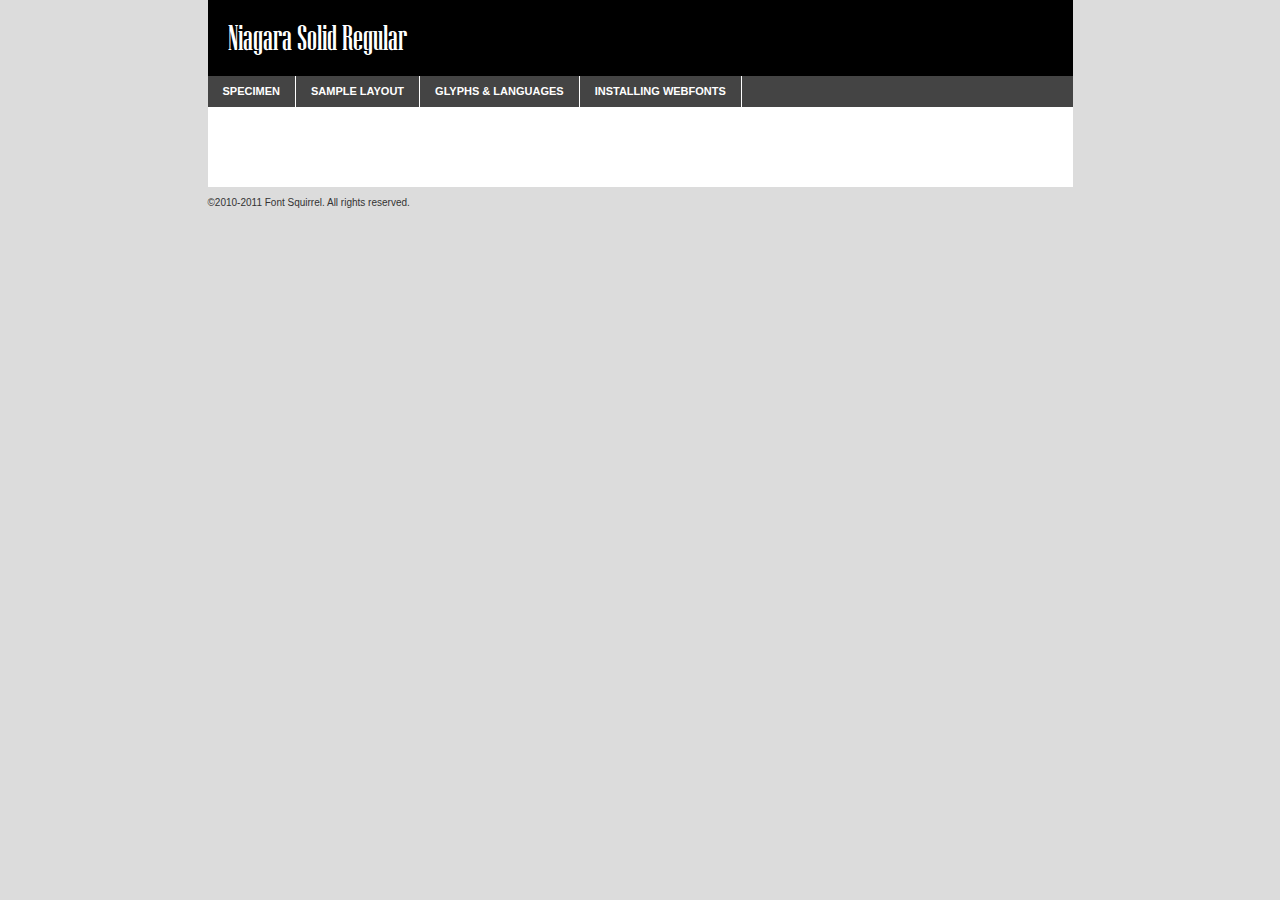
<file: www/font/niagsol-demo.html>
<!DOCTYPE html PUBLIC "-//W3C//DTD XHTML 1.0 Transitional//EN"
	"http://www.w3.org/TR/xhtml1/DTD/xhtml1-transitional.dtd">

<html xmlns="http://www.w3.org/1999/xhtml" xml:lang="en" lang="en">
<head>
	<meta http-equiv="Content-Type" content="text/html; charset=utf-8" />
	<script src="http://ajax.googleapis.com/ajax/libs/jquery/1.7.2/jquery.min.js" type="text/javascript" charset="utf-8"></script>
	<script src="specimen_files/easytabs.js" type="text/javascript" charset="utf-8"></script>
	<link rel="stylesheet" href="specimen_files/specimen_stylesheet.css" type="text/css" charset="utf-8" />
	<link rel="stylesheet" href="stylesheet.css" type="text/css" charset="utf-8" />

	<style type="text/css">
					body{
				font-family: 'niagara_solidregular';
							}
		</style>

	<title>Niagara Solid Regular Specimen</title>
	
	
	<script type="text/javascript" charset="utf-8">
		$(document).ready(function() {
			$('#container').easyTabs({defaultContent:1});
		});
	</script>
</head>

<body>
<div id="container">
	<div id="header">
		Niagara Solid Regular	</div>
	<ul class="tabs">
		<li><a href="#specimen">Specimen</a></li>
		<li><a href="#layout">Sample Layout</a></li>
				<li><a href="#glyphs">Glyphs &amp; Languages</a></li>
		<li><a href="#installing">Installing Webfonts</a></li>
		
	</ul>
	
	<div id="main_content">

		
			<div id="specimen">
		
				<div class="section">
					<div class="grid12 firstcol">
						<div class="huge">AaBb</div>
					</div>
				</div>
		
				<div class="section">
					<div class="glyph_range">A&#x200B;B&#x200b;C&#x200b;D&#x200b;E&#x200b;F&#x200b;G&#x200b;H&#x200b;I&#x200b;J&#x200b;K&#x200b;L&#x200b;M&#x200b;N&#x200b;O&#x200b;P&#x200b;Q&#x200b;R&#x200b;S&#x200b;T&#x200b;U&#x200b;V&#x200b;W&#x200b;X&#x200b;Y&#x200b;Z&#x200b;a&#x200b;b&#x200b;c&#x200b;d&#x200b;e&#x200b;f&#x200b;g&#x200b;h&#x200b;i&#x200b;j&#x200b;k&#x200b;l&#x200b;m&#x200b;n&#x200b;o&#x200b;p&#x200b;q&#x200b;r&#x200b;s&#x200b;t&#x200b;u&#x200b;v&#x200b;w&#x200b;x&#x200b;y&#x200b;z&#x200b;1&#x200b;2&#x200b;3&#x200b;4&#x200b;5&#x200b;6&#x200b;7&#x200b;8&#x200b;9&#x200b;0&#x200b;&amp;&#x200b;.&#x200b;,&#x200b;?&#x200b;!&#x200b;&#64;&#x200b;(&#x200b;)&#x200b;#&#x200b;$&#x200b;%&#x200b;*&#x200b;+&#x200b;-&#x200b;=&#x200b;:&#x200b;;</div>
				</div>
				<div class="section">
					<div class="grid12 firstcol">
						<table class="sample_table">
							<tr><td>10</td><td class="size10">abcdefghijklmnopqrstuvwxyzABCDEFGHIJKLMNOPQRSTUVWXYZ0123456789abcdefghijklmnopqrstuvwxyzABCDEFGHIJKLMNOPQRSTUVWXYZ0123456789abcdefghijklmnopqrstuvwxyzABCDEFGHIJKLMNOPQRSTUVWXYZ</td></tr>
							<tr><td>11</td><td class="size11">abcdefghijklmnopqrstuvwxyzABCDEFGHIJKLMNOPQRSTUVWXYZ0123456789abcdefghijklmnopqrstuvwxyzABCDEFGHIJKLMNOPQRSTUVWXYZ0123456789abcdefghijklmnopqrstuvwxyzABCDEFGHIJKLMNOPQRSTUVWXYZ</td></tr>
							<tr><td>12</td><td class="size12">abcdefghijklmnopqrstuvwxyzABCDEFGHIJKLMNOPQRSTUVWXYZ0123456789abcdefghijklmnopqrstuvwxyzABCDEFGHIJKLMNOPQRSTUVWXYZ0123456789abcdefghijklmnopqrstuvwxyzABCDEFGHIJKLMNOPQRSTUVWXYZ</td></tr>
							<tr><td>13</td><td class="size13">abcdefghijklmnopqrstuvwxyzABCDEFGHIJKLMNOPQRSTUVWXYZ0123456789abcdefghijklmnopqrstuvwxyzABCDEFGHIJKLMNOPQRSTUVWXYZ0123456789abcdefghijklmnopqrstuvwxyzABCDEFGHIJKLMNOPQRSTUVWXYZ</td></tr>
							<tr><td>14</td><td class="size14">abcdefghijklmnopqrstuvwxyzABCDEFGHIJKLMNOPQRSTUVWXYZ0123456789abcdefghijklmnopqrstuvwxyzABCDEFGHIJKLMNOPQRSTUVWXYZ0123456789abcdefghijklmnopqrstuvwxyzABCDEFGHIJKLMNOPQRSTUVWXYZ</td></tr>
							<tr><td>16</td><td class="size16">abcdefghijklmnopqrstuvwxyzABCDEFGHIJKLMNOPQRSTUVWXYZ0123456789abcdefghijklmnopqrstuvwxyzABCDEFGHIJKLMNOPQRSTUVWXYZ</td></tr>
							<tr><td>18</td><td class="size18">abcdefghijklmnopqrstuvwxyzABCDEFGHIJKLMNOPQRSTUVWXYZ0123456789abcdefghijklmnopqrstuvwxyzABCDEFGHIJKLMNOPQRSTUVWXYZ</td></tr>
							<tr><td>20</td><td class="size20">abcdefghijklmnopqrstuvwxyzABCDEFGHIJKLMNOPQRSTUVWXYZ0123456789abcdefghijklmnopqrstuvwxyzABCDEFGHIJKLMNOPQRSTUVWXYZ</td></tr>
							<tr><td>24</td><td class="size24">abcdefghijklmnopqrstuvwxyzABCDEFGHIJKLMNOPQRSTUVWXYZ0123456789abcdefghijklmnopqrstuvwxyzABCDEFGHIJKLMNOPQRSTUVWXYZ</td></tr>
							<tr><td>30</td><td class="size30">abcdefghijklmnopqrstuvwxyzABCDEFGHIJKLMNOPQRSTUVWXYZ0123456789abcdefghijklmnopqrstuvwxyzABCDEFGHIJKLMNOPQRSTUVWXYZ</td></tr>
							<tr><td>36</td><td class="size36">abcdefghijklmnopqrstuvwxyzABCDEFGHIJKLMNOPQRSTUVWXYZ0123456789abcdefghijklmnopqrstuvwxyzABCDEFGHIJKLMNOPQRSTUVWXYZ</td></tr>
							<tr><td>48</td><td class="size48">abcdefghijklmnopqrstuvwxyzABCDEFGHIJKLMNOPQRSTUVWXYZ0123456789abcdefghijklmnopqrstuvwxyzABCDEFGHIJKLMNOPQRSTUVWXYZ</td></tr>
							<tr><td>60</td><td class="size60">abcdefghijklmnopqrstuvwxyzABCDEFGHIJKLMNOPQRSTUVWXYZ0123456789abcdefghijklmnopqrstuvwxyzABCDEFGHIJKLMNOPQRSTUVWXYZ</td></tr>
							<tr><td>72</td><td class="size72">abcdefghijklmnopqrstuvwxyzABCDEFGHIJKLMNOPQRSTUVWXYZ0123456789abcdefghijklmnopqrstuvwxyzABCDEFGHIJKLMNOPQRSTUVWXYZ</td></tr>
							<tr><td>90</td><td class="size90">abcdefghijklmnopqrstuvwxyzABCDEFGHIJKLMNOPQRSTUVWXYZ0123456789abcdefghijklmnopqrstuvwxyzABCDEFGHIJKLMNOPQRSTUVWXYZ</td></tr>
						</table>
				
					</div>
			
				</div>
		
		
		
								<div class="section" id="bodycomparison">


										<div id="xheight">
				<div class="fontbody">&#x25FC;&#x25FC;&#x25FC;&#x25FC;&#x25FC;&#x25FC;&#x25FC;&#x25FC;&#x25FC;&#x25FC;&#x25FC;&#x25FC;&#x25FC;&#x25FC;&#x25FC;&#x25FC;&#x25FC;&#x25FC;&#x25FC;&#x25FC;&#x25FC;&#x25FC;&#x25FC;&#x25FC;&#x25FC;&#x25FC;&#x25FC;&#x25FC;&#x25FC;&#x25FC;&#x25FC;&#x25FC;&#x25FC;&#x25FC;&#x25FC;&#x25FC;&#x25FC;&#x25FC;&#x25FC;&#x25FC;&#x25FC;&#x25FC;&#x25FC;&#x25FC;&#x25FC;&#x25FC;&#x25FC;&#x25FC;&#x25FC;&#x25FC;&#x25FC;&#x25FC;&#x25FC;&#x25FC;&#x25FC;&#x25FC;&#x25FC;&#x25FC;&#x25FC;&#x25FC;&#x25FC;&#x25FC;&#x25FC;&#x25FC;&#x25FC;&#x25FC;&#x25FC;&#x25FC;&#x25FC;&#x25FC;&#x25FC;&#x25FC;&#x25FC;&#x25FC;&#x25FC;&#x25FC;&#x25FC;&#x25FC;&#x25FC;&#x25FC;&#x25FC;&#x25FC;&#x25FC;&#x25FC;&#x25FC;&#x25FC;&#x25FC;&#x25FC;&#x25FC;&#x25FC;&#x25FC;&#x25FC;&#x25FC;&#x25FC;&#x25FC;&#x25FC;&#x25FC;&#x25FC;&#x25FC;body</div><div class="arialbody">body</div><div class="verdanabody">body</div><div class="georgiabody">body</div></div>
										<div class="fontbody" style="z-index:1">
											body<span>Niagara Solid Regular</span>
										</div>
										<div class="arialbody" style="z-index:1">
											body<span>Arial</span>
										</div>
										<div class="verdanabody" style="z-index:1">
											body<span>Verdana</span>
										</div>
										<div class="georgiabody" style="z-index:1">
											body<span>Georgia</span>
										</div>



								</div>
		
		
				<div class="section psample psample_row1" id="">
					
					<div class="grid2 firstcol">
						<p class="size10"><span>10.</span>Aenean lacinia bibendum nulla sed consectetur. Fusce dapibus, tellus ac cursus commodo, tortor mauris condimentum nibh, ut fermentum massa justo sit amet risus. Nullam id dolor id nibh ultricies vehicula ut id elit. Cum sociis natoque penatibus et magnis dis parturient montes, nascetur ridiculus mus. Nulla vitae elit libero, a pharetra augue.</p>
			
					</div>
					<div class="grid3">
						<p class="size11"><span>11.</span>Aenean lacinia bibendum nulla sed consectetur. Fusce dapibus, tellus ac cursus commodo, tortor mauris condimentum nibh, ut fermentum massa justo sit amet risus. Nullam id dolor id nibh ultricies vehicula ut id elit. Cum sociis natoque penatibus et magnis dis parturient montes, nascetur ridiculus mus. Nulla vitae elit libero, a pharetra augue.</p>
			
					</div>
					<div class="grid3">
						<p class="size12"><span>12.</span>Aenean lacinia bibendum nulla sed consectetur. Fusce dapibus, tellus ac cursus commodo, tortor mauris condimentum nibh, ut fermentum massa justo sit amet risus. Nullam id dolor id nibh ultricies vehicula ut id elit. Cum sociis natoque penatibus et magnis dis parturient montes, nascetur ridiculus mus. Nulla vitae elit libero, a pharetra augue.</p>
			
					</div>
					<div class="grid4">
						<p class="size13"><span>13.</span>Aenean lacinia bibendum nulla sed consectetur. Fusce dapibus, tellus ac cursus commodo, tortor mauris condimentum nibh, ut fermentum massa justo sit amet risus. Nullam id dolor id nibh ultricies vehicula ut id elit. Cum sociis natoque penatibus et magnis dis parturient montes, nascetur ridiculus mus. Nulla vitae elit libero, a pharetra augue.</p>
			
					</div>
					<div class="white_blend"></div>
					
				</div>
				<div class="section psample psample_row2" id="">
					<div class="grid3 firstcol">
						<p class="size14"><span>14.</span>Aenean lacinia bibendum nulla sed consectetur. Fusce dapibus, tellus ac cursus commodo, tortor mauris condimentum nibh, ut fermentum massa justo sit amet risus. Nullam id dolor id nibh ultricies vehicula ut id elit. Cum sociis natoque penatibus et magnis dis parturient montes, nascetur ridiculus mus. Nulla vitae elit libero, a pharetra augue.</p>
			
					</div>
					<div class="grid4">
						<p class="size16"><span>16.</span>Aenean lacinia bibendum nulla sed consectetur. Fusce dapibus, tellus ac cursus commodo, tortor mauris condimentum nibh, ut fermentum massa justo sit amet risus. Nullam id dolor id nibh ultricies vehicula ut id elit. Cum sociis natoque penatibus et magnis dis parturient montes, nascetur ridiculus mus. Nulla vitae elit libero, a pharetra augue.</p>
			
					</div>
					<div class="grid5">
						<p class="size18"><span>18.</span>Aenean lacinia bibendum nulla sed consectetur. Fusce dapibus, tellus ac cursus commodo, tortor mauris condimentum nibh, ut fermentum massa justo sit amet risus. Nullam id dolor id nibh ultricies vehicula ut id elit. Cum sociis natoque penatibus et magnis dis parturient montes, nascetur ridiculus mus. Nulla vitae elit libero, a pharetra augue.</p>
			
					</div>

					<div class="white_blend"></div>

				</div>
				
				<div class="section psample psample_row3" id="">
					<div class="grid5 firstcol">
						<p class="size20"><span>20.</span>Aenean lacinia bibendum nulla sed consectetur. Fusce dapibus, tellus ac cursus commodo, tortor mauris condimentum nibh, ut fermentum massa justo sit amet risus. Nullam id dolor id nibh ultricies vehicula ut id elit. Cum sociis natoque penatibus et magnis dis parturient montes, nascetur ridiculus mus. Nulla vitae elit libero, a pharetra augue.</p>
					</div>
					<div class="grid7">
						<p class="size24"><span>24.</span>Aenean lacinia bibendum nulla sed consectetur. Fusce dapibus, tellus ac cursus commodo, tortor mauris condimentum nibh, ut fermentum massa justo sit amet risus. Nullam id dolor id nibh ultricies vehicula ut id elit. Cum sociis natoque penatibus et magnis dis parturient montes, nascetur ridiculus mus. Nulla vitae elit libero, a pharetra augue.</p>
					</div>
					
					<div class="white_blend"></div>
					
				</div>
				
				<div class="section psample psample_row4" id="">
					<div class="grid12 firstcol">
						<p class="size30"><span>30.</span>Aenean lacinia bibendum nulla sed consectetur. Fusce dapibus, tellus ac cursus commodo, tortor mauris condimentum nibh, ut fermentum massa justo sit amet risus. Nullam id dolor id nibh ultricies vehicula ut id elit. Cum sociis natoque penatibus et magnis dis parturient montes, nascetur ridiculus mus. Nulla vitae elit libero, a pharetra augue.</p>
					</div>
					<div class="white_blend"></div>
					
				</div>
				
				
				
				<div class="section psample psample_row1 fullreverse">
					<div class="grid2 firstcol">
						<p class="size10"><span>10.</span>Aenean lacinia bibendum nulla sed consectetur. Fusce dapibus, tellus ac cursus commodo, tortor mauris condimentum nibh, ut fermentum massa justo sit amet risus. Nullam id dolor id nibh ultricies vehicula ut id elit. Cum sociis natoque penatibus et magnis dis parturient montes, nascetur ridiculus mus. Nulla vitae elit libero, a pharetra augue.</p>
			
					</div>
					<div class="grid3">
						<p class="size11"><span>11.</span>Aenean lacinia bibendum nulla sed consectetur. Fusce dapibus, tellus ac cursus commodo, tortor mauris condimentum nibh, ut fermentum massa justo sit amet risus. Nullam id dolor id nibh ultricies vehicula ut id elit. Cum sociis natoque penatibus et magnis dis parturient montes, nascetur ridiculus mus. Nulla vitae elit libero, a pharetra augue.</p>
			
					</div>
					<div class="grid3">
						<p class="size12"><span>12.</span>Aenean lacinia bibendum nulla sed consectetur. Fusce dapibus, tellus ac cursus commodo, tortor mauris condimentum nibh, ut fermentum massa justo sit amet risus. Nullam id dolor id nibh ultricies vehicula ut id elit. Cum sociis natoque penatibus et magnis dis parturient montes, nascetur ridiculus mus. Nulla vitae elit libero, a pharetra augue.</p>
			
					</div>
					<div class="grid4">
						<p class="size13"><span>13.</span>Aenean lacinia bibendum nulla sed consectetur. Fusce dapibus, tellus ac cursus commodo, tortor mauris condimentum nibh, ut fermentum massa justo sit amet risus. Nullam id dolor id nibh ultricies vehicula ut id elit. Cum sociis natoque penatibus et magnis dis parturient montes, nascetur ridiculus mus. Nulla vitae elit libero, a pharetra augue.</p>
			
					</div>
					<div class="black_blend"></div>
					
				</div>
				
				<div class="section psample psample_row2 fullreverse">
					<div class="grid3 firstcol">
						<p class="size14"><span>14.</span>Aenean lacinia bibendum nulla sed consectetur. Fusce dapibus, tellus ac cursus commodo, tortor mauris condimentum nibh, ut fermentum massa justo sit amet risus. Nullam id dolor id nibh ultricies vehicula ut id elit. Cum sociis natoque penatibus et magnis dis parturient montes, nascetur ridiculus mus. Nulla vitae elit libero, a pharetra augue.</p>
			
					</div>
					<div class="grid4">
						<p class="size16"><span>16.</span>Aenean lacinia bibendum nulla sed consectetur. Fusce dapibus, tellus ac cursus commodo, tortor mauris condimentum nibh, ut fermentum massa justo sit amet risus. Nullam id dolor id nibh ultricies vehicula ut id elit. Cum sociis natoque penatibus et magnis dis parturient montes, nascetur ridiculus mus. Nulla vitae elit libero, a pharetra augue.</p>
			
					</div>
					<div class="grid5">
						<p class="size18"><span>18.</span>Aenean lacinia bibendum nulla sed consectetur. Fusce dapibus, tellus ac cursus commodo, tortor mauris condimentum nibh, ut fermentum massa justo sit amet risus. Nullam id dolor id nibh ultricies vehicula ut id elit. Cum sociis natoque penatibus et magnis dis parturient montes, nascetur ridiculus mus. Nulla vitae elit libero, a pharetra augue.</p>
			
					</div>
					<div class="black_blend"></div>

				</div>
				
				<div class="section psample fullreverse psample_row3" id="">
					<div class="grid5 firstcol">
						<p class="size20"><span>20.</span>Aenean lacinia bibendum nulla sed consectetur. Fusce dapibus, tellus ac cursus commodo, tortor mauris condimentum nibh, ut fermentum massa justo sit amet risus. Nullam id dolor id nibh ultricies vehicula ut id elit. Cum sociis natoque penatibus et magnis dis parturient montes, nascetur ridiculus mus. Nulla vitae elit libero, a pharetra augue.</p>
					</div>
					<div class="grid7">
						<p class="size24"><span>24.</span>Aenean lacinia bibendum nulla sed consectetur. Fusce dapibus, tellus ac cursus commodo, tortor mauris condimentum nibh, ut fermentum massa justo sit amet risus. Nullam id dolor id nibh ultricies vehicula ut id elit. Cum sociis natoque penatibus et magnis dis parturient montes, nascetur ridiculus mus. Nulla vitae elit libero, a pharetra augue.</p>
					</div>
					
					<div class="black_blend"></div>
					
				</div>
				
				<div class="section psample fullreverse psample_row4" id="" style="border-bottom: 20px #000 solid;">
					<div class="grid12 firstcol">
						<p class="size30"><span>30.</span>Aenean lacinia bibendum nulla sed consectetur. Fusce dapibus, tellus ac cursus commodo, tortor mauris condimentum nibh, ut fermentum massa justo sit amet risus. Nullam id dolor id nibh ultricies vehicula ut id elit. Cum sociis natoque penatibus et magnis dis parturient montes, nascetur ridiculus mus. Nulla vitae elit libero, a pharetra augue.</p>
					</div>
					<div class="black_blend"></div>
					
				</div>
				
				
				
				
			</div>
			
			<div id="layout">
				
				<div class="section">
					
					<div class="grid12 firstcol">
						<h1>Lorem Ipsum Dolor</h1>
						<h2>Etiam porta sem malesuada magna mollis euismod</h2>
						
						<p class="byline">By <a href="#link">Aenean Lacinia</a></p>
					</div>
				</div>
				<div class="section">
					<div class="grid8 firstcol">
						<p class="large">Donec sed odio dui. Morbi leo risus, porta ac consectetur ac, vestibulum at eros. Fusce dapibus, tellus ac cursus commodo, tortor mauris condimentum nibh, ut fermentum massa justo sit amet risus. </p>

						
						<h3>Pellentesque ornare sem</h3>

						<p>Maecenas sed diam eget risus varius blandit sit amet non magna. Maecenas faucibus mollis interdum. Donec ullamcorper nulla non metus auctor fringilla. Nullam id dolor id nibh ultricies vehicula ut id elit. Nullam id dolor id nibh ultricies vehicula ut id elit. </p>

						<p>Aenean eu leo quam. Pellentesque ornare sem lacinia quam venenatis vestibulum. Lorem ipsum dolor sit amet, consectetur adipiscing elit. Cum sociis natoque penatibus et magnis dis parturient montes, nascetur ridiculus mus. </p>

						<p>Nulla vitae elit libero, a pharetra augue. Praesent commodo cursus magna, vel scelerisque nisl consectetur et. Aenean lacinia bibendum nulla sed consectetur. </p>

						<p>Nullam quis risus eget urna mollis ornare vel eu leo. Nullam quis risus eget urna mollis ornare vel eu leo. Maecenas sed diam eget risus varius blandit sit amet non magna. Donec ullamcorper nulla non metus auctor fringilla. </p>

						<h3>Cras mattis consectetur</h3>

						<p>Aenean eu leo quam. Pellentesque ornare sem lacinia quam venenatis vestibulum. Aenean lacinia bibendum nulla sed consectetur. Integer posuere erat a ante venenatis dapibus posuere velit aliquet. Cras mattis consectetur purus sit amet fermentum. </p>

						<p>Nullam id dolor id nibh ultricies vehicula ut id elit. Nullam quis risus eget urna mollis ornare vel eu leo. Cras mattis consectetur purus sit amet fermentum.</p>
					</div>
					
					<div class="grid4 sidebar">
						
						<div class="box reverse">
							<p class="last">Nullam quis risus eget urna mollis ornare vel eu leo. Donec ullamcorper nulla non metus auctor fringilla. Cras mattis consectetur purus sit amet fermentum. Sed posuere consectetur est at lobortis. Lorem ipsum dolor sit amet, consectetur adipiscing elit. </p>
						</div>
						
						<p class="caption">Maecenas sed diam eget risus varius.</p>

						<p>Vestibulum id ligula porta felis euismod semper. Integer posuere erat a ante venenatis dapibus posuere velit aliquet. Vestibulum id ligula porta felis euismod semper. Sed posuere consectetur est at lobortis. Maecenas sed diam eget risus varius blandit sit amet non magna. Fusce dapibus, tellus ac cursus commodo, tortor mauris condimentum nibh, ut fermentum massa justo sit amet risus. </p>

					

						<p>Duis mollis, est non commodo luctus, nisi erat porttitor ligula, eget lacinia odio sem nec elit. Aenean lacinia bibendum nulla sed consectetur. Vivamus sagittis lacus vel augue laoreet rutrum faucibus dolor auctor. Aenean lacinia bibendum nulla sed consectetur. Nullam quis risus eget urna mollis ornare vel eu leo. </p>

						<p>Praesent commodo cursus magna, vel scelerisque nisl consectetur et. Donec ullamcorper nulla non metus auctor fringilla. Maecenas faucibus mollis interdum. Fusce dapibus, tellus ac cursus commodo, tortor mauris condimentum nibh, ut fermentum massa justo sit amet risus. </p>

					</div>
				</div>
				
			</div>


			



		<div id="glyphs">
			<div class="section">
				<div class="grid12 firstcol">
			
				<h1>Language Support</h1>
				<p>The subset of Niagara Solid Regular in this kit supports the following languages:<br />
			
					Albanian, Basque, Breton, Chamorro, Danish, Dutch, English, Faroese, Finnish, French, Frisian, Galician, German, Icelandic, Italian, Malagasy, Norwegian, Portuguese, Spanish, Swedish				</p>
				<h1>Glyph Chart</h1>
				<p>The subset of Niagara Solid Regular in this kit includes all the glyphs listed below. Unicode entities are included above each glyph to help you insert individual characters into your layout.</p>
				<div id="glyph_chart">
			
																														 <div><p>&amp;#13;</p>&#13;</div>
																				 <div><p>&amp;#32;</p>&#32;</div>
																				 <div><p>&amp;#33;</p>&#33;</div>
																				 <div><p>&amp;#34;</p>&#34;</div>
																				 <div><p>&amp;#35;</p>&#35;</div>
																				 <div><p>&amp;#36;</p>&#36;</div>
																				 <div><p>&amp;#37;</p>&#37;</div>
																				 <div><p>&amp;#38;</p>&#38;</div>
																				 <div><p>&amp;#39;</p>&#39;</div>
																				 <div><p>&amp;#40;</p>&#40;</div>
																				 <div><p>&amp;#41;</p>&#41;</div>
																				 <div><p>&amp;#42;</p>&#42;</div>
																				 <div><p>&amp;#43;</p>&#43;</div>
																				 <div><p>&amp;#44;</p>&#44;</div>
																				 <div><p>&amp;#45;</p>&#45;</div>
																				 <div><p>&amp;#46;</p>&#46;</div>
																				 <div><p>&amp;#47;</p>&#47;</div>
																				 <div><p>&amp;#48;</p>&#48;</div>
																				 <div><p>&amp;#49;</p>&#49;</div>
																				 <div><p>&amp;#50;</p>&#50;</div>
																				 <div><p>&amp;#51;</p>&#51;</div>
																				 <div><p>&amp;#52;</p>&#52;</div>
																				 <div><p>&amp;#53;</p>&#53;</div>
																				 <div><p>&amp;#54;</p>&#54;</div>
																				 <div><p>&amp;#55;</p>&#55;</div>
																				 <div><p>&amp;#56;</p>&#56;</div>
																				 <div><p>&amp;#57;</p>&#57;</div>
																				 <div><p>&amp;#58;</p>&#58;</div>
																				 <div><p>&amp;#59;</p>&#59;</div>
																				 <div><p>&amp;#60;</p>&#60;</div>
																				 <div><p>&amp;#61;</p>&#61;</div>
																				 <div><p>&amp;#62;</p>&#62;</div>
																				 <div><p>&amp;#63;</p>&#63;</div>
																				 <div><p>&amp;#64;</p>&#64;</div>
																				 <div><p>&amp;#65;</p>&#65;</div>
																				 <div><p>&amp;#66;</p>&#66;</div>
																				 <div><p>&amp;#67;</p>&#67;</div>
																				 <div><p>&amp;#68;</p>&#68;</div>
																				 <div><p>&amp;#69;</p>&#69;</div>
																				 <div><p>&amp;#70;</p>&#70;</div>
																				 <div><p>&amp;#71;</p>&#71;</div>
																				 <div><p>&amp;#72;</p>&#72;</div>
																				 <div><p>&amp;#73;</p>&#73;</div>
																				 <div><p>&amp;#74;</p>&#74;</div>
																				 <div><p>&amp;#75;</p>&#75;</div>
																				 <div><p>&amp;#76;</p>&#76;</div>
																				 <div><p>&amp;#77;</p>&#77;</div>
																				 <div><p>&amp;#78;</p>&#78;</div>
																				 <div><p>&amp;#79;</p>&#79;</div>
																				 <div><p>&amp;#80;</p>&#80;</div>
																				 <div><p>&amp;#81;</p>&#81;</div>
																				 <div><p>&amp;#82;</p>&#82;</div>
																				 <div><p>&amp;#83;</p>&#83;</div>
																				 <div><p>&amp;#84;</p>&#84;</div>
																				 <div><p>&amp;#85;</p>&#85;</div>
																				 <div><p>&amp;#86;</p>&#86;</div>
																				 <div><p>&amp;#87;</p>&#87;</div>
																				 <div><p>&amp;#88;</p>&#88;</div>
																				 <div><p>&amp;#89;</p>&#89;</div>
																				 <div><p>&amp;#90;</p>&#90;</div>
																				 <div><p>&amp;#91;</p>&#91;</div>
																				 <div><p>&amp;#92;</p>&#92;</div>
																				 <div><p>&amp;#93;</p>&#93;</div>
																				 <div><p>&amp;#94;</p>&#94;</div>
																				 <div><p>&amp;#95;</p>&#95;</div>
																				 <div><p>&amp;#96;</p>&#96;</div>
																				 <div><p>&amp;#97;</p>&#97;</div>
																				 <div><p>&amp;#98;</p>&#98;</div>
																				 <div><p>&amp;#99;</p>&#99;</div>
																				 <div><p>&amp;#100;</p>&#100;</div>
																				 <div><p>&amp;#101;</p>&#101;</div>
																				 <div><p>&amp;#102;</p>&#102;</div>
																				 <div><p>&amp;#103;</p>&#103;</div>
																				 <div><p>&amp;#104;</p>&#104;</div>
																				 <div><p>&amp;#105;</p>&#105;</div>
																				 <div><p>&amp;#106;</p>&#106;</div>
																				 <div><p>&amp;#107;</p>&#107;</div>
																				 <div><p>&amp;#108;</p>&#108;</div>
																				 <div><p>&amp;#109;</p>&#109;</div>
																				 <div><p>&amp;#110;</p>&#110;</div>
																				 <div><p>&amp;#111;</p>&#111;</div>
																				 <div><p>&amp;#112;</p>&#112;</div>
																				 <div><p>&amp;#113;</p>&#113;</div>
																				 <div><p>&amp;#114;</p>&#114;</div>
																				 <div><p>&amp;#115;</p>&#115;</div>
																				 <div><p>&amp;#116;</p>&#116;</div>
																				 <div><p>&amp;#117;</p>&#117;</div>
																				 <div><p>&amp;#118;</p>&#118;</div>
																				 <div><p>&amp;#119;</p>&#119;</div>
																				 <div><p>&amp;#120;</p>&#120;</div>
																				 <div><p>&amp;#121;</p>&#121;</div>
																				 <div><p>&amp;#122;</p>&#122;</div>
																				 <div><p>&amp;#123;</p>&#123;</div>
																				 <div><p>&amp;#124;</p>&#124;</div>
																				 <div><p>&amp;#125;</p>&#125;</div>
																				 <div><p>&amp;#126;</p>&#126;</div>
																				 <div><p>&amp;#160;</p>&#160;</div>
																				 <div><p>&amp;#161;</p>&#161;</div>
																				 <div><p>&amp;#162;</p>&#162;</div>
																				 <div><p>&amp;#163;</p>&#163;</div>
																				 <div><p>&amp;#164;</p>&#164;</div>
																				 <div><p>&amp;#165;</p>&#165;</div>
																				 <div><p>&amp;#166;</p>&#166;</div>
																				 <div><p>&amp;#167;</p>&#167;</div>
																				 <div><p>&amp;#168;</p>&#168;</div>
																				 <div><p>&amp;#169;</p>&#169;</div>
																				 <div><p>&amp;#170;</p>&#170;</div>
																				 <div><p>&amp;#171;</p>&#171;</div>
																				 <div><p>&amp;#172;</p>&#172;</div>
																				 <div><p>&amp;#173;</p>&#173;</div>
																				 <div><p>&amp;#174;</p>&#174;</div>
																				 <div><p>&amp;#175;</p>&#175;</div>
																				 <div><p>&amp;#176;</p>&#176;</div>
																				 <div><p>&amp;#177;</p>&#177;</div>
																				 <div><p>&amp;#178;</p>&#178;</div>
																				 <div><p>&amp;#179;</p>&#179;</div>
																				 <div><p>&amp;#180;</p>&#180;</div>
																				 <div><p>&amp;#182;</p>&#182;</div>
																				 <div><p>&amp;#183;</p>&#183;</div>
																				 <div><p>&amp;#184;</p>&#184;</div>
																				 <div><p>&amp;#185;</p>&#185;</div>
																				 <div><p>&amp;#186;</p>&#186;</div>
																				 <div><p>&amp;#187;</p>&#187;</div>
																				 <div><p>&amp;#188;</p>&#188;</div>
																				 <div><p>&amp;#189;</p>&#189;</div>
																				 <div><p>&amp;#190;</p>&#190;</div>
																				 <div><p>&amp;#191;</p>&#191;</div>
																				 <div><p>&amp;#192;</p>&#192;</div>
																				 <div><p>&amp;#193;</p>&#193;</div>
																				 <div><p>&amp;#194;</p>&#194;</div>
																				 <div><p>&amp;#195;</p>&#195;</div>
																				 <div><p>&amp;#196;</p>&#196;</div>
																				 <div><p>&amp;#197;</p>&#197;</div>
																				 <div><p>&amp;#198;</p>&#198;</div>
																				 <div><p>&amp;#199;</p>&#199;</div>
																				 <div><p>&amp;#200;</p>&#200;</div>
																				 <div><p>&amp;#201;</p>&#201;</div>
																				 <div><p>&amp;#202;</p>&#202;</div>
																				 <div><p>&amp;#203;</p>&#203;</div>
																				 <div><p>&amp;#204;</p>&#204;</div>
																				 <div><p>&amp;#205;</p>&#205;</div>
																				 <div><p>&amp;#206;</p>&#206;</div>
																				 <div><p>&amp;#207;</p>&#207;</div>
																				 <div><p>&amp;#208;</p>&#208;</div>
																				 <div><p>&amp;#209;</p>&#209;</div>
																				 <div><p>&amp;#210;</p>&#210;</div>
																				 <div><p>&amp;#211;</p>&#211;</div>
																				 <div><p>&amp;#212;</p>&#212;</div>
																				 <div><p>&amp;#213;</p>&#213;</div>
																				 <div><p>&amp;#214;</p>&#214;</div>
																				 <div><p>&amp;#215;</p>&#215;</div>
																				 <div><p>&amp;#216;</p>&#216;</div>
																				 <div><p>&amp;#217;</p>&#217;</div>
																				 <div><p>&amp;#218;</p>&#218;</div>
																				 <div><p>&amp;#219;</p>&#219;</div>
																				 <div><p>&amp;#220;</p>&#220;</div>
																				 <div><p>&amp;#221;</p>&#221;</div>
																				 <div><p>&amp;#222;</p>&#222;</div>
																				 <div><p>&amp;#223;</p>&#223;</div>
																				 <div><p>&amp;#224;</p>&#224;</div>
																				 <div><p>&amp;#225;</p>&#225;</div>
																				 <div><p>&amp;#226;</p>&#226;</div>
																				 <div><p>&amp;#227;</p>&#227;</div>
																				 <div><p>&amp;#228;</p>&#228;</div>
																				 <div><p>&amp;#229;</p>&#229;</div>
																				 <div><p>&amp;#230;</p>&#230;</div>
																				 <div><p>&amp;#231;</p>&#231;</div>
																				 <div><p>&amp;#232;</p>&#232;</div>
																				 <div><p>&amp;#233;</p>&#233;</div>
																				 <div><p>&amp;#234;</p>&#234;</div>
																				 <div><p>&amp;#235;</p>&#235;</div>
																				 <div><p>&amp;#236;</p>&#236;</div>
																				 <div><p>&amp;#237;</p>&#237;</div>
																				 <div><p>&amp;#238;</p>&#238;</div>
																				 <div><p>&amp;#239;</p>&#239;</div>
																				 <div><p>&amp;#240;</p>&#240;</div>
																				 <div><p>&amp;#241;</p>&#241;</div>
																				 <div><p>&amp;#242;</p>&#242;</div>
																				 <div><p>&amp;#243;</p>&#243;</div>
																				 <div><p>&amp;#244;</p>&#244;</div>
																				 <div><p>&amp;#245;</p>&#245;</div>
																				 <div><p>&amp;#246;</p>&#246;</div>
																				 <div><p>&amp;#247;</p>&#247;</div>
																				 <div><p>&amp;#248;</p>&#248;</div>
																				 <div><p>&amp;#249;</p>&#249;</div>
																				 <div><p>&amp;#250;</p>&#250;</div>
																				 <div><p>&amp;#251;</p>&#251;</div>
																				 <div><p>&amp;#252;</p>&#252;</div>
																				 <div><p>&amp;#253;</p>&#253;</div>
																				 <div><p>&amp;#254;</p>&#254;</div>
																				 <div><p>&amp;#255;</p>&#255;</div>
																				 <div><p>&amp;#338;</p>&#338;</div>
																				 <div><p>&amp;#339;</p>&#339;</div>
																				 <div><p>&amp;#376;</p>&#376;</div>
																				 <div><p>&amp;#710;</p>&#710;</div>
																				 <div><p>&amp;#732;</p>&#732;</div>
																				 <div><p>&amp;#8192;</p>&#8192;</div>
																				 <div><p>&amp;#8193;</p>&#8193;</div>
																				 <div><p>&amp;#8194;</p>&#8194;</div>
																				 <div><p>&amp;#8195;</p>&#8195;</div>
																				 <div><p>&amp;#8196;</p>&#8196;</div>
																				 <div><p>&amp;#8197;</p>&#8197;</div>
																				 <div><p>&amp;#8198;</p>&#8198;</div>
																				 <div><p>&amp;#8199;</p>&#8199;</div>
																				 <div><p>&amp;#8200;</p>&#8200;</div>
																				 <div><p>&amp;#8201;</p>&#8201;</div>
																				 <div><p>&amp;#8202;</p>&#8202;</div>
																				 <div><p>&amp;#8208;</p>&#8208;</div>
																				 <div><p>&amp;#8209;</p>&#8209;</div>
																				 <div><p>&amp;#8210;</p>&#8210;</div>
																				 <div><p>&amp;#8211;</p>&#8211;</div>
																				 <div><p>&amp;#8212;</p>&#8212;</div>
																				 <div><p>&amp;#8216;</p>&#8216;</div>
																				 <div><p>&amp;#8217;</p>&#8217;</div>
																				 <div><p>&amp;#8218;</p>&#8218;</div>
																				 <div><p>&amp;#8220;</p>&#8220;</div>
																				 <div><p>&amp;#8221;</p>&#8221;</div>
																				 <div><p>&amp;#8222;</p>&#8222;</div>
																				 <div><p>&amp;#8226;</p>&#8226;</div>
																				 <div><p>&amp;#8230;</p>&#8230;</div>
																				 <div><p>&amp;#8239;</p>&#8239;</div>
																				 <div><p>&amp;#8249;</p>&#8249;</div>
																				 <div><p>&amp;#8250;</p>&#8250;</div>
																				 <div><p>&amp;#8287;</p>&#8287;</div>
																				 <div><p>&amp;#8364;</p>&#8364;</div>
																				 <div><p>&amp;#8482;</p>&#8482;</div>
																				 <div><p>&amp;#9724;</p>&#9724;</div>
																				 <div><p>&amp;#64257;</p>&#64257;</div>
																				 <div><p>&amp;#64258;</p>&#64258;</div>
																												</div>	
				</div>
		
		
			</div>
		</div>
		
		
		<div id="specs">
			
		</div>
	
		<div id="installing">
			<div class="section">
				<div class="grid7 firstcol">
					<h1>Installing Webfonts</h1>
					
					<p>Webfonts are supported by all major browser platforms but not all in the same way. There are currently four different font formats that must be included in order to target all browsers. This includes TTF, WOFF, EOT and SVG.</p>
					
					<h2>1. Upload your webfonts</h2>
					<p>You must upload your webfont kit to your website. They should be in or near the same directory as your CSS files.</p>
					
					<h2>2. Include the webfont stylesheet</h2>
					<p>A special CSS @font-face declaration helps the various browsers select the appropriate font it needs without causing you a bunch of headaches. Learn more about this syntax by reading the <a href="http://www.fontspring.com/blog/further-hardening-of-the-bulletproof-syntax">Fontspring blog post</a> about it. The code for it is as follows:</p>


<code>
@font-face{ 
	font-family: 'MyWebFont';
	src: url('WebFont.eot');
	src: url('WebFont.eot?#iefix') format('embedded-opentype'),
	     url('WebFont.woff') format('woff'),
	     url('WebFont.ttf') format('truetype'),
	     url('WebFont.svg#webfont') format('svg');
}
</code>

	<p>We've already gone ahead and generated the code for you. All you have to do is link to the stylesheet in your HTML, like this:</p>
	<code>&lt;link rel=&quot;stylesheet&quot; href=&quot;stylesheet.css&quot; type=&quot;text/css&quot; charset=&quot;utf-8&quot; /&gt;</code>

					<h2>3. Modify your own stylesheet</h2>
					<p>To take advantage of your new fonts, you must tell your stylesheet to use them. Look at the original @font-face declaration above and find the property called "font-family." The name linked there will be what you use to reference the font. Prepend that webfont name to the font stack in the "font-family" property, inside the selector you want to change. For example:</p>
<code>p { font-family: 'WebFont', Arial, sans-serif; }</code>

<h2>4. Test</h2>
<p>Getting webfonts to work cross-browser <em>can</em> be tricky. Use the information in the sidebar to help you if you find that fonts aren't loading in a particular browser.</p>
				</div>
				
				<div class="grid5 sidebar">
					<div class="box">
						<h2>Troubleshooting<br />Font-Face Problems</h2>
						<p>Having trouble getting your webfonts to load in your new website? Here are some tips to sort out what might be the problem.</p>

						<h3>Fonts not showing in any browser</h3>

						<p>This sounds like you need to work on the plumbing. You either did not upload the fonts to the correct directory, or you did not link the fonts properly in the CSS. If you've confirmed that all this is correct and you still have a problem, take a look at your .htaccess file and see if requests are getting intercepted.</p>

						<h3>Fonts not loading in iPhone or iPad</h3>

						<p>The most common problem here is that you are serving the fonts from an IIS server. IIS refuses to serve files that have unknown MIME types. If that is the case, you must set the MIME type for SVG to "image/svg+xml" in the server settings. Follow these instructions from Microsoft if you need help.</p>

						<h3>Fonts not loading in Firefox</h3>

						<p>The primary reason for this failure? You are still using a version Firefox older than 3.5. So upgrade already! If that isn't it, then you are very likely serving fonts from a different domain. Firefox requires that all font assets be served from the same domain. Lastly it is possible that you need to add WOFF to your list of MIME types (if you are serving via IIS.)</p>

						<h3>Fonts not loading in IE</h3>

						<p>Are you looking at Internet Explorer on an actual Windows machine or are you cheating by using a service like Adobe BrowserLab? Many of these screenshot services do not render @font-face for IE. Best to test it on a real machine.</p>

						<h3>Fonts not loading in IE9</h3>

						<p>IE9, like Firefox, requires that fonts be served from the same domain as the website. Make sure that is the case.</p>
					</div>
				</div>
			</div>
			
		</div>
	
	</div>
	<div id="footer">
		<p>&copy;2010-2011 Font Squirrel. All rights reserved.</p>
	</div>
</div>
</body>
</html>
</file>
<file: www/font/stylesheet.css>
/* Generated by Font Squirrel (http://www.fontsquirrel.com) on February 10, 2014 */



@font-face {
    font-family: 'apple_garamondregular';
    src: url('applegaramond-webfont.eot');
    src: url('applegaramond-webfont.eot?#iefix') format('embedded-opentype'),
         url('applegaramond-webfont.woff') format('woff'),
         url('applegaramond-webfont.ttf') format('truetype'),
         url('applegaramond-webfont.svg#apple_garamondregular') format('svg');
    font-weight: normal;
    font-style: normal;

}




@font-face {
    font-family: 'apple_garamondbold';
    src: url('applegaramond-bold-webfont.eot');
    src: url('applegaramond-bold-webfont.eot?#iefix') format('embedded-opentype'),
         url('applegaramond-bold-webfont.woff') format('woff'),
         url('applegaramond-bold-webfont.ttf') format('truetype'),
         url('applegaramond-bold-webfont.svg#apple_garamondbold') format('svg');
    font-weight: normal;
    font-style: normal;

}




@font-face {
    font-family: 'apple_garamondbold_italic';
    src: url('applegaramond-bolditalic-webfont.eot');
    src: url('applegaramond-bolditalic-webfont.eot?#iefix') format('embedded-opentype'),
         url('applegaramond-bolditalic-webfont.woff') format('woff'),
         url('applegaramond-bolditalic-webfont.ttf') format('truetype'),
         url('applegaramond-bolditalic-webfont.svg#apple_garamondbold_italic') format('svg');
    font-weight: normal;
    font-style: normal;

}




@font-face {
    font-family: 'apple_garamonditalic';
    src: url('applegaramond-italic-webfont.eot');
    src: url('applegaramond-italic-webfont.eot?#iefix') format('embedded-opentype'),
         url('applegaramond-italic-webfont.woff') format('woff'),
         url('applegaramond-italic-webfont.ttf') format('truetype'),
         url('applegaramond-italic-webfont.svg#apple_garamonditalic') format('svg');
    font-weight: normal;
    font-style: normal;

}




@font-face {
    font-family: 'apple_garamond_lightregular';
    src: url('applegaramond-light-webfont.eot');
    src: url('applegaramond-light-webfont.eot?#iefix') format('embedded-opentype'),
         url('applegaramond-light-webfont.woff') format('woff'),
         url('applegaramond-light-webfont.ttf') format('truetype'),
         url('applegaramond-light-webfont.svg#apple_garamond_lightregular') format('svg');
    font-weight: normal;
    font-style: normal;

}




@font-face {
    font-family: 'apple_garamond_lightitalic';
    src: url('applegaramond-lightitalic-webfont.eot');
    src: url('applegaramond-lightitalic-webfont.eot?#iefix') format('embedded-opentype'),
         url('applegaramond-lightitalic-webfont.woff') format('woff'),
         url('applegaramond-lightitalic-webfont.ttf') format('truetype'),
         url('applegaramond-lightitalic-webfont.svg#apple_garamond_lightitalic') format('svg');
    font-weight: normal;
    font-style: normal;

}




@font-face {
    font-family: 'mb-elventype_regular';
    src: url('elven-webfont.eot');
    src: url('elven-webfont.eot?#iefix') format('embedded-opentype'),
         url('elven-webfont.woff') format('woff'),
         url('elven-webfont.ttf') format('truetype'),
         url('elven-webfont.svg#mb-elventype_regular') format('svg');
    font-weight: normal;
    font-style: normal;

}




@font-face {
    font-family: 'freestyle_scriptregular';
    src: url('freescpt-webfont.eot');
    src: url('freescpt-webfont.eot?#iefix') format('embedded-opentype'),
         url('freescpt-webfont.woff') format('woff'),
         url('freescpt-webfont.ttf') format('truetype'),
         url('freescpt-webfont.svg#freestyle_scriptregular') format('svg');
    font-weight: normal;
    font-style: normal;

}




@font-face {
    font-family: 'niagara_solidregular';
    src: url('niagsol-webfont.eot');
    src: url('niagsol-webfont.eot?#iefix') format('embedded-opentype'),
         url('niagsol-webfont.woff') format('woff'),
         url('niagsol-webfont.ttf') format('truetype'),
         url('niagsol-webfont.svg#niagara_solidregular') format('svg');
    font-weight: normal;
    font-style: normal;

}
</file>
<file: www/css/index.css>
* {
    -webkit-tap-highlight-color: rgba(0,0,0,0); /* make transparent link selection, adjust last value opacity 0 to 1.0 */
}
body {
    -webkit-touch-callout: none;                /* prevent callout to copy image, etc when tap to hold */
    -webkit-text-size-adjust: none;             /* prevent webkit from resizing text to fit */
    -webkit-user-select: none;                  /* prevent copy paste, to allow, change 'none' to 'text' */
    background: #000;
    font-family: 'apple_garamondregular', serif;
    font-size:16px;
    height:100%;
    margin:0px;
    padding:0px;
    width:100%;
    position: relative;
    color: #fff;
	overflow: hidden;
}
.hidden{
    display: none;
}
.clear{
    clear: both;
}
#fondmenup{
    width: 100%;
    height: 100%;
    position: absolute;
    top: 0; 
    left: 0;
    background: url('../img/background_menu.jpg') no-repeat center center;
    background-size: cover;
    display: none;
}
#video, #video div{
    width: 100%;
    height: 100%;
    position: absolute;
    top: 0; 
    left: 0;
    overflow: hidden;
}
/*
* #log sert pour le débug utilisé par la fonction dump
*/
#log{
    position: absolute;
    top: 0; 
    left: 0;
    color: #cc0099;
    z-index: 99999999;
}

.infoLoadingScreen{
    position: absolute; 
    top:35%;
    left:10%;
    width:80%;
    text-align:center;
    color:#000000;
    display:none;
    text-shadow: 1px 1px #fff;
    font-weight: bold;
}
.loadBar{
    position: absolute;
    top:75%;
    left:0;
    width:80%;
    max-width: 1000px;
    height: 0;
	font-size: 0.7em;
	z-index:1001;
}
#signal{
    width: 100%;
    height: 100%;
	position: absolute;
	top:0px;
	left:0px;
    z-index: 1000;
}
#signal .background{
}
#signal .text{
    position: absolute;
    overflow: auto;
	font-size:1.2em;
}
.closeSignal{
    position: absolute;
    z-index: 1001;
}
#blurall{
    position: absolute;
    left:0px;
    top: 0px;
    width: 100%;
    height: 100%;
    z-index: 45;
    display: none;
	background: rgba(0,0,0,0.6)
}
#blurDarckAll{
    position: absolute;
    left:0px;
    top: 0px;
    width: 100%;
    height: 100%;
    z-index: 45;
    display: none;	
	background: rgba(0,0,0,0.8);
	background: -moz-linear-gradient(-45deg,  rgba(0,0,0,0.9) 0%, rgba(0,0,0,0.85) 30%, rgba(0,0,0,0.6) 100%); /* FF3.6+ */
	background: -webkit-gradient(linear, left top, right bottom, color-stop(0%,rgba(0,0,0,0.9)), color-stop(30%,rgba(0,0,0,0.85)), color-stop(100%,rgba(0,0,0,0.6))); /* Chrome,Safari4+ */
	background: -webkit-linear-gradient(-45deg,  rgba(0,0,0,0.9) 0%,rgba(0,0,0,0.85) 30%,rgba(0,0,0,0.6) 100%); /* Chrome10+,Safari5.1+ */
	background: -o-linear-gradient(-45deg,  rgba(0,0,0,0.9) 0%,rgba(0,0,0,0.85) 30%,rgba(0,0,0,0.6) 100%); /* Opera 11.10+ */
	background: -ms-linear-gradient(-45deg,  rgba(0,0,0,0.9) 0%,rgba(0,0,0,0.85) 30%,rgba(0,0,0,0.6) 100%); /* IE10+ */
	background: linear-gradient(135deg,  rgba(0,0,0,0.9) 0%,rgba(0,0,0,0.85) 30%,rgba(0,0,0,0.6) 100%); /* W3C */
	filter: progid:DXImageTransform.Microsoft.gradient( startColorstr='#e6000000', endColorstr='#99000000',GradientType=1 ); /* IE6-9 fallback on horizontal gradient */
}
#intercomWrap{
    height: 100%;
    left: 0;
    overflow: hidden;
    position: absolute;
    top: 0;
    width: 100%;
}
#intercom{
    height: 95%;
    max-height: 100%;
    width: 100%;
    position: absolute;
    left:-10%;
    top: 2.5%;
    z-index: 50;
}
#intercom img.background{
    position: absolute;
    left:0px;
    top: 50%;
    z-index: 50;
	height:auto;
    width: 10%;
    display: none;
}
#intercom img.background1{
    display: block;
}
#intercom .open, #intercom .close{
    position: absolute;
    top: 50%;
    width: 80px;
    height: 80px;
    border-radius: 50px;
    z-index: 51;
    display: none;
    margin-top: -40px;
}
#intercom .screen{
    position: absolute;
    top: 50%;
    left: 15%;
    margin-top: -5px;
    height: 10px;
    background: rgba(23,225,57,0.6);
    display: none;
    margin-right: 0;
    border-radius: 20px;
    box-shadow: 1px 1px 15px 4px rgba(23,225,57,0.6);
    color: #fff;
    text-shadow: 0px 0px 12px #fff;
}
#intercom .screen .content{
    display: none;
    margin: 0 auto;
    position: relative;
}
#intercom .screen .content .main{
    width: 100%;
    position: relative;
    overflow: auto;
}
#intercom .screen .status{
    width: 100%;
}
#intercom .screen .status.bar{
    height: 10%;
}
#intercom .screen .status.separateur{
    background: #fff;
    height: 1px;
    border: none;
    box-shadow: 0px 0px 12px 1px #fff;
    margin: 10px 0px;
}
#intercom .screen .status .time{
    float: right;
    height: 100%;
    width: 33%;
    text-align: right;
    margin-left: 3%;
}
#intercom .screen .status .namePlayer{
    float: left;
    width: 33%;
    height: 100%;
    text-align: left;
    margin-left: 3%;
}
#intercom .screen .connection{
    position: absolute;
    top: 0px;
    left: 50%;
}
#intercom .screen .connection img{
    margin-left: -50%;
    height: 100%;
}
.button, input:focus, input, select{
    display: block;
    border: solid 1px #17ff39;
    padding: 0.5em;
    width: 70%;
    margin: 0 15%;
    border-radius:10px;
    background: rgba(23,225,57,0.3);
    text-align: center;
    margin-top: 3%;
    cursor: pointer;
    color: #fff;
    text-shadow: 0px 0px 12px #fff;
    position: relative;
	font-size:1em;
}
select{
	font-size:1.2em;
	height:2.5em;
}
/* ROUNDED ONE */
input[type=radio]{
    width: 1px;
    height: 1px;
}
.roundedOne {
	width: 24px;
	height: 24px;
	background: rgba(23,225,57,0.6);
	display: inline-block;
	margin: 0 auto;
	border-radius: 50px;
	position: relative;
	top: 10px;
	box-shadow: 0px 0px 15px 1px rgba(23,225,57,0.6);
}

.roundedOne label {
	cursor: pointer;
	position: absolute;
	width: 20px;
	height: 20px;

	border-radius: 50px;
	left: 2px;
	top: 2px;

	box-shadow: inset 0px 1px 1px rgba(0,0,0,0.5), 0px 1px 0px rgba(255,255,255,1);

	background: -webkit-linear-gradient(top, #222 0%, #45484d 100%);
	background: -moz-linear-gradient(top, #222 0%, #45484d 100%);
	background: -o-linear-gradient(top, #222 0%, #45484d 100%);
	background: -ms-linear-gradient(top, #222 0%, #45484d 100%);
	background: linear-gradient(top, #222 0%, #45484d 100%);
	filter: progid:DXImageTransform.Microsoft.gradient( startColorstr='#222', endColorstr='#45484d',GradientType=0 );
}

.roundedOne label:after {
	-ms-filter: "progid:DXImageTransform.Microsoft.Alpha(Opacity=0)";
	filter: alpha(opacity=0);
	opacity: 0;
	content: '';
	position: absolute;
	width: 16px;
	height: 16px;
	background: #00bf00;

	background: -webkit-linear-gradient(top, #00bf00 0%, #009400 100%);
	background: -moz-linear-gradient(top, #00bf00 0%, #009400 100%);
	background: -o-linear-gradient(top, #00bf00 0%, #009400 100%);
	background: -ms-linear-gradient(top, #00bf00 0%, #009400 100%);
	background: linear-gradient(top, #00bf00 0%, #009400 100%);

	-webkit-border-radius: 50px;
	-moz-border-radius: 50px;
	border-radius: 50px;
	top: 2px;
	left: 2px;

	-webkit-box-shadow: inset 0px 1px 1px white, 0px 1px 3px rgba(0,0,0,0.5);
	-moz-box-shadow: inset 0px 1px 1px white, 0px 1px 3px rgba(0,0,0,0.5);
	box-shadow: inset 0px 1px 1px white, 0px 1px 3px rgba(0,0,0,0.5);
	-ms-filter: "progid:DXImageTransform.Microsoft.Alpha(Opacity=30)";
	filter: alpha(opacity=30);
	opacity: 0.3;
}

.roundedOne input[type=radio]:checked + label:after {
	-ms-filter: "progid:DXImageTransform.Microsoft.Alpha(Opacity=100)";
	filter: alpha(opacity=100);
	opacity: 1;
}

::-webkit-input-placeholder { /* WebKit browsers */
    text-align: center;
    color: rgba(23,225,57,0.9);
    text-shadow: 0px 0px 12px #fff;
	font-size:1em;
}
:-moz-placeholder { /* Mozilla Firefox 4 to 18 */
    text-align: center;
    color: rgba(23,225,57,0.9);
    text-shadow: 0px 0px 12px #fff;
}
::-moz-placeholder { /* Mozilla Firefox 19+ */
    text-align: center;
    color: rgba(23,225,57,0.9);
    text-shadow: 0px 0px 12px #fff;
}
:-ms-input-placeholder { /* Internet Explorer 10+ */
    text-align: center;
    color: #17ff39;
    text-shadow: 0px 0px 12px #fff;
}
.formconnect{
    width: 100%;
    margin: 10px auto;
    margin-top: 20px;
    position: relative;
}
.creatacount{
    width: 30%;
    margin: 10% auto 0 15%;
}
.forgot, .return{
    width: 30%;
    margin: 3% auto 0 15%;
}
#intercom .screen .content .main .icone{
    background-position: center center;
    background-repeat: no-repeat;
    width: 80%;
    height: 10%;
    margin: 3% 6%;
    position: relative;
    border: solid 1px #17ff39;
    border-radius:10px;
    float: left;
}
#intercom .screen .content .main .icone:nth-child(1){
    float: left;
}
#intercom .screen .content .main .icone:nth-child(3){
    margin: 3% auto;
}
#intercom .screen .content .main .icone:nth-child(2){
    float: right;
}
#intercom .screen .content .main .icone:nth-child(5){
    float: left;
}
#intercom .screen .content .main .icone:nth-child(7){
    margin: 3% auto;
}
#intercom .screen .content .main .icone:nth-child(6){
    float: right;
}
#intercom .screen .content .main .icone:nth-child(2){
    float: right;
}
#intercom .screen .content .main .icone:nth-child(4){
    float: right;
}
#intercom .screen .content .main .icone.compte{
    background: url('../img/icone_compte.png') no-repeat center left rgba(23,225,57,0.3);
    background-size: contain;
}
#intercom .screen .content .main .icone.deck{
    background: url('../img/icone_deck.png') no-repeat center left rgba(23,225,57,0.3);
    background-size: contain;
}
#intercom .screen .content .main .icone.didacticiel{
    background: url('../img/icone_didacticiel.png') no-repeat center left rgba(23,225,57,0.3);
    background-size: contain;
}
#intercom .screen .content .main .icone.GPS{
    background: url('../img/icone_GPS.png') no-repeat center left rgba(23,225,57,0.3);
    background-size: contain;
}
#intercom .screen .content .main .icone.message{
    background: url('../img/icone_message.png') no-repeat center left rgba(23,225,57,0.3);
    background-size: contain;
	position:relative;
}
#intercom .screen .content .main .icone.message .nbr{
	position:absolute;
	top:55%;
	left:15%;
	background:#17ff39;
	shadow-box:0 0 12px #17ff39;
	color:#fff;
	padding:0% 2%;
	border-radius:100%;
}
#intercom .screen .content .main .icone.parametre{
    background: url('../img/icone_parametre.png') no-repeat center left rgba(23,225,57,0.3);
    background-size: contain;
}
#intercom .screen .content .main .icone.PVE{
    background: url('../img/icone_PVE.png') no-repeat center left rgba(23,225,57,0.3);
    background-size: contain;
}
#intercom .screen .content .main .icone.PVP{
    background: url('../img/icone_PVP.png') no-repeat center left rgba(23,225,57,0.3);
    background-size: contain;
}
#intercom .screen .content .main .icone.exit{
    background: url('../img/icone_exit.png') no-repeat center left rgba(23,225,57,0.3);
    background-size: contain;
}
#intercom .screen .content .icone.nothing{
    border: 1px solid transparent;
}
#intercom .screen .content .icone .nom_icon{
    position: absolute;
    top: 30%;
    right:10%;
    width: 70%;
    text-align: center;
    color: #fff;
    text-shadow: 0px 0px 12px #fff;
    font-family: "Myriad Pro";
}
#minLoad, #intercomLoad{
    width: 70px;
    height: 70px;
    position: absolute;
    top: 0px;
    left: 0px;
    display: none;
    z-index: 60;
}
#intercomLoad{
    width: 100%;
    height: 100%;
}
#minLoad img{
    width: 100%;
    height: 100%;
    position: absolute;
    top: 0px;
    left: 0px;
}
#intercomLoad img{
    height: 50%;
    position: absolute;
    top: 25%;
    left:50%;
}
.parasiteScreen{
    position: absolute;
    background: #17ff39;
    width: 1px;
    height: 1px;
}
.traitParasite{
    background: rgba(23,225,57,0.6);
    box-shadow: 0px 0px 12px 4px rgba(23,225,57,0.4);
    position: absolute;
    top: -20px;
    height: 1px;
    width: 100%;
    z-index: 100;
    /*    display: none;*/
}
#controleur{
    margin-top: -150px;
    margin-left: -150px;
    width: 300px;
    height: 300px;
    position: absolute;
    top:0px;
    left:0px;
    z-index: 11;
}
#backControleur, #centerControleur{
    background: url('../img/cursor-back.png') no-repeat center center;
	/*    background: url('../img/cursor-back2.png') no-repeat center center;*/
	/*        background: url('../img/minload-back.png') no-repeat center center;*/
    background-size: contain;
    position: absolute;
    top:80px;
    left:80px;
    width: 140px;
    height: 140px;
}
#centerControleur{
    background: url('../img/cursor-front.png') no-repeat center center;
	/*    background: url('../img/cursor-front2.png') no-repeat center center;*/
	/*    background: url('../img/minload-front.png') no-repeat center center;*/
    background-size: contain;
}
canvas{
    position: absolute;
    top:0;
    left:0;
    /*display: none;*/
    z-index: 10;
}
#gameControleur{
    position: absolute;
    top:0;
    left:0;
    height: 100%;
    width: 100%;
    z-index: 30;
}

/*textBox*/
#textInteraction{
	position: absolute;
    bottom:0px;
    left:0;
	width: 100%;
	height:220px;
	overflow: hidden;
}
#textInteraction .container{
	position: absolute;
    bottom:-200px;
    left:0;
    height: 179px;
    width: 100%;
    z-index: 50;
	padding: 25px 0px 0px 0px;
}
#textInteraction .text{
	padding:20px 40px 20px 20px;
	height:80px;
    color: #aaffdd;
    text-shadow: 0px 0px 12px #17ff39;
    font-family: "Myriad Pro";
	position: absolute;
	left:10px;
	top:30px;
	overflow:auto;
}
#textInteraction .text .perso{
    color: #FFC7C7;
    text-shadow: 0px 0px 12px #FF1717;
}
#textInteraction .border-top{
	background: url('../img/textbox/border-top.png') repeat-x top right;
	width: 100%;
	height: 39px;
	position: absolute;
	right: 0px;
	top: 20px;
}
#textInteraction .border-right{
	background: url('../img/textbox/border-right.png') no-repeat top right;
	background-size:cover;
	width: 20px;
	height: 184px;
	position: absolute;
	right: 0px;
	bottom: 0px;
}
#textInteraction .border-left{
	background: url('../img/textbox/border-left.png') no-repeat top right;
	background-size:cover;
	width: 20px;
	height: 184px;
	position: absolute;
	left: 0px;
	bottom: 0px;
}
#textInteraction .border-bottom{
	background: url('../img/textbox/border-bottom.png') repeat-x bottom center;
	width: 100%;
	height: 39px;
	position: absolute;
	right: 0px;
	bottom: 0px;
	border-bottom-left-radius: 5px;
	border-bottom-right-radius: 5px;
}
#textInteraction .objet-bottom{
	background: url('../img/textbox/objet-bottom.png') no-repeat top left;
	background-size:cover;
	width: 467px;
	height: 39px;
	position: absolute;
	left: 40px;
	bottom: 0px;
}
#textInteraction .btn-box{
	background: url('../img/textbox/btn-box.png') top right;
	background-size:cover;
	width: 246px;
	height: 84px;
	position: absolute;
	right: -250px;
	top: 0px;
	z-index: 2;
}
#textInteraction .btnCloseTextInteraction, #textInteraction .btnNextTextInteraction{
	position: absolute;
	right: 0px;
	top: 0px;
	width: 60px;
    height: 60px;    
	right: 2px;
    top: 8px;
    background: url('../img/textbox/btn-close.png') no-repeat center right;
	background-size:cover;
	display: none;
}
#textInteraction .btnNextTextInteraction{
    background: url('../img/textbox/btn-next.png') no-repeat center right;
	background-size:cover;
	display: none;
}
#textInteraction .background-text{
	height:204px;    
	position: absolute;
    bottom: 0px;
}
/* textDialogue */
#textDialogue{
	position: absolute;
	top: 0;
	left: 0;
	width: 100%;
	height: 100%;
	z-index: 47;
}
#textDialogue .btnClose, #textDialogue .btnNext{
	position: absolute;
	top: 0;
	left: 0;
	width: 100%;
	height: 100%;
	z-index: 47;
	display: none;
}
#textDialogue .text{
	position: absolute;
	top: 0;
	left: 30%;
	width: 40%;
	height: 10em;
	font-size: 1em;
    color: #fff;
    text-shadow: 0px 0px 12px #fff;
}
#textDialogue .text .perso{
    color: #aaffdd;
    text-shadow: 0px 0px 12px #fff;
}





/* Gestion des map du jeu */
#mapWrap{
	position: absolute;
	top:0;
	left:0;
	overflow: hidden;
	z-index: 10;
}
#mapWrap #map{
	position: absolute;
	z-index: 20;
}
.flip{
	-moz-transform: scaleX(-1);
	-o-transform: scaleX(-1);
	-webkit-transform: scaleX(-1);
	transform: scaleX(-1);
	filter: FlipH;
	-ms-filter: "FlipH";
}
.portraitD{
	bottom: 0;
    width: 35%;
    height: 100%;
    right: -40%;
    position: absolute;
    z-index: 46;
	background-size: contain;
	background-repeat: no-repeat;
	background-position: bottom left;
	opacity:0;
}
.portraitG{
	bottom: 0;
    width: 35%;
    height: 100%;
    left: -40%;
    position: absolute;
    z-index: 46;
	background-size: contain;
	background-repeat: no-repeat;
	background-position: bottom left;
	opacity:0;
}
.sprite, .curseur{
	z-index:30;
	position:absolute;
	top:0;
	left:0;
}
.curseur{
	z-index:29;
}
.curseur+div{
	z-index:30;
}
#illuMap{
	position: absolute;
	top:0;
	left:0px;
	height:100%;
	width:100%;
	display: none;
	z-index:1000;
}
#loader{
	position: absolute;
	top:0;
	left:0px;
	height:1px;
	width:1px;
	visibility: hidden;
}
#loader img{
	position: absolute;
	top:0;
	left:0px;
	height:1px;
	width:1px;
}
</file>
<file: www/font/specimen_files/specimen_stylesheet.css>
@import url('grid_12-825-55-15.css');

/*  
	CSS Reset by Eric Meyer - Released under Public Domain
    http://meyerweb.com/eric/tools/css/reset/
*/
html, body, div, span, applet, object, iframe,
h1, h2, h3, h4, h5, h6, p, blockquote, pre,
a, abbr, acronym, address, big, cite, code,
del, dfn, em, font, img, ins, kbd, q, s, samp,
small, strike, strong, sub, sup, tt, var,
b, u, i, center, dl, dt, dd, ol, ul, li,
fieldset, form, label, legend, table, 
caption, tbody, tfoot, thead, tr, th, td 
                  {margin: 0;padding: 0;border: 0;outline: 0;
                  font-size: 100%;vertical-align: baseline;
                  background: transparent;}
body              {line-height: 1;}
ol, ul            {list-style: none;}
blockquote, q     {quotes: none;}
blockquote:before, blockquote:after,
q:before, q:after {content: '';	content: none;}
:focus            {outline: 0;}
ins               {text-decoration: none;}
del               {text-decoration: line-through;}
table             {border-collapse: collapse;border-spacing: 0;}




body {
	color: #000;
	background-color: #dcdcdc;
}

a {
	text-decoration: none;
	color: #1883ba;
}

h1{
	font-size: 32px;
	font-weight: normal;
	font-style: normal;
	margin-bottom: 18px;
}

h2{
	font-size: 18px;
}

#container {
	width: 865px;
	margin: 0px auto;
}


#header {
	padding: 20px;
	font-size: 36px;
	background-color: #000;
	color: #fff;
}

#header span {
	color: #666;
}
#main_content {
	background-color: #fff;
	padding: 60px 20px 20px;
}


#footer p {
	margin: 0;
	padding-top: 10px;
	padding-bottom: 50px;
	color: #333;
	font: 10px Arial, sans-serif;
}

.tabs {
	width: 100%;
	height: 31px;
	background-color: #444;
}
.tabs li {
	float:  left;
	margin: 0;
	overflow: hidden;
	background-color: #444;
}
.tabs li a {
	display: block;
	color: #fff;
	text-decoration: none;
	font: bold 11px/11px 'Arial';
	text-transform: uppercase;
	padding: 10px 15px;
	border-right: 1px solid #fff;
}

.tabs li a:hover {
		background-color: #00b3ff;

}

.tabs li.active a {
	color:  #000;
	background-color: #fff;
}



div.huge {
	
	font-size: 300px;
	line-height: 1em;
	padding: 0;
	letter-spacing: -.02em;
	overflow: hidden;
}
div.glyph_range {
	font-size: 72px;
	line-height: 1.1em;
}

.size10{ font-size: 10px; }
.size11{ font-size: 11px; }
.size12{ font-size: 12px; }
.size13{ font-size: 13px; }
.size14{ font-size: 14px; }
.size16{ font-size: 16px; }
.size18{ font-size: 18px; }
.size20{ font-size: 20px; }
.size24{ font-size: 24px; }
.size30{ font-size: 30px; }
.size36{ font-size: 36px; }
.size48{ font-size: 48px; }
.size60{ font-size: 60px; }
.size72{ font-size: 72px; }
.size90{ font-size: 90px; }


.psample_row1 {	height: 120px;}
.psample_row1 {	height: 120px;}
.psample_row2 {	height: 160px;}
.psample_row3 {	height: 160px;}
.psample_row4 {	height: 160px;}

.psample {
	overflow: hidden;
	position: relative;
}
.psample p {
	line-height: 1.3em;
	display: block;
	overflow: hidden;
	margin: 0;
}

.psample span {
	margin-right: .5em;
}

.white_blend {
	width: 100%;
	height: 61px;
	background-image: url([data-uri]);
	position: absolute;
	bottom: 0;
}
.black_blend {
	width: 100%;
	height: 61px;
	background-image: url([data-uri]);
	position: absolute;
	bottom: 0;
}
.fullreverse {
	background:  #000 !important;
	color:  #fff !important;
	margin-left: -20px;
	padding-left: 20px;
	margin-right: -20px;
	padding-right: 20px;
	padding: 20px;
	margin-bottom:0;
}


.sample_table td {
	padding-top: 3px;
	padding-bottom:5px;
	padding-left: 5px;
	vertical-align: middle;
	line-height: 1.2em;
}

.sample_table td:first-child {
	background-color: #eee;
	text-align: right;
	padding-right: 5px;
	padding-left: 0;
	padding: 5px;
	font: 11px/12px "Courier New", Courier, mono;
}

code {
	white-space: pre;
	background-color: #eee;
	display: block;
	padding: 10px;
	margin-bottom: 18px;
	overflow: auto;
}


.bottom,.last 	{margin-bottom:0 !important; padding-bottom:0 !important;}

.box  { 
  padding: 18px; 
  margin-bottom: 18px; 
  background: #eee; 
}

.reverse,.reversed { background:  #000 !important;color:  #fff !important; border: none !important;}

#bodycomparison {
	position: relative;
	overflow: hidden;
	font-size: 72px;
	height: 90px;
	white-space: nowrap;
}

#bodycomparison div{
	font-size: 72px;
	line-height: 90px;
	display: inline;
	margin: 0 15px 0 0;
	padding: 0;
}

#bodycomparison div span{
	font: 10px Arial;
	position: absolute;
	left: 0;
}
#xheight {
	float: none;
	position: absolute;
	color: #d9f3ff;
	font-size: 72px;
	line-height: 90px;
}

.fontbody {
 position: relative;
}
.arialbody{
	font-family: Arial;
	position: relative;
}
.verdanabody{
	font-family: Verdana;
	position: relative;
}
.georgiabody{
	font-family: Georgia;
	position: relative;
}

/* @group Layout page
 */

#layout h1 {
	font-size: 36px;
	line-height: 42px;
	font-weight: normal;
	font-style: normal;
}

#layout h2 {
	font-size: 24px;
	line-height: 23px;
	font-weight: normal;
	font-style: normal;
}

#layout h3 {
	font-size: 22px;
	line-height: 1.4em;
	margin-top: 1em;
	font-weight: normal;
	font-style: normal;
}


#layout p.byline {
	font-size: 12px;
	margin-top: 18px;
	line-height: 12px;
	margin-bottom: 0;
}
#layout p {
	font-size: 14px;
	line-height: 21px;
	margin-bottom: .5em;
}

#layout p.large{
	font-size: 18px;
	line-height: 26px;
}

#layout .sidebar p{
	font-size: 12px;
	line-height: 1.4em;
}

#layout p.caption {
	font-size: 10px;
	margin-top: -16px;
	margin-bottom: 18px;
}

/* @end */

/* @group Glyphs */

#glyph_chart div{
	background-color: #d9f3ff;
	color: black;
	float: left;
	font-size: 36px;
	height: 1.2em;
	line-height: 1.2em;
	margin-bottom: 1px;
	margin-right: 1px;
	text-align: center;
	width: 1.2em;
	position: relative;
	padding: .6em .2em .2em;
}

#glyph_chart div p {
	position: absolute;
	left: 0;
	top: 0;
	display: block;
	text-align: center;
	font: bold 9px Arial, sans-serif;
	background-color: #3a768f;
	width: 100%;
	color: #fff;
	padding: 2px 0;
}


#glyphs h1 {
	font-family: Arial, sans-serif;
}
/* @end */

/* @group Installing */

#installing {
	font: 13px Arial, sans-serif;
}

#installing p,
#glyphs p{
	line-height: 1.2em;
	margin-bottom: 18px;
	font: 13px Arial, sans-serif;
}



#installing h3{
	font-size: 15px;
	margin-top: 18px;
}

/* @end */

#rendering h1 {
	font-family: Arial, sans-serif;
}
.render_table td {
	font: 11px "Courier New", Courier, mono;
	vertical-align: middle;
}
</file>
